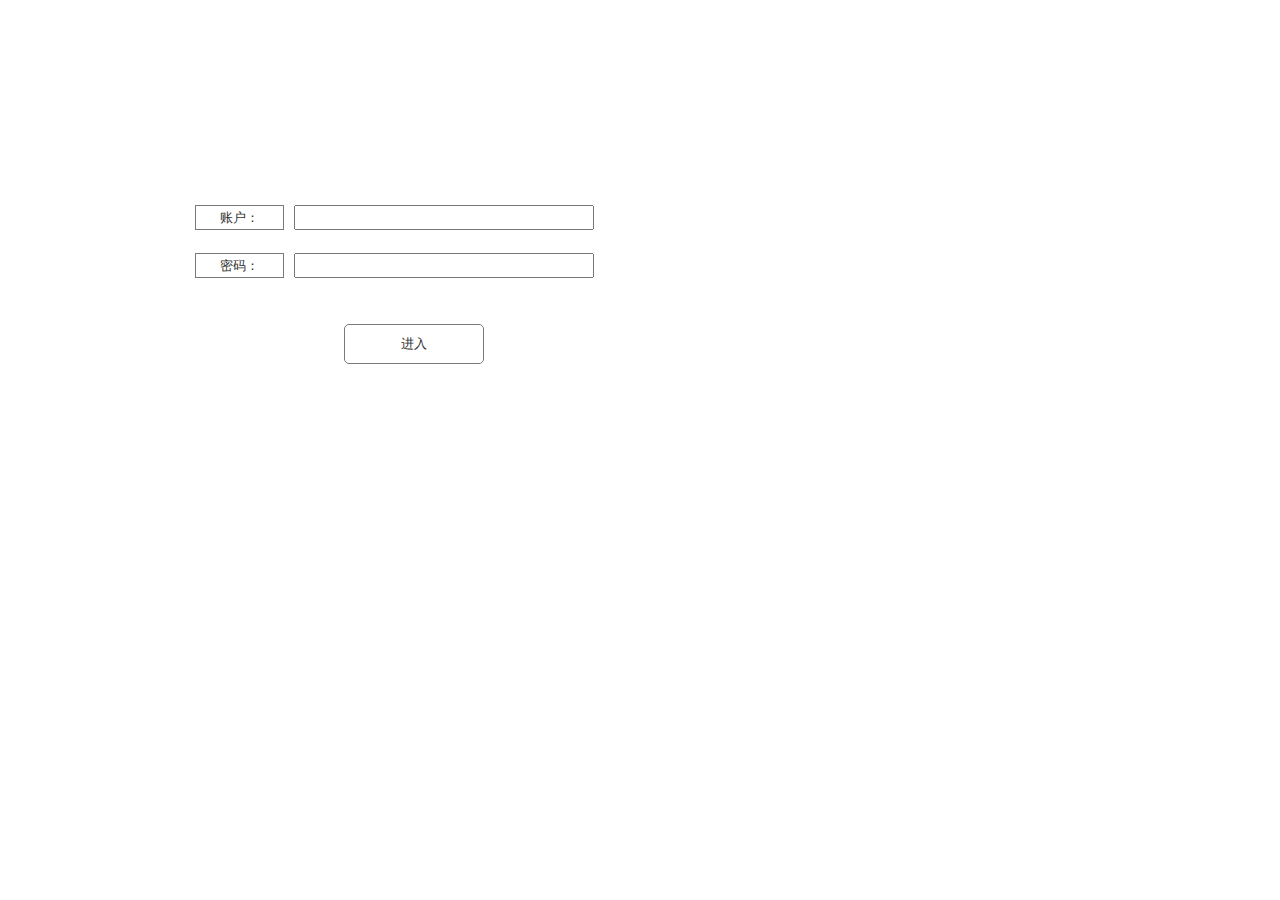
<file: 原型/index.html>
﻿<!DOCTYPE html>
<html>
  <head>
    <title>index</title>
    <meta http-equiv="X-UA-Compatible" content="IE=edge"/>
    <meta http-equiv="content-type" content="text/html; charset=utf-8"/>
    <meta name="apple-mobile-web-app-capable" content="yes"/>
    <link href="resources/css/jquery-ui-themes.css" type="text/css" rel="stylesheet"/>
    <link href="resources/css/axure_rp_page.css" type="text/css" rel="stylesheet"/>
    <link href="data/styles.css" type="text/css" rel="stylesheet"/>
    <link href="files/index/styles.css" type="text/css" rel="stylesheet"/>
    <script src="resources/scripts/jquery-1.7.1.min.js"></script>
    <script src="resources/scripts/jquery-ui-1.8.10.custom.min.js"></script>
    <script src="resources/scripts/axure/axQuery.js"></script>
    <script src="resources/scripts/axure/globals.js"></script>
    <script src="resources/scripts/axutils.js"></script>
    <script src="resources/scripts/axure/annotation.js"></script>
    <script src="resources/scripts/axure/axQuery.std.js"></script>
    <script src="resources/scripts/axure/doc.js"></script>
    <script src="data/document.js"></script>
    <script src="resources/scripts/messagecenter.js"></script>
    <script src="resources/scripts/axure/events.js"></script>
    <script src="resources/scripts/axure/recording.js"></script>
    <script src="resources/scripts/axure/action.js"></script>
    <script src="resources/scripts/axure/expr.js"></script>
    <script src="resources/scripts/axure/geometry.js"></script>
    <script src="resources/scripts/axure/flyout.js"></script>
    <script src="resources/scripts/axure/ie.js"></script>
    <script src="resources/scripts/axure/model.js"></script>
    <script src="resources/scripts/axure/repeater.js"></script>
    <script src="resources/scripts/axure/sto.js"></script>
    <script src="resources/scripts/axure/utils.temp.js"></script>
    <script src="resources/scripts/axure/variables.js"></script>
    <script src="resources/scripts/axure/drag.js"></script>
    <script src="resources/scripts/axure/move.js"></script>
    <script src="resources/scripts/axure/visibility.js"></script>
    <script src="resources/scripts/axure/style.js"></script>
    <script src="resources/scripts/axure/adaptive.js"></script>
    <script src="resources/scripts/axure/tree.js"></script>
    <script src="resources/scripts/axure/init.temp.js"></script>
    <script src="files/index/data.js"></script>
    <script src="resources/scripts/axure/legacy.js"></script>
    <script src="resources/scripts/axure/viewer.js"></script>
    <script src="resources/scripts/axure/math.js"></script>
    <script type="text/javascript">
      $axure.utils.getTransparentGifPath = function() { return 'resources/images/transparent.gif'; };
      $axure.utils.getOtherPath = function() { return 'resources/Other.html'; };
      $axure.utils.getReloadPath = function() { return 'resources/reload.html'; };
    </script>
  </head>
  <body>
    <div id="base" class="">

      <!-- Unnamed (组合) -->
      <div id="u0" class="ax_default" data-width="0" data-height="0">
      </div>

      <!-- zhanghu (文本框) -->
      <div id="u1" class="ax_default text_field" data-label="zhanghu">
        <input id="u1_input" type="text" value=""/>
      </div>

      <!-- Unnamed (文本框) -->
      <div id="u2" class="ax_default text_field">
        <input id="u2_input" type="text" value=""/>
      </div>

      <!-- Unnamed (矩形) -->
      <div id="u3" class="ax_default box_1">
        <div id="u3_div" class=""></div>
        <!-- Unnamed () -->
        <div id="u4" class="text">
          <p><span>账户：</span></p>
        </div>
      </div>

      <!-- Unnamed (矩形) -->
      <div id="u5" class="ax_default box_1">
        <div id="u5_div" class=""></div>
        <!-- Unnamed () -->
        <div id="u6" class="text">
          <p><span>密码：</span></p>
        </div>
      </div>

      <!-- Unnamed (矩形) -->
      <div id="u7" class="ax_default button">
        <div id="u7_div" class=""></div>
        <!-- Unnamed () -->
        <div id="u8" class="text">
          <p><span>进入</span></p>
        </div>
      </div>
    </div>
  </body>
</html>
</file>
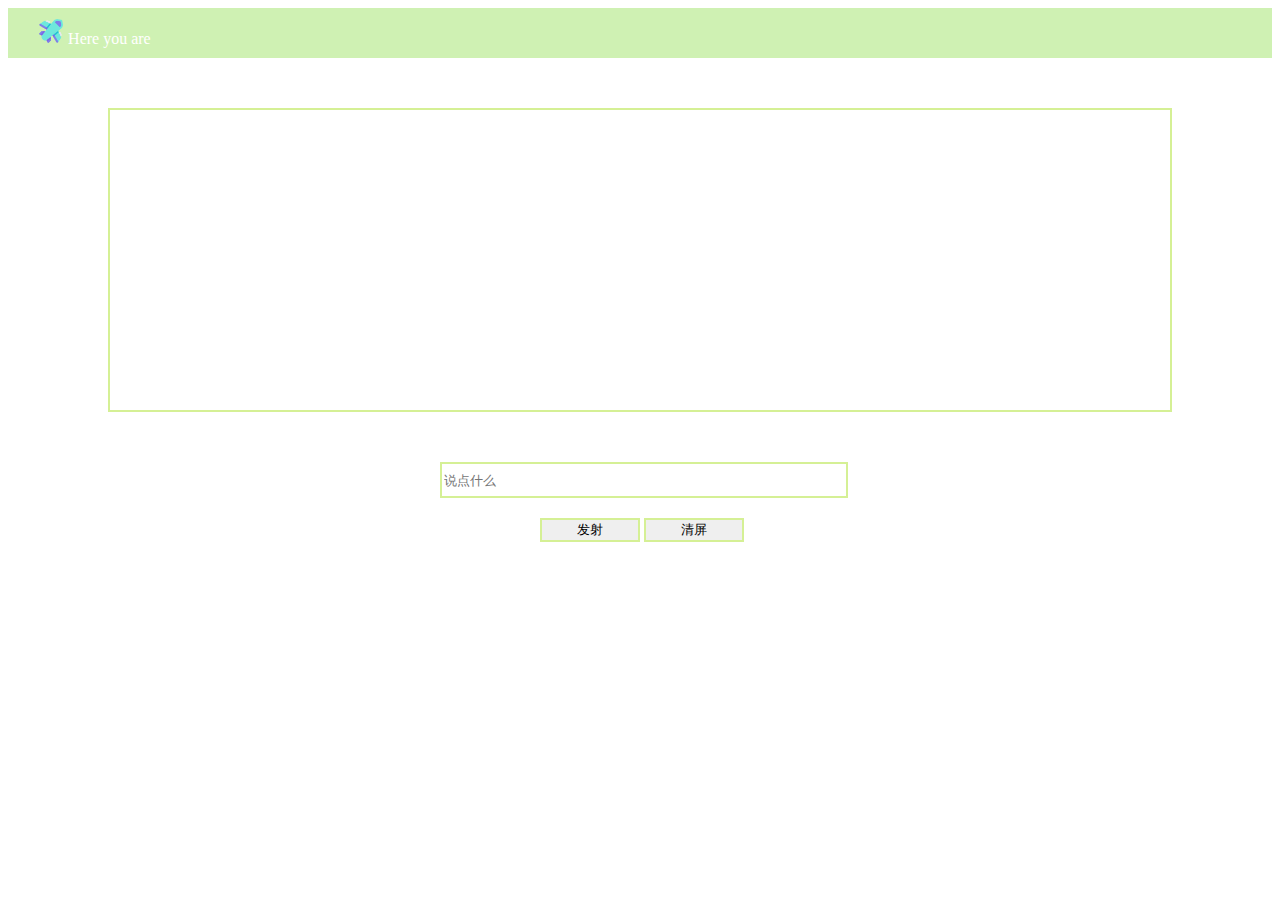
<file: danmu.html>
<!DOCTYPE html>
<html lang="en">
    
<head>
    <meta charset="UTF-8">
    <meta name="viewport" content="width=device-width, initial-scale=1.0">
    <meta http-equiv="X-UA-Compatible" content="ie=edge">
    <title>弹幕夸夸网</title>
    <script src="https://cdn.staticfile.org/jquery/1.10.2/jquery.min.js"></script>
    <link rel="stylesheet" type="text/css" href="./StyleCss/danmu.css">
    <script src="./js/danmu.js"></script>

    <div class="header">
            <div class="titleImage">
                <img src="./image/airplane.png"/>
                <a>Here you are</a>
            </div>
        
            
    </div>


</head>
<body>
    <div id="container">
    </div>
    <div class="s_c">
        <input id="message" type="text" placeholder="说点什么">
        <div class="btn">
            <button id="sent">发射</button>
            <button id="clear">清屏</button>
        </div>
    </div>
</body>
</html>
</file>
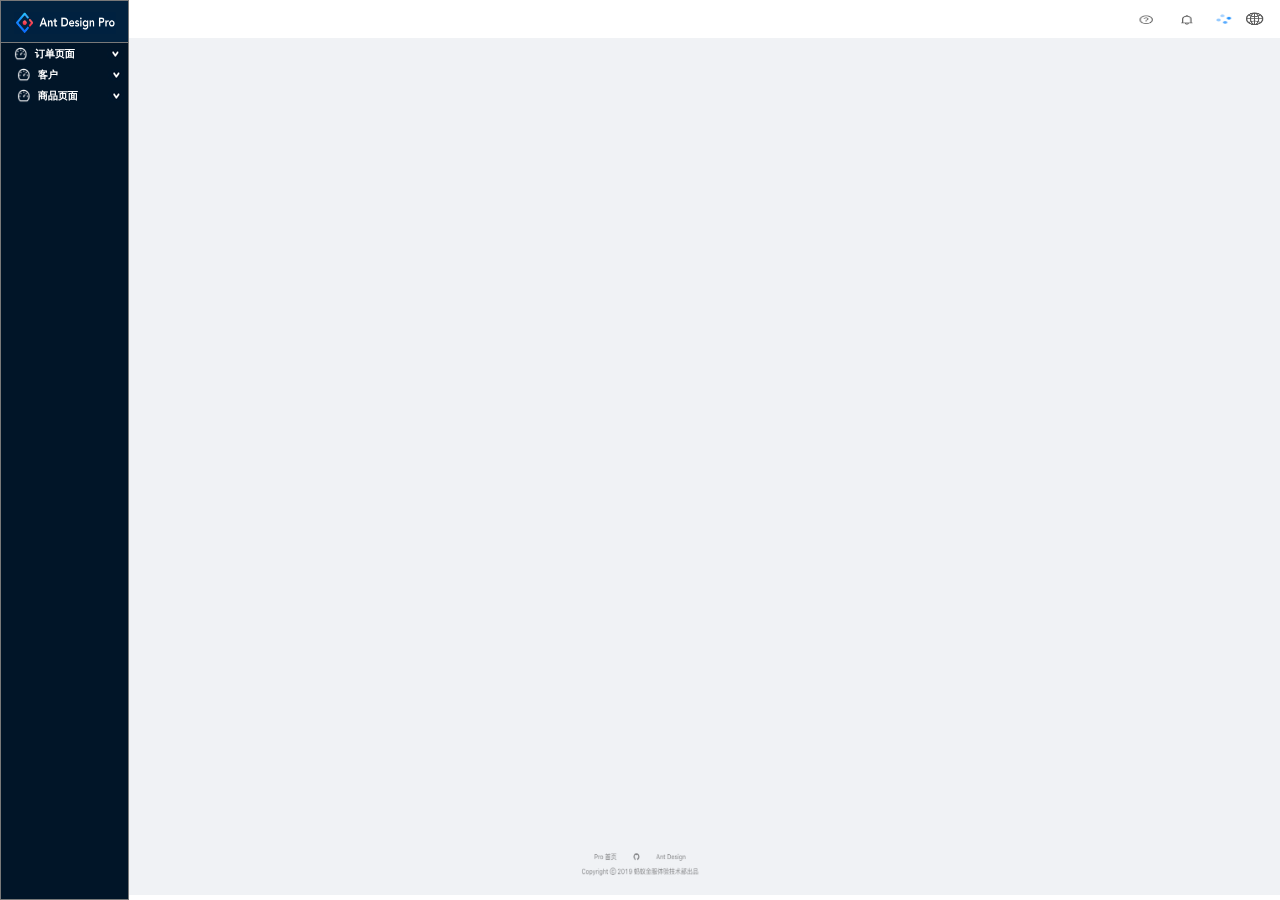
<file: 原型/page1.html>
﻿<!DOCTYPE html>
<html>
  <head>
    <title>page1</title>
    <meta http-equiv="X-UA-Compatible" content="IE=edge"/>
    <meta http-equiv="content-type" content="text/html; charset=utf-8"/>
    <meta name="apple-mobile-web-app-capable" content="yes"/>
    <link href="resources/css/jquery-ui-themes.css" type="text/css" rel="stylesheet"/>
    <link href="resources/css/axure_rp_page.css" type="text/css" rel="stylesheet"/>
    <link href="data/styles.css" type="text/css" rel="stylesheet"/>
    <link href="files/page1/styles.css" type="text/css" rel="stylesheet"/>
    <script src="resources/scripts/jquery-1.7.1.min.js"></script>
    <script src="resources/scripts/jquery-ui-1.8.10.custom.min.js"></script>
    <script src="resources/scripts/axure/axQuery.js"></script>
    <script src="resources/scripts/axure/globals.js"></script>
    <script src="resources/scripts/axutils.js"></script>
    <script src="resources/scripts/axure/annotation.js"></script>
    <script src="resources/scripts/axure/axQuery.std.js"></script>
    <script src="resources/scripts/axure/doc.js"></script>
    <script src="data/document.js"></script>
    <script src="resources/scripts/messagecenter.js"></script>
    <script src="resources/scripts/axure/events.js"></script>
    <script src="resources/scripts/axure/recording.js"></script>
    <script src="resources/scripts/axure/action.js"></script>
    <script src="resources/scripts/axure/expr.js"></script>
    <script src="resources/scripts/axure/geometry.js"></script>
    <script src="resources/scripts/axure/flyout.js"></script>
    <script src="resources/scripts/axure/ie.js"></script>
    <script src="resources/scripts/axure/model.js"></script>
    <script src="resources/scripts/axure/repeater.js"></script>
    <script src="resources/scripts/axure/sto.js"></script>
    <script src="resources/scripts/axure/utils.temp.js"></script>
    <script src="resources/scripts/axure/variables.js"></script>
    <script src="resources/scripts/axure/drag.js"></script>
    <script src="resources/scripts/axure/move.js"></script>
    <script src="resources/scripts/axure/visibility.js"></script>
    <script src="resources/scripts/axure/style.js"></script>
    <script src="resources/scripts/axure/adaptive.js"></script>
    <script src="resources/scripts/axure/tree.js"></script>
    <script src="resources/scripts/axure/init.temp.js"></script>
    <script src="files/page1/data.js"></script>
    <script src="resources/scripts/axure/legacy.js"></script>
    <script src="resources/scripts/axure/viewer.js"></script>
    <script src="resources/scripts/axure/math.js"></script>
    <script type="text/javascript">
      $axure.utils.getTransparentGifPath = function() { return 'resources/images/transparent.gif'; };
      $axure.utils.getOtherPath = function() { return 'resources/Other.html'; };
      $axure.utils.getReloadPath = function() { return 'resources/reload.html'; };
    </script>
  </head>
  <body>
    <div id="base" class="">

      <!-- Unnamed (动态面板) -->
      <div id="u9" class="ax_default">
        <div id="u9_state0" class="panel_state" data-label="State1">
          <div id="u9_state0_content" class="panel_state_content">

            <!-- Unnamed (矩形) -->
            <div id="u10" class="ax_default box_1">
              <div id="u10_div" class=""></div>
              <!-- Unnamed () -->
              <div id="u11" class="text" style="display:none; visibility: hidden">
                <p><span></span></p>
              </div>
            </div>
          </div>
        </div>
      </div>

      <!-- Unnamed (动态面板) -->
      <div id="u12" class="ax_default">
        <div id="u12_state0" class="panel_state" data-label="State1">
          <div id="u12_state0_content" class="panel_state_content">

            <!-- Unnamed (矩形) -->
            <div id="u13" class="ax_default box_1">
              <div id="u13_div" class=""></div>
              <!-- Unnamed () -->
              <div id="u14" class="text" style="display:none; visibility: hidden">
                <p><span></span></p>
              </div>
            </div>
          </div>
        </div>
      </div>

      <!-- Unnamed (矩形) -->
      <div id="u15" class="ax_default button ax_default_hidden" style="display:none; visibility: hidden">
        <div id="u15_div" class=""></div>
        <!-- Unnamed () -->
        <div id="u16" class="text">
          <p><span>&nbsp;&nbsp; &nbsp; &nbsp; &nbsp; &nbsp;&nbsp; 添加商品</span></p>
        </div>
      </div>

      <!-- Unnamed (矩形) -->
      <div id="u17" class="ax_default button ax_default_hidden" style="display:none; visibility: hidden">
        <div id="u17_div" class=""></div>
        <!-- Unnamed () -->
        <div id="u18" class="text">
          <p><span>&nbsp;&nbsp; &nbsp; &nbsp; &nbsp; &nbsp;&nbsp; 商品列表</span></p>
        </div>
      </div>

      <!-- Unnamed (矩形) -->
      <div id="u19" class="ax_default button ax_default_hidden" style="display:none; visibility: hidden">
        <div id="u19_div" class=""></div>
        <!-- Unnamed () -->
        <div id="u20" class="text">
          <p><span>&nbsp;&nbsp; &nbsp; &nbsp; &nbsp; &nbsp;&nbsp; 编辑商品</span></p>
        </div>
      </div>

      <!-- Unnamed (矩形) -->
      <div id="u21" class="ax_default button ax_default_hidden" style="display:none; visibility: hidden">
        <div id="u21_div" class=""></div>
        <!-- Unnamed () -->
        <div id="u22" class="text">
          <p><span>&nbsp;&nbsp; &nbsp; &nbsp; &nbsp; &nbsp;&nbsp; 添加订单</span></p>
        </div>
      </div>

      <!-- Unnamed (矩形) -->
      <div id="u23" class="ax_default button ax_default_hidden" style="display:none; visibility: hidden">
        <div id="u23_div" class=""></div>
        <!-- Unnamed () -->
        <div id="u24" class="text">
          <p><span>&nbsp;&nbsp; &nbsp; &nbsp; &nbsp; &nbsp;&nbsp; 订单列表</span></p>
        </div>
      </div>

      <!-- Unnamed (组合) -->
      <div id="u25" class="ax_default" data-width="129" data-height="21">

        <!-- Unnamed (矩形) -->
        <div id="u26" class="ax_default button">
          <div id="u26_div" class=""></div>
          <!-- Unnamed () -->
          <div id="u27" class="text">
            <p><span>&nbsp;&nbsp; &nbsp; &nbsp; &nbsp; &nbsp;&nbsp; 订单页面</span></p>
          </div>
        </div>

        <!-- Unnamed (图片) -->
        <div id="u28" class="ax_default image">
          <img id="u28_img" class="img " src="images/page1/u28.png"/>
          <!-- Unnamed () -->
          <div id="u29" class="text" style="display:none; visibility: hidden">
            <p><span></span></p>
          </div>
        </div>

        <!-- Unnamed (图片) -->
        <div id="u30" class="ax_default image">
          <img id="u30_img" class="img " src="images/page1/u30.png"/>
          <!-- Unnamed () -->
          <div id="u31" class="text" style="display:none; visibility: hidden">
            <p><span></span></p>
          </div>
        </div>
      </div>

      <!-- Unnamed (组合) -->
      <div id="u32" class="ax_default" data-width="126" data-height="21">

        <!-- Unnamed (矩形) -->
        <div id="u33" class="ax_default button">
          <div id="u33_div" class=""></div>
          <!-- Unnamed () -->
          <div id="u34" class="text">
            <p><span>&nbsp;&nbsp; &nbsp; &nbsp; &nbsp; &nbsp;&nbsp; 客户</span></p>
          </div>
        </div>

        <!-- Unnamed (图片) -->
        <div id="u35" class="ax_default image">
          <img id="u35_img" class="img " src="images/page1/u28.png"/>
          <!-- Unnamed () -->
          <div id="u36" class="text" style="display:none; visibility: hidden">
            <p><span></span></p>
          </div>
        </div>

        <!-- Unnamed (图片) -->
        <div id="u37" class="ax_default image">
          <img id="u37_img" class="img " src="images/page1/u30.png"/>
          <!-- Unnamed () -->
          <div id="u38" class="text" style="display:none; visibility: hidden">
            <p><span></span></p>
          </div>
        </div>
      </div>

      <!-- Unnamed (矩形) -->
      <div id="u39" class="ax_default button ax_default_hidden" style="display:none; visibility: hidden">
        <div id="u39_div" class=""></div>
        <!-- Unnamed () -->
        <div id="u40" class="text">
          <p><span>&nbsp;&nbsp; &nbsp; &nbsp; &nbsp; &nbsp;&nbsp; 添加客户</span></p>
        </div>
      </div>

      <!-- Unnamed (矩形) -->
      <div id="u41" class="ax_default button ax_default_hidden" style="display:none; visibility: hidden">
        <div id="u41_div" class=""></div>
        <!-- Unnamed () -->
        <div id="u42" class="text">
          <p><span>&nbsp;&nbsp; &nbsp; &nbsp; &nbsp; &nbsp;&nbsp; 客户列表</span></p>
        </div>
      </div>

      <!-- Unnamed (矩形) -->
      <div id="u43" class="ax_default button ax_default_hidden" style="display:none; visibility: hidden">
        <div id="u43_div" class=""></div>
        <!-- Unnamed () -->
        <div id="u44" class="text">
          <p><span>&nbsp;&nbsp; &nbsp; &nbsp; &nbsp; &nbsp;&nbsp; 编辑客户</span></p>
        </div>
      </div>

      <!-- Unnamed (组合) -->
      <div id="u45" class="ax_default" data-width="126" data-height="21">

        <!-- Unnamed (矩形) -->
        <div id="u46" class="ax_default button">
          <div id="u46_div" class=""></div>
          <!-- Unnamed () -->
          <div id="u47" class="text">
            <p><span>&nbsp;&nbsp; &nbsp; &nbsp; &nbsp; &nbsp;&nbsp; 商品页面</span></p>
          </div>
        </div>

        <!-- Unnamed (图片) -->
        <div id="u48" class="ax_default image">
          <img id="u48_img" class="img " src="images/page1/u28.png"/>
          <!-- Unnamed () -->
          <div id="u49" class="text" style="display:none; visibility: hidden">
            <p><span></span></p>
          </div>
        </div>

        <!-- Unnamed (图片) -->
        <div id="u50" class="ax_default image">
          <img id="u50_img" class="img " src="images/page1/u30.png"/>
          <!-- Unnamed () -->
          <div id="u51" class="text" style="display:none; visibility: hidden">
            <p><span></span></p>
          </div>
        </div>
      </div>

      <!-- Unnamed (动态面板) -->
      <div id="u52" class="ax_default">
        <div id="u52_state0" class="panel_state" data-label="State1">
          <div id="u52_state0_content" class="panel_state_content">

            <!-- Unnamed (组合) -->
            <div id="u53" class="ax_default" data-width="841" data-height="43">

              <!-- Unnamed (矩形) -->
              <div id="u54" class="ax_default box_1">
                <div id="u54_div" class=""></div>
                <!-- Unnamed () -->
                <div id="u55" class="text" style="display:none; visibility: hidden">
                  <p><span></span></p>
                </div>
              </div>

              <!-- Unnamed (图片) -->
              <div id="u56" class="ax_default image">
                <img id="u56_img" class="img " src="images/page1/u56.png"/>
                <!-- Unnamed () -->
                <div id="u57" class="text" style="display:none; visibility: hidden">
                  <p><span></span></p>
                </div>
              </div>

              <!-- Unnamed (矩形) -->
              <div id="u58" class="ax_default button">
                <div id="u58_div" class=""></div>
                <!-- Unnamed () -->
                <div id="u59" class="text" style="display:none; visibility: hidden">
                  <p><span></span></p>
                </div>
              </div>

              <!-- Unnamed (图片) -->
              <div id="u60" class="ax_default image ax_default_hidden" style="display:none; visibility: hidden">
                <img id="u60_img" class="img " src="images/page1/u60.png"/>
                <!-- Unnamed () -->
                <div id="u61" class="text" style="display:none; visibility: hidden">
                  <p><span></span></p>
                </div>
              </div>

              <!-- Unnamed (图片) -->
              <div id="u62" class="ax_default image">
                <img id="u62_img" class="img " src="images/page1/u62.png"/>
                <!-- Unnamed () -->
                <div id="u63" class="text" style="display:none; visibility: hidden">
                  <p><span></span></p>
                </div>
              </div>
            </div>
          </div>
        </div>
      </div>

      <!-- Unnamed (组合) -->
      <div id="u64" class="ax_default ax_default_hidden" style="display:none; visibility: hidden" data-width="0" data-height="0">

        <!-- Unnamed (组合) -->
        <div id="u65" class="ax_default" data-width="0" data-height="0">

          <!-- Unnamed (矩形) -->
          <div id="u66" class="ax_default box_1">
            <div id="u66_div" class=""></div>
            <!-- Unnamed () -->
            <div id="u67" class="text" style="display:none; visibility: hidden">
              <p><span></span></p>
            </div>
          </div>

          <!-- Unnamed (矩形) -->
          <div id="u68" class="ax_default box_1">
            <div id="u68_div" class=""></div>
            <!-- Unnamed () -->
            <div id="u69" class="text">
              <p><span style="font-family:'PingFangSC-Regular', 'PingFang SC';">首页</span><span style="font-family:'ArialMT', 'Arial';"> </span><span style="font-family:'PingFangSC-Regular', 'PingFang SC';">/ 订单页面 / 订单列表</span></p>
            </div>
          </div>

          <!-- Unnamed (矩形) -->
          <div id="u70" class="ax_default box_1">
            <div id="u70_div" class=""></div>
            <!-- Unnamed () -->
            <div id="u71" class="text">
              <p><span>订单</span></p>
            </div>
          </div>
        </div>

        <!-- Unnamed (矩形) -->
        <div id="u72" class="ax_default box_1">
          <div id="u72_div" class=""></div>
          <!-- Unnamed () -->
          <div id="u73" class="text" style="display:none; visibility: hidden">
            <p><span></span></p>
          </div>
        </div>

        <!-- Unnamed (矩形) -->
        <div id="u74" class="ax_default box_1">
          <div id="u74_div" class=""></div>
          <!-- Unnamed () -->
          <div id="u75" class="text" style="display:none; visibility: hidden">
            <p><span></span></p>
          </div>
        </div>

        <!-- Unnamed (组合) -->
        <div id="u76" class="ax_default" data-width="0" data-height="0">

          <!-- Unnamed (矩形) -->
          <div id="u77" class="ax_default box_1">
            <div id="u77_div" class=""></div>
            <!-- Unnamed () -->
            <div id="u78" class="text" style="display:none; visibility: hidden">
              <p><span></span></p>
            </div>
          </div>

          <!-- Unnamed (矩形) -->
          <div id="u79" class="ax_default box_1">
            <div id="u79_div" class=""></div>
            <!-- Unnamed () -->
            <div id="u80" class="text" style="display:none; visibility: hidden">
              <p><span></span></p>
            </div>
          </div>

          <!-- Unnamed (矩形) -->
          <div id="u81" class="ax_default box_1">
            <div id="u81_div" class=""></div>
            <!-- Unnamed () -->
            <div id="u82" class="text" style="display:none; visibility: hidden">
              <p><span></span></p>
            </div>
          </div>

          <!-- Unnamed (矩形) -->
          <div id="u83" class="ax_default box_1">
            <div id="u83_div" class=""></div>
            <!-- Unnamed () -->
            <div id="u84" class="text" style="display:none; visibility: hidden">
              <p><span></span></p>
            </div>
          </div>

          <!-- Unnamed (矩形) -->
          <div id="u85" class="ax_default box_1">
            <div id="u85_div" class=""></div>
            <!-- Unnamed () -->
            <div id="u86" class="text" style="display:none; visibility: hidden">
              <p><span></span></p>
            </div>
          </div>

          <!-- Unnamed (矩形) -->
          <div id="u87" class="ax_default box_1">
            <div id="u87_div" class=""></div>
            <!-- Unnamed () -->
            <div id="u88" class="text">
              <p><span>1</span></p>
            </div>
          </div>

          <!-- Unnamed (矩形) -->
          <div id="u89" class="ax_default box_1">
            <div id="u89_div" class=""></div>
            <!-- Unnamed () -->
            <div id="u90" class="text">
              <p><span>/ 3</span></p>
            </div>
          </div>

          <!-- Unnamed (矩形) -->
          <div id="u91" class="ax_default button">
            <div id="u91_div" class=""></div>
            <!-- Unnamed () -->
            <div id="u92" class="text">
              <p><span>&lt;</span></p>
            </div>
          </div>

          <!-- Unnamed (矩形) -->
          <div id="u93" class="ax_default button">
            <div id="u93_div" class=""></div>
            <!-- Unnamed () -->
            <div id="u94" class="text">
              <p><span>&gt;</span></p>
            </div>
          </div>

          <!-- Unnamed (矩形) -->
          <div id="u95" class="ax_default box_1">
            <div id="u95_div" class=""></div>
            <!-- Unnamed () -->
            <div id="u96" class="text">
              <p><span>付款状态：</span></p>
            </div>
          </div>

          <!-- Unnamed (矩形) -->
          <div id="u97" class="ax_default button">
            <div id="u97_div" class=""></div>
            <!-- Unnamed () -->
            <div id="u98" class="text">
              <p><span>已付款</span></p>
            </div>
          </div>

          <!-- Unnamed (矩形) -->
          <div id="u99" class="ax_default button ax_default_hidden" style="display:none; visibility: hidden">
            <div id="u99_div" class=""></div>
            <!-- Unnamed () -->
            <div id="u100" class="text">
              <p><span>已付款</span></p>
            </div>
          </div>

          <!-- Unnamed (矩形) -->
          <div id="u101" class="ax_default button ax_default_hidden" style="display:none; visibility: hidden">
            <div id="u101_div" class=""></div>
            <!-- Unnamed () -->
            <div id="u102" class="text">
              <p><span>待处理</span></p>
            </div>
          </div>

          <!-- Unnamed (矩形) -->
          <div id="u103" class="ax_default button">
            <div id="u103_div" class=""></div>
            <!-- Unnamed () -->
            <div id="u104" class="text">
              <p><span>查询</span></p>
            </div>
          </div>

          <!-- Unnamed (矩形) -->
          <div id="u105" class="ax_default button">
            <div id="u105_div" class=""></div>
            <!-- Unnamed () -->
            <div id="u106" class="text">
              <p><span>重置</span></p>
            </div>
          </div>

          <!-- Unnamed (矩形) -->
          <div id="u107" class="ax_default button">
            <div id="u107_div" class=""></div>
            <!-- Unnamed () -->
            <div id="u108" class="text">
              <p style="font-size:11px;"><span>+ </span><span style="font-size:9px;">新建</span></p>
            </div>
          </div>

          <!-- Unnamed (矩形) -->
          <div id="u109" class="ax_default box_1">
            <div id="u109_div" class=""></div>
            <!-- Unnamed () -->
            <div id="u110" class="text" style="display:none; visibility: hidden">
              <p><span></span></p>
            </div>
          </div>

          <!-- Unnamed (矩形) -->
          <div id="u111" class="ax_default box_1">
            <div id="u111_div" class=""></div>
            <!-- Unnamed () -->
            <div id="u112" class="text">
              <p><span style="font-family:'PingFangSC-Regular', 'PingFang SC';">已选择</span><span style="font-family:'ArialMT', 'Arial';">0</span><span style="font-family:'PingFangSC-Regular', 'PingFang SC';">项</span></p>
            </div>
          </div>

          <!-- Unnamed (矩形) -->
          <div id="u113" class="ax_default button">
            <div id="u113_div" class=""></div>
            <!-- Unnamed () -->
            <div id="u114" class="text">
              <p><span>清空</span></p>
            </div>
          </div>

          <!-- Unnamed (矩形) -->
          <div id="u115" class="ax_default button">
            <div id="u115_div" class=""></div>
            <!-- Unnamed () -->
            <div id="u116" class="text">
              <p><span>订单号</span></p>
            </div>
          </div>

          <!-- Unnamed (矩形) -->
          <div id="u117" class="ax_default button">
            <div id="u117_div" class=""></div>
            <!-- Unnamed () -->
            <div id="u118" class="text">
              <p><span>日期</span></p>
            </div>
          </div>

          <!-- Unnamed (矩形) -->
          <div id="u119" class="ax_default button">
            <div id="u119_div" class=""></div>
            <!-- Unnamed () -->
            <div id="u120" class="text">
              <p><span>客户</span></p>
            </div>
          </div>

          <!-- Unnamed (矩形) -->
          <div id="u121" class="ax_default button">
            <div id="u121_div" class=""></div>
            <!-- Unnamed () -->
            <div id="u122" class="text">
              <p><span>付款状态</span></p>
            </div>
          </div>

          <!-- Unnamed (矩形) -->
          <div id="u123" class="ax_default button">
            <div id="u123_div" class=""></div>
            <!-- Unnamed () -->
            <div id="u124" class="text">
              <p><span>总计</span></p>
            </div>
          </div>

          <!-- Unnamed (矩形) -->
          <div id="u125" class="ax_default button">
            <div id="u125_div" class=""></div>
            <!-- Unnamed () -->
            <div id="u126" class="text" style="display:none; visibility: hidden">
              <p><span></span></p>
            </div>
          </div>

          <!-- Unnamed (组合) -->
          <div id="u127" class="ax_default" data-width="0" data-height="0">

            <!-- Unnamed (矩形) -->
            <div id="u128" class="ax_default box_1">
              <div id="u128_div" class=""></div>
              <!-- Unnamed () -->
              <div id="u129" class="text">
                <p><span>1011</span></p>
              </div>
            </div>

            <!-- Unnamed (矩形) -->
            <div id="u130" class="ax_default box_1">
              <div id="u130_div" class=""></div>
              <!-- Unnamed () -->
              <div id="u131" class="text">
                <p><span>2019-12-27T</span></p><p><span>01:18:04-05:00</span></p>
              </div>
            </div>

            <!-- Unnamed (矩形) -->
            <div id="u132" class="ax_default box_1">
              <div id="u132_div" class=""></div>
              <!-- Unnamed () -->
              <div id="u133" class="text">
                <p><span>李云龙</span></p>
              </div>
            </div>

            <!-- Unnamed (矩形) -->
            <div id="u134" class="ax_default box_1">
              <div id="u134_div" class=""></div>
              <!-- Unnamed () -->
              <div id="u135" class="text">
                <p><span>已付款</span></p>
              </div>
            </div>

            <!-- Unnamed (矩形) -->
            <div id="u136" class="ax_default box_1">
              <div id="u136_div" class=""></div>
              <!-- Unnamed () -->
              <div id="u137" class="text">
                <p><span>132.00</span></p>
              </div>
            </div>
          </div>

          <!-- Unnamed (组合) -->
          <div id="u138" class="ax_default" data-width="0" data-height="0">

            <!-- Unnamed (矩形) -->
            <div id="u139" class="ax_default box_1">
              <div id="u139_div" class=""></div>
              <!-- Unnamed () -->
              <div id="u140" class="text">
                <p><span>1012</span></p>
              </div>
            </div>

            <!-- Unnamed (矩形) -->
            <div id="u141" class="ax_default box_1">
              <div id="u141_div" class=""></div>
              <!-- Unnamed () -->
              <div id="u142" class="text">
                <p><span>2019-12-27T</span></p><p><span>01:18:04-05:00</span></p>
              </div>
            </div>

            <!-- Unnamed (矩形) -->
            <div id="u143" class="ax_default box_1">
              <div id="u143_div" class=""></div>
              <!-- Unnamed () -->
              <div id="u144" class="text">
                <p><span>李云龙</span></p>
              </div>
            </div>

            <!-- Unnamed (矩形) -->
            <div id="u145" class="ax_default box_1">
              <div id="u145_div" class=""></div>
              <!-- Unnamed () -->
              <div id="u146" class="text">
                <p><span>已付款</span></p>
              </div>
            </div>

            <!-- Unnamed (矩形) -->
            <div id="u147" class="ax_default box_1">
              <div id="u147_div" class=""></div>
              <!-- Unnamed () -->
              <div id="u148" class="text">
                <p><span>132.00</span></p>
              </div>
            </div>
          </div>

          <!-- Unnamed (组合) -->
          <div id="u149" class="ax_default" data-width="0" data-height="0">

            <!-- Unnamed (矩形) -->
            <div id="u150" class="ax_default box_1">
              <div id="u150_div" class=""></div>
              <!-- Unnamed () -->
              <div id="u151" class="text">
                <p><span>1013</span></p>
              </div>
            </div>

            <!-- Unnamed (矩形) -->
            <div id="u152" class="ax_default box_1">
              <div id="u152_div" class=""></div>
              <!-- Unnamed () -->
              <div id="u153" class="text">
                <p><span>2019-12-27T</span></p><p><span>01:18:04-05:00</span></p>
              </div>
            </div>

            <!-- Unnamed (矩形) -->
            <div id="u154" class="ax_default box_1">
              <div id="u154_div" class=""></div>
              <!-- Unnamed () -->
              <div id="u155" class="text">
                <p><span>李云龙</span></p>
              </div>
            </div>

            <!-- Unnamed (矩形) -->
            <div id="u156" class="ax_default box_1">
              <div id="u156_div" class=""></div>
              <!-- Unnamed () -->
              <div id="u157" class="text">
                <p><span>已付款</span></p>
              </div>
            </div>

            <!-- Unnamed (矩形) -->
            <div id="u158" class="ax_default box_1">
              <div id="u158_div" class=""></div>
              <!-- Unnamed () -->
              <div id="u159" class="text">
                <p><span>132.00</span></p>
              </div>
            </div>
          </div>

          <!-- Unnamed (组合) -->
          <div id="u160" class="ax_default" data-width="0" data-height="0">

            <!-- Unnamed (矩形) -->
            <div id="u161" class="ax_default box_1">
              <div id="u161_div" class=""></div>
              <!-- Unnamed () -->
              <div id="u162" class="text">
                <p><span>1014</span></p>
              </div>
            </div>

            <!-- Unnamed (矩形) -->
            <div id="u163" class="ax_default box_1">
              <div id="u163_div" class=""></div>
              <!-- Unnamed () -->
              <div id="u164" class="text">
                <p><span>2019-12-27T</span></p><p><span>01:18:04-05:00</span></p>
              </div>
            </div>

            <!-- Unnamed (矩形) -->
            <div id="u165" class="ax_default box_1">
              <div id="u165_div" class=""></div>
              <!-- Unnamed () -->
              <div id="u166" class="text">
                <p><span>李云龙</span></p>
              </div>
            </div>

            <!-- Unnamed (矩形) -->
            <div id="u167" class="ax_default box_1">
              <div id="u167_div" class=""></div>
              <!-- Unnamed () -->
              <div id="u168" class="text">
                <p><span>已付款</span></p>
              </div>
            </div>

            <!-- Unnamed (矩形) -->
            <div id="u169" class="ax_default box_1">
              <div id="u169_div" class=""></div>
              <!-- Unnamed () -->
              <div id="u170" class="text">
                <p><span>132.00</span></p>
              </div>
            </div>
          </div>

          <!-- Unnamed (矩形) -->
          <div id="u171" class="ax_default button">
            <div id="u171_div" class=""></div>
            <!-- Unnamed () -->
            <div id="u172" class="text" style="display:none; visibility: hidden">
              <p><span></span></p>
            </div>
          </div>

          <!-- Unnamed (矩形) -->
          <div id="u173" class="ax_default button">
            <div id="u173_div" class=""></div>
            <!-- Unnamed () -->
            <div id="u174" class="text" style="display:none; visibility: hidden">
              <p><span></span></p>
            </div>
          </div>

          <!-- Unnamed (矩形) -->
          <div id="u175" class="ax_default button">
            <div id="u175_div" class=""></div>
            <!-- Unnamed () -->
            <div id="u176" class="text" style="display:none; visibility: hidden">
              <p><span></span></p>
            </div>
          </div>

          <!-- Unnamed (矩形) -->
          <div id="u177" class="ax_default button">
            <div id="u177_div" class=""></div>
            <!-- Unnamed () -->
            <div id="u178" class="text" style="display:none; visibility: hidden">
              <p><span></span></p>
            </div>
          </div>
        </div>
      </div>

      <!-- Unnamed (动态面板) -->
      <div id="u179" class="ax_default">
        <div id="u179_state0" class="panel_state" data-label="State1">
          <div id="u179_state0_content" class="panel_state_content">

            <!-- Unnamed (图片) -->
            <div id="u180" class="ax_default image">
              <img id="u180_img" class="img " src="images/page1/u180.png"/>
              <!-- Unnamed () -->
              <div id="u181" class="text" style="display:none; visibility: hidden">
                <p><span></span></p>
              </div>
            </div>
          </div>
        </div>
      </div>

      <!-- Unnamed (组合) -->
      <div id="u182" class="ax_default ax_default_hidden" style="display:none; visibility: hidden" data-width="0" data-height="0">

        <!-- Unnamed (组合) -->
        <div id="u183" class="ax_default" data-width="0" data-height="0">

          <!-- Unnamed (矩形) -->
          <div id="u184" class="ax_default box_1">
            <div id="u184_div" class=""></div>
            <!-- Unnamed () -->
            <div id="u185" class="text" style="display:none; visibility: hidden">
              <p><span></span></p>
            </div>
          </div>

          <!-- Unnamed (矩形) -->
          <div id="u186" class="ax_default box_1">
            <div id="u186_div" class=""></div>
            <!-- Unnamed () -->
            <div id="u187" class="text">
              <p><span style="font-family:'PingFangSC-Regular', 'PingFang SC';">首页</span><span style="font-family:'ArialMT', 'Arial';"> </span><span style="font-family:'PingFangSC-Regular', 'PingFang SC';">/ 商品页面 / 商品列表</span></p>
            </div>
          </div>

          <!-- Unnamed (矩形) -->
          <div id="u188" class="ax_default box_1">
            <div id="u188_div" class=""></div>
            <!-- Unnamed () -->
            <div id="u189" class="text">
              <p><span>商品</span></p>
            </div>
          </div>
        </div>

        <!-- Unnamed (矩形) -->
        <div id="u190" class="ax_default box_1">
          <div id="u190_div" class=""></div>
          <!-- Unnamed () -->
          <div id="u191" class="text" style="display:none; visibility: hidden">
            <p><span></span></p>
          </div>
        </div>

        <!-- Unnamed (矩形) -->
        <div id="u192" class="ax_default box_1">
          <div id="u192_div" class=""></div>
          <!-- Unnamed () -->
          <div id="u193" class="text" style="display:none; visibility: hidden">
            <p><span></span></p>
          </div>
        </div>

        <!-- Unnamed (组合) -->
        <div id="u194" class="ax_default" data-width="0" data-height="0">

          <!-- Unnamed (矩形) -->
          <div id="u195" class="ax_default box_1">
            <div id="u195_div" class=""></div>
            <!-- Unnamed () -->
            <div id="u196" class="text" style="display:none; visibility: hidden">
              <p><span></span></p>
            </div>
          </div>

          <!-- Unnamed (矩形) -->
          <div id="u197" class="ax_default box_1">
            <div id="u197_div" class=""></div>
            <!-- Unnamed () -->
            <div id="u198" class="text" style="display:none; visibility: hidden">
              <p><span></span></p>
            </div>
          </div>

          <!-- Unnamed (矩形) -->
          <div id="u199" class="ax_default box_1">
            <div id="u199_div" class=""></div>
            <!-- Unnamed () -->
            <div id="u200" class="text" style="display:none; visibility: hidden">
              <p><span></span></p>
            </div>
          </div>

          <!-- Unnamed (矩形) -->
          <div id="u201" class="ax_default box_1">
            <div id="u201_div" class=""></div>
            <!-- Unnamed () -->
            <div id="u202" class="text" style="display:none; visibility: hidden">
              <p><span></span></p>
            </div>
          </div>

          <!-- Unnamed (矩形) -->
          <div id="u203" class="ax_default box_1">
            <div id="u203_div" class=""></div>
            <!-- Unnamed () -->
            <div id="u204" class="text" style="display:none; visibility: hidden">
              <p><span></span></p>
            </div>
          </div>

          <!-- Unnamed (矩形) -->
          <div id="u205" class="ax_default box_1">
            <div id="u205_div" class=""></div>
            <!-- Unnamed () -->
            <div id="u206" class="text">
              <p><span>1</span></p>
            </div>
          </div>

          <!-- Unnamed (矩形) -->
          <div id="u207" class="ax_default box_1">
            <div id="u207_div" class=""></div>
            <!-- Unnamed () -->
            <div id="u208" class="text">
              <p><span>/ 3</span></p>
            </div>
          </div>

          <!-- Unnamed (矩形) -->
          <div id="u209" class="ax_default button">
            <div id="u209_div" class=""></div>
            <!-- Unnamed () -->
            <div id="u210" class="text">
              <p><span>&lt;</span></p>
            </div>
          </div>

          <!-- Unnamed (矩形) -->
          <div id="u211" class="ax_default button">
            <div id="u211_div" class=""></div>
            <!-- Unnamed () -->
            <div id="u212" class="text">
              <p><span>&gt;</span></p>
            </div>
          </div>

          <!-- Unnamed (矩形) -->
          <div id="u213" class="ax_default box_1">
            <div id="u213_div" class=""></div>
            <!-- Unnamed () -->
            <div id="u214" class="text">
              <p><span>商品名称：</span></p>
            </div>
          </div>

          <!-- Unnamed (矩形) -->
          <div id="u215" class="ax_default button">
            <div id="u215_div" class=""></div>
            <!-- Unnamed () -->
            <div id="u216" class="text">
              <p><span>1011</span></p>
            </div>
          </div>

          <!-- Unnamed (矩形) -->
          <div id="u217" class="ax_default button ax_default_hidden" style="display:none; visibility: hidden">
            <div id="u217_div" class=""></div>
            <!-- Unnamed () -->
            <div id="u218" class="text">
              <p><span>1011</span></p>
            </div>
          </div>

          <!-- Unnamed (矩形) -->
          <div id="u219" class="ax_default button ax_default_hidden" style="display:none; visibility: hidden">
            <div id="u219_div" class=""></div>
            <!-- Unnamed () -->
            <div id="u220" class="text">
              <p><span>1012</span></p>
            </div>
          </div>

          <!-- Unnamed (矩形) -->
          <div id="u221" class="ax_default button">
            <div id="u221_div" class=""></div>
            <!-- Unnamed () -->
            <div id="u222" class="text">
              <p><span>查询</span></p>
            </div>
          </div>

          <!-- Unnamed (矩形) -->
          <div id="u223" class="ax_default button">
            <div id="u223_div" class=""></div>
            <!-- Unnamed () -->
            <div id="u224" class="text">
              <p><span>重置</span></p>
            </div>
          </div>

          <!-- Unnamed (矩形) -->
          <div id="u225" class="ax_default button">
            <div id="u225_div" class=""></div>
            <!-- Unnamed () -->
            <div id="u226" class="text">
              <p style="font-size:11px;"><span>+ </span><span style="font-size:9px;">新建</span></p>
            </div>
          </div>

          <!-- Unnamed (矩形) -->
          <div id="u227" class="ax_default box_1">
            <div id="u227_div" class=""></div>
            <!-- Unnamed () -->
            <div id="u228" class="text" style="display:none; visibility: hidden">
              <p><span></span></p>
            </div>
          </div>

          <!-- Unnamed (矩形) -->
          <div id="u229" class="ax_default box_1">
            <div id="u229_div" class=""></div>
            <!-- Unnamed () -->
            <div id="u230" class="text">
              <p><span style="font-family:'PingFangSC-Regular', 'PingFang SC';">已选择</span><span style="font-family:'ArialMT', 'Arial';">0</span><span style="font-family:'PingFangSC-Regular', 'PingFang SC';">项</span></p>
            </div>
          </div>

          <!-- Unnamed (矩形) -->
          <div id="u231" class="ax_default button">
            <div id="u231_div" class=""></div>
            <!-- Unnamed () -->
            <div id="u232" class="text">
              <p><span>清空</span></p>
            </div>
          </div>

          <!-- Unnamed (矩形) -->
          <div id="u233" class="ax_default button">
            <div id="u233_div" class=""></div>
            <!-- Unnamed () -->
            <div id="u234" class="text">
              <p><span>&nbsp;&nbsp; &nbsp; &nbsp; &nbsp; &nbsp;&nbsp; 商品名称</span></p>
            </div>
          </div>

          <!-- Unnamed (矩形) -->
          <div id="u235" class="ax_default button">
            <div id="u235_div" class=""></div>
            <!-- Unnamed () -->
            <div id="u236" class="text">
              <p><span>库存</span></p>
            </div>
          </div>

          <!-- Unnamed (矩形) -->
          <div id="u237" class="ax_default button">
            <div id="u237_div" class=""></div>
            <!-- Unnamed () -->
            <div id="u238" class="text">
              <p><span>价格</span></p>
            </div>
          </div>

          <!-- Unnamed (矩形) -->
          <div id="u239" class="ax_default button">
            <div id="u239_div" class=""></div>
            <!-- Unnamed () -->
            <div id="u240" class="text">
              <p><span>供应商</span></p>
            </div>
          </div>

          <!-- Unnamed (矩形) -->
          <div id="u241" class="ax_default button">
            <div id="u241_div" class=""></div>
            <!-- Unnamed () -->
            <div id="u242" class="text" style="display:none; visibility: hidden">
              <p><span></span></p>
            </div>
          </div>

          <!-- Unnamed (组合) -->
          <div id="u243" class="ax_default" data-width="0" data-height="0">

            <!-- Unnamed (矩形) -->
            <div id="u244" class="ax_default box_1">
              <div id="u244_div" class=""></div>
              <!-- Unnamed () -->
              <div id="u245" class="text">
                <p><span>1011</span></p>
              </div>
            </div>

            <!-- Unnamed (矩形) -->
            <div id="u246" class="ax_default box_1">
              <div id="u246_div" class=""></div>
              <!-- Unnamed () -->
              <div id="u247" class="text">
                <p><span>110</span></p>
              </div>
            </div>

            <!-- Unnamed (矩形) -->
            <div id="u248" class="ax_default box_1">
              <div id="u248_div" class=""></div>
              <!-- Unnamed () -->
              <div id="u249" class="text">
                <p><span>123.00</span></p>
              </div>
            </div>

            <!-- Unnamed (矩形) -->
            <div id="u250" class="ax_default box_1">
              <div id="u250_div" class=""></div>
              <!-- Unnamed () -->
              <div id="u251" class="text">
                <p><span>翠花</span></p>
              </div>
            </div>
          </div>

          <!-- Unnamed (矩形) -->
          <div id="u252" class="ax_default button">
            <div id="u252_div" class=""></div>
            <!-- Unnamed () -->
            <div id="u253" class="text" style="display:none; visibility: hidden">
              <p><span></span></p>
            </div>
          </div>

          <!-- Unnamed (矩形) -->
          <div id="u254" class="ax_default button">
            <div id="u254_div" class=""></div>
            <!-- Unnamed () -->
            <div id="u255" class="text" style="display:none; visibility: hidden">
              <p><span></span></p>
            </div>
          </div>

          <!-- Unnamed (矩形) -->
          <div id="u256" class="ax_default button">
            <div id="u256_div" class=""></div>
            <!-- Unnamed () -->
            <div id="u257" class="text" style="display:none; visibility: hidden">
              <p><span></span></p>
            </div>
          </div>

          <!-- Unnamed (矩形) -->
          <div id="u258" class="ax_default button">
            <div id="u258_div" class=""></div>
            <!-- Unnamed () -->
            <div id="u259" class="text" style="display:none; visibility: hidden">
              <p><span></span></p>
            </div>
          </div>

          <!-- Unnamed (矩形) -->
          <div id="u260" class="ax_default box_1">
            <div id="u260_div" class=""></div>
            <!-- Unnamed () -->
            <div id="u261" class="text">
              <p><span>商品类型：</span></p>
            </div>
          </div>

          <!-- Unnamed (矩形) -->
          <div id="u262" class="ax_default button ax_default_hidden" style="display:none; visibility: hidden">
            <div id="u262_div" class=""></div>
            <!-- Unnamed () -->
            <div id="u263" class="text">
              <p><span>食品</span></p>
            </div>
          </div>

          <!-- Unnamed (矩形) -->
          <div id="u264" class="ax_default button ax_default_hidden" style="display:none; visibility: hidden">
            <div id="u264_div" class=""></div>
            <!-- Unnamed () -->
            <div id="u265" class="text">
              <p><span>日用品</span></p>
            </div>
          </div>

          <!-- Unnamed (矩形) -->
          <div id="u266" class="ax_default box_1">
            <div id="u266_div" class=""></div>
            <!-- Unnamed () -->
            <div id="u267" class="text">
              <p><span>供货商：</span></p>
            </div>
          </div>

          <!-- Unnamed (矩形) -->
          <div id="u268" class="ax_default button ax_default_hidden" style="display:none; visibility: hidden">
            <div id="u268_div" class=""></div>
            <!-- Unnamed () -->
            <div id="u269" class="text">
              <p><span>梨花</span></p>
            </div>
          </div>

          <!-- Unnamed (矩形) -->
          <div id="u270" class="ax_default button ax_default_hidden" style="display:none; visibility: hidden">
            <div id="u270_div" class=""></div>
            <!-- Unnamed () -->
            <div id="u271" class="text">
              <p><span>海棠花</span></p>
            </div>
          </div>

          <!-- Unnamed (矩形) -->
          <div id="u272" class="ax_default button">
            <div id="u272_div" class=""></div>
            <!-- Unnamed () -->
            <div id="u273" class="text">
              <p><span>食品</span></p>
            </div>
          </div>

          <!-- Unnamed (矩形) -->
          <div id="u274" class="ax_default button">
            <div id="u274_div" class=""></div>
            <!-- Unnamed () -->
            <div id="u275" class="text">
              <p><span>翠花</span></p>
            </div>
          </div>

          <!-- Unnamed (组合) -->
          <div id="u276" class="ax_default" data-width="0" data-height="0">

            <!-- Unnamed (矩形) -->
            <div id="u277" class="ax_default box_1">
              <div id="u277_div" class=""></div>
              <!-- Unnamed () -->
              <div id="u278" class="text">
                <p><span>1011</span></p>
              </div>
            </div>

            <!-- Unnamed (矩形) -->
            <div id="u279" class="ax_default box_1">
              <div id="u279_div" class=""></div>
              <!-- Unnamed () -->
              <div id="u280" class="text">
                <p><span>110</span></p>
              </div>
            </div>

            <!-- Unnamed (矩形) -->
            <div id="u281" class="ax_default box_1">
              <div id="u281_div" class=""></div>
              <!-- Unnamed () -->
              <div id="u282" class="text">
                <p><span>123.00</span></p>
              </div>
            </div>

            <!-- Unnamed (矩形) -->
            <div id="u283" class="ax_default box_1">
              <div id="u283_div" class=""></div>
              <!-- Unnamed () -->
              <div id="u284" class="text">
                <p><span>翠花</span></p>
              </div>
            </div>
          </div>

          <!-- Unnamed (组合) -->
          <div id="u285" class="ax_default" data-width="0" data-height="0">

            <!-- Unnamed (矩形) -->
            <div id="u286" class="ax_default box_1">
              <div id="u286_div" class=""></div>
              <!-- Unnamed () -->
              <div id="u287" class="text">
                <p><span>1011</span></p>
              </div>
            </div>

            <!-- Unnamed (矩形) -->
            <div id="u288" class="ax_default box_1">
              <div id="u288_div" class=""></div>
              <!-- Unnamed () -->
              <div id="u289" class="text">
                <p><span>110</span></p>
              </div>
            </div>

            <!-- Unnamed (矩形) -->
            <div id="u290" class="ax_default box_1">
              <div id="u290_div" class=""></div>
              <!-- Unnamed () -->
              <div id="u291" class="text">
                <p><span>123.00</span></p>
              </div>
            </div>

            <!-- Unnamed (矩形) -->
            <div id="u292" class="ax_default box_1">
              <div id="u292_div" class=""></div>
              <!-- Unnamed () -->
              <div id="u293" class="text">
                <p><span>翠花</span></p>
              </div>
            </div>
          </div>

          <!-- Unnamed (组合) -->
          <div id="u294" class="ax_default" data-width="0" data-height="0">

            <!-- Unnamed (矩形) -->
            <div id="u295" class="ax_default box_1">
              <div id="u295_div" class=""></div>
              <!-- Unnamed () -->
              <div id="u296" class="text">
                <p><span>1011</span></p>
              </div>
            </div>

            <!-- Unnamed (矩形) -->
            <div id="u297" class="ax_default box_1">
              <div id="u297_div" class=""></div>
              <!-- Unnamed () -->
              <div id="u298" class="text">
                <p><span>110</span></p>
              </div>
            </div>

            <!-- Unnamed (矩形) -->
            <div id="u299" class="ax_default box_1">
              <div id="u299_div" class=""></div>
              <!-- Unnamed () -->
              <div id="u300" class="text">
                <p><span>123.00</span></p>
              </div>
            </div>

            <!-- Unnamed (矩形) -->
            <div id="u301" class="ax_default box_1">
              <div id="u301_div" class=""></div>
              <!-- Unnamed () -->
              <div id="u302" class="text">
                <p><span>翠花</span></p>
              </div>
            </div>
          </div>
        </div>
      </div>

      <!-- Unnamed (组合) -->
      <div id="u303" class="ax_default ax_default_hidden" style="display:none; visibility: hidden" data-width="0" data-height="0">

        <!-- Unnamed (组合) -->
        <div id="u304" class="ax_default" data-width="0" data-height="0">

          <!-- Unnamed (矩形) -->
          <div id="u305" class="ax_default box_1">
            <div id="u305_div" class=""></div>
            <!-- Unnamed () -->
            <div id="u306" class="text" style="display:none; visibility: hidden">
              <p><span></span></p>
            </div>
          </div>

          <!-- Unnamed (矩形) -->
          <div id="u307" class="ax_default box_1">
            <div id="u307_div" class=""></div>
            <!-- Unnamed () -->
            <div id="u308" class="text">
              <p><span style="font-family:'PingFangSC-Regular', 'PingFang SC';">首页</span><span style="font-family:'ArialMT', 'Arial';"> </span><span style="font-family:'PingFangSC-Regular', 'PingFang SC';">/ 商品页面 / 商品列表</span></p>
            </div>
          </div>

          <!-- Unnamed (矩形) -->
          <div id="u309" class="ax_default box_1">
            <div id="u309_div" class=""></div>
            <!-- Unnamed () -->
            <div id="u310" class="text">
              <p><span>商品</span></p>
            </div>
          </div>
        </div>

        <!-- Unnamed (矩形) -->
        <div id="u311" class="ax_default box_1">
          <div id="u311_div" class=""></div>
          <!-- Unnamed () -->
          <div id="u312" class="text" style="display:none; visibility: hidden">
            <p><span></span></p>
          </div>
        </div>

        <!-- Unnamed (矩形) -->
        <div id="u313" class="ax_default box_1">
          <div id="u313_div" class=""></div>
          <!-- Unnamed () -->
          <div id="u314" class="text" style="display:none; visibility: hidden">
            <p><span></span></p>
          </div>
        </div>

        <!-- Unnamed (组合) -->
        <div id="u315" class="ax_default" data-width="0" data-height="0">

          <!-- Unnamed (矩形) -->
          <div id="u316" class="ax_default box_1">
            <div id="u316_div" class=""></div>
            <!-- Unnamed () -->
            <div id="u317" class="text" style="display:none; visibility: hidden">
              <p><span></span></p>
            </div>
          </div>

          <!-- Unnamed (矩形) -->
          <div id="u318" class="ax_default box_1">
            <div id="u318_div" class=""></div>
            <!-- Unnamed () -->
            <div id="u319" class="text" style="display:none; visibility: hidden">
              <p><span></span></p>
            </div>
          </div>

          <!-- Unnamed (矩形) -->
          <div id="u320" class="ax_default box_1">
            <div id="u320_div" class=""></div>
            <!-- Unnamed () -->
            <div id="u321" class="text" style="display:none; visibility: hidden">
              <p><span></span></p>
            </div>
          </div>

          <!-- Unnamed (矩形) -->
          <div id="u322" class="ax_default box_1">
            <div id="u322_div" class=""></div>
            <!-- Unnamed () -->
            <div id="u323" class="text" style="display:none; visibility: hidden">
              <p><span></span></p>
            </div>
          </div>

          <!-- Unnamed (矩形) -->
          <div id="u324" class="ax_default box_1">
            <div id="u324_div" class=""></div>
            <!-- Unnamed () -->
            <div id="u325" class="text" style="display:none; visibility: hidden">
              <p><span></span></p>
            </div>
          </div>

          <!-- Unnamed (矩形) -->
          <div id="u326" class="ax_default box_1">
            <div id="u326_div" class=""></div>
            <!-- Unnamed () -->
            <div id="u327" class="text">
              <p><span>1</span></p>
            </div>
          </div>

          <!-- Unnamed (矩形) -->
          <div id="u328" class="ax_default box_1">
            <div id="u328_div" class=""></div>
            <!-- Unnamed () -->
            <div id="u329" class="text">
              <p><span>/ 3</span></p>
            </div>
          </div>

          <!-- Unnamed (矩形) -->
          <div id="u330" class="ax_default button">
            <div id="u330_div" class=""></div>
            <!-- Unnamed () -->
            <div id="u331" class="text">
              <p><span>&lt;</span></p>
            </div>
          </div>

          <!-- Unnamed (矩形) -->
          <div id="u332" class="ax_default button">
            <div id="u332_div" class=""></div>
            <!-- Unnamed () -->
            <div id="u333" class="text">
              <p><span>&gt;</span></p>
            </div>
          </div>

          <!-- Unnamed (矩形) -->
          <div id="u334" class="ax_default box_1">
            <div id="u334_div" class=""></div>
            <!-- Unnamed () -->
            <div id="u335" class="text">
              <p><span>商品名称：</span></p>
            </div>
          </div>

          <!-- Unnamed (矩形) -->
          <div id="u336" class="ax_default button">
            <div id="u336_div" class=""></div>
            <!-- Unnamed () -->
            <div id="u337" class="text">
              <p><span>1011</span></p>
            </div>
          </div>

          <!-- Unnamed (矩形) -->
          <div id="u338" class="ax_default button ax_default_hidden" style="display:none; visibility: hidden">
            <div id="u338_div" class=""></div>
            <!-- Unnamed () -->
            <div id="u339" class="text">
              <p><span>1011</span></p>
            </div>
          </div>

          <!-- Unnamed (矩形) -->
          <div id="u340" class="ax_default button ax_default_hidden" style="display:none; visibility: hidden">
            <div id="u340_div" class=""></div>
            <!-- Unnamed () -->
            <div id="u341" class="text">
              <p><span>1012</span></p>
            </div>
          </div>

          <!-- Unnamed (矩形) -->
          <div id="u342" class="ax_default button">
            <div id="u342_div" class=""></div>
            <!-- Unnamed () -->
            <div id="u343" class="text">
              <p><span>查询</span></p>
            </div>
          </div>

          <!-- Unnamed (矩形) -->
          <div id="u344" class="ax_default button">
            <div id="u344_div" class=""></div>
            <!-- Unnamed () -->
            <div id="u345" class="text">
              <p><span>重置</span></p>
            </div>
          </div>

          <!-- Unnamed (矩形) -->
          <div id="u346" class="ax_default button">
            <div id="u346_div" class=""></div>
            <!-- Unnamed () -->
            <div id="u347" class="text">
              <p style="font-size:11px;"><span>+ </span><span style="font-size:9px;">新建</span></p>
            </div>
          </div>

          <!-- Unnamed (矩形) -->
          <div id="u348" class="ax_default box_1">
            <div id="u348_div" class=""></div>
            <!-- Unnamed () -->
            <div id="u349" class="text" style="display:none; visibility: hidden">
              <p><span></span></p>
            </div>
          </div>

          <!-- Unnamed (矩形) -->
          <div id="u350" class="ax_default box_1">
            <div id="u350_div" class=""></div>
            <!-- Unnamed () -->
            <div id="u351" class="text">
              <p><span style="font-family:'PingFangSC-Regular', 'PingFang SC';">已选择</span><span style="font-family:'ArialMT', 'Arial';">0</span><span style="font-family:'PingFangSC-Regular', 'PingFang SC';">项</span></p>
            </div>
          </div>

          <!-- Unnamed (矩形) -->
          <div id="u352" class="ax_default button">
            <div id="u352_div" class=""></div>
            <!-- Unnamed () -->
            <div id="u353" class="text">
              <p><span>清空</span></p>
            </div>
          </div>

          <!-- Unnamed (矩形) -->
          <div id="u354" class="ax_default button">
            <div id="u354_div" class=""></div>
            <!-- Unnamed () -->
            <div id="u355" class="text">
              <p><span>&nbsp;&nbsp; &nbsp; &nbsp; &nbsp; &nbsp;&nbsp; 商品名称</span></p>
            </div>
          </div>

          <!-- Unnamed (矩形) -->
          <div id="u356" class="ax_default button">
            <div id="u356_div" class=""></div>
            <!-- Unnamed () -->
            <div id="u357" class="text">
              <p><span>库存</span></p>
            </div>
          </div>

          <!-- Unnamed (矩形) -->
          <div id="u358" class="ax_default button">
            <div id="u358_div" class=""></div>
            <!-- Unnamed () -->
            <div id="u359" class="text">
              <p><span>价格</span></p>
            </div>
          </div>

          <!-- Unnamed (矩形) -->
          <div id="u360" class="ax_default button">
            <div id="u360_div" class=""></div>
            <!-- Unnamed () -->
            <div id="u361" class="text">
              <p><span>供应商</span></p>
            </div>
          </div>

          <!-- Unnamed (矩形) -->
          <div id="u362" class="ax_default button">
            <div id="u362_div" class=""></div>
            <!-- Unnamed () -->
            <div id="u363" class="text" style="display:none; visibility: hidden">
              <p><span></span></p>
            </div>
          </div>

          <!-- Unnamed (组合) -->
          <div id="u364" class="ax_default" data-width="0" data-height="0">

            <!-- Unnamed (矩形) -->
            <div id="u365" class="ax_default box_1">
              <div id="u365_div" class=""></div>
              <!-- Unnamed () -->
              <div id="u366" class="text">
                <p><span>1011</span></p>
              </div>
            </div>

            <!-- Unnamed (矩形) -->
            <div id="u367" class="ax_default box_1">
              <div id="u367_div" class=""></div>
              <!-- Unnamed () -->
              <div id="u368" class="text">
                <p><span>110</span></p>
              </div>
            </div>

            <!-- Unnamed (矩形) -->
            <div id="u369" class="ax_default box_1">
              <div id="u369_div" class=""></div>
              <!-- Unnamed () -->
              <div id="u370" class="text">
                <p><span>123.00</span></p>
              </div>
            </div>

            <!-- Unnamed (矩形) -->
            <div id="u371" class="ax_default box_1">
              <div id="u371_div" class=""></div>
              <!-- Unnamed () -->
              <div id="u372" class="text">
                <p><span>翠花</span></p>
              </div>
            </div>

            <!-- Unnamed (矩形) -->
            <div id="u373" class="ax_default box_1">
              <div id="u373_div" class=""></div>
              <!-- Unnamed () -->
              <div id="u374" class="text">
                <p><span>食品</span></p>
              </div>
            </div>

            <!-- Unnamed (矩形) -->
            <div id="u375" class="ax_default box_1">
              <div id="u375_div" class=""></div>
              <!-- Unnamed () -->
              <div id="u376" class="text">
                <p><span>110</span></p>
              </div>
            </div>

            <!-- Unnamed (矩形) -->
            <div id="u377" class="ax_default button">
              <div id="u377_div" class=""></div>
              <!-- Unnamed () -->
              <div id="u378" class="text">
                <p><span>修改库存</span></p>
              </div>
            </div>

            <!-- Unnamed (矩形) -->
            <div id="u379" class="ax_default button">
              <div id="u379_div" class=""></div>
              <!-- Unnamed () -->
              <div id="u380" class="text">
                <p><span>编辑产品</span></p>
              </div>
            </div>

            <!-- Unnamed (矩形) -->
            <div id="u381" class="ax_default button">
              <div id="u381_div" class=""></div>
              <!-- Unnamed () -->
              <div id="u382" class="text">
                <p><span>修改库存</span></p>
              </div>
            </div>

            <!-- Unnamed (矩形) -->
            <div id="u383" class="ax_default button">
              <div id="u383_div" class=""></div>
              <!-- Unnamed () -->
              <div id="u384" class="text">
                <p><span>编辑产品</span></p>
              </div>
            </div>

            <!-- Unnamed (矩形) -->
            <div id="u385" class="ax_default button">
              <div id="u385_div" class=""></div>
              <!-- Unnamed () -->
              <div id="u386" class="text">
                <p><span>修改库存</span></p>
              </div>
            </div>

            <!-- Unnamed (矩形) -->
            <div id="u387" class="ax_default button">
              <div id="u387_div" class=""></div>
              <!-- Unnamed () -->
              <div id="u388" class="text">
                <p><span>编辑产品</span></p>
              </div>
            </div>

            <!-- Unnamed (矩形) -->
            <div id="u389" class="ax_default button">
              <div id="u389_div" class=""></div>
              <!-- Unnamed () -->
              <div id="u390" class="text">
                <p><span>编辑产品</span></p>
              </div>
            </div>

            <!-- Unnamed (矩形) -->
            <div id="u391" class="ax_default button">
              <div id="u391_div" class=""></div>
              <!-- Unnamed () -->
              <div id="u392" class="text">
                <p><span>修改库存</span></p>
              </div>
            </div>
          </div>

          <!-- Unnamed (矩形) -->
          <div id="u393" class="ax_default button">
            <div id="u393_div" class=""></div>
            <!-- Unnamed () -->
            <div id="u394" class="text" style="display:none; visibility: hidden">
              <p><span></span></p>
            </div>
          </div>

          <!-- Unnamed (矩形) -->
          <div id="u395" class="ax_default button">
            <div id="u395_div" class=""></div>
            <!-- Unnamed () -->
            <div id="u396" class="text" style="display:none; visibility: hidden">
              <p><span></span></p>
            </div>
          </div>

          <!-- Unnamed (矩形) -->
          <div id="u397" class="ax_default button">
            <div id="u397_div" class=""></div>
            <!-- Unnamed () -->
            <div id="u398" class="text" style="display:none; visibility: hidden">
              <p><span></span></p>
            </div>
          </div>

          <!-- Unnamed (矩形) -->
          <div id="u399" class="ax_default box_1">
            <div id="u399_div" class=""></div>
            <!-- Unnamed () -->
            <div id="u400" class="text">
              <p><span>商品类型：</span></p>
            </div>
          </div>

          <!-- Unnamed (矩形) -->
          <div id="u401" class="ax_default button ax_default_hidden" style="display:none; visibility: hidden">
            <div id="u401_div" class=""></div>
            <!-- Unnamed () -->
            <div id="u402" class="text">
              <p><span>食品</span></p>
            </div>
          </div>

          <!-- Unnamed (矩形) -->
          <div id="u403" class="ax_default button ax_default_hidden" style="display:none; visibility: hidden">
            <div id="u403_div" class=""></div>
            <!-- Unnamed () -->
            <div id="u404" class="text">
              <p><span>日用品</span></p>
            </div>
          </div>

          <!-- Unnamed (矩形) -->
          <div id="u405" class="ax_default box_1">
            <div id="u405_div" class=""></div>
            <!-- Unnamed () -->
            <div id="u406" class="text">
              <p><span>供货商：</span></p>
            </div>
          </div>

          <!-- Unnamed (矩形) -->
          <div id="u407" class="ax_default button ax_default_hidden" style="display:none; visibility: hidden">
            <div id="u407_div" class=""></div>
            <!-- Unnamed () -->
            <div id="u408" class="text">
              <p><span>梨花</span></p>
            </div>
          </div>

          <!-- Unnamed (矩形) -->
          <div id="u409" class="ax_default button ax_default_hidden" style="display:none; visibility: hidden">
            <div id="u409_div" class=""></div>
            <!-- Unnamed () -->
            <div id="u410" class="text">
              <p><span>海棠花</span></p>
            </div>
          </div>

          <!-- Unnamed (矩形) -->
          <div id="u411" class="ax_default button">
            <div id="u411_div" class=""></div>
            <!-- Unnamed () -->
            <div id="u412" class="text">
              <p><span>食品</span></p>
            </div>
          </div>

          <!-- Unnamed (矩形) -->
          <div id="u413" class="ax_default button">
            <div id="u413_div" class=""></div>
            <!-- Unnamed () -->
            <div id="u414" class="text">
              <p><span>翠花</span></p>
            </div>
          </div>

          <!-- Unnamed (矩形) -->
          <div id="u415" class="ax_default button">
            <div id="u415_div" class=""></div>
            <!-- Unnamed () -->
            <div id="u416" class="text">
              <p><span>商品类型</span></p>
            </div>
          </div>

          <!-- Unnamed (矩形) -->
          <div id="u417" class="ax_default button">
            <div id="u417_div" class=""></div>
            <!-- Unnamed () -->
            <div id="u418" class="text">
              <p><span>标签</span></p>
            </div>
          </div>

          <!-- Unnamed (矩形) -->
          <div id="u419" class="ax_default button">
            <div id="u419_div" class=""></div>
            <!-- Unnamed () -->
            <div id="u420" class="text" style="display:none; visibility: hidden">
              <p><span></span></p>
            </div>
          </div>

          <!-- Unnamed (组合) -->
          <div id="u421" class="ax_default" data-width="0" data-height="0">

            <!-- Unnamed (矩形) -->
            <div id="u422" class="ax_default box_1">
              <div id="u422_div" class=""></div>
              <!-- Unnamed () -->
              <div id="u423" class="text">
                <p><span>1011</span></p>
              </div>
            </div>

            <!-- Unnamed (矩形) -->
            <div id="u424" class="ax_default box_1">
              <div id="u424_div" class=""></div>
              <!-- Unnamed () -->
              <div id="u425" class="text">
                <p><span>110</span></p>
              </div>
            </div>

            <!-- Unnamed (矩形) -->
            <div id="u426" class="ax_default box_1">
              <div id="u426_div" class=""></div>
              <!-- Unnamed () -->
              <div id="u427" class="text">
                <p><span>123.00</span></p>
              </div>
            </div>

            <!-- Unnamed (矩形) -->
            <div id="u428" class="ax_default box_1">
              <div id="u428_div" class=""></div>
              <!-- Unnamed () -->
              <div id="u429" class="text">
                <p><span>翠花</span></p>
              </div>
            </div>

            <!-- Unnamed (矩形) -->
            <div id="u430" class="ax_default box_1">
              <div id="u430_div" class=""></div>
              <!-- Unnamed () -->
              <div id="u431" class="text">
                <p><span>食品</span></p>
              </div>
            </div>

            <!-- Unnamed (矩形) -->
            <div id="u432" class="ax_default box_1">
              <div id="u432_div" class=""></div>
              <!-- Unnamed () -->
              <div id="u433" class="text">
                <p><span>110</span></p>
              </div>
            </div>
          </div>

          <!-- Unnamed (组合) -->
          <div id="u434" class="ax_default" data-width="0" data-height="0">

            <!-- Unnamed (矩形) -->
            <div id="u435" class="ax_default box_1">
              <div id="u435_div" class=""></div>
              <!-- Unnamed () -->
              <div id="u436" class="text">
                <p><span>1011</span></p>
              </div>
            </div>

            <!-- Unnamed (矩形) -->
            <div id="u437" class="ax_default box_1">
              <div id="u437_div" class=""></div>
              <!-- Unnamed () -->
              <div id="u438" class="text">
                <p><span>110</span></p>
              </div>
            </div>

            <!-- Unnamed (矩形) -->
            <div id="u439" class="ax_default box_1">
              <div id="u439_div" class=""></div>
              <!-- Unnamed () -->
              <div id="u440" class="text">
                <p><span>123.00</span></p>
              </div>
            </div>

            <!-- Unnamed (矩形) -->
            <div id="u441" class="ax_default box_1">
              <div id="u441_div" class=""></div>
              <!-- Unnamed () -->
              <div id="u442" class="text">
                <p><span>翠花</span></p>
              </div>
            </div>

            <!-- Unnamed (矩形) -->
            <div id="u443" class="ax_default box_1">
              <div id="u443_div" class=""></div>
              <!-- Unnamed () -->
              <div id="u444" class="text">
                <p><span>食品</span></p>
              </div>
            </div>

            <!-- Unnamed (矩形) -->
            <div id="u445" class="ax_default box_1">
              <div id="u445_div" class=""></div>
              <!-- Unnamed () -->
              <div id="u446" class="text">
                <p><span>110</span></p>
              </div>
            </div>
          </div>

          <!-- Unnamed (组合) -->
          <div id="u447" class="ax_default" data-width="0" data-height="0">

            <!-- Unnamed (矩形) -->
            <div id="u448" class="ax_default box_1">
              <div id="u448_div" class=""></div>
              <!-- Unnamed () -->
              <div id="u449" class="text">
                <p><span>1011</span></p>
              </div>
            </div>

            <!-- Unnamed (矩形) -->
            <div id="u450" class="ax_default box_1">
              <div id="u450_div" class=""></div>
              <!-- Unnamed () -->
              <div id="u451" class="text">
                <p><span>110</span></p>
              </div>
            </div>

            <!-- Unnamed (矩形) -->
            <div id="u452" class="ax_default box_1">
              <div id="u452_div" class=""></div>
              <!-- Unnamed () -->
              <div id="u453" class="text">
                <p><span>123.00</span></p>
              </div>
            </div>

            <!-- Unnamed (矩形) -->
            <div id="u454" class="ax_default box_1">
              <div id="u454_div" class=""></div>
              <!-- Unnamed () -->
              <div id="u455" class="text">
                <p><span>翠花</span></p>
              </div>
            </div>

            <!-- Unnamed (矩形) -->
            <div id="u456" class="ax_default box_1">
              <div id="u456_div" class=""></div>
              <!-- Unnamed () -->
              <div id="u457" class="text">
                <p><span>食品</span></p>
              </div>
            </div>

            <!-- Unnamed (矩形) -->
            <div id="u458" class="ax_default box_1">
              <div id="u458_div" class=""></div>
              <!-- Unnamed () -->
              <div id="u459" class="text">
                <p><span>110</span></p>
              </div>
            </div>
          </div>

          <!-- Unnamed (矩形) -->
          <div id="u460" class="ax_default button">
            <div id="u460_div" class=""></div>
            <!-- Unnamed () -->
            <div id="u461" class="text">
              <p><span>操作</span></p>
            </div>
          </div>
        </div>
      </div>

      <!-- Unnamed (组合) -->
      <div id="u462" class="ax_default ax_default_hidden" style="display:none; visibility: hidden" data-width="0" data-height="0">

        <!-- Unnamed (组合) -->
        <div id="u463" class="ax_default" data-width="0" data-height="0">

          <!-- Unnamed (组合) -->
          <div id="u464" class="ax_default" data-width="0" data-height="0">

            <!-- Unnamed (组合) -->
            <div id="u465" class="ax_default" data-width="0" data-height="0">

              <!-- Unnamed (组合) -->
              <div id="u466" class="ax_default" data-width="0" data-height="0">

                <!-- Unnamed (矩形) -->
                <div id="u467" class="ax_default box_1">
                  <div id="u467_div" class=""></div>
                  <!-- Unnamed () -->
                  <div id="u468" class="text" style="display:none; visibility: hidden">
                    <p><span></span></p>
                  </div>
                </div>

                <!-- Unnamed (矩形) -->
                <div id="u469" class="ax_default box_1">
                  <div id="u469_div" class=""></div>
                  <!-- Unnamed () -->
                  <div id="u470" class="text">
                    <p><span style="font-family:'PingFangSC-Regular', 'PingFang SC';">首页</span><span style="font-family:'ArialMT', 'Arial';"> </span><span style="font-family:'PingFangSC-Regular', 'PingFang SC';">/ 订单页面 / 添加订单</span></p>
                  </div>
                </div>

                <!-- Unnamed (矩形) -->
                <div id="u471" class="ax_default box_1">
                  <div id="u471_div" class=""></div>
                  <!-- Unnamed () -->
                  <div id="u472" class="text">
                    <p><span>订单</span></p>
                  </div>
                </div>
              </div>

              <!-- Unnamed (矩形) -->
              <div id="u473" class="ax_default box_1">
                <div id="u473_div" class=""></div>
                <!-- Unnamed () -->
                <div id="u474" class="text" style="display:none; visibility: hidden">
                  <p><span></span></p>
                </div>
              </div>

              <!-- Unnamed (矩形) -->
              <div id="u475" class="ax_default box_1">
                <div id="u475_div" class=""></div>
                <!-- Unnamed () -->
                <div id="u476" class="text" style="display:none; visibility: hidden">
                  <p><span></span></p>
                </div>
              </div>

              <!-- Unnamed (矩形) -->
              <div id="u477" class="ax_default box_1">
                <div id="u477_div" class=""></div>
                <!-- Unnamed () -->
                <div id="u478" class="text" style="display:none; visibility: hidden">
                  <p><span></span></p>
                </div>
              </div>

              <!-- Unnamed (矩形) -->
              <div id="u479" class="ax_default button">
                <div id="u479_div" class=""></div>
                <!-- Unnamed () -->
                <div id="u480" class="text">
                  <p><span>1011</span></p>
                </div>
              </div>

              <!-- Unnamed (矩形) -->
              <div id="u481" class="ax_default button ax_default_hidden" style="display:none; visibility: hidden">
                <div id="u481_div" class=""></div>
                <!-- Unnamed () -->
                <div id="u482" class="text">
                  <p><span>1011</span></p>
                </div>
              </div>

              <!-- Unnamed (矩形) -->
              <div id="u483" class="ax_default button ax_default_hidden" style="display:none; visibility: hidden">
                <div id="u483_div" class=""></div>
                <!-- Unnamed () -->
                <div id="u484" class="text">
                  <p><span>1012</span></p>
                </div>
              </div>
            </div>

            <!-- Unnamed (矩形) -->
            <div id="u485" class="ax_default box_1">
              <div id="u485_div" class=""></div>
              <!-- Unnamed () -->
              <div id="u486" class="text">
                <p><span>选择商品：</span></p>
              </div>
            </div>

            <!-- Unnamed (矩形) -->
            <div id="u487" class="ax_default box_1">
              <div id="u487_div" class=""></div>
              <!-- Unnamed () -->
              <div id="u488" class="text">
                <p><span>数量：</span></p>
              </div>
            </div>

            <!-- Unnamed (矩形) -->
            <div id="u489" class="ax_default box_1">
              <div id="u489_div" class=""></div>
              <!-- Unnamed () -->
              <div id="u490" class="text">
                <p><span>邮箱：</span></p>
              </div>
            </div>

            <!-- Unnamed (矩形) -->
            <div id="u491" class="ax_default box_1">
              <div id="u491_div" class=""></div>
              <!-- Unnamed () -->
              <div id="u492" class="text">
                <p><span>顾客姓：</span></p>
              </div>
            </div>

            <!-- Unnamed (矩形) -->
            <div id="u493" class="ax_default box_1">
              <div id="u493_div" class=""></div>
              <!-- Unnamed () -->
              <div id="u494" class="text">
                <p><span>顾客名：</span></p>
              </div>
            </div>

            <!-- Unnamed (矩形) -->
            <div id="u495" class="ax_default box_1">
              <div id="u495_div" class=""></div>
              <!-- Unnamed () -->
              <div id="u496" class="text">
                <p><span>付款状态：</span></p>
              </div>
            </div>

            <!-- Unnamed (矩形) -->
            <div id="u497" class="ax_default primary_button">
              <div id="u497_div" class=""></div>
              <!-- Unnamed () -->
              <div id="u498" class="text">
                <p><span>创建订单</span></p>
              </div>
            </div>
          </div>

          <!-- Unnamed (矩形) -->
          <div id="u499" class="ax_default box_1">
            <div id="u499_div" class=""></div>
            <!-- Unnamed () -->
            <div id="u500" class="text">
              <p><span>&nbsp;&nbsp; 添加订单</span></p>
            </div>
          </div>
        </div>

        <!-- Unnamed (矩形) -->
        <div id="u501" class="ax_default box_1">
          <div id="u501_div" class=""></div>
          <!-- Unnamed () -->
          <div id="u502" class="text" style="display:none; visibility: hidden">
            <p><span></span></p>
          </div>
        </div>

        <!-- Unnamed (矩形) -->
        <div id="u503" class="ax_default box_1">
          <div id="u503_div" class=""></div>
          <!-- Unnamed () -->
          <div id="u504" class="text" style="display:none; visibility: hidden">
            <p><span></span></p>
          </div>
        </div>

        <!-- Unnamed (矩形) -->
        <div id="u505" class="ax_default box_1">
          <div id="u505_div" class=""></div>
          <!-- Unnamed () -->
          <div id="u506" class="text" style="display:none; visibility: hidden">
            <p><span></span></p>
          </div>
        </div>

        <!-- Unnamed (矩形) -->
        <div id="u507" class="ax_default box_1">
          <div id="u507_div" class=""></div>
          <!-- Unnamed () -->
          <div id="u508" class="text" style="display:none; visibility: hidden">
            <p><span></span></p>
          </div>
        </div>

        <!-- Unnamed (矩形) -->
        <div id="u509" class="ax_default box_1">
          <div id="u509_div" class=""></div>
          <!-- Unnamed () -->
          <div id="u510" class="text" style="display:none; visibility: hidden">
            <p><span></span></p>
          </div>
        </div>
      </div>

      <!-- Unnamed (组合) -->
      <div id="u511" class="ax_default ax_default_hidden" style="display:none; visibility: hidden" data-width="0" data-height="0">

        <!-- Unnamed (组合) -->
        <div id="u512" class="ax_default" data-width="0" data-height="0">

          <!-- Unnamed (组合) -->
          <div id="u513" class="ax_default" data-width="0" data-height="0">

            <!-- Unnamed (组合) -->
            <div id="u514" class="ax_default" data-width="0" data-height="0">

              <!-- Unnamed (组合) -->
              <div id="u515" class="ax_default" data-width="0" data-height="0">

                <!-- Unnamed (矩形) -->
                <div id="u516" class="ax_default box_1">
                  <div id="u516_div" class=""></div>
                  <!-- Unnamed () -->
                  <div id="u517" class="text" style="display:none; visibility: hidden">
                    <p><span></span></p>
                  </div>
                </div>

                <!-- Unnamed (矩形) -->
                <div id="u518" class="ax_default box_1">
                  <div id="u518_div" class=""></div>
                  <!-- Unnamed () -->
                  <div id="u519" class="text">
                    <p><span style="font-family:'PingFangSC-Regular', 'PingFang SC';">首页</span><span style="font-family:'ArialMT', 'Arial';"> </span><span style="font-family:'PingFangSC-Regular', 'PingFang SC';">/ 商品页面 / 添加商品</span></p>
                  </div>
                </div>

                <!-- Unnamed (矩形) -->
                <div id="u520" class="ax_default box_1">
                  <div id="u520_div" class=""></div>
                  <!-- Unnamed () -->
                  <div id="u521" class="text">
                    <p><span>商品</span></p>
                  </div>
                </div>
              </div>

              <!-- Unnamed (矩形) -->
              <div id="u522" class="ax_default box_1">
                <div id="u522_div" class=""></div>
                <!-- Unnamed () -->
                <div id="u523" class="text" style="display:none; visibility: hidden">
                  <p><span></span></p>
                </div>
              </div>

              <!-- Unnamed (矩形) -->
              <div id="u524" class="ax_default box_1">
                <div id="u524_div" class=""></div>
                <!-- Unnamed () -->
                <div id="u525" class="text" style="display:none; visibility: hidden">
                  <p><span></span></p>
                </div>
              </div>

              <!-- Unnamed (矩形) -->
              <div id="u526" class="ax_default box_1">
                <div id="u526_div" class=""></div>
                <!-- Unnamed () -->
                <div id="u527" class="text" style="display:none; visibility: hidden">
                  <p><span></span></p>
                </div>
              </div>
            </div>

            <!-- Unnamed (矩形) -->
            <div id="u528" class="ax_default box_1">
              <div id="u528_div" class=""></div>
              <!-- Unnamed () -->
              <div id="u529" class="text">
                <p><span>商品名称：</span></p>
              </div>
            </div>

            <!-- Unnamed (矩形) -->
            <div id="u530" class="ax_default box_1">
              <div id="u530_div" class=""></div>
              <!-- Unnamed () -->
              <div id="u531" class="text">
                <p><span>描述：</span></p>
              </div>
            </div>

            <!-- Unnamed (矩形) -->
            <div id="u532" class="ax_default box_1">
              <div id="u532_div" class=""></div>
              <!-- Unnamed () -->
              <div id="u533" class="text">
                <p><span>*供应商：</span></p>
              </div>
            </div>

            <!-- Unnamed (矩形) -->
            <div id="u534" class="ax_default box_1">
              <div id="u534_div" class=""></div>
              <!-- Unnamed () -->
              <div id="u535" class="text">
                <p><span>商品类型：</span></p>
              </div>
            </div>

            <!-- Unnamed (矩形) -->
            <div id="u536" class="ax_default box_1">
              <div id="u536_div" class=""></div>
              <!-- Unnamed () -->
              <div id="u537" class="text">
                <p><span>tags：</span></p>
              </div>
            </div>

            <!-- Unnamed (矩形) -->
            <div id="u538" class="ax_default box_1">
              <div id="u538_div" class=""></div>
              <!-- Unnamed () -->
              <div id="u539" class="text">
                <p><span>库存：</span></p>
              </div>
            </div>

            <!-- Unnamed (矩形) -->
            <div id="u540" class="ax_default primary_button">
              <div id="u540_div" class=""></div>
              <!-- Unnamed () -->
              <div id="u541" class="text">
                <p><span>创建订单</span></p>
              </div>
            </div>

            <!-- Unnamed (矩形) -->
            <div id="u542" class="ax_default box_1">
              <div id="u542_div" class=""></div>
              <!-- Unnamed () -->
              <div id="u543" class="text">
                <p><span>价格（单位￥）：</span></p>
              </div>
            </div>
          </div>

          <!-- Unnamed (矩形) -->
          <div id="u544" class="ax_default box_1">
            <div id="u544_div" class=""></div>
            <!-- Unnamed () -->
            <div id="u545" class="text">
              <p><span>&nbsp;&nbsp; 添加商品</span></p>
            </div>
          </div>
        </div>

        <!-- Unnamed (矩形) -->
        <div id="u546" class="ax_default box_1">
          <div id="u546_div" class=""></div>
          <!-- Unnamed () -->
          <div id="u547" class="text" style="display:none; visibility: hidden">
            <p><span></span></p>
          </div>
        </div>

        <!-- Unnamed (矩形) -->
        <div id="u548" class="ax_default box_1">
          <div id="u548_div" class=""></div>
          <!-- Unnamed () -->
          <div id="u549" class="text" style="display:none; visibility: hidden">
            <p><span></span></p>
          </div>
        </div>

        <!-- Unnamed (矩形) -->
        <div id="u550" class="ax_default box_1">
          <div id="u550_div" class=""></div>
          <!-- Unnamed () -->
          <div id="u551" class="text" style="display:none; visibility: hidden">
            <p><span></span></p>
          </div>
        </div>

        <!-- Unnamed (矩形) -->
        <div id="u552" class="ax_default box_1">
          <div id="u552_div" class=""></div>
          <!-- Unnamed () -->
          <div id="u553" class="text" style="display:none; visibility: hidden">
            <p><span></span></p>
          </div>
        </div>

        <!-- Unnamed (矩形) -->
        <div id="u554" class="ax_default box_1">
          <div id="u554_div" class=""></div>
          <!-- Unnamed () -->
          <div id="u555" class="text" style="display:none; visibility: hidden">
            <p><span></span></p>
          </div>
        </div>

        <!-- Unnamed (矩形) -->
        <div id="u556" class="ax_default box_1">
          <div id="u556_div" class=""></div>
          <!-- Unnamed () -->
          <div id="u557" class="text" style="display:none; visibility: hidden">
            <p><span></span></p>
          </div>
        </div>

        <!-- Unnamed (矩形) -->
        <div id="u558" class="ax_default box_1">
          <div id="u558_div" class=""></div>
          <!-- Unnamed () -->
          <div id="u559" class="text" style="display:none; visibility: hidden">
            <p><span></span></p>
          </div>
        </div>
      </div>

      <!-- Unnamed (组合) -->
      <div id="u560" class="ax_default ax_default_hidden" style="display:none; visibility: hidden" data-width="0" data-height="0">

        <!-- Unnamed (组合) -->
        <div id="u561" class="ax_default" data-width="0" data-height="0">

          <!-- Unnamed (组合) -->
          <div id="u562" class="ax_default" data-width="0" data-height="0">

            <!-- Unnamed (矩形) -->
            <div id="u563" class="ax_default box_1">
              <div id="u563_div" class=""></div>
              <!-- Unnamed () -->
              <div id="u564" class="text" style="display:none; visibility: hidden">
                <p><span></span></p>
              </div>
            </div>

            <!-- Unnamed (矩形) -->
            <div id="u565" class="ax_default box_1">
              <div id="u565_div" class=""></div>
              <!-- Unnamed () -->
              <div id="u566" class="text">
                <p><span style="font-family:'PingFangSC-Regular', 'PingFang SC';">首页</span><span style="font-family:'ArialMT', 'Arial';"> </span><span style="font-family:'PingFangSC-Regular', 'PingFang SC';">/ 客户页面 / 添加客户</span></p>
              </div>
            </div>

            <!-- Unnamed (矩形) -->
            <div id="u567" class="ax_default box_1">
              <div id="u567_div" class=""></div>
              <!-- Unnamed () -->
              <div id="u568" class="text">
                <p><span>客户</span></p>
              </div>
            </div>
          </div>

          <!-- Unnamed (矩形) -->
          <div id="u569" class="ax_default box_1">
            <div id="u569_div" class=""></div>
            <!-- Unnamed () -->
            <div id="u570" class="text" style="display:none; visibility: hidden">
              <p><span></span></p>
            </div>
          </div>

          <!-- Unnamed (矩形) -->
          <div id="u571" class="ax_default box_1">
            <div id="u571_div" class=""></div>
            <!-- Unnamed () -->
            <div id="u572" class="text" style="display:none; visibility: hidden">
              <p><span></span></p>
            </div>
          </div>

          <!-- Unnamed (矩形) -->
          <div id="u573" class="ax_default box_1">
            <div id="u573_div" class=""></div>
            <!-- Unnamed () -->
            <div id="u574" class="text" style="display:none; visibility: hidden">
              <p><span></span></p>
            </div>
          </div>
        </div>

        <!-- Unnamed (矩形) -->
        <div id="u575" class="ax_default box_1">
          <div id="u575_div" class=""></div>
          <!-- Unnamed () -->
          <div id="u576" class="text">
            <p><span>姓：</span></p>
          </div>
        </div>

        <!-- Unnamed (矩形) -->
        <div id="u577" class="ax_default box_1">
          <div id="u577_div" class=""></div>
          <!-- Unnamed () -->
          <div id="u578" class="text">
            <p><span>邮箱：</span></p>
          </div>
        </div>

        <!-- Unnamed (矩形) -->
        <div id="u579" class="ax_default box_1">
          <div id="u579_div" class=""></div>
          <!-- Unnamed () -->
          <div id="u580" class="text">
            <p><span>电话号码：</span></p>
          </div>
        </div>

        <!-- Unnamed (矩形) -->
        <div id="u581" class="ax_default box_1">
          <div id="u581_div" class=""></div>
          <!-- Unnamed () -->
          <div id="u582" class="text">
            <p><span>名：</span></p>
          </div>
        </div>

        <!-- Unnamed (矩形) -->
        <div id="u583" class="ax_default box_1">
          <div id="u583_div" class=""></div>
          <!-- Unnamed () -->
          <div id="u584" class="text">
            <p><span>姓：</span></p>
          </div>
        </div>

        <!-- Unnamed (矩形) -->
        <div id="u585" class="ax_default box_1">
          <div id="u585_div" class=""></div>
          <!-- Unnamed () -->
          <div id="u586" class="text">
            <p><span>公司：</span></p>
          </div>
        </div>

        <!-- Unnamed (矩形) -->
        <div id="u587" class="ax_default box_1">
          <div id="u587_div" class=""></div>
          <!-- Unnamed () -->
          <div id="u588" class="text">
            <p><span>部门：</span></p>
          </div>
        </div>

        <!-- Unnamed (矩形) -->
        <div id="u589" class="ax_default box_1">
          <div id="u589_div" class=""></div>
          <!-- Unnamed () -->
          <div id="u590" class="text">
            <p><span>名：</span></p>
          </div>
        </div>

        <!-- Unnamed (矩形) -->
        <div id="u591" class="ax_default box_1">
          <div id="u591_div" class=""></div>
          <!-- Unnamed () -->
          <div id="u592" class="text">
            <p><span>&nbsp;&nbsp; 添加客户</span></p>
          </div>
        </div>

        <!-- Unnamed (矩形) -->
        <div id="u593" class="ax_default box_1">
          <div id="u593_div" class=""></div>
          <!-- Unnamed () -->
          <div id="u594" class="text">
            <p><span>详细地址：</span></p>
          </div>
        </div>

        <!-- Unnamed (矩形) -->
        <div id="u595" class="ax_default box_1">
          <div id="u595_div" class=""></div>
          <!-- Unnamed () -->
          <div id="u596" class="text">
            <p><span>省份：</span></p>
          </div>
        </div>

        <!-- Unnamed (矩形) -->
        <div id="u597" class="ax_default box_1">
          <div id="u597_div" class=""></div>
          <!-- Unnamed () -->
          <div id="u598" class="text">
            <p><span>市：</span></p>
          </div>
        </div>

        <!-- Unnamed (矩形) -->
        <div id="u599" class="ax_default box_1">
          <div id="u599_div" class=""></div>
          <!-- Unnamed () -->
          <div id="u600" class="text">
            <p><span>县：</span></p>
          </div>
        </div>

        <!-- Unnamed (矩形) -->
        <div id="u601" class="ax_default box_1">
          <div id="u601_div" class=""></div>
          <!-- Unnamed () -->
          <div id="u602" class="text" style="display:none; visibility: hidden">
            <p><span></span></p>
          </div>
        </div>

        <!-- Unnamed (矩形) -->
        <div id="u603" class="ax_default box_1">
          <div id="u603_div" class=""></div>
          <!-- Unnamed () -->
          <div id="u604" class="text" style="display:none; visibility: hidden">
            <p><span></span></p>
          </div>
        </div>

        <!-- Unnamed (矩形) -->
        <div id="u605" class="ax_default box_1">
          <div id="u605_div" class=""></div>
          <!-- Unnamed () -->
          <div id="u606" class="text" style="display:none; visibility: hidden">
            <p><span></span></p>
          </div>
        </div>

        <!-- Unnamed (矩形) -->
        <div id="u607" class="ax_default box_1">
          <div id="u607_div" class=""></div>
          <!-- Unnamed () -->
          <div id="u608" class="text" style="display:none; visibility: hidden">
            <p><span></span></p>
          </div>
        </div>

        <!-- Unnamed (矩形) -->
        <div id="u609" class="ax_default box_1">
          <div id="u609_div" class=""></div>
          <!-- Unnamed () -->
          <div id="u610" class="text" style="display:none; visibility: hidden">
            <p><span></span></p>
          </div>
        </div>

        <!-- Unnamed (矩形) -->
        <div id="u611" class="ax_default box_1">
          <div id="u611_div" class=""></div>
          <!-- Unnamed () -->
          <div id="u612" class="text" style="display:none; visibility: hidden">
            <p><span></span></p>
          </div>
        </div>

        <!-- Unnamed (矩形) -->
        <div id="u613" class="ax_default box_1">
          <div id="u613_div" class=""></div>
          <!-- Unnamed () -->
          <div id="u614" class="text" style="display:none; visibility: hidden">
            <p><span></span></p>
          </div>
        </div>

        <!-- Unnamed (矩形) -->
        <div id="u615" class="ax_default box_1">
          <div id="u615_div" class=""></div>
          <!-- Unnamed () -->
          <div id="u616" class="text" style="display:none; visibility: hidden">
            <p><span></span></p>
          </div>
        </div>

        <!-- Unnamed (矩形) -->
        <div id="u617" class="ax_default box_1">
          <div id="u617_div" class=""></div>
          <!-- Unnamed () -->
          <div id="u618" class="text">
            <p><span>客户信息</span></p>
          </div>
        </div>

        <!-- Unnamed (矩形) -->
        <div id="u619" class="ax_default box_1">
          <div id="u619_div" class=""></div>
          <!-- Unnamed () -->
          <div id="u620" class="text">
            <p><span>地址信息</span></p>
          </div>
        </div>

        <!-- Unnamed (矩形) -->
        <div id="u621" class="ax_default box_1">
          <div id="u621_div" class=""></div>
          <!-- Unnamed () -->
          <div id="u622" class="text" style="display:none; visibility: hidden">
            <p><span></span></p>
          </div>
        </div>

        <!-- Unnamed (矩形) -->
        <div id="u623" class="ax_default box_1">
          <div id="u623_div" class=""></div>
          <!-- Unnamed () -->
          <div id="u624" class="text" style="display:none; visibility: hidden">
            <p><span></span></p>
          </div>
        </div>

        <!-- Unnamed (矩形) -->
        <div id="u625" class="ax_default box_1">
          <div id="u625_div" class=""></div>
          <!-- Unnamed () -->
          <div id="u626" class="text" style="display:none; visibility: hidden">
            <p><span></span></p>
          </div>
        </div>

        <!-- Unnamed (矩形) -->
        <div id="u627" class="ax_default box_1">
          <div id="u627_div" class=""></div>
          <!-- Unnamed () -->
          <div id="u628" class="text" style="display:none; visibility: hidden">
            <p><span></span></p>
          </div>
        </div>

        <!-- Unnamed (矩形) -->
        <div id="u629" class="ax_default primary_button">
          <div id="u629_div" class=""></div>
          <!-- Unnamed () -->
          <div id="u630" class="text">
            <p><span>save</span></p>
          </div>
        </div>

        <!-- Unnamed (矩形) -->
        <div id="u631" class="ax_default primary_button">
          <div id="u631_div" class=""></div>
          <!-- Unnamed () -->
          <div id="u632" class="text">
            <p><span>cannel</span></p>
          </div>
        </div>
      </div>

      <!-- Unnamed (矩形) -->
      <div id="u633" class="ax_default box_1">
        <div id="u633_div" class=""></div>
        <!-- Unnamed () -->
        <div id="u634" class="text" style="display:none; visibility: hidden">
          <p><span></span></p>
        </div>
      </div>

      <!-- Unnamed (图片) -->
      <div id="u635" class="ax_default image">
        <img id="u635_img" class="img " src="images/page1/u635.png"/>
        <!-- Unnamed () -->
        <div id="u636" class="text" style="display:none; visibility: hidden">
          <p><span></span></p>
        </div>
      </div>

      <!-- Unnamed (组合) -->
      <div id="u637" class="ax_default ax_default_hidden" style="display:none; visibility: hidden" data-width="0" data-height="0">

        <!-- Unnamed (组合) -->
        <div id="u638" class="ax_default" data-width="0" data-height="0">

          <!-- Unnamed (矩形) -->
          <div id="u639" class="ax_default box_1">
            <div id="u639_div" class=""></div>
            <!-- Unnamed () -->
            <div id="u640" class="text" style="display:none; visibility: hidden">
              <p><span></span></p>
            </div>
          </div>

          <!-- Unnamed (矩形) -->
          <div id="u641" class="ax_default box_1">
            <div id="u641_div" class=""></div>
            <!-- Unnamed () -->
            <div id="u642" class="text">
              <p><span style="font-family:'PingFangSC-Regular', 'PingFang SC';">首页</span><span style="font-family:'ArialMT', 'Arial';"> </span><span style="font-family:'PingFangSC-Regular', 'PingFang SC';">/ 客户页面 / 客户列表</span></p>
            </div>
          </div>

          <!-- Unnamed (矩形) -->
          <div id="u643" class="ax_default box_1">
            <div id="u643_div" class=""></div>
            <!-- Unnamed () -->
            <div id="u644" class="text">
              <p><span>客户</span></p>
            </div>
          </div>
        </div>

        <!-- Unnamed (矩形) -->
        <div id="u645" class="ax_default box_1">
          <div id="u645_div" class=""></div>
          <!-- Unnamed () -->
          <div id="u646" class="text" style="display:none; visibility: hidden">
            <p><span></span></p>
          </div>
        </div>

        <!-- Unnamed (矩形) -->
        <div id="u647" class="ax_default box_1">
          <div id="u647_div" class=""></div>
          <!-- Unnamed () -->
          <div id="u648" class="text" style="display:none; visibility: hidden">
            <p><span></span></p>
          </div>
        </div>

        <!-- Unnamed (矩形) -->
        <div id="u649" class="ax_default box_1">
          <div id="u649_div" class=""></div>
          <!-- Unnamed () -->
          <div id="u650" class="text" style="display:none; visibility: hidden">
            <p><span></span></p>
          </div>
        </div>

        <!-- Unnamed (矩形) -->
        <div id="u651" class="ax_default box_1">
          <div id="u651_div" class=""></div>
          <!-- Unnamed () -->
          <div id="u652" class="text" style="display:none; visibility: hidden">
            <p><span></span></p>
          </div>
        </div>

        <!-- Unnamed (矩形) -->
        <div id="u653" class="ax_default box_1">
          <div id="u653_div" class=""></div>
          <!-- Unnamed () -->
          <div id="u654" class="text" style="display:none; visibility: hidden">
            <p><span></span></p>
          </div>
        </div>

        <!-- Unnamed (矩形) -->
        <div id="u655" class="ax_default box_1">
          <div id="u655_div" class=""></div>
          <!-- Unnamed () -->
          <div id="u656" class="text" style="display:none; visibility: hidden">
            <p><span></span></p>
          </div>
        </div>

        <!-- Unnamed (矩形) -->
        <div id="u657" class="ax_default box_1">
          <div id="u657_div" class=""></div>
          <!-- Unnamed () -->
          <div id="u658" class="text" style="display:none; visibility: hidden">
            <p><span></span></p>
          </div>
        </div>

        <!-- Unnamed (矩形) -->
        <div id="u659" class="ax_default box_1">
          <div id="u659_div" class=""></div>
          <!-- Unnamed () -->
          <div id="u660" class="text">
            <p><span>1</span></p>
          </div>
        </div>

        <!-- Unnamed (矩形) -->
        <div id="u661" class="ax_default box_1">
          <div id="u661_div" class=""></div>
          <!-- Unnamed () -->
          <div id="u662" class="text">
            <p><span>/ 3</span></p>
          </div>
        </div>

        <!-- Unnamed (矩形) -->
        <div id="u663" class="ax_default button">
          <div id="u663_div" class=""></div>
          <!-- Unnamed () -->
          <div id="u664" class="text">
            <p><span>&lt;</span></p>
          </div>
        </div>

        <!-- Unnamed (矩形) -->
        <div id="u665" class="ax_default button">
          <div id="u665_div" class=""></div>
          <!-- Unnamed () -->
          <div id="u666" class="text">
            <p><span>&gt;</span></p>
          </div>
        </div>

        <!-- Unnamed (矩形) -->
        <div id="u667" class="ax_default box_1">
          <div id="u667_div" class=""></div>
          <!-- Unnamed () -->
          <div id="u668" class="text">
            <p><span>客户名称：</span></p>
          </div>
        </div>

        <!-- Unnamed (矩形) -->
        <div id="u669" class="ax_default button">
          <div id="u669_div" class=""></div>
          <!-- Unnamed () -->
          <div id="u670" class="text">
            <p><span>查询</span></p>
          </div>
        </div>

        <!-- Unnamed (矩形) -->
        <div id="u671" class="ax_default button">
          <div id="u671_div" class=""></div>
          <!-- Unnamed () -->
          <div id="u672" class="text">
            <p><span>重置</span></p>
          </div>
        </div>

        <!-- Unnamed (矩形) -->
        <div id="u673" class="ax_default button">
          <div id="u673_div" class=""></div>
          <!-- Unnamed () -->
          <div id="u674" class="text">
            <p style="font-size:11px;"><span>+ </span><span style="font-size:9px;">新建</span></p>
          </div>
        </div>

        <!-- Unnamed (矩形) -->
        <div id="u675" class="ax_default box_1">
          <div id="u675_div" class=""></div>
          <!-- Unnamed () -->
          <div id="u676" class="text" style="display:none; visibility: hidden">
            <p><span></span></p>
          </div>
        </div>

        <!-- Unnamed (矩形) -->
        <div id="u677" class="ax_default box_1">
          <div id="u677_div" class=""></div>
          <!-- Unnamed () -->
          <div id="u678" class="text">
            <p><span style="font-family:'PingFangSC-Regular', 'PingFang SC';">已选择</span><span style="font-family:'ArialMT', 'Arial';">0</span><span style="font-family:'PingFangSC-Regular', 'PingFang SC';">项</span></p>
          </div>
        </div>

        <!-- Unnamed (矩形) -->
        <div id="u679" class="ax_default button">
          <div id="u679_div" class=""></div>
          <!-- Unnamed () -->
          <div id="u680" class="text">
            <p><span>清空</span></p>
          </div>
        </div>

        <!-- Unnamed (矩形) -->
        <div id="u681" class="ax_default button">
          <div id="u681_div" class=""></div>
          <!-- Unnamed () -->
          <div id="u682" class="text">
            <p><span>&nbsp;&nbsp; &nbsp; &nbsp; &nbsp; &nbsp;&nbsp; 客户名称</span></p>
          </div>
        </div>

        <!-- Unnamed (矩形) -->
        <div id="u683" class="ax_default button">
          <div id="u683_div" class=""></div>
          <!-- Unnamed () -->
          <div id="u684" class="text">
            <p><span>订单数</span></p>
          </div>
        </div>

        <!-- Unnamed (矩形) -->
        <div id="u685" class="ax_default button">
          <div id="u685_div" class=""></div>
          <!-- Unnamed () -->
          <div id="u686" class="text">
            <p><span>花费</span></p>
          </div>
        </div>

        <!-- Unnamed (矩形) -->
        <div id="u687" class="ax_default button">
          <div id="u687_div" class=""></div>
          <!-- Unnamed () -->
          <div id="u688" class="text">
            <p><span>tags</span></p>
          </div>
        </div>

        <!-- Unnamed (矩形) -->
        <div id="u689" class="ax_default button">
          <div id="u689_div" class=""></div>
          <!-- Unnamed () -->
          <div id="u690" class="text" style="display:none; visibility: hidden">
            <p><span></span></p>
          </div>
        </div>

        <!-- Unnamed (组合) -->
        <div id="u691" class="ax_default" data-width="0" data-height="0">

          <!-- Unnamed (矩形) -->
          <div id="u692" class="ax_default box_1">
            <div id="u692_div" class=""></div>
            <!-- Unnamed () -->
            <div id="u693" class="text">
              <p><span>1011</span></p>
            </div>
          </div>

          <!-- Unnamed (矩形) -->
          <div id="u694" class="ax_default box_1">
            <div id="u694_div" class=""></div>
            <!-- Unnamed () -->
            <div id="u695" class="text">
              <p><span>110</span></p>
            </div>
          </div>

          <!-- Unnamed (矩形) -->
          <div id="u696" class="ax_default box_1">
            <div id="u696_div" class=""></div>
            <!-- Unnamed () -->
            <div id="u697" class="text">
              <p><span>123.00</span></p>
            </div>
          </div>

          <!-- Unnamed (矩形) -->
          <div id="u698" class="ax_default box_1">
            <div id="u698_div" class=""></div>
            <!-- Unnamed () -->
            <div id="u699" class="text">
              <p><span>翠花</span></p>
            </div>
          </div>

          <!-- Unnamed (矩形) -->
          <div id="u700" class="ax_default box_1">
            <div id="u700_div" class=""></div>
            <!-- Unnamed () -->
            <div id="u701" class="text">
              <p><span>美国</span></p>
            </div>
          </div>

          <!-- Unnamed (矩形) -->
          <div id="u702" class="ax_default box_1">
            <div id="u702_div" class=""></div>
            <!-- Unnamed () -->
            <div id="u703" class="text">
              <p><span>111@qq.com</span></p>
            </div>
          </div>

          <!-- Unnamed (矩形) -->
          <div id="u704" class="ax_default button">
            <div id="u704_div" class=""></div>
            <!-- Unnamed () -->
            <div id="u705" class="text">
              <p><span>编辑</span></p>
            </div>
          </div>

          <!-- Unnamed (矩形) -->
          <div id="u706" class="ax_default button">
            <div id="u706_div" class=""></div>
            <!-- Unnamed () -->
            <div id="u707" class="text">
              <p><span>删除</span></p>
            </div>
          </div>

          <!-- Unnamed (矩形) -->
          <div id="u708" class="ax_default button">
            <div id="u708_div" class=""></div>
            <!-- Unnamed () -->
            <div id="u709" class="text">
              <p><span>编辑</span></p>
            </div>
          </div>

          <!-- Unnamed (矩形) -->
          <div id="u710" class="ax_default button">
            <div id="u710_div" class=""></div>
            <!-- Unnamed () -->
            <div id="u711" class="text">
              <p><span>s删除</span></p>
            </div>
          </div>

          <!-- Unnamed (矩形) -->
          <div id="u712" class="ax_default button">
            <div id="u712_div" class=""></div>
            <!-- Unnamed () -->
            <div id="u713" class="text">
              <p><span>编辑</span></p>
            </div>
          </div>

          <!-- Unnamed (矩形) -->
          <div id="u714" class="ax_default button">
            <div id="u714_div" class=""></div>
            <!-- Unnamed () -->
            <div id="u715" class="text">
              <p><span>删除</span></p>
            </div>
          </div>

          <!-- Unnamed (矩形) -->
          <div id="u716" class="ax_default button">
            <div id="u716_div" class=""></div>
            <!-- Unnamed () -->
            <div id="u717" class="text">
              <p><span>删除</span></p>
            </div>
          </div>

          <!-- Unnamed (矩形) -->
          <div id="u718" class="ax_default button">
            <div id="u718_div" class=""></div>
            <!-- Unnamed () -->
            <div id="u719" class="text">
              <p><span>编辑</span></p>
            </div>
          </div>
        </div>

        <!-- Unnamed (矩形) -->
        <div id="u720" class="ax_default button">
          <div id="u720_div" class=""></div>
          <!-- Unnamed () -->
          <div id="u721" class="text" style="display:none; visibility: hidden">
            <p><span></span></p>
          </div>
        </div>

        <!-- Unnamed (矩形) -->
        <div id="u722" class="ax_default button">
          <div id="u722_div" class=""></div>
          <!-- Unnamed () -->
          <div id="u723" class="text" style="display:none; visibility: hidden">
            <p><span></span></p>
          </div>
        </div>

        <!-- Unnamed (矩形) -->
        <div id="u724" class="ax_default button">
          <div id="u724_div" class=""></div>
          <!-- Unnamed () -->
          <div id="u725" class="text" style="display:none; visibility: hidden">
            <p><span></span></p>
          </div>
        </div>

        <!-- Unnamed (矩形) -->
        <div id="u726" class="ax_default button">
          <div id="u726_div" class=""></div>
          <!-- Unnamed () -->
          <div id="u727" class="text">
            <p><span>城市&amp;国家</span></p>
          </div>
        </div>

        <!-- Unnamed (矩形) -->
        <div id="u728" class="ax_default button">
          <div id="u728_div" class=""></div>
          <!-- Unnamed () -->
          <div id="u729" class="text">
            <p><span>邮箱</span></p>
          </div>
        </div>

        <!-- Unnamed (矩形) -->
        <div id="u730" class="ax_default button">
          <div id="u730_div" class=""></div>
          <!-- Unnamed () -->
          <div id="u731" class="text" style="display:none; visibility: hidden">
            <p><span></span></p>
          </div>
        </div>

        <!-- Unnamed (组合) -->
        <div id="u732" class="ax_default" data-width="0" data-height="0">

          <!-- Unnamed (矩形) -->
          <div id="u733" class="ax_default box_1">
            <div id="u733_div" class=""></div>
            <!-- Unnamed () -->
            <div id="u734" class="text">
              <p><span>1011</span></p>
            </div>
          </div>

          <!-- Unnamed (矩形) -->
          <div id="u735" class="ax_default box_1">
            <div id="u735_div" class=""></div>
            <!-- Unnamed () -->
            <div id="u736" class="text">
              <p><span>110</span></p>
            </div>
          </div>

          <!-- Unnamed (矩形) -->
          <div id="u737" class="ax_default box_1">
            <div id="u737_div" class=""></div>
            <!-- Unnamed () -->
            <div id="u738" class="text">
              <p><span>123.00</span></p>
            </div>
          </div>

          <!-- Unnamed (矩形) -->
          <div id="u739" class="ax_default box_1">
            <div id="u739_div" class=""></div>
            <!-- Unnamed () -->
            <div id="u740" class="text">
              <p><span>翠花</span></p>
            </div>
          </div>

          <!-- Unnamed (矩形) -->
          <div id="u741" class="ax_default box_1">
            <div id="u741_div" class=""></div>
            <!-- Unnamed () -->
            <div id="u742" class="text">
              <p><span>美国</span></p>
            </div>
          </div>

          <!-- Unnamed (矩形) -->
          <div id="u743" class="ax_default box_1">
            <div id="u743_div" class=""></div>
            <!-- Unnamed () -->
            <div id="u744" class="text">
              <p><span>111@qq.com</span></p>
            </div>
          </div>
        </div>

        <!-- Unnamed (组合) -->
        <div id="u745" class="ax_default" data-width="0" data-height="0">

          <!-- Unnamed (矩形) -->
          <div id="u746" class="ax_default box_1">
            <div id="u746_div" class=""></div>
            <!-- Unnamed () -->
            <div id="u747" class="text">
              <p><span>1011</span></p>
            </div>
          </div>

          <!-- Unnamed (矩形) -->
          <div id="u748" class="ax_default box_1">
            <div id="u748_div" class=""></div>
            <!-- Unnamed () -->
            <div id="u749" class="text">
              <p><span>110</span></p>
            </div>
          </div>

          <!-- Unnamed (矩形) -->
          <div id="u750" class="ax_default box_1">
            <div id="u750_div" class=""></div>
            <!-- Unnamed () -->
            <div id="u751" class="text">
              <p><span>123.00</span></p>
            </div>
          </div>

          <!-- Unnamed (矩形) -->
          <div id="u752" class="ax_default box_1">
            <div id="u752_div" class=""></div>
            <!-- Unnamed () -->
            <div id="u753" class="text">
              <p><span>翠花</span></p>
            </div>
          </div>

          <!-- Unnamed (矩形) -->
          <div id="u754" class="ax_default box_1">
            <div id="u754_div" class=""></div>
            <!-- Unnamed () -->
            <div id="u755" class="text">
              <p><span>美国</span></p>
            </div>
          </div>

          <!-- Unnamed (矩形) -->
          <div id="u756" class="ax_default box_1">
            <div id="u756_div" class=""></div>
            <!-- Unnamed () -->
            <div id="u757" class="text">
              <p><span>111@qq.com</span></p>
            </div>
          </div>
        </div>

        <!-- Unnamed (组合) -->
        <div id="u758" class="ax_default" data-width="0" data-height="0">

          <!-- Unnamed (矩形) -->
          <div id="u759" class="ax_default box_1">
            <div id="u759_div" class=""></div>
            <!-- Unnamed () -->
            <div id="u760" class="text">
              <p><span>1011</span></p>
            </div>
          </div>

          <!-- Unnamed (矩形) -->
          <div id="u761" class="ax_default box_1">
            <div id="u761_div" class=""></div>
            <!-- Unnamed () -->
            <div id="u762" class="text">
              <p><span>110</span></p>
            </div>
          </div>

          <!-- Unnamed (矩形) -->
          <div id="u763" class="ax_default box_1">
            <div id="u763_div" class=""></div>
            <!-- Unnamed () -->
            <div id="u764" class="text">
              <p><span>123.00</span></p>
            </div>
          </div>

          <!-- Unnamed (矩形) -->
          <div id="u765" class="ax_default box_1">
            <div id="u765_div" class=""></div>
            <!-- Unnamed () -->
            <div id="u766" class="text">
              <p><span>翠花</span></p>
            </div>
          </div>

          <!-- Unnamed (矩形) -->
          <div id="u767" class="ax_default box_1">
            <div id="u767_div" class=""></div>
            <!-- Unnamed () -->
            <div id="u768" class="text">
              <p><span>美国</span></p>
            </div>
          </div>

          <!-- Unnamed (矩形) -->
          <div id="u769" class="ax_default box_1">
            <div id="u769_div" class=""></div>
            <!-- Unnamed () -->
            <div id="u770" class="text">
              <p><span>111@qq.com</span></p>
            </div>
          </div>
        </div>

        <!-- Unnamed (矩形) -->
        <div id="u771" class="ax_default button">
          <div id="u771_div" class=""></div>
          <!-- Unnamed () -->
          <div id="u772" class="text">
            <p><span>操作</span></p>
          </div>
        </div>

        <!-- Unnamed (矩形) -->
        <div id="u773" class="ax_default box_1">
          <div id="u773_div" class=""></div>
          <!-- Unnamed () -->
          <div id="u774" class="text" style="display:none; visibility: hidden">
            <p><span></span></p>
          </div>
        </div>
      </div>
    </div>
  </body>
</html>
</file>
<file: 原型/resources/css/axure_rp_page.css>
﻿/* so the window resize fires within a frame in IE7 */
html, body {
    height: 100%;
}

a {
    color: inherit;
}

p {
    margin: 0px;
    text-rendering: optimizeLegibility;
    font-feature-settings: "kern" 1;
    -webkit-font-feature-settings: "kern";
    -moz-font-feature-settings: "kern";
    -moz-font-feature-settings: "kern=1";
    font-kerning: normal;
}

iframe {
    background: #FFFFFF;
}

/* to match IE with C, FF */
input {
    padding: 1px 0px 1px 0px;
    box-sizing: border-box;
    -moz-box-sizing: border-box;
}

textarea {
    margin: 0px;
    box-sizing: border-box;
    -moz-box-sizing: border-box;
}

div.intcases {
    font-family: arial; 
    font-size: 12px;
    text-align:left; 
    border:1px solid #AAA; 
    background:#FFF none repeat scroll 0% 0%; 
    z-index:9999; 
    visibility:hidden; 
    position:absolute;
    padding: 0px;
    border-radius: 3px;
    white-space: nowrap;
}

div.intcaselink {
    cursor: pointer;
    padding: 3px 8px 3px 8px;
    margin: 5px;
    background:#EEE none repeat scroll 0% 0%; 
    border:1px solid #AAA;
    border-radius: 3px;
}

div.refpageimage {
    position: absolute;
    left: 0px;
    top: 0px;
    font-size: 0px;
    width: 16px;
    height: 16px;
    cursor: pointer;
    background-image: url(images/newwindow.gif);
    background-repeat: no-repeat;
}

div.annnoteimage {
    position: absolute;
    left: 0px;
    top: 0px;
    font-size: 0px;
    /*width: 16px;
    height: 12px;*/
    cursor: help;
    /*background-image: url(images/note.gif);*/
    /*background-repeat: no-repeat;*/
    width: 13px;
    height: 12px;
    padding-top: 1px;
    text-align: center;
    background-color: #138CDD;
    -moz-box-shadow: 1px 1px 3px #aaa;
    -webkit-box-shadow: 1px 1px 3px #aaa;
    box-shadow: 1px 1px 3px #aaa;
}

div.annnoteline {
    display: inline-block;
    width: 9px;
    height: 1px;
    border-bottom: 1px solid white;
    margin-top: 1px;
}

div.annnotelabel {
    position: absolute;
    left: 0px;
    top: 0px;
    font-family: Helvetica,Arial;
    font-size: 10px;
    /*border: 1px solid rgb(166,221,242);*/
    cursor: help;
    /*background:rgb(0,157,217) none repeat scroll 0% 0%;*/ 
    padding: 1px 3px 1px 3px;
    white-space: nowrap;
    color: white;
    
    background-color: #138CDD;
    -moz-box-shadow: 1px 1px 3px #aaa;
    -webkit-box-shadow: 1px 1px 3px #aaa;
    box-shadow: 1px 1px 3px #aaa;
}

.annotation {
    font-size: 12px;
    padding-left: 2px;
    margin-bottom: 5px;
}

.annotationName {
    /*font-size: 13px;
    font-weight: bold;
    margin-bottom: 3px;
    white-space: nowrap;*/

    font-family: 'Trebuchet MS';
    font-size: 14px;
    font-weight: bold;
    margin-bottom: 5px;
    white-space: nowrap;
}

.annotationValue {
    font-family: Arial, Helvetica, Sans-Serif;
    font-size: 12px;
    color: #4a4a4a;
    line-height: 21px;
    margin-bottom: 20px;
}

.noteLink {
    text-decoration: inherit;
    color: inherit;
}

.noteLink:hover {
    background-color: white;
}

/* this is a fix for the issue where dialogs jump around and takes the text-align from the body */
.dialogFix {
    position:absolute;
    text-align:left;
    border: 1px solid #8f949a;
}


@keyframes pulsate {
  from {
    box-shadow: 0 0 10px #15d6ba;
  }
  to {
    box-shadow: 0 0 20px #15d6ba;
  }
}

@-webkit-keyframes pulsate {
  from {
    -webkit-box-shadow: 0 0 10px #15d6ba;
    box-shadow: 0 0 10px #15d6ba;
  }
  to {
    -webkit-box-shadow: 0 0 20px #15d6ba;
    box-shadow: 0 0 20px #15d6ba;
  }
}
 
@-moz-keyframes pulsate {
  from {
    -moz-box-shadow: 0 0 10px #15d6ba;
    box-shadow: 0 0 10px #15d6ba;
  }
  to {
    -moz-box-shadow: 0 0 20px #15d6ba;
    box-shadow: 0 0 20px #15d6ba;
  }
}

.legacyPulsateBorder {
    /*border: 5px solid #15d6ba;
    margin: -5px;*/
    -moz-box-shadow: 0 0 10px 3px #15d6ba;
    box-shadow: 0 0 10px 3px #15d6ba;
}

.pulsateBorder {
  animation-name: pulsate;
  animation-timing-function: ease-in-out;
  animation-duration: 0.9s;
  animation-iteration-count: infinite;
  animation-direction: alternate;
  
  -webkit-animation-name: pulsate;
  -webkit-animation-timing-function: ease-in-out;
  -webkit-animation-duration: 0.9s;
  -webkit-animation-iteration-count: infinite;
  -webkit-animation-direction: alternate;

  -moz-animation-name: pulsate;
  -moz-animation-timing-function: ease-in-out;
  -moz-animation-duration: 0.9s;
  -moz-animation-iteration-count: infinite;
  -moz-animation-direction: alternate;
}

.ax_default_hidden, .ax_default_unplaced{
    display: none;
    visibility: hidden;
}

.widgetNoteSelected {
    -moz-box-shadow: 0 0 10px 3px #138CDD;
    box-shadow: 0 0 10px 3px #138CDD;
    /*-moz-box-shadow: 0 0 20px #3915d6;
    box-shadow: 0 0 20px #3915d6;*/
    /*border: 3px solid #3915d6;*/
    /*margin: -3px;*/
}


.singleImg {
    display: none;
    visibility: hidden;
}
</file>
<file: 原型/data/styles.css>
﻿.ax_default {
  font-family:'ArialMT', 'Arial';
  font-weight:400;
  font-style:normal;
  font-size:13px;
  color:#333333;
  text-align:center;
  line-height:normal;
}
.box_1 {
}
.image {
}
.placeholder {
}
.button {
}
.primary_button {
  color:#FFFFFF;
}
._一级标题 {
  font-family:'ArialMT', 'Arial';
  font-weight:bold;
  font-style:normal;
  font-size:32px;
  text-align:left;
}
._二级标题 {
  font-family:'ArialMT', 'Arial';
  font-weight:bold;
  font-style:normal;
  font-size:24px;
  text-align:left;
}
._三级标题 {
  font-family:'ArialMT', 'Arial';
  font-weight:bold;
  font-style:normal;
  font-size:18px;
  text-align:left;
}
._四级标题 {
  font-family:'ArialMT', 'Arial';
  font-weight:bold;
  font-style:normal;
  font-size:14px;
  text-align:left;
}
._五级标题 {
  font-family:'ArialMT', 'Arial';
  font-weight:bold;
  font-style:normal;
  text-align:left;
}
._六级标题 {
  font-family:'ArialMT', 'Arial';
  font-weight:bold;
  font-style:normal;
  font-size:10px;
  text-align:left;
}
._文本段落 {
  text-align:left;
}
.text_field {
  color:#000000;
  text-align:left;
}
</file>
<file: 原型/files/index/styles.css>
﻿body {
  margin:0px;
  background-image:none;
  position:static;
  left:auto;
  width:594px;
  margin-left:0;
  margin-right:0;
  text-align:left;
}
#base {
  position:absolute;
  z-index:0;
}
#u0 {
  position:absolute;
  left:0px;
  top:0px;
  width:0px;
  height:0px;
}
#u1 {
  position:absolute;
  left:294px;
  top:205px;
  width:300px;
  height:25px;
}
#u1_input {
  position:absolute;
  left:0px;
  top:0px;
  width:300px;
  height:25px;
  font-family:'ArialMT', 'Arial';
  font-weight:400;
  font-style:normal;
  font-size:13px;
  text-decoration:none;
  color:#000000;
  text-align:left;
}
#u2 {
  position:absolute;
  left:294px;
  top:253px;
  width:300px;
  height:25px;
}
#u2_input {
  position:absolute;
  left:0px;
  top:0px;
  width:300px;
  height:25px;
  font-family:'ArialMT', 'Arial';
  font-weight:400;
  font-style:normal;
  font-size:13px;
  text-decoration:none;
  color:#000000;
  text-align:left;
}
#u3_div {
  position:absolute;
  left:0px;
  top:0px;
  width:89px;
  height:25px;
  background:inherit;
  background-color:rgba(255, 255, 255, 1);
  box-sizing:border-box;
  border-width:1px;
  border-style:solid;
  border-color:rgba(121, 121, 121, 1);
  border-radius:0px;
  -moz-box-shadow:none;
  -webkit-box-shadow:none;
  box-shadow:none;
  font-family:'PingFangSC-Regular', 'PingFang SC';
  font-weight:400;
  font-style:normal;
}
#u3 {
  position:absolute;
  left:195px;
  top:205px;
  width:89px;
  height:25px;
  font-family:'PingFangSC-Regular', 'PingFang SC';
  font-weight:400;
  font-style:normal;
}
#u4 {
  position:absolute;
  left:2px;
  top:4px;
  width:85px;
  word-wrap:break-word;
}
#u5_div {
  position:absolute;
  left:0px;
  top:0px;
  width:89px;
  height:25px;
  background:inherit;
  background-color:rgba(255, 255, 255, 1);
  box-sizing:border-box;
  border-width:1px;
  border-style:solid;
  border-color:rgba(121, 121, 121, 1);
  border-radius:0px;
  -moz-box-shadow:none;
  -webkit-box-shadow:none;
  box-shadow:none;
  font-family:'PingFangSC-Regular', 'PingFang SC';
  font-weight:400;
  font-style:normal;
}
#u5 {
  position:absolute;
  left:195px;
  top:253px;
  width:89px;
  height:25px;
  font-family:'PingFangSC-Regular', 'PingFang SC';
  font-weight:400;
  font-style:normal;
}
#u6 {
  position:absolute;
  left:2px;
  top:4px;
  width:85px;
  word-wrap:break-word;
}
#u7_div {
  position:absolute;
  left:0px;
  top:0px;
  width:140px;
  height:40px;
  background:inherit;
  background-color:rgba(255, 255, 255, 1);
  box-sizing:border-box;
  border-width:1px;
  border-style:solid;
  border-color:rgba(121, 121, 121, 1);
  border-radius:5px;
  -moz-box-shadow:none;
  -webkit-box-shadow:none;
  box-shadow:none;
}
#u7 {
  position:absolute;
  left:344px;
  top:324px;
  width:140px;
  height:40px;
}
#u8 {
  position:absolute;
  left:2px;
  top:11px;
  width:136px;
  word-wrap:break-word;
}
</file>
<file: StyleCss/danmu.css>
#container{
    /*width:700px;*/
    height:300px;
    margin:50px 100px;
    border:solid 2px #d5f095;
    overflow:hidden;
}
.header{
    background-color:rgb(207, 241, 179);
}

.header img{
    height:26px ;
}

.header a{
    color:white;
}

.titleImage{
    position:relative;
    left:30px;
    display:inline-block;
    margin-top:10px;
    margin-bottom:10px;
}

.s_c{
    width:500px;
    margin:0 auto;
}
#message{
    width:400px;
    height:30px;
    margin:0 auto;
    position:relative;
    left:50px;
    border:solid 2px #d5f095;
}
.btn{
    padding-top:20px;
    height:30px;
    margin-left:150px;
    
}
#sent,#clear,#sendmuch{
    width:100px;
    border:solid 2px #d5f095;
}
</file>
<file: 原型/files/page1/styles.css>
﻿body {
  margin:0px;
  background-image:none;
  position:static;
  left:auto;
  width:841px;
  margin-left:0;
  margin-right:0;
  text-align:left;
}
#base {
  position:absolute;
  z-index:0;
}
#u9 {
  position:fixed;
  left:0px;
  top:-5px;
}
#u9_state0 {
  position:relative;
  left:0px;
  top:0px;
  width:842px;
  height:507px;
  background-image:none;
}
#u9_state0_content {
  position:absolute;
  left:0px;
  top:0px;
  width:1px;
  height:1px;
}
#u10_div {
  position:absolute;
  left:0px;
  top:0px;
  width:842px;
  height:507px;
  background:inherit;
  background-color:rgba(240, 242, 245, 1);
  border:none;
  border-left:0px;
  border-right:0px;
  border-radius:0px;
  border-top-left-radius:0px;
  border-top-right-radius:0px;
  border-bottom-right-radius:0px;
  border-bottom-left-radius:0px;
  -moz-box-shadow:none;
  -webkit-box-shadow:none;
  box-shadow:none;
}
#u10 {
  position:absolute;
  left:0px;
  top:0px;
  width:842px;
  height:507px;
}
#u11 {
  position:absolute;
  left:2px;
  top:246px;
  width:838px;
  visibility:hidden;
  word-wrap:break-word;
}
#u12 {
  position:fixed;
  left:0px;
  top:0px;
}
#u12_state0 {
  position:relative;
  left:0px;
  top:0px;
  width:129px;
  height:502px;
  background-image:none;
}
#u12_state0_content {
  position:absolute;
  left:0px;
  top:0px;
  width:1px;
  height:1px;
}
#u13_div {
  position:absolute;
  left:0px;
  top:0px;
  width:129px;
  height:502px;
  background:inherit;
  background-color:rgba(1, 21, 40, 1);
  box-sizing:border-box;
  border-width:1px;
  border-style:solid;
  border-color:rgba(121, 121, 121, 1);
  border-radius:0px;
  -moz-box-shadow:none;
  -webkit-box-shadow:none;
  box-shadow:none;
}
#u13 {
  position:absolute;
  left:0px;
  top:0px;
  width:129px;
  height:502px;
}
#u14 {
  position:absolute;
  left:2px;
  top:243px;
  width:125px;
  visibility:hidden;
  word-wrap:break-word;
}
#u15_div {
  position:absolute;
  left:0px;
  top:0px;
  width:126px;
  height:21px;
  background:inherit;
  background-color:rgba(0, 0, 0, 1);
  border:none;
  border-radius:5px;
  -moz-box-shadow:none;
  -webkit-box-shadow:none;
  box-shadow:none;
  font-size:9px;
  color:#666666;
  text-align:left;
}
#u15 {
  position:absolute;
  left:3px;
  top:127px;
  width:126px;
  height:21px;
  font-size:9px;
  color:#666666;
  text-align:left;
}
#u16 {
  position:absolute;
  left:2px;
  top:4px;
  width:122px;
  word-wrap:break-word;
}
#u17_div {
  position:absolute;
  left:0px;
  top:0px;
  width:126px;
  height:21px;
  background:inherit;
  background-color:rgba(0, 0, 0, 1);
  border:none;
  border-radius:5px;
  -moz-box-shadow:none;
  -webkit-box-shadow:none;
  box-shadow:none;
  font-size:9px;
  color:#666666;
  text-align:left;
}
#u17 {
  position:absolute;
  left:3px;
  top:106px;
  width:126px;
  height:21px;
  font-size:9px;
  color:#666666;
  text-align:left;
}
#u18 {
  position:absolute;
  left:2px;
  top:4px;
  width:122px;
  word-wrap:break-word;
}
#u19_div {
  position:absolute;
  left:0px;
  top:0px;
  width:126px;
  height:21px;
  background:inherit;
  background-color:rgba(0, 0, 0, 1);
  border:none;
  border-radius:5px;
  -moz-box-shadow:none;
  -webkit-box-shadow:none;
  box-shadow:none;
  font-size:9px;
  color:#666666;
  text-align:left;
}
#u19 {
  position:absolute;
  left:3px;
  top:148px;
  width:126px;
  height:21px;
  font-size:9px;
  color:#666666;
  text-align:left;
}
#u20 {
  position:absolute;
  left:2px;
  top:4px;
  width:122px;
  word-wrap:break-word;
}
#u21_div {
  position:absolute;
  left:0px;
  top:0px;
  width:126px;
  height:21px;
  background:inherit;
  background-color:rgba(0, 0, 0, 1);
  border:none;
  border-radius:5px;
  -moz-box-shadow:none;
  -webkit-box-shadow:none;
  box-shadow:none;
  font-size:9px;
  color:#666666;
  text-align:left;
}
#u21 {
  position:absolute;
  left:3px;
  top:85px;
  width:126px;
  height:21px;
  font-size:9px;
  color:#666666;
  text-align:left;
}
#u22 {
  position:absolute;
  left:2px;
  top:4px;
  width:122px;
  word-wrap:break-word;
}
#u23_div {
  position:absolute;
  left:0px;
  top:0px;
  width:126px;
  height:21px;
  background:inherit;
  background-color:rgba(0, 0, 0, 1);
  border:none;
  border-radius:5px;
  -moz-box-shadow:none;
  -webkit-box-shadow:none;
  box-shadow:none;
  font-size:9px;
  color:#666666;
  text-align:left;
}
#u23 {
  position:absolute;
  left:3px;
  top:64px;
  width:126px;
  height:21px;
  font-size:9px;
  color:#666666;
  text-align:left;
}
#u24 {
  position:absolute;
  left:2px;
  top:4px;
  width:122px;
  word-wrap:break-word;
}
#u25 {
  position:absolute;
  left:0px;
  top:0px;
  width:0px;
  height:0px;
}
#u26_div {
  position:absolute;
  left:0px;
  top:0px;
  width:129px;
  height:21px;
  background:inherit;
  background-color:rgba(255, 255, 255, 0);
  border:none;
  border-radius:5px;
  -moz-box-shadow:none;
  -webkit-box-shadow:none;
  box-shadow:none;
  font-family:'Arial-BoldMT', 'Arial Bold', 'Arial';
  font-weight:700;
  font-style:normal;
  font-size:10px;
  color:#FFFFFF;
  text-align:left;
}
#u26 {
  position:absolute;
  left:0px;
  top:43px;
  width:129px;
  height:21px;
  font-family:'Arial-BoldMT', 'Arial Bold', 'Arial';
  font-weight:700;
  font-style:normal;
  font-size:10px;
  color:#FFFFFF;
  text-align:left;
}
#u27 {
  position:absolute;
  left:2px;
  top:4px;
  width:125px;
  word-wrap:break-word;
}
#u28_img {
  position:absolute;
  left:0px;
  top:0px;
  width:16px;
  height:12px;
}
#u28 {
  position:absolute;
  left:107px;
  top:48px;
  width:16px;
  height:12px;
}
#u29 {
  position:absolute;
  left:2px;
  top:-2px;
  width:12px;
  visibility:hidden;
  word-wrap:break-word;
}
#u30_img {
  position:absolute;
  left:0px;
  top:0px;
  width:15px;
  height:15px;
}
#u30 {
  position:absolute;
  left:14px;
  top:47px;
  width:15px;
  height:15px;
}
#u31 {
  position:absolute;
  left:2px;
  top:0px;
  width:11px;
  visibility:hidden;
  word-wrap:break-word;
}
#u32 {
  position:absolute;
  left:0px;
  top:0px;
  width:0px;
  height:0px;
}
#u33_div {
  position:absolute;
  left:0px;
  top:0px;
  width:126px;
  height:21px;
  background:inherit;
  background-color:rgba(255, 255, 255, 0);
  border:none;
  border-radius:5px;
  -moz-box-shadow:none;
  -webkit-box-shadow:none;
  box-shadow:none;
  font-family:'Arial-BoldMT', 'Arial Bold', 'Arial';
  font-weight:700;
  font-style:normal;
  font-size:10px;
  color:#FFFFFF;
  text-align:left;
}
#u33 {
  position:absolute;
  left:3px;
  top:64px;
  width:126px;
  height:21px;
  font-family:'Arial-BoldMT', 'Arial Bold', 'Arial';
  font-weight:700;
  font-style:normal;
  font-size:10px;
  color:#FFFFFF;
  text-align:left;
}
#u34 {
  position:absolute;
  left:2px;
  top:4px;
  width:122px;
  word-wrap:break-word;
}
#u35_img {
  position:absolute;
  left:0px;
  top:0px;
  width:16px;
  height:12px;
}
#u35 {
  position:absolute;
  left:108px;
  top:69px;
  width:16px;
  height:12px;
}
#u36 {
  position:absolute;
  left:2px;
  top:-2px;
  width:12px;
  visibility:hidden;
  word-wrap:break-word;
}
#u37_img {
  position:absolute;
  left:0px;
  top:0px;
  width:15px;
  height:15px;
}
#u37 {
  position:absolute;
  left:17px;
  top:68px;
  width:15px;
  height:15px;
}
#u38 {
  position:absolute;
  left:2px;
  top:0px;
  width:11px;
  visibility:hidden;
  word-wrap:break-word;
}
#u39_div {
  position:absolute;
  left:0px;
  top:0px;
  width:126px;
  height:21px;
  background:inherit;
  background-color:rgba(0, 0, 0, 1);
  border:none;
  border-radius:5px;
  -moz-box-shadow:none;
  -webkit-box-shadow:none;
  box-shadow:none;
  font-size:9px;
  color:#666666;
  text-align:left;
}
#u39 {
  position:absolute;
  left:3px;
  top:106px;
  width:126px;
  height:21px;
  font-size:9px;
  color:#666666;
  text-align:left;
}
#u40 {
  position:absolute;
  left:2px;
  top:4px;
  width:122px;
  word-wrap:break-word;
}
#u41_div {
  position:absolute;
  left:0px;
  top:0px;
  width:126px;
  height:21px;
  background:inherit;
  background-color:rgba(0, 0, 0, 1);
  border:none;
  border-radius:5px;
  -moz-box-shadow:none;
  -webkit-box-shadow:none;
  box-shadow:none;
  font-size:9px;
  color:#666666;
  text-align:left;
}
#u41 {
  position:absolute;
  left:3px;
  top:85px;
  width:126px;
  height:21px;
  font-size:9px;
  color:#666666;
  text-align:left;
}
#u42 {
  position:absolute;
  left:2px;
  top:4px;
  width:122px;
  word-wrap:break-word;
}
#u43_div {
  position:absolute;
  left:0px;
  top:0px;
  width:126px;
  height:21px;
  background:inherit;
  background-color:rgba(0, 0, 0, 1);
  border:none;
  border-radius:5px;
  -moz-box-shadow:none;
  -webkit-box-shadow:none;
  box-shadow:none;
  font-size:9px;
  color:#666666;
  text-align:left;
}
#u43 {
  position:absolute;
  left:3px;
  top:127px;
  width:126px;
  height:21px;
  font-size:9px;
  color:#666666;
  text-align:left;
}
#u44 {
  position:absolute;
  left:2px;
  top:4px;
  width:122px;
  word-wrap:break-word;
}
#u45 {
  position:absolute;
  left:0px;
  top:0px;
  width:0px;
  height:0px;
}
#u46_div {
  position:absolute;
  left:0px;
  top:0px;
  width:126px;
  height:21px;
  background:inherit;
  background-color:rgba(255, 255, 255, 0);
  border:none;
  border-radius:5px;
  -moz-box-shadow:none;
  -webkit-box-shadow:none;
  box-shadow:none;
  font-family:'Arial-BoldMT', 'Arial Bold', 'Arial';
  font-weight:700;
  font-style:normal;
  font-size:10px;
  color:#FFFFFF;
  text-align:left;
}
#u46 {
  position:absolute;
  left:3px;
  top:85px;
  width:126px;
  height:21px;
  font-family:'Arial-BoldMT', 'Arial Bold', 'Arial';
  font-weight:700;
  font-style:normal;
  font-size:10px;
  color:#FFFFFF;
  text-align:left;
}
#u47 {
  position:absolute;
  left:2px;
  top:4px;
  width:122px;
  word-wrap:break-word;
}
#u48_img {
  position:absolute;
  left:0px;
  top:0px;
  width:16px;
  height:12px;
}
#u48 {
  position:absolute;
  left:108px;
  top:90px;
  width:16px;
  height:12px;
}
#u49 {
  position:absolute;
  left:2px;
  top:-2px;
  width:12px;
  visibility:hidden;
  word-wrap:break-word;
}
#u50_img {
  position:absolute;
  left:0px;
  top:0px;
  width:15px;
  height:15px;
}
#u50 {
  position:absolute;
  left:17px;
  top:89px;
  width:15px;
  height:15px;
}
#u51 {
  position:absolute;
  left:2px;
  top:0px;
  width:11px;
  visibility:hidden;
  word-wrap:break-word;
}
#u52 {
  position:absolute;
  left:0px;
  top:-5px;
}
#u52_state0 {
  position:relative;
  left:0px;
  top:0px;
  width:841px;
  height:43px;
  background-image:none;
}
#u52_state0_content {
  position:absolute;
  left:0px;
  top:0px;
  width:1px;
  height:1px;
}
#u53 {
  position:absolute;
  left:0px;
  top:0px;
  width:0px;
  height:0px;
}
#u54_div {
  position:absolute;
  left:0px;
  top:0px;
  width:841px;
  height:43px;
  background:inherit;
  background-color:rgba(255, 255, 255, 1);
  border:none;
  border-radius:0px;
  -moz-box-shadow:none;
  -webkit-box-shadow:none;
  box-shadow:none;
}
#u54 {
  position:absolute;
  left:0px;
  top:0px;
  width:841px;
  height:43px;
}
#u55 {
  position:absolute;
  left:2px;
  top:14px;
  width:837px;
  visibility:hidden;
  word-wrap:break-word;
}
#u56_img {
  position:absolute;
  left:0px;
  top:0px;
  width:69px;
  height:23px;
}
#u56 {
  position:absolute;
  left:743px;
  top:12px;
  width:69px;
  height:23px;
}
#u57 {
  position:absolute;
  left:2px;
  top:4px;
  width:65px;
  visibility:hidden;
  word-wrap:break-word;
}
#u58_div {
  position:absolute;
  left:0px;
  top:0px;
  width:12px;
  height:15px;
  background:inherit;
  background-color:rgba(255, 255, 255, 0);
  border:none;
  border-radius:5px;
  -moz-box-shadow:none;
  -webkit-box-shadow:none;
  box-shadow:none;
}
#u58 {
  position:absolute;
  left:818px;
  top:16px;
  width:12px;
  height:15px;
}
#u59 {
  position:absolute;
  left:2px;
  top:0px;
  width:8px;
  visibility:hidden;
  word-wrap:break-word;
}
#u60_img {
  position:absolute;
  left:0px;
  top:0px;
  width:68px;
  height:52px;
}
#u60 {
  position:absolute;
  left:774px;
  top:45px;
  width:68px;
  height:52px;
}
#u61 {
  position:absolute;
  left:2px;
  top:18px;
  width:64px;
  visibility:hidden;
  word-wrap:break-word;
}
#u62_img {
  position:absolute;
  left:0px;
  top:0px;
  width:23px;
  height:22px;
}
#u62 {
  position:absolute;
  left:812px;
  top:12px;
  width:23px;
  height:22px;
}
#u63 {
  position:absolute;
  left:2px;
  top:3px;
  width:19px;
  visibility:hidden;
  word-wrap:break-word;
}
#u64 {
  position:absolute;
  left:0px;
  top:0px;
  width:0px;
  height:0px;
}
#u65 {
  position:absolute;
  left:0px;
  top:0px;
  width:0px;
  height:0px;
}
#u66_div {
  position:absolute;
  left:0px;
  top:0px;
  width:695px;
  height:59px;
  background:inherit;
  background-color:rgba(255, 255, 255, 1);
  border:none;
  border-radius:0px;
  -moz-box-shadow:none;
  -webkit-box-shadow:none;
  box-shadow:none;
}
#u66 {
  position:absolute;
  left:147px;
  top:47px;
  width:695px;
  height:59px;
}
#u67 {
  position:absolute;
  left:2px;
  top:22px;
  width:691px;
  visibility:hidden;
  word-wrap:break-word;
}
#u68_div {
  position:absolute;
  left:0px;
  top:0px;
  width:169px;
  height:22px;
  background:inherit;
  background-color:rgba(255, 255, 255, 1);
  border:none;
  border-radius:0px;
  -moz-box-shadow:none;
  -webkit-box-shadow:none;
  box-shadow:none;
  font-size:9px;
  color:#999999;
  text-align:left;
}
#u68 {
  position:absolute;
  left:157px;
  top:53px;
  width:169px;
  height:22px;
  font-size:9px;
  color:#999999;
  text-align:left;
}
#u69 {
  position:absolute;
  left:2px;
  top:4px;
  width:165px;
  word-wrap:break-word;
}
#u70_div {
  position:absolute;
  left:0px;
  top:0px;
  width:33px;
  height:25px;
  background:inherit;
  background-color:rgba(255, 255, 255, 1);
  border:none;
  border-radius:0px;
  -moz-box-shadow:none;
  -webkit-box-shadow:none;
  box-shadow:none;
  font-family:'PingFangSC-Regular', 'PingFang SC';
  font-weight:400;
  font-style:normal;
}
#u70 {
  position:absolute;
  left:157px;
  top:77px;
  width:33px;
  height:25px;
  font-family:'PingFangSC-Regular', 'PingFang SC';
  font-weight:400;
  font-style:normal;
}
#u71 {
  position:absolute;
  left:2px;
  top:4px;
  width:29px;
  word-wrap:break-word;
}
#u72_div {
  position:absolute;
  left:0px;
  top:0px;
  width:659px;
  height:144px;
  background:inherit;
  background-color:rgba(255, 255, 255, 1);
  box-sizing:border-box;
  border-width:1px;
  border-style:solid;
  border-color:rgba(242, 242, 242, 1);
  border-left:0px;
  border-top:0px;
  border-right:0px;
  border-radius:3px;
  border-top-left-radius:0px;
  border-top-right-radius:0px;
  border-bottom-right-radius:0px;
  border-bottom-left-radius:0px;
  -moz-box-shadow:none;
  -webkit-box-shadow:none;
  box-shadow:none;
}
#u72 {
  position:absolute;
  left:147px;
  top:211px;
  width:659px;
  height:144px;
}
#u73 {
  position:absolute;
  left:2px;
  top:64px;
  width:655px;
  visibility:hidden;
  word-wrap:break-word;
}
#u74_div {
  position:absolute;
  left:0px;
  top:0px;
  width:659px;
  height:36px;
  background:inherit;
  background-color:rgba(255, 255, 255, 1);
  box-sizing:border-box;
  border-width:1px;
  border-style:solid;
  border-color:rgba(242, 242, 242, 1);
  border-left:0px;
  border-top:0px;
  border-right:0px;
  border-radius:0px;
  border-top-left-radius:0px;
  border-top-right-radius:0px;
  border-bottom-right-radius:0px;
  border-bottom-left-radius:0px;
  -moz-box-shadow:none;
  -webkit-box-shadow:none;
  box-shadow:none;
}
#u74 {
  position:absolute;
  left:147px;
  top:211px;
  width:659px;
  height:36px;
}
#u75 {
  position:absolute;
  left:2px;
  top:10px;
  width:655px;
  visibility:hidden;
  word-wrap:break-word;
}
#u76 {
  position:absolute;
  left:0px;
  top:0px;
  width:0px;
  height:0px;
}
#u77_div {
  position:absolute;
  left:0px;
  top:0px;
  width:675px;
  height:298px;
  background:inherit;
  background-color:rgba(255, 255, 255, 1);
  border:none;
  border-radius:0px;
  -moz-box-shadow:none;
  -webkit-box-shadow:none;
  box-shadow:none;
  font-size:11px;
  color:#FFFFFF;
}
#u77 {
  position:absolute;
  left:147px;
  top:134px;
  width:675px;
  height:298px;
  font-size:11px;
  color:#FFFFFF;
}
#u78 {
  position:absolute;
  left:2px;
  top:141px;
  width:671px;
  visibility:hidden;
  word-wrap:break-word;
}
#u79_div {
  position:absolute;
  left:0px;
  top:0px;
  width:659px;
  height:36px;
  background:inherit;
  background-color:rgba(255, 255, 255, 1);
  box-sizing:border-box;
  border-width:1px;
  border-style:solid;
  border-color:rgba(242, 242, 242, 1);
  border-left:0px;
  border-top:0px;
  border-right:0px;
  border-radius:0px;
  border-top-left-radius:0px;
  border-top-right-radius:0px;
  border-bottom-right-radius:0px;
  border-bottom-left-radius:0px;
  -moz-box-shadow:none;
  -webkit-box-shadow:none;
  box-shadow:none;
}
#u79 {
  position:absolute;
  left:155px;
  top:247px;
  width:659px;
  height:36px;
}
#u80 {
  position:absolute;
  left:2px;
  top:10px;
  width:655px;
  visibility:hidden;
  word-wrap:break-word;
}
#u81_div {
  position:absolute;
  left:0px;
  top:0px;
  width:659px;
  height:36px;
  background:inherit;
  background-color:rgba(255, 255, 255, 1);
  box-sizing:border-box;
  border-width:1px;
  border-style:solid;
  border-color:rgba(242, 242, 242, 1);
  border-left:0px;
  border-top:0px;
  border-right:0px;
  border-radius:0px;
  border-top-left-radius:0px;
  border-top-right-radius:0px;
  border-bottom-right-radius:0px;
  border-bottom-left-radius:0px;
  -moz-box-shadow:none;
  -webkit-box-shadow:none;
  box-shadow:none;
}
#u81 {
  position:absolute;
  left:155px;
  top:283px;
  width:659px;
  height:36px;
}
#u82 {
  position:absolute;
  left:2px;
  top:10px;
  width:655px;
  visibility:hidden;
  word-wrap:break-word;
}
#u83_div {
  position:absolute;
  left:0px;
  top:0px;
  width:659px;
  height:36px;
  background:inherit;
  background-color:rgba(255, 255, 255, 1);
  box-sizing:border-box;
  border-width:1px;
  border-style:solid;
  border-color:rgba(242, 242, 242, 1);
  border-left:0px;
  border-top:0px;
  border-right:0px;
  border-radius:0px;
  border-top-left-radius:0px;
  border-top-right-radius:0px;
  border-bottom-right-radius:0px;
  border-bottom-left-radius:0px;
  -moz-box-shadow:none;
  -webkit-box-shadow:none;
  box-shadow:none;
}
#u83 {
  position:absolute;
  left:155px;
  top:319px;
  width:659px;
  height:36px;
}
#u84 {
  position:absolute;
  left:2px;
  top:10px;
  width:655px;
  visibility:hidden;
  word-wrap:break-word;
}
#u85_div {
  position:absolute;
  left:0px;
  top:0px;
  width:659px;
  height:36px;
  background:inherit;
  background-color:rgba(255, 255, 255, 1);
  box-sizing:border-box;
  border-width:1px;
  border-style:solid;
  border-color:rgba(242, 242, 242, 1);
  border-left:0px;
  border-top:0px;
  border-right:0px;
  border-radius:0px;
  border-top-left-radius:0px;
  border-top-right-radius:0px;
  border-bottom-right-radius:0px;
  border-bottom-left-radius:0px;
  -moz-box-shadow:none;
  -webkit-box-shadow:none;
  box-shadow:none;
}
#u85 {
  position:absolute;
  left:155px;
  top:355px;
  width:659px;
  height:36px;
}
#u86 {
  position:absolute;
  left:2px;
  top:10px;
  width:655px;
  visibility:hidden;
  word-wrap:break-word;
}
#u87_div {
  position:absolute;
  left:0px;
  top:0px;
  width:26px;
  height:21px;
  background:inherit;
  background-color:rgba(255, 255, 255, 1);
  box-sizing:border-box;
  border-width:1px;
  border-style:solid;
  border-color:rgba(121, 121, 121, 1);
  border-radius:3px;
  -moz-box-shadow:none;
  -webkit-box-shadow:none;
  box-shadow:none;
}
#u87 {
  position:absolute;
  left:737px;
  top:401px;
  width:26px;
  height:21px;
}
#u88 {
  position:absolute;
  left:2px;
  top:3px;
  width:22px;
  word-wrap:break-word;
}
#u89_div {
  position:absolute;
  left:0px;
  top:0px;
  width:26px;
  height:21px;
  background:inherit;
  background-color:rgba(255, 255, 255, 1);
  border:none;
  border-radius:3px;
  -moz-box-shadow:none;
  -webkit-box-shadow:none;
  box-shadow:none;
}
#u89 {
  position:absolute;
  left:763px;
  top:401px;
  width:26px;
  height:21px;
}
#u90 {
  position:absolute;
  left:2px;
  top:3px;
  width:22px;
  word-wrap:break-word;
}
#u91_div {
  position:absolute;
  left:0px;
  top:0px;
  width:24px;
  height:20px;
  background:inherit;
  background-color:rgba(255, 255, 255, 1);
  border:none;
  border-radius:5px;
  -moz-box-shadow:none;
  -webkit-box-shadow:none;
  box-shadow:none;
}
#u91 {
  position:absolute;
  left:702px;
  top:402px;
  width:24px;
  height:20px;
}
#u92 {
  position:absolute;
  left:2px;
  top:2px;
  width:20px;
  word-wrap:break-word;
}
#u93_div {
  position:absolute;
  left:0px;
  top:0px;
  width:24px;
  height:20px;
  background:inherit;
  background-color:rgba(255, 255, 255, 1);
  border:none;
  border-radius:5px;
  -moz-box-shadow:none;
  -webkit-box-shadow:none;
  box-shadow:none;
}
#u93 {
  position:absolute;
  left:789px;
  top:402px;
  width:24px;
  height:20px;
}
#u94 {
  position:absolute;
  left:2px;
  top:2px;
  width:20px;
  word-wrap:break-word;
}
#u95_div {
  position:absolute;
  left:0px;
  top:0px;
  width:72px;
  height:21px;
  background:inherit;
  background-color:rgba(255, 255, 255, 1);
  border:none;
  border-radius:0px;
  -moz-box-shadow:none;
  -webkit-box-shadow:none;
  box-shadow:none;
  font-family:'PingFangSC-Regular', 'PingFang SC';
  font-weight:400;
  font-style:normal;
  font-size:9px;
  text-align:left;
}
#u95 {
  position:absolute;
  left:155px;
  top:142px;
  width:72px;
  height:21px;
  font-family:'PingFangSC-Regular', 'PingFang SC';
  font-weight:400;
  font-style:normal;
  font-size:9px;
  text-align:left;
}
#u96 {
  position:absolute;
  left:2px;
  top:4px;
  width:68px;
  word-wrap:break-word;
}
#u97_div {
  position:absolute;
  left:0px;
  top:0px;
  width:47px;
  height:15px;
  background:inherit;
  background-color:rgba(255, 255, 255, 1);
  box-sizing:border-box;
  border-width:1px;
  border-style:solid;
  border-color:rgba(204, 204, 204, 1);
  border-radius:5px;
  -moz-box-shadow:none;
  -webkit-box-shadow:none;
  box-shadow:none;
  font-size:8px;
}
#u97 {
  position:absolute;
  left:222px;
  top:145px;
  width:47px;
  height:15px;
  font-size:8px;
}
#u98 {
  position:absolute;
  left:2px;
  top:2px;
  width:43px;
  word-wrap:break-word;
}
#u99_div {
  position:absolute;
  left:0px;
  top:0px;
  width:47px;
  height:15px;
  background:inherit;
  background-color:rgba(255, 255, 255, 1);
  box-sizing:border-box;
  border-width:1px;
  border-style:solid;
  border-color:rgba(204, 204, 255, 1);
  border-bottom:0px;
  border-radius:5px;
  border-bottom-right-radius:0px;
  border-bottom-left-radius:0px;
  -moz-box-shadow:none;
  -webkit-box-shadow:none;
  box-shadow:none;
  font-family:'PingFangSC-Regular', 'PingFang SC';
  font-weight:400;
  font-style:normal;
  font-size:9px;
}
#u99 {
  position:absolute;
  left:222px;
  top:160px;
  width:47px;
  height:15px;
  font-family:'PingFangSC-Regular', 'PingFang SC';
  font-weight:400;
  font-style:normal;
  font-size:9px;
}
#u100 {
  position:absolute;
  left:2px;
  top:1px;
  width:43px;
  word-wrap:break-word;
}
#u101_div {
  position:absolute;
  left:0px;
  top:0px;
  width:47px;
  height:15px;
  background:inherit;
  background-color:rgba(255, 255, 255, 1);
  box-sizing:border-box;
  border-width:1px;
  border-style:solid;
  border-color:rgba(204, 204, 204, 1);
  border-radius:5px;
  border-top-left-radius:0px;
  border-top-right-radius:0px;
  -moz-box-shadow:none;
  -webkit-box-shadow:none;
  box-shadow:none;
  font-family:'PingFangSC-Regular', 'PingFang SC';
  font-weight:400;
  font-style:normal;
  font-size:9px;
}
#u101 {
  position:absolute;
  left:222px;
  top:175px;
  width:47px;
  height:15px;
  font-family:'PingFangSC-Regular', 'PingFang SC';
  font-weight:400;
  font-style:normal;
  font-size:9px;
}
#u102 {
  position:absolute;
  left:2px;
  top:1px;
  width:43px;
  word-wrap:break-word;
}
#u103_div {
  position:absolute;
  left:0px;
  top:0px;
  width:39px;
  height:18px;
  background:inherit;
  background-color:rgba(25, 158, 216, 1);
  box-sizing:border-box;
  border-width:1px;
  border-style:solid;
  border-color:rgba(215, 215, 215, 1);
  border-radius:5px;
  -moz-box-shadow:none;
  -webkit-box-shadow:none;
  box-shadow:none;
  font-family:'PingFangSC-Regular', 'PingFang SC';
  font-weight:400;
  font-style:normal;
  font-size:11px;
  color:#FFFFFF;
}
#u103 {
  position:absolute;
  left:303px;
  top:142px;
  width:39px;
  height:18px;
  font-family:'PingFangSC-Regular', 'PingFang SC';
  font-weight:400;
  font-style:normal;
  font-size:11px;
  color:#FFFFFF;
}
#u104 {
  position:absolute;
  left:2px;
  top:1px;
  width:35px;
  word-wrap:break-word;
}
#u105_div {
  position:absolute;
  left:0px;
  top:0px;
  width:37px;
  height:18px;
  background:inherit;
  background-color:rgba(255, 255, 255, 1);
  box-sizing:border-box;
  border-width:1px;
  border-style:solid;
  border-color:rgba(228, 228, 228, 1);
  border-radius:5px;
  -moz-box-shadow:none;
  -webkit-box-shadow:none;
  box-shadow:none;
  font-family:'PingFangSC-Regular', 'PingFang SC';
  font-weight:400;
  font-style:normal;
  font-size:11px;
}
#u105 {
  position:absolute;
  left:352px;
  top:142px;
  width:37px;
  height:18px;
  font-family:'PingFangSC-Regular', 'PingFang SC';
  font-weight:400;
  font-style:normal;
  font-size:11px;
}
#u106 {
  position:absolute;
  left:2px;
  top:1px;
  width:33px;
  word-wrap:break-word;
}
#u107_div {
  position:absolute;
  left:0px;
  top:0px;
  width:39px;
  height:18px;
  background:inherit;
  background-color:rgba(25, 158, 216, 1);
  box-sizing:border-box;
  border-width:1px;
  border-style:solid;
  border-color:rgba(215, 215, 215, 1);
  border-radius:5px;
  -moz-box-shadow:none;
  -webkit-box-shadow:none;
  box-shadow:none;
  font-family:'PingFangSC-Regular', 'PingFang SC';
  font-weight:400;
  font-style:normal;
  color:#FFFFFF;
}
#u107 {
  position:absolute;
  left:155px;
  top:166px;
  width:39px;
  height:18px;
  font-family:'PingFangSC-Regular', 'PingFang SC';
  font-weight:400;
  font-style:normal;
  color:#FFFFFF;
}
#u108 {
  position:absolute;
  left:2px;
  top:1px;
  width:35px;
  word-wrap:break-word;
}
#u109_div {
  position:absolute;
  left:0px;
  top:0px;
  width:659px;
  height:17px;
  background:inherit;
  background-color:rgba(216, 250, 252, 1);
  box-sizing:border-box;
  border-width:1px;
  border-style:solid;
  border-color:rgba(0, 204, 255, 1);
  border-radius:3px;
  -moz-box-shadow:none;
  -webkit-box-shadow:none;
  box-shadow:none;
}
#u109 {
  position:absolute;
  left:155px;
  top:185px;
  width:659px;
  height:17px;
}
#u110 {
  position:absolute;
  left:2px;
  top:0px;
  width:655px;
  visibility:hidden;
  word-wrap:break-word;
}
#u111_div {
  position:absolute;
  left:0px;
  top:0px;
  width:65px;
  height:19px;
  background:inherit;
  background-color:rgba(255, 255, 255, 0);
  border:none;
  border-radius:0px;
  -moz-box-shadow:none;
  -webkit-box-shadow:none;
  box-shadow:none;
  font-size:8px;
}
#u111 {
  position:absolute;
  left:157px;
  top:185px;
  width:65px;
  height:19px;
  font-size:8px;
}
#u112 {
  position:absolute;
  left:2px;
  top:4px;
  width:61px;
  word-wrap:break-word;
}
#u113_div {
  position:absolute;
  left:0px;
  top:0px;
  width:34px;
  height:13px;
  background:inherit;
  background-color:rgba(255, 255, 255, 0);
  border:none;
  border-radius:5px;
  -moz-box-shadow:none;
  -webkit-box-shadow:none;
  box-shadow:none;
  font-size:8px;
  color:#00FFFF;
}
#u113 {
  position:absolute;
  left:214px;
  top:188px;
  width:34px;
  height:13px;
  font-size:8px;
  color:#00FFFF;
}
#u114 {
  position:absolute;
  left:2px;
  top:1px;
  width:30px;
  word-wrap:break-word;
}
#u115_div {
  position:absolute;
  left:0px;
  top:0px;
  width:135px;
  height:43px;
  background:inherit;
  background-color:rgba(242, 242, 242, 1);
  box-sizing:border-box;
  border-width:1px;
  border-style:solid;
  border-color:rgba(121, 121, 121, 1);
  border-left:0px;
  border-top:0px;
  border-right:0px;
  border-bottom:0px;
  border-radius:5px;
  border-top-left-radius:0px;
  border-top-right-radius:0px;
  border-bottom-right-radius:0px;
  border-bottom-left-radius:0px;
  -moz-box-shadow:none;
  -webkit-box-shadow:none;
  box-shadow:none;
  font-family:'PingFangSC-Regular', 'PingFang SC';
  font-weight:400;
  font-style:normal;
}
#u115 {
  position:absolute;
  left:155px;
  top:206px;
  width:135px;
  height:43px;
  font-family:'PingFangSC-Regular', 'PingFang SC';
  font-weight:400;
  font-style:normal;
}
#u116 {
  position:absolute;
  left:2px;
  top:12px;
  width:131px;
  word-wrap:break-word;
}
#u117_div {
  position:absolute;
  left:0px;
  top:0px;
  width:135px;
  height:43px;
  background:inherit;
  background-color:rgba(242, 242, 242, 1);
  box-sizing:border-box;
  border-width:1px;
  border-style:solid;
  border-color:rgba(121, 121, 121, 1);
  border-left:0px;
  border-top:0px;
  border-right:0px;
  border-bottom:0px;
  border-radius:5px;
  border-top-left-radius:0px;
  border-top-right-radius:0px;
  border-bottom-right-radius:0px;
  border-bottom-left-radius:0px;
  -moz-box-shadow:none;
  -webkit-box-shadow:none;
  box-shadow:none;
  font-family:'PingFangSC-Regular', 'PingFang SC';
  font-weight:400;
  font-style:normal;
  text-align:left;
}
#u117 {
  position:absolute;
  left:290px;
  top:206px;
  width:135px;
  height:43px;
  font-family:'PingFangSC-Regular', 'PingFang SC';
  font-weight:400;
  font-style:normal;
  text-align:left;
}
#u118 {
  position:absolute;
  left:2px;
  top:12px;
  width:131px;
  word-wrap:break-word;
}
#u119_div {
  position:absolute;
  left:0px;
  top:0px;
  width:135px;
  height:43px;
  background:inherit;
  background-color:rgba(242, 242, 242, 1);
  box-sizing:border-box;
  border-width:1px;
  border-style:solid;
  border-color:rgba(121, 121, 121, 1);
  border-left:0px;
  border-top:0px;
  border-right:0px;
  border-bottom:0px;
  border-radius:5px;
  border-top-left-radius:0px;
  border-top-right-radius:0px;
  border-bottom-right-radius:0px;
  border-bottom-left-radius:0px;
  -moz-box-shadow:none;
  -webkit-box-shadow:none;
  box-shadow:none;
  font-family:'PingFangSC-Regular', 'PingFang SC';
  font-weight:400;
  font-style:normal;
  text-align:left;
}
#u119 {
  position:absolute;
  left:424px;
  top:206px;
  width:135px;
  height:43px;
  font-family:'PingFangSC-Regular', 'PingFang SC';
  font-weight:400;
  font-style:normal;
  text-align:left;
}
#u120 {
  position:absolute;
  left:2px;
  top:12px;
  width:131px;
  word-wrap:break-word;
}
#u121_div {
  position:absolute;
  left:0px;
  top:0px;
  width:135px;
  height:43px;
  background:inherit;
  background-color:rgba(242, 242, 242, 1);
  box-sizing:border-box;
  border-width:1px;
  border-style:solid;
  border-color:rgba(121, 121, 121, 1);
  border-left:0px;
  border-top:0px;
  border-right:0px;
  border-bottom:0px;
  border-radius:5px;
  border-top-left-radius:0px;
  border-top-right-radius:0px;
  border-bottom-right-radius:0px;
  border-bottom-left-radius:0px;
  -moz-box-shadow:none;
  -webkit-box-shadow:none;
  box-shadow:none;
  font-family:'PingFangSC-Regular', 'PingFang SC';
  font-weight:400;
  font-style:normal;
  text-align:left;
}
#u121 {
  position:absolute;
  left:559px;
  top:206px;
  width:135px;
  height:43px;
  font-family:'PingFangSC-Regular', 'PingFang SC';
  font-weight:400;
  font-style:normal;
  text-align:left;
}
#u122 {
  position:absolute;
  left:2px;
  top:12px;
  width:131px;
  word-wrap:break-word;
}
#u123_div {
  position:absolute;
  left:0px;
  top:0px;
  width:120px;
  height:43px;
  background:inherit;
  background-color:rgba(242, 242, 242, 1);
  box-sizing:border-box;
  border-width:1px;
  border-style:solid;
  border-color:rgba(121, 121, 121, 1);
  border-left:0px;
  border-top:0px;
  border-right:0px;
  border-bottom:0px;
  border-radius:5px;
  border-top-left-radius:0px;
  border-top-right-radius:0px;
  border-bottom-right-radius:0px;
  border-bottom-left-radius:0px;
  -moz-box-shadow:none;
  -webkit-box-shadow:none;
  box-shadow:none;
  font-family:'PingFangSC-Regular', 'PingFang SC';
  font-weight:400;
  font-style:normal;
  text-align:left;
}
#u123 {
  position:absolute;
  left:694px;
  top:206px;
  width:120px;
  height:43px;
  font-family:'PingFangSC-Regular', 'PingFang SC';
  font-weight:400;
  font-style:normal;
  text-align:left;
}
#u124 {
  position:absolute;
  left:2px;
  top:12px;
  width:116px;
  word-wrap:break-word;
}
#u125_div {
  position:absolute;
  left:0px;
  top:0px;
  width:17px;
  height:17px;
  background:inherit;
  background-color:rgba(255, 255, 255, 1);
  box-sizing:border-box;
  border-width:1px;
  border-style:solid;
  border-color:rgba(121, 121, 121, 1);
  border-radius:2px;
  -moz-box-shadow:none;
  -webkit-box-shadow:none;
  box-shadow:none;
  color:#0099FF;
}
#u125 {
  position:absolute;
  left:167px;
  top:219px;
  width:17px;
  height:17px;
  color:#0099FF;
}
#u126 {
  position:absolute;
  left:2px;
  top:0px;
  width:13px;
  visibility:hidden;
  word-wrap:break-word;
}
#u127 {
  position:absolute;
  left:0px;
  top:0px;
  width:0px;
  height:0px;
}
#u128_div {
  position:absolute;
  left:0px;
  top:0px;
  width:86px;
  height:34px;
  background:inherit;
  background-color:rgba(255, 255, 255, 0);
  box-sizing:border-box;
  border-width:1px;
  border-style:solid;
  border-color:rgba(121, 121, 121, 1);
  border-left:0px;
  border-top:0px;
  border-right:0px;
  border-bottom:0px;
  border-radius:0px;
  border-top-left-radius:0px;
  border-top-right-radius:0px;
  border-bottom-right-radius:0px;
  border-bottom-left-radius:0px;
  -moz-box-shadow:none;
  -webkit-box-shadow:none;
  box-shadow:none;
  font-size:10px;
  text-align:left;
}
#u128 {
  position:absolute;
  left:204px;
  top:249px;
  width:86px;
  height:34px;
  font-size:10px;
  text-align:left;
}
#u129 {
  position:absolute;
  left:2px;
  top:12px;
  width:82px;
  word-wrap:break-word;
}
#u130_div {
  position:absolute;
  left:0px;
  top:0px;
  width:161px;
  height:34px;
  background:inherit;
  background-color:rgba(255, 255, 255, 0);
  box-sizing:border-box;
  border-width:1px;
  border-style:solid;
  border-color:rgba(121, 121, 121, 1);
  border-left:0px;
  border-top:0px;
  border-right:0px;
  border-bottom:0px;
  border-radius:0px;
  border-top-left-radius:0px;
  border-top-right-radius:0px;
  border-bottom-right-radius:0px;
  border-bottom-left-radius:0px;
  -moz-box-shadow:none;
  -webkit-box-shadow:none;
  box-shadow:none;
  font-size:10px;
  text-align:left;
}
#u130 {
  position:absolute;
  left:290px;
  top:249px;
  width:161px;
  height:34px;
  font-size:10px;
  text-align:left;
}
#u131 {
  position:absolute;
  left:2px;
  top:6px;
  width:157px;
  word-wrap:break-word;
}
#u132_div {
  position:absolute;
  left:0px;
  top:0px;
  width:135px;
  height:34px;
  background:inherit;
  background-color:rgba(255, 255, 255, 0);
  box-sizing:border-box;
  border-width:1px;
  border-style:solid;
  border-color:rgba(121, 121, 121, 1);
  border-left:0px;
  border-top:0px;
  border-right:0px;
  border-bottom:0px;
  border-radius:0px;
  border-top-left-radius:0px;
  border-top-right-radius:0px;
  border-bottom-right-radius:0px;
  border-bottom-left-radius:0px;
  -moz-box-shadow:none;
  -webkit-box-shadow:none;
  box-shadow:none;
  font-size:10px;
  text-align:left;
}
#u132 {
  position:absolute;
  left:424px;
  top:249px;
  width:135px;
  height:34px;
  font-size:10px;
  text-align:left;
}
#u133 {
  position:absolute;
  left:2px;
  top:10px;
  width:131px;
  word-wrap:break-word;
}
#u134_div {
  position:absolute;
  left:0px;
  top:0px;
  width:135px;
  height:34px;
  background:inherit;
  background-color:rgba(255, 255, 255, 0);
  box-sizing:border-box;
  border-width:1px;
  border-style:solid;
  border-color:rgba(121, 121, 121, 1);
  border-left:0px;
  border-top:0px;
  border-right:0px;
  border-bottom:0px;
  border-radius:0px;
  border-top-left-radius:0px;
  border-top-right-radius:0px;
  border-bottom-right-radius:0px;
  border-bottom-left-radius:0px;
  -moz-box-shadow:none;
  -webkit-box-shadow:none;
  box-shadow:none;
  font-size:10px;
  text-align:left;
}
#u134 {
  position:absolute;
  left:559px;
  top:249px;
  width:135px;
  height:34px;
  font-size:10px;
  text-align:left;
}
#u135 {
  position:absolute;
  left:2px;
  top:10px;
  width:131px;
  word-wrap:break-word;
}
#u136_div {
  position:absolute;
  left:0px;
  top:0px;
  width:120px;
  height:34px;
  background:inherit;
  background-color:rgba(255, 255, 255, 0);
  box-sizing:border-box;
  border-width:1px;
  border-style:solid;
  border-color:rgba(121, 121, 121, 1);
  border-left:0px;
  border-top:0px;
  border-right:0px;
  border-bottom:0px;
  border-radius:0px;
  border-top-left-radius:0px;
  border-top-right-radius:0px;
  border-bottom-right-radius:0px;
  border-bottom-left-radius:0px;
  -moz-box-shadow:none;
  -webkit-box-shadow:none;
  box-shadow:none;
  font-size:10px;
  text-align:left;
}
#u136 {
  position:absolute;
  left:694px;
  top:247px;
  width:120px;
  height:34px;
  font-size:10px;
  text-align:left;
}
#u137 {
  position:absolute;
  left:2px;
  top:12px;
  width:116px;
  word-wrap:break-word;
}
#u138 {
  position:absolute;
  left:0px;
  top:0px;
  width:0px;
  height:0px;
}
#u139_div {
  position:absolute;
  left:0px;
  top:0px;
  width:86px;
  height:34px;
  background:inherit;
  background-color:rgba(255, 255, 255, 0);
  box-sizing:border-box;
  border-width:1px;
  border-style:solid;
  border-color:rgba(121, 121, 121, 1);
  border-left:0px;
  border-top:0px;
  border-right:0px;
  border-bottom:0px;
  border-radius:0px;
  border-top-left-radius:0px;
  border-top-right-radius:0px;
  border-bottom-right-radius:0px;
  border-bottom-left-radius:0px;
  -moz-box-shadow:none;
  -webkit-box-shadow:none;
  box-shadow:none;
  font-size:10px;
  text-align:left;
}
#u139 {
  position:absolute;
  left:204px;
  top:285px;
  width:86px;
  height:34px;
  font-size:10px;
  text-align:left;
}
#u140 {
  position:absolute;
  left:2px;
  top:12px;
  width:82px;
  word-wrap:break-word;
}
#u141_div {
  position:absolute;
  left:0px;
  top:0px;
  width:161px;
  height:34px;
  background:inherit;
  background-color:rgba(255, 255, 255, 0);
  box-sizing:border-box;
  border-width:1px;
  border-style:solid;
  border-color:rgba(121, 121, 121, 1);
  border-left:0px;
  border-top:0px;
  border-right:0px;
  border-bottom:0px;
  border-radius:0px;
  border-top-left-radius:0px;
  border-top-right-radius:0px;
  border-bottom-right-radius:0px;
  border-bottom-left-radius:0px;
  -moz-box-shadow:none;
  -webkit-box-shadow:none;
  box-shadow:none;
  font-size:10px;
  text-align:left;
}
#u141 {
  position:absolute;
  left:290px;
  top:285px;
  width:161px;
  height:34px;
  font-size:10px;
  text-align:left;
}
#u142 {
  position:absolute;
  left:2px;
  top:6px;
  width:157px;
  word-wrap:break-word;
}
#u143_div {
  position:absolute;
  left:0px;
  top:0px;
  width:135px;
  height:34px;
  background:inherit;
  background-color:rgba(255, 255, 255, 0);
  box-sizing:border-box;
  border-width:1px;
  border-style:solid;
  border-color:rgba(121, 121, 121, 1);
  border-left:0px;
  border-top:0px;
  border-right:0px;
  border-bottom:0px;
  border-radius:0px;
  border-top-left-radius:0px;
  border-top-right-radius:0px;
  border-bottom-right-radius:0px;
  border-bottom-left-radius:0px;
  -moz-box-shadow:none;
  -webkit-box-shadow:none;
  box-shadow:none;
  font-size:10px;
  text-align:left;
}
#u143 {
  position:absolute;
  left:424px;
  top:285px;
  width:135px;
  height:34px;
  font-size:10px;
  text-align:left;
}
#u144 {
  position:absolute;
  left:2px;
  top:10px;
  width:131px;
  word-wrap:break-word;
}
#u145_div {
  position:absolute;
  left:0px;
  top:0px;
  width:135px;
  height:34px;
  background:inherit;
  background-color:rgba(255, 255, 255, 0);
  box-sizing:border-box;
  border-width:1px;
  border-style:solid;
  border-color:rgba(121, 121, 121, 1);
  border-left:0px;
  border-top:0px;
  border-right:0px;
  border-bottom:0px;
  border-radius:0px;
  border-top-left-radius:0px;
  border-top-right-radius:0px;
  border-bottom-right-radius:0px;
  border-bottom-left-radius:0px;
  -moz-box-shadow:none;
  -webkit-box-shadow:none;
  box-shadow:none;
  font-size:10px;
  text-align:left;
}
#u145 {
  position:absolute;
  left:559px;
  top:285px;
  width:135px;
  height:34px;
  font-size:10px;
  text-align:left;
}
#u146 {
  position:absolute;
  left:2px;
  top:10px;
  width:131px;
  word-wrap:break-word;
}
#u147_div {
  position:absolute;
  left:0px;
  top:0px;
  width:120px;
  height:34px;
  background:inherit;
  background-color:rgba(255, 255, 255, 0);
  box-sizing:border-box;
  border-width:1px;
  border-style:solid;
  border-color:rgba(121, 121, 121, 1);
  border-left:0px;
  border-top:0px;
  border-right:0px;
  border-bottom:0px;
  border-radius:0px;
  border-top-left-radius:0px;
  border-top-right-radius:0px;
  border-bottom-right-radius:0px;
  border-bottom-left-radius:0px;
  -moz-box-shadow:none;
  -webkit-box-shadow:none;
  box-shadow:none;
  font-size:10px;
  text-align:left;
}
#u147 {
  position:absolute;
  left:694px;
  top:283px;
  width:120px;
  height:34px;
  font-size:10px;
  text-align:left;
}
#u148 {
  position:absolute;
  left:2px;
  top:12px;
  width:116px;
  word-wrap:break-word;
}
#u149 {
  position:absolute;
  left:0px;
  top:0px;
  width:0px;
  height:0px;
}
#u150_div {
  position:absolute;
  left:0px;
  top:0px;
  width:86px;
  height:34px;
  background:inherit;
  background-color:rgba(255, 255, 255, 0);
  box-sizing:border-box;
  border-width:1px;
  border-style:solid;
  border-color:rgba(121, 121, 121, 1);
  border-left:0px;
  border-top:0px;
  border-right:0px;
  border-bottom:0px;
  border-radius:0px;
  border-top-left-radius:0px;
  border-top-right-radius:0px;
  border-bottom-right-radius:0px;
  border-bottom-left-radius:0px;
  -moz-box-shadow:none;
  -webkit-box-shadow:none;
  box-shadow:none;
  font-size:10px;
  text-align:left;
}
#u150 {
  position:absolute;
  left:204px;
  top:321px;
  width:86px;
  height:34px;
  font-size:10px;
  text-align:left;
}
#u151 {
  position:absolute;
  left:2px;
  top:12px;
  width:82px;
  word-wrap:break-word;
}
#u152_div {
  position:absolute;
  left:0px;
  top:0px;
  width:161px;
  height:34px;
  background:inherit;
  background-color:rgba(255, 255, 255, 0);
  box-sizing:border-box;
  border-width:1px;
  border-style:solid;
  border-color:rgba(121, 121, 121, 1);
  border-left:0px;
  border-top:0px;
  border-right:0px;
  border-bottom:0px;
  border-radius:0px;
  border-top-left-radius:0px;
  border-top-right-radius:0px;
  border-bottom-right-radius:0px;
  border-bottom-left-radius:0px;
  -moz-box-shadow:none;
  -webkit-box-shadow:none;
  box-shadow:none;
  font-size:10px;
  text-align:left;
}
#u152 {
  position:absolute;
  left:290px;
  top:321px;
  width:161px;
  height:34px;
  font-size:10px;
  text-align:left;
}
#u153 {
  position:absolute;
  left:2px;
  top:6px;
  width:157px;
  word-wrap:break-word;
}
#u154_div {
  position:absolute;
  left:0px;
  top:0px;
  width:135px;
  height:34px;
  background:inherit;
  background-color:rgba(255, 255, 255, 0);
  box-sizing:border-box;
  border-width:1px;
  border-style:solid;
  border-color:rgba(121, 121, 121, 1);
  border-left:0px;
  border-top:0px;
  border-right:0px;
  border-bottom:0px;
  border-radius:0px;
  border-top-left-radius:0px;
  border-top-right-radius:0px;
  border-bottom-right-radius:0px;
  border-bottom-left-radius:0px;
  -moz-box-shadow:none;
  -webkit-box-shadow:none;
  box-shadow:none;
  font-size:10px;
  text-align:left;
}
#u154 {
  position:absolute;
  left:424px;
  top:321px;
  width:135px;
  height:34px;
  font-size:10px;
  text-align:left;
}
#u155 {
  position:absolute;
  left:2px;
  top:10px;
  width:131px;
  word-wrap:break-word;
}
#u156_div {
  position:absolute;
  left:0px;
  top:0px;
  width:135px;
  height:34px;
  background:inherit;
  background-color:rgba(255, 255, 255, 0);
  box-sizing:border-box;
  border-width:1px;
  border-style:solid;
  border-color:rgba(121, 121, 121, 1);
  border-left:0px;
  border-top:0px;
  border-right:0px;
  border-bottom:0px;
  border-radius:0px;
  border-top-left-radius:0px;
  border-top-right-radius:0px;
  border-bottom-right-radius:0px;
  border-bottom-left-radius:0px;
  -moz-box-shadow:none;
  -webkit-box-shadow:none;
  box-shadow:none;
  font-size:10px;
  text-align:left;
}
#u156 {
  position:absolute;
  left:559px;
  top:321px;
  width:135px;
  height:34px;
  font-size:10px;
  text-align:left;
}
#u157 {
  position:absolute;
  left:2px;
  top:10px;
  width:131px;
  word-wrap:break-word;
}
#u158_div {
  position:absolute;
  left:0px;
  top:0px;
  width:120px;
  height:34px;
  background:inherit;
  background-color:rgba(255, 255, 255, 0);
  box-sizing:border-box;
  border-width:1px;
  border-style:solid;
  border-color:rgba(121, 121, 121, 1);
  border-left:0px;
  border-top:0px;
  border-right:0px;
  border-bottom:0px;
  border-radius:0px;
  border-top-left-radius:0px;
  border-top-right-radius:0px;
  border-bottom-right-radius:0px;
  border-bottom-left-radius:0px;
  -moz-box-shadow:none;
  -webkit-box-shadow:none;
  box-shadow:none;
  font-size:10px;
  text-align:left;
}
#u158 {
  position:absolute;
  left:694px;
  top:319px;
  width:120px;
  height:34px;
  font-size:10px;
  text-align:left;
}
#u159 {
  position:absolute;
  left:2px;
  top:12px;
  width:116px;
  word-wrap:break-word;
}
#u160 {
  position:absolute;
  left:0px;
  top:0px;
  width:0px;
  height:0px;
}
#u161_div {
  position:absolute;
  left:0px;
  top:0px;
  width:86px;
  height:34px;
  background:inherit;
  background-color:rgba(255, 255, 255, 0);
  box-sizing:border-box;
  border-width:1px;
  border-style:solid;
  border-color:rgba(121, 121, 121, 1);
  border-left:0px;
  border-top:0px;
  border-right:0px;
  border-bottom:0px;
  border-radius:0px;
  border-top-left-radius:0px;
  border-top-right-radius:0px;
  border-bottom-right-radius:0px;
  border-bottom-left-radius:0px;
  -moz-box-shadow:none;
  -webkit-box-shadow:none;
  box-shadow:none;
  font-size:10px;
  text-align:left;
}
#u161 {
  position:absolute;
  left:204px;
  top:357px;
  width:86px;
  height:34px;
  font-size:10px;
  text-align:left;
}
#u162 {
  position:absolute;
  left:2px;
  top:12px;
  width:82px;
  word-wrap:break-word;
}
#u163_div {
  position:absolute;
  left:0px;
  top:0px;
  width:161px;
  height:34px;
  background:inherit;
  background-color:rgba(255, 255, 255, 0);
  box-sizing:border-box;
  border-width:1px;
  border-style:solid;
  border-color:rgba(121, 121, 121, 1);
  border-left:0px;
  border-top:0px;
  border-right:0px;
  border-bottom:0px;
  border-radius:0px;
  border-top-left-radius:0px;
  border-top-right-radius:0px;
  border-bottom-right-radius:0px;
  border-bottom-left-radius:0px;
  -moz-box-shadow:none;
  -webkit-box-shadow:none;
  box-shadow:none;
  font-size:10px;
  text-align:left;
}
#u163 {
  position:absolute;
  left:290px;
  top:357px;
  width:161px;
  height:34px;
  font-size:10px;
  text-align:left;
}
#u164 {
  position:absolute;
  left:2px;
  top:6px;
  width:157px;
  word-wrap:break-word;
}
#u165_div {
  position:absolute;
  left:0px;
  top:0px;
  width:135px;
  height:34px;
  background:inherit;
  background-color:rgba(255, 255, 255, 0);
  box-sizing:border-box;
  border-width:1px;
  border-style:solid;
  border-color:rgba(121, 121, 121, 1);
  border-left:0px;
  border-top:0px;
  border-right:0px;
  border-bottom:0px;
  border-radius:0px;
  border-top-left-radius:0px;
  border-top-right-radius:0px;
  border-bottom-right-radius:0px;
  border-bottom-left-radius:0px;
  -moz-box-shadow:none;
  -webkit-box-shadow:none;
  box-shadow:none;
  font-size:10px;
  text-align:left;
}
#u165 {
  position:absolute;
  left:424px;
  top:357px;
  width:135px;
  height:34px;
  font-size:10px;
  text-align:left;
}
#u166 {
  position:absolute;
  left:2px;
  top:10px;
  width:131px;
  word-wrap:break-word;
}
#u167_div {
  position:absolute;
  left:0px;
  top:0px;
  width:135px;
  height:34px;
  background:inherit;
  background-color:rgba(255, 255, 255, 0);
  box-sizing:border-box;
  border-width:1px;
  border-style:solid;
  border-color:rgba(121, 121, 121, 1);
  border-left:0px;
  border-top:0px;
  border-right:0px;
  border-bottom:0px;
  border-radius:0px;
  border-top-left-radius:0px;
  border-top-right-radius:0px;
  border-bottom-right-radius:0px;
  border-bottom-left-radius:0px;
  -moz-box-shadow:none;
  -webkit-box-shadow:none;
  box-shadow:none;
  font-size:10px;
  text-align:left;
}
#u167 {
  position:absolute;
  left:559px;
  top:357px;
  width:135px;
  height:34px;
  font-size:10px;
  text-align:left;
}
#u168 {
  position:absolute;
  left:2px;
  top:10px;
  width:131px;
  word-wrap:break-word;
}
#u169_div {
  position:absolute;
  left:0px;
  top:0px;
  width:120px;
  height:34px;
  background:inherit;
  background-color:rgba(255, 255, 255, 0);
  box-sizing:border-box;
  border-width:1px;
  border-style:solid;
  border-color:rgba(121, 121, 121, 1);
  border-left:0px;
  border-top:0px;
  border-right:0px;
  border-bottom:0px;
  border-radius:0px;
  border-top-left-radius:0px;
  border-top-right-radius:0px;
  border-bottom-right-radius:0px;
  border-bottom-left-radius:0px;
  -moz-box-shadow:none;
  -webkit-box-shadow:none;
  box-shadow:none;
  font-size:10px;
  text-align:left;
}
#u169 {
  position:absolute;
  left:694px;
  top:355px;
  width:120px;
  height:34px;
  font-size:10px;
  text-align:left;
}
#u170 {
  position:absolute;
  left:2px;
  top:12px;
  width:116px;
  word-wrap:break-word;
}
#u171_div {
  position:absolute;
  left:0px;
  top:0px;
  width:17px;
  height:17px;
  background:inherit;
  background-color:rgba(255, 255, 255, 1);
  box-sizing:border-box;
  border-width:1px;
  border-style:solid;
  border-color:rgba(121, 121, 121, 1);
  border-radius:2px;
  -moz-box-shadow:none;
  -webkit-box-shadow:none;
  box-shadow:none;
  color:#0099FF;
}
#u171 {
  position:absolute;
  left:167px;
  top:258px;
  width:17px;
  height:17px;
  color:#0099FF;
}
#u172 {
  position:absolute;
  left:2px;
  top:0px;
  width:13px;
  visibility:hidden;
  word-wrap:break-word;
}
#u173_div {
  position:absolute;
  left:0px;
  top:0px;
  width:17px;
  height:17px;
  background:inherit;
  background-color:rgba(255, 255, 255, 1);
  box-sizing:border-box;
  border-width:1px;
  border-style:solid;
  border-color:rgba(121, 121, 121, 1);
  border-radius:2px;
  -moz-box-shadow:none;
  -webkit-box-shadow:none;
  box-shadow:none;
  color:#0099FF;
}
#u173 {
  position:absolute;
  left:167px;
  top:294px;
  width:17px;
  height:17px;
  color:#0099FF;
}
#u174 {
  position:absolute;
  left:2px;
  top:0px;
  width:13px;
  visibility:hidden;
  word-wrap:break-word;
}
#u175_div {
  position:absolute;
  left:0px;
  top:0px;
  width:17px;
  height:17px;
  background:inherit;
  background-color:rgba(255, 255, 255, 1);
  box-sizing:border-box;
  border-width:1px;
  border-style:solid;
  border-color:rgba(121, 121, 121, 1);
  border-radius:2px;
  -moz-box-shadow:none;
  -webkit-box-shadow:none;
  box-shadow:none;
  color:#0099FF;
}
#u175 {
  position:absolute;
  left:167px;
  top:330px;
  width:17px;
  height:17px;
  color:#0099FF;
}
#u176 {
  position:absolute;
  left:2px;
  top:0px;
  width:13px;
  visibility:hidden;
  word-wrap:break-word;
}
#u177_div {
  position:absolute;
  left:0px;
  top:0px;
  width:17px;
  height:17px;
  background:inherit;
  background-color:rgba(255, 255, 255, 1);
  box-sizing:border-box;
  border-width:1px;
  border-style:solid;
  border-color:rgba(121, 121, 121, 1);
  border-radius:2px;
  -moz-box-shadow:none;
  -webkit-box-shadow:none;
  box-shadow:none;
  color:#0099FF;
}
#u177 {
  position:absolute;
  left:167px;
  top:366px;
  width:17px;
  height:17px;
  color:#0099FF;
}
#u178 {
  position:absolute;
  left:2px;
  top:0px;
  width:13px;
  visibility:hidden;
  word-wrap:break-word;
}
#u179 {
  position:fixed;
  left:50%;
  margin-left:-69px;
  bottom:20px;
}
#u179_state0 {
  position:relative;
  left:0px;
  top:0px;
  width:138px;
  height:36px;
  background-image:none;
}
#u179_state0_content {
  position:absolute;
  left:0px;
  top:0px;
  width:1px;
  height:1px;
}
#u180_img {
  position:absolute;
  left:0px;
  top:0px;
  width:138px;
  height:36px;
}
#u180 {
  position:absolute;
  left:0px;
  top:0px;
  width:138px;
  height:36px;
}
#u181 {
  position:absolute;
  left:2px;
  top:10px;
  width:134px;
  visibility:hidden;
  word-wrap:break-word;
}
#u182 {
  position:absolute;
  left:0px;
  top:0px;
  width:0px;
  height:0px;
}
#u183 {
  position:absolute;
  left:0px;
  top:0px;
  width:0px;
  height:0px;
}
#u184_div {
  position:absolute;
  left:0px;
  top:0px;
  width:675px;
  height:59px;
  background:inherit;
  background-color:rgba(255, 255, 255, 1);
  border:none;
  border-radius:0px;
  -moz-box-shadow:none;
  -webkit-box-shadow:none;
  box-shadow:none;
}
#u184 {
  position:absolute;
  left:147px;
  top:47px;
  width:675px;
  height:59px;
}
#u185 {
  position:absolute;
  left:2px;
  top:22px;
  width:671px;
  visibility:hidden;
  word-wrap:break-word;
}
#u186_div {
  position:absolute;
  left:0px;
  top:0px;
  width:164px;
  height:22px;
  background:inherit;
  background-color:rgba(255, 255, 255, 1);
  border:none;
  border-radius:0px;
  -moz-box-shadow:none;
  -webkit-box-shadow:none;
  box-shadow:none;
  font-size:9px;
  color:#999999;
  text-align:left;
}
#u186 {
  position:absolute;
  left:157px;
  top:53px;
  width:164px;
  height:22px;
  font-size:9px;
  color:#999999;
  text-align:left;
}
#u187 {
  position:absolute;
  left:2px;
  top:4px;
  width:160px;
  word-wrap:break-word;
}
#u188_div {
  position:absolute;
  left:0px;
  top:0px;
  width:32px;
  height:25px;
  background:inherit;
  background-color:rgba(255, 255, 255, 1);
  border:none;
  border-radius:0px;
  -moz-box-shadow:none;
  -webkit-box-shadow:none;
  box-shadow:none;
  font-family:'PingFangSC-Regular', 'PingFang SC';
  font-weight:400;
  font-style:normal;
}
#u188 {
  position:absolute;
  left:157px;
  top:77px;
  width:32px;
  height:25px;
  font-family:'PingFangSC-Regular', 'PingFang SC';
  font-weight:400;
  font-style:normal;
}
#u189 {
  position:absolute;
  left:2px;
  top:4px;
  width:28px;
  word-wrap:break-word;
}
#u190_div {
  position:absolute;
  left:0px;
  top:0px;
  width:659px;
  height:144px;
  background:inherit;
  background-color:rgba(255, 255, 255, 1);
  box-sizing:border-box;
  border-width:1px;
  border-style:solid;
  border-color:rgba(242, 242, 242, 1);
  border-left:0px;
  border-top:0px;
  border-right:0px;
  border-radius:3px;
  border-top-left-radius:0px;
  border-top-right-radius:0px;
  border-bottom-right-radius:0px;
  border-bottom-left-radius:0px;
  -moz-box-shadow:none;
  -webkit-box-shadow:none;
  box-shadow:none;
}
#u190 {
  position:absolute;
  left:147px;
  top:211px;
  width:659px;
  height:144px;
}
#u191 {
  position:absolute;
  left:2px;
  top:64px;
  width:655px;
  visibility:hidden;
  word-wrap:break-word;
}
#u192_div {
  position:absolute;
  left:0px;
  top:0px;
  width:659px;
  height:36px;
  background:inherit;
  background-color:rgba(255, 255, 255, 1);
  box-sizing:border-box;
  border-width:1px;
  border-style:solid;
  border-color:rgba(242, 242, 242, 1);
  border-left:0px;
  border-top:0px;
  border-right:0px;
  border-radius:0px;
  border-top-left-radius:0px;
  border-top-right-radius:0px;
  border-bottom-right-radius:0px;
  border-bottom-left-radius:0px;
  -moz-box-shadow:none;
  -webkit-box-shadow:none;
  box-shadow:none;
}
#u192 {
  position:absolute;
  left:147px;
  top:211px;
  width:659px;
  height:36px;
}
#u193 {
  position:absolute;
  left:2px;
  top:10px;
  width:655px;
  visibility:hidden;
  word-wrap:break-word;
}
#u194 {
  position:absolute;
  left:0px;
  top:0px;
  width:0px;
  height:0px;
}
#u195_div {
  position:absolute;
  left:0px;
  top:0px;
  width:675px;
  height:298px;
  background:inherit;
  background-color:rgba(255, 255, 255, 1);
  border:none;
  border-radius:0px;
  -moz-box-shadow:none;
  -webkit-box-shadow:none;
  box-shadow:none;
  font-size:11px;
  color:#FFFFFF;
}
#u195 {
  position:absolute;
  left:147px;
  top:134px;
  width:675px;
  height:298px;
  font-size:11px;
  color:#FFFFFF;
}
#u196 {
  position:absolute;
  left:2px;
  top:141px;
  width:671px;
  visibility:hidden;
  word-wrap:break-word;
}
#u197_div {
  position:absolute;
  left:0px;
  top:0px;
  width:659px;
  height:36px;
  background:inherit;
  background-color:rgba(255, 255, 255, 1);
  box-sizing:border-box;
  border-width:1px;
  border-style:solid;
  border-color:rgba(242, 242, 242, 1);
  border-left:0px;
  border-top:0px;
  border-right:0px;
  border-radius:0px;
  border-top-left-radius:0px;
  border-top-right-radius:0px;
  border-bottom-right-radius:0px;
  border-bottom-left-radius:0px;
  -moz-box-shadow:none;
  -webkit-box-shadow:none;
  box-shadow:none;
}
#u197 {
  position:absolute;
  left:155px;
  top:247px;
  width:659px;
  height:36px;
}
#u198 {
  position:absolute;
  left:2px;
  top:10px;
  width:655px;
  visibility:hidden;
  word-wrap:break-word;
}
#u199_div {
  position:absolute;
  left:0px;
  top:0px;
  width:659px;
  height:36px;
  background:inherit;
  background-color:rgba(255, 255, 255, 1);
  box-sizing:border-box;
  border-width:1px;
  border-style:solid;
  border-color:rgba(242, 242, 242, 1);
  border-left:0px;
  border-top:0px;
  border-right:0px;
  border-radius:0px;
  border-top-left-radius:0px;
  border-top-right-radius:0px;
  border-bottom-right-radius:0px;
  border-bottom-left-radius:0px;
  -moz-box-shadow:none;
  -webkit-box-shadow:none;
  box-shadow:none;
}
#u199 {
  position:absolute;
  left:155px;
  top:283px;
  width:659px;
  height:36px;
}
#u200 {
  position:absolute;
  left:2px;
  top:10px;
  width:655px;
  visibility:hidden;
  word-wrap:break-word;
}
#u201_div {
  position:absolute;
  left:0px;
  top:0px;
  width:659px;
  height:36px;
  background:inherit;
  background-color:rgba(255, 255, 255, 1);
  box-sizing:border-box;
  border-width:1px;
  border-style:solid;
  border-color:rgba(242, 242, 242, 1);
  border-left:0px;
  border-top:0px;
  border-right:0px;
  border-radius:0px;
  border-top-left-radius:0px;
  border-top-right-radius:0px;
  border-bottom-right-radius:0px;
  border-bottom-left-radius:0px;
  -moz-box-shadow:none;
  -webkit-box-shadow:none;
  box-shadow:none;
}
#u201 {
  position:absolute;
  left:155px;
  top:319px;
  width:659px;
  height:36px;
}
#u202 {
  position:absolute;
  left:2px;
  top:10px;
  width:655px;
  visibility:hidden;
  word-wrap:break-word;
}
#u203_div {
  position:absolute;
  left:0px;
  top:0px;
  width:659px;
  height:36px;
  background:inherit;
  background-color:rgba(255, 255, 255, 1);
  box-sizing:border-box;
  border-width:1px;
  border-style:solid;
  border-color:rgba(242, 242, 242, 1);
  border-left:0px;
  border-top:0px;
  border-right:0px;
  border-radius:0px;
  border-top-left-radius:0px;
  border-top-right-radius:0px;
  border-bottom-right-radius:0px;
  border-bottom-left-radius:0px;
  -moz-box-shadow:none;
  -webkit-box-shadow:none;
  box-shadow:none;
}
#u203 {
  position:absolute;
  left:155px;
  top:355px;
  width:659px;
  height:36px;
}
#u204 {
  position:absolute;
  left:2px;
  top:10px;
  width:655px;
  visibility:hidden;
  word-wrap:break-word;
}
#u205_div {
  position:absolute;
  left:0px;
  top:0px;
  width:26px;
  height:21px;
  background:inherit;
  background-color:rgba(255, 255, 255, 1);
  box-sizing:border-box;
  border-width:1px;
  border-style:solid;
  border-color:rgba(121, 121, 121, 1);
  border-radius:3px;
  -moz-box-shadow:none;
  -webkit-box-shadow:none;
  box-shadow:none;
}
#u205 {
  position:absolute;
  left:737px;
  top:401px;
  width:26px;
  height:21px;
}
#u206 {
  position:absolute;
  left:2px;
  top:3px;
  width:22px;
  word-wrap:break-word;
}
#u207_div {
  position:absolute;
  left:0px;
  top:0px;
  width:26px;
  height:21px;
  background:inherit;
  background-color:rgba(255, 255, 255, 1);
  border:none;
  border-radius:3px;
  -moz-box-shadow:none;
  -webkit-box-shadow:none;
  box-shadow:none;
}
#u207 {
  position:absolute;
  left:763px;
  top:401px;
  width:26px;
  height:21px;
}
#u208 {
  position:absolute;
  left:2px;
  top:3px;
  width:22px;
  word-wrap:break-word;
}
#u209_div {
  position:absolute;
  left:0px;
  top:0px;
  width:24px;
  height:20px;
  background:inherit;
  background-color:rgba(255, 255, 255, 1);
  border:none;
  border-radius:5px;
  -moz-box-shadow:none;
  -webkit-box-shadow:none;
  box-shadow:none;
}
#u209 {
  position:absolute;
  left:702px;
  top:402px;
  width:24px;
  height:20px;
}
#u210 {
  position:absolute;
  left:2px;
  top:2px;
  width:20px;
  word-wrap:break-word;
}
#u211_div {
  position:absolute;
  left:0px;
  top:0px;
  width:24px;
  height:20px;
  background:inherit;
  background-color:rgba(255, 255, 255, 1);
  border:none;
  border-radius:5px;
  -moz-box-shadow:none;
  -webkit-box-shadow:none;
  box-shadow:none;
}
#u211 {
  position:absolute;
  left:789px;
  top:402px;
  width:24px;
  height:20px;
}
#u212 {
  position:absolute;
  left:2px;
  top:2px;
  width:20px;
  word-wrap:break-word;
}
#u213_div {
  position:absolute;
  left:0px;
  top:0px;
  width:72px;
  height:21px;
  background:inherit;
  background-color:rgba(255, 255, 255, 1);
  border:none;
  border-radius:0px;
  -moz-box-shadow:none;
  -webkit-box-shadow:none;
  box-shadow:none;
  font-family:'PingFangSC-Regular', 'PingFang SC';
  font-weight:400;
  font-style:normal;
  font-size:9px;
  text-align:left;
}
#u213 {
  position:absolute;
  left:155px;
  top:142px;
  width:72px;
  height:21px;
  font-family:'PingFangSC-Regular', 'PingFang SC';
  font-weight:400;
  font-style:normal;
  font-size:9px;
  text-align:left;
}
#u214 {
  position:absolute;
  left:2px;
  top:4px;
  width:68px;
  word-wrap:break-word;
}
#u215_div {
  position:absolute;
  left:0px;
  top:0px;
  width:47px;
  height:15px;
  background:inherit;
  background-color:rgba(255, 255, 255, 1);
  box-sizing:border-box;
  border-width:1px;
  border-style:solid;
  border-color:rgba(204, 204, 204, 1);
  border-radius:5px;
  -moz-box-shadow:none;
  -webkit-box-shadow:none;
  box-shadow:none;
  font-size:8px;
}
#u215 {
  position:absolute;
  left:222px;
  top:145px;
  width:47px;
  height:15px;
  font-size:8px;
}
#u216 {
  position:absolute;
  left:2px;
  top:3px;
  width:43px;
  word-wrap:break-word;
}
#u217_div {
  position:absolute;
  left:0px;
  top:0px;
  width:47px;
  height:15px;
  background:inherit;
  background-color:rgba(255, 255, 255, 1);
  box-sizing:border-box;
  border-width:1px;
  border-style:solid;
  border-color:rgba(204, 204, 255, 1);
  border-bottom:0px;
  border-radius:5px;
  border-bottom-right-radius:0px;
  border-bottom-left-radius:0px;
  -moz-box-shadow:none;
  -webkit-box-shadow:none;
  box-shadow:none;
  font-family:'PingFangSC-Regular', 'PingFang SC';
  font-weight:400;
  font-style:normal;
  font-size:9px;
}
#u217 {
  position:absolute;
  left:222px;
  top:160px;
  width:47px;
  height:15px;
  font-family:'PingFangSC-Regular', 'PingFang SC';
  font-weight:400;
  font-style:normal;
  font-size:9px;
}
#u218 {
  position:absolute;
  left:2px;
  top:1px;
  width:43px;
  word-wrap:break-word;
}
#u219_div {
  position:absolute;
  left:0px;
  top:0px;
  width:47px;
  height:15px;
  background:inherit;
  background-color:rgba(255, 255, 255, 1);
  box-sizing:border-box;
  border-width:1px;
  border-style:solid;
  border-color:rgba(204, 204, 204, 1);
  border-radius:5px;
  border-top-left-radius:0px;
  border-top-right-radius:0px;
  -moz-box-shadow:none;
  -webkit-box-shadow:none;
  box-shadow:none;
  font-family:'PingFangSC-Regular', 'PingFang SC';
  font-weight:400;
  font-style:normal;
  font-size:9px;
}
#u219 {
  position:absolute;
  left:222px;
  top:175px;
  width:47px;
  height:15px;
  font-family:'PingFangSC-Regular', 'PingFang SC';
  font-weight:400;
  font-style:normal;
  font-size:9px;
}
#u220 {
  position:absolute;
  left:2px;
  top:1px;
  width:43px;
  word-wrap:break-word;
}
#u221_div {
  position:absolute;
  left:0px;
  top:0px;
  width:39px;
  height:18px;
  background:inherit;
  background-color:rgba(25, 158, 216, 1);
  box-sizing:border-box;
  border-width:1px;
  border-style:solid;
  border-color:rgba(215, 215, 215, 1);
  border-radius:5px;
  -moz-box-shadow:none;
  -webkit-box-shadow:none;
  box-shadow:none;
  font-family:'PingFangSC-Regular', 'PingFang SC';
  font-weight:400;
  font-style:normal;
  font-size:11px;
  color:#FFFFFF;
}
#u221 {
  position:absolute;
  left:728px;
  top:142px;
  width:39px;
  height:18px;
  font-family:'PingFangSC-Regular', 'PingFang SC';
  font-weight:400;
  font-style:normal;
  font-size:11px;
  color:#FFFFFF;
}
#u222 {
  position:absolute;
  left:2px;
  top:1px;
  width:35px;
  word-wrap:break-word;
}
#u223_div {
  position:absolute;
  left:0px;
  top:0px;
  width:37px;
  height:18px;
  background:inherit;
  background-color:rgba(255, 255, 255, 1);
  box-sizing:border-box;
  border-width:1px;
  border-style:solid;
  border-color:rgba(228, 228, 228, 1);
  border-radius:5px;
  -moz-box-shadow:none;
  -webkit-box-shadow:none;
  box-shadow:none;
  font-family:'PingFangSC-Regular', 'PingFang SC';
  font-weight:400;
  font-style:normal;
  font-size:11px;
}
#u223 {
  position:absolute;
  left:777px;
  top:142px;
  width:37px;
  height:18px;
  font-family:'PingFangSC-Regular', 'PingFang SC';
  font-weight:400;
  font-style:normal;
  font-size:11px;
}
#u224 {
  position:absolute;
  left:2px;
  top:1px;
  width:33px;
  word-wrap:break-word;
}
#u225_div {
  position:absolute;
  left:0px;
  top:0px;
  width:39px;
  height:18px;
  background:inherit;
  background-color:rgba(25, 158, 216, 1);
  box-sizing:border-box;
  border-width:1px;
  border-style:solid;
  border-color:rgba(215, 215, 215, 1);
  border-radius:5px;
  -moz-box-shadow:none;
  -webkit-box-shadow:none;
  box-shadow:none;
  font-family:'PingFangSC-Regular', 'PingFang SC';
  font-weight:400;
  font-style:normal;
  color:#FFFFFF;
}
#u225 {
  position:absolute;
  left:155px;
  top:166px;
  width:39px;
  height:18px;
  font-family:'PingFangSC-Regular', 'PingFang SC';
  font-weight:400;
  font-style:normal;
  color:#FFFFFF;
}
#u226 {
  position:absolute;
  left:2px;
  top:1px;
  width:35px;
  word-wrap:break-word;
}
#u227_div {
  position:absolute;
  left:0px;
  top:0px;
  width:659px;
  height:17px;
  background:inherit;
  background-color:rgba(216, 250, 252, 1);
  box-sizing:border-box;
  border-width:1px;
  border-style:solid;
  border-color:rgba(0, 204, 255, 1);
  border-radius:3px;
  -moz-box-shadow:none;
  -webkit-box-shadow:none;
  box-shadow:none;
}
#u227 {
  position:absolute;
  left:155px;
  top:185px;
  width:659px;
  height:17px;
}
#u228 {
  position:absolute;
  left:2px;
  top:0px;
  width:655px;
  visibility:hidden;
  word-wrap:break-word;
}
#u229_div {
  position:absolute;
  left:0px;
  top:0px;
  width:65px;
  height:19px;
  background:inherit;
  background-color:rgba(255, 255, 255, 0);
  border:none;
  border-radius:0px;
  -moz-box-shadow:none;
  -webkit-box-shadow:none;
  box-shadow:none;
  font-size:8px;
}
#u229 {
  position:absolute;
  left:157px;
  top:185px;
  width:65px;
  height:19px;
  font-size:8px;
}
#u230 {
  position:absolute;
  left:2px;
  top:4px;
  width:61px;
  word-wrap:break-word;
}
#u231_div {
  position:absolute;
  left:0px;
  top:0px;
  width:34px;
  height:13px;
  background:inherit;
  background-color:rgba(255, 255, 255, 0);
  border:none;
  border-radius:5px;
  -moz-box-shadow:none;
  -webkit-box-shadow:none;
  box-shadow:none;
  font-size:8px;
  color:#00FFFF;
}
#u231 {
  position:absolute;
  left:214px;
  top:188px;
  width:34px;
  height:13px;
  font-size:8px;
  color:#00FFFF;
}
#u232 {
  position:absolute;
  left:2px;
  top:1px;
  width:30px;
  word-wrap:break-word;
}
#u233_div {
  position:absolute;
  left:0px;
  top:0px;
  width:440px;
  height:43px;
  background:inherit;
  background-color:rgba(242, 242, 242, 1);
  box-sizing:border-box;
  border-width:1px;
  border-style:solid;
  border-color:rgba(121, 121, 121, 1);
  border-left:0px;
  border-top:0px;
  border-right:0px;
  border-bottom:0px;
  border-radius:5px;
  border-top-left-radius:0px;
  border-top-right-radius:0px;
  border-bottom-right-radius:0px;
  border-bottom-left-radius:0px;
  -moz-box-shadow:none;
  -webkit-box-shadow:none;
  box-shadow:none;
  font-family:'PingFangSC-Regular', 'PingFang SC';
  font-weight:400;
  font-style:normal;
  text-align:left;
}
#u233 {
  position:absolute;
  left:155px;
  top:206px;
  width:440px;
  height:43px;
  font-family:'PingFangSC-Regular', 'PingFang SC';
  font-weight:400;
  font-style:normal;
  text-align:left;
}
#u234 {
  position:absolute;
  left:2px;
  top:12px;
  width:436px;
  word-wrap:break-word;
}
#u235_div {
  position:absolute;
  left:0px;
  top:0px;
  width:69px;
  height:43px;
  background:inherit;
  background-color:rgba(242, 242, 242, 1);
  box-sizing:border-box;
  border-width:1px;
  border-style:solid;
  border-color:rgba(121, 121, 121, 1);
  border-left:0px;
  border-top:0px;
  border-right:0px;
  border-bottom:0px;
  border-radius:5px;
  border-top-left-radius:0px;
  border-top-right-radius:0px;
  border-bottom-right-radius:0px;
  border-bottom-left-radius:0px;
  -moz-box-shadow:none;
  -webkit-box-shadow:none;
  box-shadow:none;
  font-family:'PingFangSC-Regular', 'PingFang SC';
  font-weight:400;
  font-style:normal;
  text-align:left;
}
#u235 {
  position:absolute;
  left:595px;
  top:206px;
  width:69px;
  height:43px;
  font-family:'PingFangSC-Regular', 'PingFang SC';
  font-weight:400;
  font-style:normal;
  text-align:left;
}
#u236 {
  position:absolute;
  left:2px;
  top:12px;
  width:65px;
  word-wrap:break-word;
}
#u237_div {
  position:absolute;
  left:0px;
  top:0px;
  width:76px;
  height:43px;
  background:inherit;
  background-color:rgba(242, 242, 242, 1);
  box-sizing:border-box;
  border-width:1px;
  border-style:solid;
  border-color:rgba(121, 121, 121, 1);
  border-left:0px;
  border-top:0px;
  border-right:0px;
  border-bottom:0px;
  border-radius:5px;
  border-top-left-radius:0px;
  border-top-right-radius:0px;
  border-bottom-right-radius:0px;
  border-bottom-left-radius:0px;
  -moz-box-shadow:none;
  -webkit-box-shadow:none;
  box-shadow:none;
  font-family:'PingFangSC-Regular', 'PingFang SC';
  font-weight:400;
  font-style:normal;
  text-align:left;
}
#u237 {
  position:absolute;
  left:664px;
  top:206px;
  width:76px;
  height:43px;
  font-family:'PingFangSC-Regular', 'PingFang SC';
  font-weight:400;
  font-style:normal;
  text-align:left;
}
#u238 {
  position:absolute;
  left:2px;
  top:12px;
  width:72px;
  word-wrap:break-word;
}
#u239_div {
  position:absolute;
  left:0px;
  top:0px;
  width:74px;
  height:43px;
  background:inherit;
  background-color:rgba(242, 242, 242, 1);
  box-sizing:border-box;
  border-width:1px;
  border-style:solid;
  border-color:rgba(121, 121, 121, 1);
  border-left:0px;
  border-top:0px;
  border-right:0px;
  border-bottom:0px;
  border-radius:5px;
  border-top-left-radius:0px;
  border-top-right-radius:0px;
  border-bottom-right-radius:0px;
  border-bottom-left-radius:0px;
  -moz-box-shadow:none;
  -webkit-box-shadow:none;
  box-shadow:none;
  font-family:'PingFangSC-Regular', 'PingFang SC';
  font-weight:400;
  font-style:normal;
  text-align:left;
}
#u239 {
  position:absolute;
  left:740px;
  top:206px;
  width:74px;
  height:43px;
  font-family:'PingFangSC-Regular', 'PingFang SC';
  font-weight:400;
  font-style:normal;
  text-align:left;
}
#u240 {
  position:absolute;
  left:2px;
  top:12px;
  width:70px;
  word-wrap:break-word;
}
#u241_div {
  position:absolute;
  left:0px;
  top:0px;
  width:17px;
  height:17px;
  background:inherit;
  background-color:rgba(255, 255, 255, 1);
  box-sizing:border-box;
  border-width:1px;
  border-style:solid;
  border-color:rgba(121, 121, 121, 1);
  border-radius:2px;
  -moz-box-shadow:none;
  -webkit-box-shadow:none;
  box-shadow:none;
  color:#0099FF;
}
#u241 {
  position:absolute;
  left:167px;
  top:219px;
  width:17px;
  height:17px;
  color:#0099FF;
}
#u242 {
  position:absolute;
  left:2px;
  top:0px;
  width:13px;
  visibility:hidden;
  word-wrap:break-word;
}
#u243 {
  position:absolute;
  left:0px;
  top:0px;
  width:0px;
  height:0px;
}
#u244_div {
  position:absolute;
  left:0px;
  top:0px;
  width:391px;
  height:34px;
  background:inherit;
  background-color:rgba(255, 255, 255, 0);
  box-sizing:border-box;
  border-width:1px;
  border-style:solid;
  border-color:rgba(121, 121, 121, 1);
  border-left:0px;
  border-top:0px;
  border-right:0px;
  border-bottom:0px;
  border-radius:0px;
  border-top-left-radius:0px;
  border-top-right-radius:0px;
  border-bottom-right-radius:0px;
  border-bottom-left-radius:0px;
  -moz-box-shadow:none;
  -webkit-box-shadow:none;
  box-shadow:none;
  font-size:10px;
  text-align:left;
}
#u244 {
  position:absolute;
  left:204px;
  top:249px;
  width:391px;
  height:34px;
  font-size:10px;
  text-align:left;
}
#u245 {
  position:absolute;
  left:2px;
  top:12px;
  width:387px;
  word-wrap:break-word;
}
#u246_div {
  position:absolute;
  left:0px;
  top:0px;
  width:69px;
  height:34px;
  background:inherit;
  background-color:rgba(255, 255, 255, 0);
  box-sizing:border-box;
  border-width:1px;
  border-style:solid;
  border-color:rgba(121, 121, 121, 1);
  border-left:0px;
  border-top:0px;
  border-right:0px;
  border-bottom:0px;
  border-radius:0px;
  border-top-left-radius:0px;
  border-top-right-radius:0px;
  border-bottom-right-radius:0px;
  border-bottom-left-radius:0px;
  -moz-box-shadow:none;
  -webkit-box-shadow:none;
  box-shadow:none;
  font-size:10px;
  text-align:left;
}
#u246 {
  position:absolute;
  left:595px;
  top:249px;
  width:69px;
  height:34px;
  font-size:10px;
  text-align:left;
}
#u247 {
  position:absolute;
  left:2px;
  top:12px;
  width:65px;
  word-wrap:break-word;
}
#u248_div {
  position:absolute;
  left:0px;
  top:0px;
  width:66px;
  height:34px;
  background:inherit;
  background-color:rgba(255, 255, 255, 0);
  box-sizing:border-box;
  border-width:1px;
  border-style:solid;
  border-color:rgba(121, 121, 121, 1);
  border-left:0px;
  border-top:0px;
  border-right:0px;
  border-bottom:0px;
  border-radius:0px;
  border-top-left-radius:0px;
  border-top-right-radius:0px;
  border-bottom-right-radius:0px;
  border-bottom-left-radius:0px;
  -moz-box-shadow:none;
  -webkit-box-shadow:none;
  box-shadow:none;
  font-size:10px;
  text-align:left;
}
#u248 {
  position:absolute;
  left:664px;
  top:249px;
  width:66px;
  height:34px;
  font-size:10px;
  text-align:left;
}
#u249 {
  position:absolute;
  left:2px;
  top:12px;
  width:62px;
  word-wrap:break-word;
}
#u250_div {
  position:absolute;
  left:0px;
  top:0px;
  width:74px;
  height:34px;
  background:inherit;
  background-color:rgba(255, 255, 255, 0);
  box-sizing:border-box;
  border-width:1px;
  border-style:solid;
  border-color:rgba(121, 121, 121, 1);
  border-left:0px;
  border-top:0px;
  border-right:0px;
  border-bottom:0px;
  border-radius:0px;
  border-top-left-radius:0px;
  border-top-right-radius:0px;
  border-bottom-right-radius:0px;
  border-bottom-left-radius:0px;
  -moz-box-shadow:none;
  -webkit-box-shadow:none;
  box-shadow:none;
  font-size:10px;
  text-align:left;
}
#u250 {
  position:absolute;
  left:740px;
  top:247px;
  width:74px;
  height:34px;
  font-size:10px;
  text-align:left;
}
#u251 {
  position:absolute;
  left:2px;
  top:10px;
  width:70px;
  word-wrap:break-word;
}
#u252_div {
  position:absolute;
  left:0px;
  top:0px;
  width:17px;
  height:17px;
  background:inherit;
  background-color:rgba(255, 255, 255, 1);
  box-sizing:border-box;
  border-width:1px;
  border-style:solid;
  border-color:rgba(121, 121, 121, 1);
  border-radius:2px;
  -moz-box-shadow:none;
  -webkit-box-shadow:none;
  box-shadow:none;
  color:#0099FF;
}
#u252 {
  position:absolute;
  left:167px;
  top:258px;
  width:17px;
  height:17px;
  color:#0099FF;
}
#u253 {
  position:absolute;
  left:2px;
  top:0px;
  width:13px;
  visibility:hidden;
  word-wrap:break-word;
}
#u254_div {
  position:absolute;
  left:0px;
  top:0px;
  width:17px;
  height:17px;
  background:inherit;
  background-color:rgba(255, 255, 255, 1);
  box-sizing:border-box;
  border-width:1px;
  border-style:solid;
  border-color:rgba(121, 121, 121, 1);
  border-radius:2px;
  -moz-box-shadow:none;
  -webkit-box-shadow:none;
  box-shadow:none;
  color:#0099FF;
}
#u254 {
  position:absolute;
  left:167px;
  top:294px;
  width:17px;
  height:17px;
  color:#0099FF;
}
#u255 {
  position:absolute;
  left:2px;
  top:0px;
  width:13px;
  visibility:hidden;
  word-wrap:break-word;
}
#u256_div {
  position:absolute;
  left:0px;
  top:0px;
  width:17px;
  height:17px;
  background:inherit;
  background-color:rgba(255, 255, 255, 1);
  box-sizing:border-box;
  border-width:1px;
  border-style:solid;
  border-color:rgba(121, 121, 121, 1);
  border-radius:2px;
  -moz-box-shadow:none;
  -webkit-box-shadow:none;
  box-shadow:none;
  color:#0099FF;
}
#u256 {
  position:absolute;
  left:167px;
  top:330px;
  width:17px;
  height:17px;
  color:#0099FF;
}
#u257 {
  position:absolute;
  left:2px;
  top:0px;
  width:13px;
  visibility:hidden;
  word-wrap:break-word;
}
#u258_div {
  position:absolute;
  left:0px;
  top:0px;
  width:17px;
  height:17px;
  background:inherit;
  background-color:rgba(255, 255, 255, 1);
  box-sizing:border-box;
  border-width:1px;
  border-style:solid;
  border-color:rgba(121, 121, 121, 1);
  border-radius:2px;
  -moz-box-shadow:none;
  -webkit-box-shadow:none;
  box-shadow:none;
  color:#0099FF;
}
#u258 {
  position:absolute;
  left:167px;
  top:366px;
  width:17px;
  height:17px;
  color:#0099FF;
}
#u259 {
  position:absolute;
  left:2px;
  top:0px;
  width:13px;
  visibility:hidden;
  word-wrap:break-word;
}
#u260_div {
  position:absolute;
  left:0px;
  top:0px;
  width:72px;
  height:21px;
  background:inherit;
  background-color:rgba(255, 255, 255, 1);
  border:none;
  border-radius:0px;
  -moz-box-shadow:none;
  -webkit-box-shadow:none;
  box-shadow:none;
  font-family:'PingFangSC-Regular', 'PingFang SC';
  font-weight:400;
  font-style:normal;
  font-size:9px;
  text-align:left;
}
#u260 {
  position:absolute;
  left:314px;
  top:142px;
  width:72px;
  height:21px;
  font-family:'PingFangSC-Regular', 'PingFang SC';
  font-weight:400;
  font-style:normal;
  font-size:9px;
  text-align:left;
}
#u261 {
  position:absolute;
  left:2px;
  top:4px;
  width:68px;
  word-wrap:break-word;
}
#u262_div {
  position:absolute;
  left:0px;
  top:0px;
  width:47px;
  height:17px;
  background:inherit;
  background-color:rgba(255, 255, 255, 1);
  box-sizing:border-box;
  border-width:1px;
  border-style:solid;
  border-color:rgba(204, 204, 255, 1);
  border-bottom:0px;
  border-radius:5px;
  border-bottom-right-radius:0px;
  border-bottom-left-radius:0px;
  -moz-box-shadow:none;
  -webkit-box-shadow:none;
  box-shadow:none;
  font-family:'PingFangSC-Regular', 'PingFang SC';
  font-weight:400;
  font-style:normal;
  font-size:9px;
}
#u262 {
  position:absolute;
  left:381px;
  top:159px;
  width:47px;
  height:17px;
  font-family:'PingFangSC-Regular', 'PingFang SC';
  font-weight:400;
  font-style:normal;
  font-size:9px;
}
#u263 {
  position:absolute;
  left:2px;
  top:2px;
  width:43px;
  word-wrap:break-word;
}
#u264_div {
  position:absolute;
  left:0px;
  top:0px;
  width:47px;
  height:15px;
  background:inherit;
  background-color:rgba(255, 255, 255, 1);
  box-sizing:border-box;
  border-width:1px;
  border-style:solid;
  border-color:rgba(204, 204, 204, 1);
  border-radius:5px;
  border-top-left-radius:0px;
  border-top-right-radius:0px;
  -moz-box-shadow:none;
  -webkit-box-shadow:none;
  box-shadow:none;
  font-family:'PingFangSC-Regular', 'PingFang SC';
  font-weight:400;
  font-style:normal;
  font-size:9px;
}
#u264 {
  position:absolute;
  left:381px;
  top:175px;
  width:47px;
  height:15px;
  font-family:'PingFangSC-Regular', 'PingFang SC';
  font-weight:400;
  font-style:normal;
  font-size:9px;
}
#u265 {
  position:absolute;
  left:2px;
  top:1px;
  width:43px;
  word-wrap:break-word;
}
#u266_div {
  position:absolute;
  left:0px;
  top:0px;
  width:72px;
  height:21px;
  background:inherit;
  background-color:rgba(255, 255, 255, 1);
  border:none;
  border-radius:0px;
  -moz-box-shadow:none;
  -webkit-box-shadow:none;
  box-shadow:none;
  font-family:'PingFangSC-Regular', 'PingFang SC';
  font-weight:400;
  font-style:normal;
  font-size:9px;
  text-align:left;
}
#u266 {
  position:absolute;
  left:514px;
  top:145px;
  width:72px;
  height:21px;
  font-family:'PingFangSC-Regular', 'PingFang SC';
  font-weight:400;
  font-style:normal;
  font-size:9px;
  text-align:left;
}
#u267 {
  position:absolute;
  left:2px;
  top:4px;
  width:68px;
  word-wrap:break-word;
}
#u268_div {
  position:absolute;
  left:0px;
  top:0px;
  width:47px;
  height:15px;
  background:inherit;
  background-color:rgba(255, 255, 255, 1);
  box-sizing:border-box;
  border-width:1px;
  border-style:solid;
  border-color:rgba(204, 204, 255, 1);
  border-bottom:0px;
  border-radius:5px;
  border-bottom-right-radius:0px;
  border-bottom-left-radius:0px;
  -moz-box-shadow:none;
  -webkit-box-shadow:none;
  box-shadow:none;
  font-family:'PingFangSC-Regular', 'PingFang SC';
  font-weight:400;
  font-style:normal;
  font-size:9px;
}
#u268 {
  position:absolute;
  left:581px;
  top:160px;
  width:47px;
  height:15px;
  font-family:'PingFangSC-Regular', 'PingFang SC';
  font-weight:400;
  font-style:normal;
  font-size:9px;
}
#u269 {
  position:absolute;
  left:2px;
  top:1px;
  width:43px;
  word-wrap:break-word;
}
#u270_div {
  position:absolute;
  left:0px;
  top:0px;
  width:47px;
  height:15px;
  background:inherit;
  background-color:rgba(255, 255, 255, 1);
  box-sizing:border-box;
  border-width:1px;
  border-style:solid;
  border-color:rgba(204, 204, 204, 1);
  border-radius:5px;
  border-top-left-radius:0px;
  border-top-right-radius:0px;
  -moz-box-shadow:none;
  -webkit-box-shadow:none;
  box-shadow:none;
  font-family:'PingFangSC-Regular', 'PingFang SC';
  font-weight:400;
  font-style:normal;
  font-size:9px;
}
#u270 {
  position:absolute;
  left:581px;
  top:175px;
  width:47px;
  height:15px;
  font-family:'PingFangSC-Regular', 'PingFang SC';
  font-weight:400;
  font-style:normal;
  font-size:9px;
}
#u271 {
  position:absolute;
  left:2px;
  top:1px;
  width:43px;
  word-wrap:break-word;
}
#u272_div {
  position:absolute;
  left:0px;
  top:0px;
  width:47px;
  height:15px;
  background:inherit;
  background-color:rgba(255, 255, 255, 1);
  box-sizing:border-box;
  border-width:1px;
  border-style:solid;
  border-color:rgba(204, 204, 204, 1);
  border-radius:5px;
  -moz-box-shadow:none;
  -webkit-box-shadow:none;
  box-shadow:none;
  font-family:'PingFangSC-Regular', 'PingFang SC';
  font-weight:400;
  font-style:normal;
  font-size:8px;
}
#u272 {
  position:absolute;
  left:381px;
  top:145px;
  width:47px;
  height:15px;
  font-family:'PingFangSC-Regular', 'PingFang SC';
  font-weight:400;
  font-style:normal;
  font-size:8px;
}
#u273 {
  position:absolute;
  left:2px;
  top:2px;
  width:43px;
  word-wrap:break-word;
}
#u274_div {
  position:absolute;
  left:0px;
  top:0px;
  width:47px;
  height:15px;
  background:inherit;
  background-color:rgba(255, 255, 255, 1);
  box-sizing:border-box;
  border-width:1px;
  border-style:solid;
  border-color:rgba(204, 204, 204, 1);
  border-radius:5px;
  -moz-box-shadow:none;
  -webkit-box-shadow:none;
  box-shadow:none;
  font-size:8px;
}
#u274 {
  position:absolute;
  left:581px;
  top:145px;
  width:47px;
  height:15px;
  font-size:8px;
}
#u275 {
  position:absolute;
  left:2px;
  top:2px;
  width:43px;
  word-wrap:break-word;
}
#u276 {
  position:absolute;
  left:0px;
  top:0px;
  width:0px;
  height:0px;
}
#u277_div {
  position:absolute;
  left:0px;
  top:0px;
  width:391px;
  height:34px;
  background:inherit;
  background-color:rgba(255, 255, 255, 0);
  box-sizing:border-box;
  border-width:1px;
  border-style:solid;
  border-color:rgba(121, 121, 121, 1);
  border-left:0px;
  border-top:0px;
  border-right:0px;
  border-bottom:0px;
  border-radius:0px;
  border-top-left-radius:0px;
  border-top-right-radius:0px;
  border-bottom-right-radius:0px;
  border-bottom-left-radius:0px;
  -moz-box-shadow:none;
  -webkit-box-shadow:none;
  box-shadow:none;
  font-size:10px;
  text-align:left;
}
#u277 {
  position:absolute;
  left:204px;
  top:285px;
  width:391px;
  height:34px;
  font-size:10px;
  text-align:left;
}
#u278 {
  position:absolute;
  left:2px;
  top:12px;
  width:387px;
  word-wrap:break-word;
}
#u279_div {
  position:absolute;
  left:0px;
  top:0px;
  width:69px;
  height:34px;
  background:inherit;
  background-color:rgba(255, 255, 255, 0);
  box-sizing:border-box;
  border-width:1px;
  border-style:solid;
  border-color:rgba(121, 121, 121, 1);
  border-left:0px;
  border-top:0px;
  border-right:0px;
  border-bottom:0px;
  border-radius:0px;
  border-top-left-radius:0px;
  border-top-right-radius:0px;
  border-bottom-right-radius:0px;
  border-bottom-left-radius:0px;
  -moz-box-shadow:none;
  -webkit-box-shadow:none;
  box-shadow:none;
  font-size:10px;
  text-align:left;
}
#u279 {
  position:absolute;
  left:595px;
  top:285px;
  width:69px;
  height:34px;
  font-size:10px;
  text-align:left;
}
#u280 {
  position:absolute;
  left:2px;
  top:12px;
  width:65px;
  word-wrap:break-word;
}
#u281_div {
  position:absolute;
  left:0px;
  top:0px;
  width:66px;
  height:34px;
  background:inherit;
  background-color:rgba(255, 255, 255, 0);
  box-sizing:border-box;
  border-width:1px;
  border-style:solid;
  border-color:rgba(121, 121, 121, 1);
  border-left:0px;
  border-top:0px;
  border-right:0px;
  border-bottom:0px;
  border-radius:0px;
  border-top-left-radius:0px;
  border-top-right-radius:0px;
  border-bottom-right-radius:0px;
  border-bottom-left-radius:0px;
  -moz-box-shadow:none;
  -webkit-box-shadow:none;
  box-shadow:none;
  font-size:10px;
  text-align:left;
}
#u281 {
  position:absolute;
  left:664px;
  top:285px;
  width:66px;
  height:34px;
  font-size:10px;
  text-align:left;
}
#u282 {
  position:absolute;
  left:2px;
  top:12px;
  width:62px;
  word-wrap:break-word;
}
#u283_div {
  position:absolute;
  left:0px;
  top:0px;
  width:74px;
  height:34px;
  background:inherit;
  background-color:rgba(255, 255, 255, 0);
  box-sizing:border-box;
  border-width:1px;
  border-style:solid;
  border-color:rgba(121, 121, 121, 1);
  border-left:0px;
  border-top:0px;
  border-right:0px;
  border-bottom:0px;
  border-radius:0px;
  border-top-left-radius:0px;
  border-top-right-radius:0px;
  border-bottom-right-radius:0px;
  border-bottom-left-radius:0px;
  -moz-box-shadow:none;
  -webkit-box-shadow:none;
  box-shadow:none;
  font-size:10px;
  text-align:left;
}
#u283 {
  position:absolute;
  left:740px;
  top:283px;
  width:74px;
  height:34px;
  font-size:10px;
  text-align:left;
}
#u284 {
  position:absolute;
  left:2px;
  top:10px;
  width:70px;
  word-wrap:break-word;
}
#u285 {
  position:absolute;
  left:0px;
  top:0px;
  width:0px;
  height:0px;
}
#u286_div {
  position:absolute;
  left:0px;
  top:0px;
  width:391px;
  height:34px;
  background:inherit;
  background-color:rgba(255, 255, 255, 0);
  box-sizing:border-box;
  border-width:1px;
  border-style:solid;
  border-color:rgba(121, 121, 121, 1);
  border-left:0px;
  border-top:0px;
  border-right:0px;
  border-bottom:0px;
  border-radius:0px;
  border-top-left-radius:0px;
  border-top-right-radius:0px;
  border-bottom-right-radius:0px;
  border-bottom-left-radius:0px;
  -moz-box-shadow:none;
  -webkit-box-shadow:none;
  box-shadow:none;
  font-size:10px;
  text-align:left;
}
#u286 {
  position:absolute;
  left:204px;
  top:321px;
  width:391px;
  height:34px;
  font-size:10px;
  text-align:left;
}
#u287 {
  position:absolute;
  left:2px;
  top:12px;
  width:387px;
  word-wrap:break-word;
}
#u288_div {
  position:absolute;
  left:0px;
  top:0px;
  width:69px;
  height:34px;
  background:inherit;
  background-color:rgba(255, 255, 255, 0);
  box-sizing:border-box;
  border-width:1px;
  border-style:solid;
  border-color:rgba(121, 121, 121, 1);
  border-left:0px;
  border-top:0px;
  border-right:0px;
  border-bottom:0px;
  border-radius:0px;
  border-top-left-radius:0px;
  border-top-right-radius:0px;
  border-bottom-right-radius:0px;
  border-bottom-left-radius:0px;
  -moz-box-shadow:none;
  -webkit-box-shadow:none;
  box-shadow:none;
  font-size:10px;
  text-align:left;
}
#u288 {
  position:absolute;
  left:595px;
  top:321px;
  width:69px;
  height:34px;
  font-size:10px;
  text-align:left;
}
#u289 {
  position:absolute;
  left:2px;
  top:12px;
  width:65px;
  word-wrap:break-word;
}
#u290_div {
  position:absolute;
  left:0px;
  top:0px;
  width:66px;
  height:34px;
  background:inherit;
  background-color:rgba(255, 255, 255, 0);
  box-sizing:border-box;
  border-width:1px;
  border-style:solid;
  border-color:rgba(121, 121, 121, 1);
  border-left:0px;
  border-top:0px;
  border-right:0px;
  border-bottom:0px;
  border-radius:0px;
  border-top-left-radius:0px;
  border-top-right-radius:0px;
  border-bottom-right-radius:0px;
  border-bottom-left-radius:0px;
  -moz-box-shadow:none;
  -webkit-box-shadow:none;
  box-shadow:none;
  font-size:10px;
  text-align:left;
}
#u290 {
  position:absolute;
  left:664px;
  top:321px;
  width:66px;
  height:34px;
  font-size:10px;
  text-align:left;
}
#u291 {
  position:absolute;
  left:2px;
  top:12px;
  width:62px;
  word-wrap:break-word;
}
#u292_div {
  position:absolute;
  left:0px;
  top:0px;
  width:74px;
  height:34px;
  background:inherit;
  background-color:rgba(255, 255, 255, 0);
  box-sizing:border-box;
  border-width:1px;
  border-style:solid;
  border-color:rgba(121, 121, 121, 1);
  border-left:0px;
  border-top:0px;
  border-right:0px;
  border-bottom:0px;
  border-radius:0px;
  border-top-left-radius:0px;
  border-top-right-radius:0px;
  border-bottom-right-radius:0px;
  border-bottom-left-radius:0px;
  -moz-box-shadow:none;
  -webkit-box-shadow:none;
  box-shadow:none;
  font-size:10px;
  text-align:left;
}
#u292 {
  position:absolute;
  left:740px;
  top:319px;
  width:74px;
  height:34px;
  font-size:10px;
  text-align:left;
}
#u293 {
  position:absolute;
  left:2px;
  top:10px;
  width:70px;
  word-wrap:break-word;
}
#u294 {
  position:absolute;
  left:0px;
  top:0px;
  width:0px;
  height:0px;
}
#u295_div {
  position:absolute;
  left:0px;
  top:0px;
  width:391px;
  height:34px;
  background:inherit;
  background-color:rgba(255, 255, 255, 0);
  box-sizing:border-box;
  border-width:1px;
  border-style:solid;
  border-color:rgba(121, 121, 121, 1);
  border-left:0px;
  border-top:0px;
  border-right:0px;
  border-bottom:0px;
  border-radius:0px;
  border-top-left-radius:0px;
  border-top-right-radius:0px;
  border-bottom-right-radius:0px;
  border-bottom-left-radius:0px;
  -moz-box-shadow:none;
  -webkit-box-shadow:none;
  box-shadow:none;
  font-size:10px;
  text-align:left;
}
#u295 {
  position:absolute;
  left:204px;
  top:357px;
  width:391px;
  height:34px;
  font-size:10px;
  text-align:left;
}
#u296 {
  position:absolute;
  left:2px;
  top:12px;
  width:387px;
  word-wrap:break-word;
}
#u297_div {
  position:absolute;
  left:0px;
  top:0px;
  width:69px;
  height:34px;
  background:inherit;
  background-color:rgba(255, 255, 255, 0);
  box-sizing:border-box;
  border-width:1px;
  border-style:solid;
  border-color:rgba(121, 121, 121, 1);
  border-left:0px;
  border-top:0px;
  border-right:0px;
  border-bottom:0px;
  border-radius:0px;
  border-top-left-radius:0px;
  border-top-right-radius:0px;
  border-bottom-right-radius:0px;
  border-bottom-left-radius:0px;
  -moz-box-shadow:none;
  -webkit-box-shadow:none;
  box-shadow:none;
  font-size:10px;
  text-align:left;
}
#u297 {
  position:absolute;
  left:595px;
  top:357px;
  width:69px;
  height:34px;
  font-size:10px;
  text-align:left;
}
#u298 {
  position:absolute;
  left:2px;
  top:12px;
  width:65px;
  word-wrap:break-word;
}
#u299_div {
  position:absolute;
  left:0px;
  top:0px;
  width:66px;
  height:34px;
  background:inherit;
  background-color:rgba(255, 255, 255, 0);
  box-sizing:border-box;
  border-width:1px;
  border-style:solid;
  border-color:rgba(121, 121, 121, 1);
  border-left:0px;
  border-top:0px;
  border-right:0px;
  border-bottom:0px;
  border-radius:0px;
  border-top-left-radius:0px;
  border-top-right-radius:0px;
  border-bottom-right-radius:0px;
  border-bottom-left-radius:0px;
  -moz-box-shadow:none;
  -webkit-box-shadow:none;
  box-shadow:none;
  font-size:10px;
  text-align:left;
}
#u299 {
  position:absolute;
  left:664px;
  top:357px;
  width:66px;
  height:34px;
  font-size:10px;
  text-align:left;
}
#u300 {
  position:absolute;
  left:2px;
  top:12px;
  width:62px;
  word-wrap:break-word;
}
#u301_div {
  position:absolute;
  left:0px;
  top:0px;
  width:74px;
  height:34px;
  background:inherit;
  background-color:rgba(255, 255, 255, 0);
  box-sizing:border-box;
  border-width:1px;
  border-style:solid;
  border-color:rgba(121, 121, 121, 1);
  border-left:0px;
  border-top:0px;
  border-right:0px;
  border-bottom:0px;
  border-radius:0px;
  border-top-left-radius:0px;
  border-top-right-radius:0px;
  border-bottom-right-radius:0px;
  border-bottom-left-radius:0px;
  -moz-box-shadow:none;
  -webkit-box-shadow:none;
  box-shadow:none;
  font-size:10px;
  text-align:left;
}
#u301 {
  position:absolute;
  left:740px;
  top:355px;
  width:74px;
  height:34px;
  font-size:10px;
  text-align:left;
}
#u302 {
  position:absolute;
  left:2px;
  top:10px;
  width:70px;
  word-wrap:break-word;
}
#u303 {
  position:absolute;
  left:0px;
  top:0px;
  width:0px;
  height:0px;
}
#u304 {
  position:absolute;
  left:0px;
  top:0px;
  width:0px;
  height:0px;
}
#u305_div {
  position:absolute;
  left:0px;
  top:0px;
  width:675px;
  height:59px;
  background:inherit;
  background-color:rgba(255, 255, 255, 1);
  border:none;
  border-radius:0px;
  -moz-box-shadow:none;
  -webkit-box-shadow:none;
  box-shadow:none;
}
#u305 {
  position:absolute;
  left:147px;
  top:47px;
  width:675px;
  height:59px;
}
#u306 {
  position:absolute;
  left:2px;
  top:22px;
  width:671px;
  visibility:hidden;
  word-wrap:break-word;
}
#u307_div {
  position:absolute;
  left:0px;
  top:0px;
  width:164px;
  height:22px;
  background:inherit;
  background-color:rgba(255, 255, 255, 1);
  border:none;
  border-radius:0px;
  -moz-box-shadow:none;
  -webkit-box-shadow:none;
  box-shadow:none;
  font-size:9px;
  color:#999999;
  text-align:left;
}
#u307 {
  position:absolute;
  left:157px;
  top:53px;
  width:164px;
  height:22px;
  font-size:9px;
  color:#999999;
  text-align:left;
}
#u308 {
  position:absolute;
  left:2px;
  top:4px;
  width:160px;
  word-wrap:break-word;
}
#u309_div {
  position:absolute;
  left:0px;
  top:0px;
  width:32px;
  height:25px;
  background:inherit;
  background-color:rgba(255, 255, 255, 1);
  border:none;
  border-radius:0px;
  -moz-box-shadow:none;
  -webkit-box-shadow:none;
  box-shadow:none;
  font-family:'PingFangSC-Regular', 'PingFang SC';
  font-weight:400;
  font-style:normal;
}
#u309 {
  position:absolute;
  left:157px;
  top:77px;
  width:32px;
  height:25px;
  font-family:'PingFangSC-Regular', 'PingFang SC';
  font-weight:400;
  font-style:normal;
}
#u310 {
  position:absolute;
  left:2px;
  top:4px;
  width:28px;
  word-wrap:break-word;
}
#u311_div {
  position:absolute;
  left:0px;
  top:0px;
  width:659px;
  height:144px;
  background:inherit;
  background-color:rgba(255, 255, 255, 1);
  border:none;
  border-left:0px;
  border-top:0px;
  border-right:0px;
  border-radius:3px;
  border-top-left-radius:0px;
  border-top-right-radius:0px;
  border-bottom-right-radius:0px;
  border-bottom-left-radius:0px;
  -moz-box-shadow:none;
  -webkit-box-shadow:none;
  box-shadow:none;
}
#u311 {
  position:absolute;
  left:147px;
  top:211px;
  width:659px;
  height:144px;
}
#u312 {
  position:absolute;
  left:2px;
  top:64px;
  width:655px;
  visibility:hidden;
  word-wrap:break-word;
}
#u313_div {
  position:absolute;
  left:0px;
  top:0px;
  width:659px;
  height:36px;
  background:inherit;
  background-color:rgba(255, 255, 255, 1);
  border:none;
  border-left:0px;
  border-top:0px;
  border-right:0px;
  border-radius:0px;
  border-top-left-radius:0px;
  border-top-right-radius:0px;
  border-bottom-right-radius:0px;
  border-bottom-left-radius:0px;
  -moz-box-shadow:none;
  -webkit-box-shadow:none;
  box-shadow:none;
}
#u313 {
  position:absolute;
  left:147px;
  top:211px;
  width:659px;
  height:36px;
}
#u314 {
  position:absolute;
  left:2px;
  top:10px;
  width:655px;
  visibility:hidden;
  word-wrap:break-word;
}
#u315 {
  position:absolute;
  left:0px;
  top:0px;
  width:0px;
  height:0px;
}
#u316_div {
  position:absolute;
  left:0px;
  top:0px;
  width:658px;
  height:36px;
  background:inherit;
  background-color:rgba(255, 255, 255, 0);
  box-sizing:border-box;
  border-width:1px;
  border-style:solid;
  border-color:rgba(242, 242, 242, 1);
  border-left:0px;
  border-top:0px;
  border-right:0px;
  border-radius:0px;
  border-top-left-radius:0px;
  border-top-right-radius:0px;
  border-bottom-right-radius:0px;
  border-bottom-left-radius:0px;
  -moz-box-shadow:none;
  -webkit-box-shadow:none;
  box-shadow:none;
}
#u316 {
  position:absolute;
  left:155px;
  top:355px;
  width:658px;
  height:36px;
}
#u317 {
  position:absolute;
  left:2px;
  top:10px;
  width:654px;
  visibility:hidden;
  word-wrap:break-word;
}
#u318_div {
  position:absolute;
  left:0px;
  top:0px;
  width:675px;
  height:298px;
  background:inherit;
  background-color:rgba(255, 255, 255, 1);
  border:none;
  border-radius:0px;
  -moz-box-shadow:none;
  -webkit-box-shadow:none;
  box-shadow:none;
  font-size:11px;
  color:#FFFFFF;
}
#u318 {
  position:absolute;
  left:147px;
  top:134px;
  width:675px;
  height:298px;
  font-size:11px;
  color:#FFFFFF;
}
#u319 {
  position:absolute;
  left:2px;
  top:141px;
  width:671px;
  visibility:hidden;
  word-wrap:break-word;
}
#u320_div {
  position:absolute;
  left:0px;
  top:0px;
  width:659px;
  height:36px;
  background:inherit;
  background-color:rgba(255, 255, 255, 1);
  box-sizing:border-box;
  border-width:1px;
  border-style:solid;
  border-color:rgba(242, 242, 242, 1);
  border-left:0px;
  border-top:0px;
  border-right:0px;
  border-radius:0px;
  border-top-left-radius:0px;
  border-top-right-radius:0px;
  border-bottom-right-radius:0px;
  border-bottom-left-radius:0px;
  -moz-box-shadow:none;
  -webkit-box-shadow:none;
  box-shadow:none;
}
#u320 {
  position:absolute;
  left:155px;
  top:247px;
  width:659px;
  height:36px;
}
#u321 {
  position:absolute;
  left:2px;
  top:10px;
  width:655px;
  visibility:hidden;
  word-wrap:break-word;
}
#u322_div {
  position:absolute;
  left:0px;
  top:0px;
  width:659px;
  height:36px;
  background:inherit;
  background-color:rgba(255, 255, 255, 1);
  box-sizing:border-box;
  border-width:1px;
  border-style:solid;
  border-color:rgba(242, 242, 242, 1);
  border-left:0px;
  border-top:0px;
  border-right:0px;
  border-radius:0px;
  border-top-left-radius:0px;
  border-top-right-radius:0px;
  border-bottom-right-radius:0px;
  border-bottom-left-radius:0px;
  -moz-box-shadow:none;
  -webkit-box-shadow:none;
  box-shadow:none;
}
#u322 {
  position:absolute;
  left:155px;
  top:283px;
  width:659px;
  height:36px;
}
#u323 {
  position:absolute;
  left:2px;
  top:10px;
  width:655px;
  visibility:hidden;
  word-wrap:break-word;
}
#u324_div {
  position:absolute;
  left:0px;
  top:0px;
  width:659px;
  height:36px;
  background:inherit;
  background-color:rgba(255, 255, 255, 1);
  box-sizing:border-box;
  border-width:1px;
  border-style:solid;
  border-color:rgba(242, 242, 242, 1);
  border-left:0px;
  border-top:0px;
  border-right:0px;
  border-radius:0px;
  border-top-left-radius:0px;
  border-top-right-radius:0px;
  border-bottom-right-radius:0px;
  border-bottom-left-radius:0px;
  -moz-box-shadow:none;
  -webkit-box-shadow:none;
  box-shadow:none;
}
#u324 {
  position:absolute;
  left:155px;
  top:319px;
  width:659px;
  height:36px;
}
#u325 {
  position:absolute;
  left:2px;
  top:10px;
  width:655px;
  visibility:hidden;
  word-wrap:break-word;
}
#u326_div {
  position:absolute;
  left:0px;
  top:0px;
  width:26px;
  height:21px;
  background:inherit;
  background-color:rgba(255, 255, 255, 1);
  border:none;
  border-radius:3px;
  -moz-box-shadow:none;
  -webkit-box-shadow:none;
  box-shadow:none;
}
#u326 {
  position:absolute;
  left:737px;
  top:401px;
  width:26px;
  height:21px;
}
#u327 {
  position:absolute;
  left:2px;
  top:3px;
  width:22px;
  word-wrap:break-word;
}
#u328_div {
  position:absolute;
  left:0px;
  top:0px;
  width:26px;
  height:21px;
  background:inherit;
  background-color:rgba(255, 255, 255, 1);
  border:none;
  border-radius:3px;
  -moz-box-shadow:none;
  -webkit-box-shadow:none;
  box-shadow:none;
}
#u328 {
  position:absolute;
  left:763px;
  top:401px;
  width:26px;
  height:21px;
}
#u329 {
  position:absolute;
  left:2px;
  top:3px;
  width:22px;
  word-wrap:break-word;
}
#u330_div {
  position:absolute;
  left:0px;
  top:0px;
  width:24px;
  height:20px;
  background:inherit;
  background-color:rgba(255, 255, 255, 1);
  border:none;
  border-radius:5px;
  -moz-box-shadow:none;
  -webkit-box-shadow:none;
  box-shadow:none;
}
#u330 {
  position:absolute;
  left:702px;
  top:402px;
  width:24px;
  height:20px;
}
#u331 {
  position:absolute;
  left:2px;
  top:2px;
  width:20px;
  word-wrap:break-word;
}
#u332_div {
  position:absolute;
  left:0px;
  top:0px;
  width:24px;
  height:20px;
  background:inherit;
  background-color:rgba(255, 255, 255, 1);
  border:none;
  border-radius:5px;
  -moz-box-shadow:none;
  -webkit-box-shadow:none;
  box-shadow:none;
}
#u332 {
  position:absolute;
  left:789px;
  top:402px;
  width:24px;
  height:20px;
}
#u333 {
  position:absolute;
  left:2px;
  top:2px;
  width:20px;
  word-wrap:break-word;
}
#u334_div {
  position:absolute;
  left:0px;
  top:0px;
  width:72px;
  height:21px;
  background:inherit;
  background-color:rgba(255, 255, 255, 1);
  border:none;
  border-radius:0px;
  -moz-box-shadow:none;
  -webkit-box-shadow:none;
  box-shadow:none;
  font-family:'PingFangSC-Regular', 'PingFang SC';
  font-weight:400;
  font-style:normal;
  font-size:9px;
  text-align:left;
}
#u334 {
  position:absolute;
  left:155px;
  top:142px;
  width:72px;
  height:21px;
  font-family:'PingFangSC-Regular', 'PingFang SC';
  font-weight:400;
  font-style:normal;
  font-size:9px;
  text-align:left;
}
#u335 {
  position:absolute;
  left:2px;
  top:4px;
  width:68px;
  word-wrap:break-word;
}
#u336_div {
  position:absolute;
  left:0px;
  top:0px;
  width:47px;
  height:15px;
  background:inherit;
  background-color:rgba(255, 255, 255, 1);
  border:none;
  border-radius:5px;
  -moz-box-shadow:none;
  -webkit-box-shadow:none;
  box-shadow:none;
  font-size:8px;
}
#u336 {
  position:absolute;
  left:222px;
  top:145px;
  width:47px;
  height:15px;
  font-size:8px;
}
#u337 {
  position:absolute;
  left:2px;
  top:3px;
  width:43px;
  word-wrap:break-word;
}
#u338_div {
  position:absolute;
  left:0px;
  top:0px;
  width:47px;
  height:15px;
  background:inherit;
  background-color:rgba(255, 255, 255, 1);
  border:none;
  border-bottom:0px;
  border-radius:5px;
  border-bottom-right-radius:0px;
  border-bottom-left-radius:0px;
  -moz-box-shadow:none;
  -webkit-box-shadow:none;
  box-shadow:none;
  font-family:'PingFangSC-Regular', 'PingFang SC';
  font-weight:400;
  font-style:normal;
  font-size:9px;
}
#u338 {
  position:absolute;
  left:222px;
  top:160px;
  width:47px;
  height:15px;
  font-family:'PingFangSC-Regular', 'PingFang SC';
  font-weight:400;
  font-style:normal;
  font-size:9px;
}
#u339 {
  position:absolute;
  left:2px;
  top:1px;
  width:43px;
  word-wrap:break-word;
}
#u340_div {
  position:absolute;
  left:0px;
  top:0px;
  width:47px;
  height:15px;
  background:inherit;
  background-color:rgba(255, 255, 255, 1);
  border:none;
  border-radius:5px;
  border-top-left-radius:0px;
  border-top-right-radius:0px;
  -moz-box-shadow:none;
  -webkit-box-shadow:none;
  box-shadow:none;
  font-family:'PingFangSC-Regular', 'PingFang SC';
  font-weight:400;
  font-style:normal;
  font-size:9px;
}
#u340 {
  position:absolute;
  left:222px;
  top:175px;
  width:47px;
  height:15px;
  font-family:'PingFangSC-Regular', 'PingFang SC';
  font-weight:400;
  font-style:normal;
  font-size:9px;
}
#u341 {
  position:absolute;
  left:2px;
  top:1px;
  width:43px;
  word-wrap:break-word;
}
#u342_div {
  position:absolute;
  left:0px;
  top:0px;
  width:39px;
  height:18px;
  background:inherit;
  background-color:rgba(25, 158, 216, 1);
  border:none;
  border-radius:5px;
  -moz-box-shadow:none;
  -webkit-box-shadow:none;
  box-shadow:none;
  font-family:'PingFangSC-Regular', 'PingFang SC';
  font-weight:400;
  font-style:normal;
  font-size:11px;
  color:#FFFFFF;
}
#u342 {
  position:absolute;
  left:728px;
  top:142px;
  width:39px;
  height:18px;
  font-family:'PingFangSC-Regular', 'PingFang SC';
  font-weight:400;
  font-style:normal;
  font-size:11px;
  color:#FFFFFF;
}
#u343 {
  position:absolute;
  left:2px;
  top:1px;
  width:35px;
  word-wrap:break-word;
}
#u344_div {
  position:absolute;
  left:0px;
  top:0px;
  width:37px;
  height:18px;
  background:inherit;
  background-color:rgba(255, 255, 255, 1);
  border:none;
  border-radius:5px;
  -moz-box-shadow:none;
  -webkit-box-shadow:none;
  box-shadow:none;
  font-family:'PingFangSC-Regular', 'PingFang SC';
  font-weight:400;
  font-style:normal;
  font-size:11px;
}
#u344 {
  position:absolute;
  left:777px;
  top:142px;
  width:37px;
  height:18px;
  font-family:'PingFangSC-Regular', 'PingFang SC';
  font-weight:400;
  font-style:normal;
  font-size:11px;
}
#u345 {
  position:absolute;
  left:2px;
  top:1px;
  width:33px;
  word-wrap:break-word;
}
#u346_div {
  position:absolute;
  left:0px;
  top:0px;
  width:39px;
  height:18px;
  background:inherit;
  background-color:rgba(25, 158, 216, 1);
  border:none;
  border-radius:5px;
  -moz-box-shadow:none;
  -webkit-box-shadow:none;
  box-shadow:none;
  font-family:'PingFangSC-Regular', 'PingFang SC';
  font-weight:400;
  font-style:normal;
  color:#FFFFFF;
}
#u346 {
  position:absolute;
  left:155px;
  top:166px;
  width:39px;
  height:18px;
  font-family:'PingFangSC-Regular', 'PingFang SC';
  font-weight:400;
  font-style:normal;
  color:#FFFFFF;
}
#u347 {
  position:absolute;
  left:2px;
  top:1px;
  width:35px;
  word-wrap:break-word;
}
#u348_div {
  position:absolute;
  left:0px;
  top:0px;
  width:659px;
  height:17px;
  background:inherit;
  background-color:rgba(216, 250, 252, 1);
  border:none;
  border-radius:3px;
  -moz-box-shadow:none;
  -webkit-box-shadow:none;
  box-shadow:none;
}
#u348 {
  position:absolute;
  left:155px;
  top:185px;
  width:659px;
  height:17px;
}
#u349 {
  position:absolute;
  left:2px;
  top:0px;
  width:655px;
  visibility:hidden;
  word-wrap:break-word;
}
#u350_div {
  position:absolute;
  left:0px;
  top:0px;
  width:65px;
  height:19px;
  background:inherit;
  background-color:rgba(255, 255, 255, 0);
  border:none;
  border-radius:0px;
  -moz-box-shadow:none;
  -webkit-box-shadow:none;
  box-shadow:none;
  font-size:8px;
}
#u350 {
  position:absolute;
  left:157px;
  top:185px;
  width:65px;
  height:19px;
  font-size:8px;
}
#u351 {
  position:absolute;
  left:2px;
  top:4px;
  width:61px;
  word-wrap:break-word;
}
#u352_div {
  position:absolute;
  left:0px;
  top:0px;
  width:34px;
  height:13px;
  background:inherit;
  background-color:rgba(255, 255, 255, 0);
  border:none;
  border-radius:5px;
  -moz-box-shadow:none;
  -webkit-box-shadow:none;
  box-shadow:none;
  font-size:8px;
  color:#00FFFF;
}
#u352 {
  position:absolute;
  left:214px;
  top:188px;
  width:34px;
  height:13px;
  font-size:8px;
  color:#00FFFF;
}
#u353 {
  position:absolute;
  left:2px;
  top:1px;
  width:30px;
  word-wrap:break-word;
}
#u354_div {
  position:absolute;
  left:0px;
  top:0px;
  width:230px;
  height:43px;
  background:inherit;
  background-color:rgba(242, 242, 242, 1);
  border:none;
  border-left:0px;
  border-top:0px;
  border-right:0px;
  border-bottom:0px;
  border-radius:5px;
  border-top-left-radius:0px;
  border-top-right-radius:0px;
  border-bottom-right-radius:0px;
  border-bottom-left-radius:0px;
  -moz-box-shadow:none;
  -webkit-box-shadow:none;
  box-shadow:none;
  font-family:'PingFangSC-Regular', 'PingFang SC';
  font-weight:400;
  font-style:normal;
  text-align:left;
}
#u354 {
  position:absolute;
  left:155px;
  top:206px;
  width:230px;
  height:43px;
  font-family:'PingFangSC-Regular', 'PingFang SC';
  font-weight:400;
  font-style:normal;
  text-align:left;
}
#u355 {
  position:absolute;
  left:2px;
  top:12px;
  width:226px;
  word-wrap:break-word;
}
#u356_div {
  position:absolute;
  left:0px;
  top:0px;
  width:63px;
  height:43px;
  background:inherit;
  background-color:rgba(242, 242, 242, 1);
  border:none;
  border-left:0px;
  border-top:0px;
  border-right:0px;
  border-bottom:0px;
  border-radius:5px;
  border-top-left-radius:0px;
  border-top-right-radius:0px;
  border-bottom-right-radius:0px;
  border-bottom-left-radius:0px;
  -moz-box-shadow:none;
  -webkit-box-shadow:none;
  box-shadow:none;
  font-family:'PingFangSC-Regular', 'PingFang SC';
  font-weight:400;
  font-style:normal;
  text-align:left;
}
#u356 {
  position:absolute;
  left:562px;
  top:206px;
  width:63px;
  height:43px;
  font-family:'PingFangSC-Regular', 'PingFang SC';
  font-weight:400;
  font-style:normal;
  text-align:left;
}
#u357 {
  position:absolute;
  left:2px;
  top:12px;
  width:59px;
  word-wrap:break-word;
}
#u358_div {
  position:absolute;
  left:0px;
  top:0px;
  width:61px;
  height:43px;
  background:inherit;
  background-color:rgba(242, 242, 242, 1);
  border:none;
  border-left:0px;
  border-top:0px;
  border-right:0px;
  border-bottom:0px;
  border-radius:5px;
  border-top-left-radius:0px;
  border-top-right-radius:0px;
  border-bottom-right-radius:0px;
  border-bottom-left-radius:0px;
  -moz-box-shadow:none;
  -webkit-box-shadow:none;
  box-shadow:none;
  font-family:'PingFangSC-Regular', 'PingFang SC';
  font-weight:400;
  font-style:normal;
  text-align:left;
}
#u358 {
  position:absolute;
  left:625px;
  top:206px;
  width:61px;
  height:43px;
  font-family:'PingFangSC-Regular', 'PingFang SC';
  font-weight:400;
  font-style:normal;
  text-align:left;
}
#u359 {
  position:absolute;
  left:2px;
  top:12px;
  width:57px;
  word-wrap:break-word;
}
#u360_div {
  position:absolute;
  left:0px;
  top:0px;
  width:77px;
  height:43px;
  background:inherit;
  background-color:rgba(242, 242, 242, 1);
  border:none;
  border-left:0px;
  border-top:0px;
  border-right:0px;
  border-bottom:0px;
  border-radius:5px;
  border-top-left-radius:0px;
  border-top-right-radius:0px;
  border-bottom-right-radius:0px;
  border-bottom-left-radius:0px;
  -moz-box-shadow:none;
  -webkit-box-shadow:none;
  box-shadow:none;
  font-family:'PingFangSC-Regular', 'PingFang SC';
  font-weight:400;
  font-style:normal;
  text-align:left;
}
#u360 {
  position:absolute;
  left:686px;
  top:206px;
  width:77px;
  height:43px;
  font-family:'PingFangSC-Regular', 'PingFang SC';
  font-weight:400;
  font-style:normal;
  text-align:left;
}
#u361 {
  position:absolute;
  left:2px;
  top:12px;
  width:73px;
  word-wrap:break-word;
}
#u362_div {
  position:absolute;
  left:0px;
  top:0px;
  width:17px;
  height:17px;
  background:inherit;
  background-color:rgba(255, 255, 255, 1);
  border:none;
  border-radius:2px;
  -moz-box-shadow:none;
  -webkit-box-shadow:none;
  box-shadow:none;
  color:#0099FF;
}
#u362 {
  position:absolute;
  left:167px;
  top:219px;
  width:17px;
  height:17px;
  color:#0099FF;
}
#u363 {
  position:absolute;
  left:2px;
  top:0px;
  width:13px;
  visibility:hidden;
  word-wrap:break-word;
}
#u364 {
  position:absolute;
  left:0px;
  top:0px;
  width:0px;
  height:0px;
}
#u365_div {
  position:absolute;
  left:0px;
  top:0px;
  width:162px;
  height:34px;
  background:inherit;
  background-color:rgba(255, 255, 255, 0);
  border:none;
  border-left:0px;
  border-top:0px;
  border-right:0px;
  border-bottom:0px;
  border-radius:0px;
  border-top-left-radius:0px;
  border-top-right-radius:0px;
  border-bottom-right-radius:0px;
  border-bottom-left-radius:0px;
  -moz-box-shadow:none;
  -webkit-box-shadow:none;
  box-shadow:none;
  font-size:10px;
  text-align:left;
}
#u365 {
  position:absolute;
  left:204px;
  top:249px;
  width:162px;
  height:34px;
  font-size:10px;
  text-align:left;
}
#u366 {
  position:absolute;
  left:2px;
  top:12px;
  width:158px;
  word-wrap:break-word;
}
#u367_div {
  position:absolute;
  left:0px;
  top:0px;
  width:63px;
  height:34px;
  background:inherit;
  background-color:rgba(255, 255, 255, 0);
  border:none;
  border-left:0px;
  border-top:0px;
  border-right:0px;
  border-bottom:0px;
  border-radius:0px;
  border-top-left-radius:0px;
  border-top-right-radius:0px;
  border-bottom-right-radius:0px;
  border-bottom-left-radius:0px;
  -moz-box-shadow:none;
  -webkit-box-shadow:none;
  box-shadow:none;
  font-size:10px;
  text-align:left;
}
#u367 {
  position:absolute;
  left:562px;
  top:249px;
  width:63px;
  height:34px;
  font-size:10px;
  text-align:left;
}
#u368 {
  position:absolute;
  left:2px;
  top:12px;
  width:59px;
  word-wrap:break-word;
}
#u369_div {
  position:absolute;
  left:0px;
  top:0px;
  width:60px;
  height:34px;
  background:inherit;
  background-color:rgba(255, 255, 255, 0);
  border:none;
  border-left:0px;
  border-top:0px;
  border-right:0px;
  border-bottom:0px;
  border-radius:0px;
  border-top-left-radius:0px;
  border-top-right-radius:0px;
  border-bottom-right-radius:0px;
  border-bottom-left-radius:0px;
  -moz-box-shadow:none;
  -webkit-box-shadow:none;
  box-shadow:none;
  font-size:10px;
  text-align:left;
}
#u369 {
  position:absolute;
  left:626px;
  top:249px;
  width:60px;
  height:34px;
  font-size:10px;
  text-align:left;
}
#u370 {
  position:absolute;
  left:2px;
  top:12px;
  width:56px;
  word-wrap:break-word;
}
#u371_div {
  position:absolute;
  left:0px;
  top:0px;
  width:68px;
  height:34px;
  background:inherit;
  background-color:rgba(255, 255, 255, 0);
  border:none;
  border-left:0px;
  border-top:0px;
  border-right:0px;
  border-bottom:0px;
  border-radius:0px;
  border-top-left-radius:0px;
  border-top-right-radius:0px;
  border-bottom-right-radius:0px;
  border-bottom-left-radius:0px;
  -moz-box-shadow:none;
  -webkit-box-shadow:none;
  box-shadow:none;
  font-size:10px;
  text-align:left;
}
#u371 {
  position:absolute;
  left:695px;
  top:247px;
  width:68px;
  height:34px;
  font-size:10px;
  text-align:left;
}
#u372 {
  position:absolute;
  left:2px;
  top:10px;
  width:64px;
  word-wrap:break-word;
}
#u373_div {
  position:absolute;
  left:0px;
  top:0px;
  width:94px;
  height:34px;
  background:inherit;
  background-color:rgba(255, 255, 255, 0);
  border:none;
  border-left:0px;
  border-top:0px;
  border-right:0px;
  border-bottom:0px;
  border-radius:0px;
  border-top-left-radius:0px;
  border-top-right-radius:0px;
  border-bottom-right-radius:0px;
  border-bottom-left-radius:0px;
  -moz-box-shadow:none;
  -webkit-box-shadow:none;
  box-shadow:none;
  font-size:10px;
  text-align:left;
}
#u373 {
  position:absolute;
  left:385px;
  top:249px;
  width:94px;
  height:34px;
  font-size:10px;
  text-align:left;
}
#u374 {
  position:absolute;
  left:2px;
  top:10px;
  width:90px;
  word-wrap:break-word;
}
#u375_div {
  position:absolute;
  left:0px;
  top:0px;
  width:74px;
  height:34px;
  background:inherit;
  background-color:rgba(255, 255, 255, 0);
  border:none;
  border-left:0px;
  border-top:0px;
  border-right:0px;
  border-bottom:0px;
  border-radius:0px;
  border-top-left-radius:0px;
  border-top-right-radius:0px;
  border-bottom-right-radius:0px;
  border-bottom-left-radius:0px;
  -moz-box-shadow:none;
  -webkit-box-shadow:none;
  box-shadow:none;
  font-size:10px;
  text-align:left;
}
#u375 {
  position:absolute;
  left:488px;
  top:249px;
  width:74px;
  height:34px;
  font-size:10px;
  text-align:left;
}
#u376 {
  position:absolute;
  left:2px;
  top:12px;
  width:70px;
  word-wrap:break-word;
}
#u377_div {
  position:absolute;
  left:0px;
  top:0px;
  width:40px;
  height:17px;
  background:inherit;
  background-color:rgba(255, 255, 255, 1);
  border:none;
  border-radius:5px;
  -moz-box-shadow:none;
  -webkit-box-shadow:none;
  box-shadow:none;
  font-size:7px;
}
#u377 {
  position:absolute;
  left:763px;
  top:249px;
  width:40px;
  height:17px;
  font-size:7px;
}
#u378 {
  position:absolute;
  left:2px;
  top:4px;
  width:36px;
  word-wrap:break-word;
}
#u379_div {
  position:absolute;
  left:0px;
  top:0px;
  width:40px;
  height:17px;
  background:inherit;
  background-color:rgba(255, 255, 255, 1);
  border:none;
  border-radius:5px;
  -moz-box-shadow:none;
  -webkit-box-shadow:none;
  box-shadow:none;
  font-size:7px;
}
#u379 {
  position:absolute;
  left:763px;
  top:266px;
  width:40px;
  height:17px;
  font-size:7px;
}
#u380 {
  position:absolute;
  left:2px;
  top:4px;
  width:36px;
  word-wrap:break-word;
}
#u381_div {
  position:absolute;
  left:0px;
  top:0px;
  width:40px;
  height:17px;
  background:inherit;
  background-color:rgba(255, 255, 255, 1);
  border:none;
  border-radius:5px;
  -moz-box-shadow:none;
  -webkit-box-shadow:none;
  box-shadow:none;
  font-size:7px;
}
#u381 {
  position:absolute;
  left:763px;
  top:283px;
  width:40px;
  height:17px;
  font-size:7px;
}
#u382 {
  position:absolute;
  left:2px;
  top:4px;
  width:36px;
  word-wrap:break-word;
}
#u383_div {
  position:absolute;
  left:0px;
  top:0px;
  width:40px;
  height:17px;
  background:inherit;
  background-color:rgba(255, 255, 255, 1);
  border:none;
  border-radius:5px;
  -moz-box-shadow:none;
  -webkit-box-shadow:none;
  box-shadow:none;
  font-size:7px;
}
#u383 {
  position:absolute;
  left:763px;
  top:300px;
  width:40px;
  height:17px;
  font-size:7px;
}
#u384 {
  position:absolute;
  left:2px;
  top:4px;
  width:36px;
  word-wrap:break-word;
}
#u385_div {
  position:absolute;
  left:0px;
  top:0px;
  width:40px;
  height:17px;
  background:inherit;
  background-color:rgba(255, 255, 255, 1);
  border:none;
  border-radius:5px;
  -moz-box-shadow:none;
  -webkit-box-shadow:none;
  box-shadow:none;
  font-size:7px;
}
#u385 {
  position:absolute;
  left:763px;
  top:317px;
  width:40px;
  height:17px;
  font-size:7px;
}
#u386 {
  position:absolute;
  left:2px;
  top:4px;
  width:36px;
  word-wrap:break-word;
}
#u387_div {
  position:absolute;
  left:0px;
  top:0px;
  width:40px;
  height:17px;
  background:inherit;
  background-color:rgba(255, 255, 255, 1);
  border:none;
  border-radius:5px;
  -moz-box-shadow:none;
  -webkit-box-shadow:none;
  box-shadow:none;
  font-size:7px;
}
#u387 {
  position:absolute;
  left:763px;
  top:334px;
  width:40px;
  height:17px;
  font-size:7px;
}
#u388 {
  position:absolute;
  left:2px;
  top:4px;
  width:36px;
  word-wrap:break-word;
}
#u389_div {
  position:absolute;
  left:0px;
  top:0px;
  width:40px;
  height:17px;
  background:inherit;
  background-color:rgba(255, 255, 255, 0);
  border:none;
  border-radius:5px;
  -moz-box-shadow:none;
  -webkit-box-shadow:none;
  box-shadow:none;
  font-size:7px;
  color:#000000;
}
#u389 {
  position:absolute;
  left:763px;
  top:368px;
  width:40px;
  height:17px;
  font-size:7px;
  color:#000000;
}
#u390 {
  position:absolute;
  left:2px;
  top:4px;
  width:36px;
  word-wrap:break-word;
}
#u391_div {
  position:absolute;
  left:0px;
  top:0px;
  width:40px;
  height:17px;
  background:inherit;
  background-color:rgba(255, 255, 255, 0);
  border:none;
  border-radius:5px;
  -moz-box-shadow:none;
  -webkit-box-shadow:none;
  box-shadow:none;
  font-size:7px;
  color:#000000;
}
#u391 {
  position:absolute;
  left:763px;
  top:351px;
  width:40px;
  height:17px;
  font-size:7px;
  color:#000000;
}
#u392 {
  position:absolute;
  left:2px;
  top:4px;
  width:36px;
  word-wrap:break-word;
}
#u393_div {
  position:absolute;
  left:0px;
  top:0px;
  width:17px;
  height:17px;
  background:inherit;
  background-color:rgba(255, 255, 255, 1);
  box-sizing:border-box;
  border-width:1px;
  border-style:solid;
  border-color:rgba(121, 121, 121, 1);
  border-radius:2px;
  -moz-box-shadow:none;
  -webkit-box-shadow:none;
  box-shadow:none;
  color:#0099FF;
}
#u393 {
  position:absolute;
  left:167px;
  top:258px;
  width:17px;
  height:17px;
  color:#0099FF;
}
#u394 {
  position:absolute;
  left:2px;
  top:0px;
  width:13px;
  visibility:hidden;
  word-wrap:break-word;
}
#u395_div {
  position:absolute;
  left:0px;
  top:0px;
  width:17px;
  height:17px;
  background:inherit;
  background-color:rgba(255, 255, 255, 1);
  box-sizing:border-box;
  border-width:1px;
  border-style:solid;
  border-color:rgba(121, 121, 121, 1);
  border-radius:2px;
  -moz-box-shadow:none;
  -webkit-box-shadow:none;
  box-shadow:none;
  color:#0099FF;
}
#u395 {
  position:absolute;
  left:167px;
  top:294px;
  width:17px;
  height:17px;
  color:#0099FF;
}
#u396 {
  position:absolute;
  left:2px;
  top:0px;
  width:13px;
  visibility:hidden;
  word-wrap:break-word;
}
#u397_div {
  position:absolute;
  left:0px;
  top:0px;
  width:17px;
  height:17px;
  background:inherit;
  background-color:rgba(255, 255, 255, 1);
  box-sizing:border-box;
  border-width:1px;
  border-style:solid;
  border-color:rgba(121, 121, 121, 1);
  border-radius:2px;
  -moz-box-shadow:none;
  -webkit-box-shadow:none;
  box-shadow:none;
  color:#0099FF;
}
#u397 {
  position:absolute;
  left:167px;
  top:330px;
  width:17px;
  height:17px;
  color:#0099FF;
}
#u398 {
  position:absolute;
  left:2px;
  top:0px;
  width:13px;
  visibility:hidden;
  word-wrap:break-word;
}
#u399_div {
  position:absolute;
  left:0px;
  top:0px;
  width:72px;
  height:21px;
  background:inherit;
  background-color:rgba(255, 255, 255, 1);
  border:none;
  border-radius:0px;
  -moz-box-shadow:none;
  -webkit-box-shadow:none;
  box-shadow:none;
  font-family:'PingFangSC-Regular', 'PingFang SC';
  font-weight:400;
  font-style:normal;
  font-size:9px;
  text-align:left;
}
#u399 {
  position:absolute;
  left:314px;
  top:142px;
  width:72px;
  height:21px;
  font-family:'PingFangSC-Regular', 'PingFang SC';
  font-weight:400;
  font-style:normal;
  font-size:9px;
  text-align:left;
}
#u400 {
  position:absolute;
  left:2px;
  top:4px;
  width:68px;
  word-wrap:break-word;
}
#u401_div {
  position:absolute;
  left:0px;
  top:0px;
  width:47px;
  height:17px;
  background:inherit;
  background-color:rgba(255, 255, 255, 1);
  border:none;
  border-bottom:0px;
  border-radius:5px;
  border-bottom-right-radius:0px;
  border-bottom-left-radius:0px;
  -moz-box-shadow:none;
  -webkit-box-shadow:none;
  box-shadow:none;
  font-family:'PingFangSC-Regular', 'PingFang SC';
  font-weight:400;
  font-style:normal;
  font-size:9px;
}
#u401 {
  position:absolute;
  left:381px;
  top:159px;
  width:47px;
  height:17px;
  font-family:'PingFangSC-Regular', 'PingFang SC';
  font-weight:400;
  font-style:normal;
  font-size:9px;
}
#u402 {
  position:absolute;
  left:2px;
  top:2px;
  width:43px;
  word-wrap:break-word;
}
#u403_div {
  position:absolute;
  left:0px;
  top:0px;
  width:47px;
  height:15px;
  background:inherit;
  background-color:rgba(255, 255, 255, 1);
  border:none;
  border-radius:5px;
  border-top-left-radius:0px;
  border-top-right-radius:0px;
  -moz-box-shadow:none;
  -webkit-box-shadow:none;
  box-shadow:none;
  font-family:'PingFangSC-Regular', 'PingFang SC';
  font-weight:400;
  font-style:normal;
  font-size:9px;
}
#u403 {
  position:absolute;
  left:381px;
  top:175px;
  width:47px;
  height:15px;
  font-family:'PingFangSC-Regular', 'PingFang SC';
  font-weight:400;
  font-style:normal;
  font-size:9px;
}
#u404 {
  position:absolute;
  left:2px;
  top:1px;
  width:43px;
  word-wrap:break-word;
}
#u405_div {
  position:absolute;
  left:0px;
  top:0px;
  width:72px;
  height:21px;
  background:inherit;
  background-color:rgba(255, 255, 255, 1);
  border:none;
  border-radius:0px;
  -moz-box-shadow:none;
  -webkit-box-shadow:none;
  box-shadow:none;
  font-family:'PingFangSC-Regular', 'PingFang SC';
  font-weight:400;
  font-style:normal;
  font-size:9px;
  text-align:left;
}
#u405 {
  position:absolute;
  left:514px;
  top:145px;
  width:72px;
  height:21px;
  font-family:'PingFangSC-Regular', 'PingFang SC';
  font-weight:400;
  font-style:normal;
  font-size:9px;
  text-align:left;
}
#u406 {
  position:absolute;
  left:2px;
  top:4px;
  width:68px;
  word-wrap:break-word;
}
#u407_div {
  position:absolute;
  left:0px;
  top:0px;
  width:47px;
  height:15px;
  background:inherit;
  background-color:rgba(255, 255, 255, 1);
  border:none;
  border-bottom:0px;
  border-radius:5px;
  border-bottom-right-radius:0px;
  border-bottom-left-radius:0px;
  -moz-box-shadow:none;
  -webkit-box-shadow:none;
  box-shadow:none;
  font-family:'PingFangSC-Regular', 'PingFang SC';
  font-weight:400;
  font-style:normal;
  font-size:9px;
}
#u407 {
  position:absolute;
  left:581px;
  top:160px;
  width:47px;
  height:15px;
  font-family:'PingFangSC-Regular', 'PingFang SC';
  font-weight:400;
  font-style:normal;
  font-size:9px;
}
#u408 {
  position:absolute;
  left:2px;
  top:1px;
  width:43px;
  word-wrap:break-word;
}
#u409_div {
  position:absolute;
  left:0px;
  top:0px;
  width:47px;
  height:15px;
  background:inherit;
  background-color:rgba(255, 255, 255, 1);
  border:none;
  border-radius:5px;
  border-top-left-radius:0px;
  border-top-right-radius:0px;
  -moz-box-shadow:none;
  -webkit-box-shadow:none;
  box-shadow:none;
  font-family:'PingFangSC-Regular', 'PingFang SC';
  font-weight:400;
  font-style:normal;
  font-size:9px;
}
#u409 {
  position:absolute;
  left:581px;
  top:175px;
  width:47px;
  height:15px;
  font-family:'PingFangSC-Regular', 'PingFang SC';
  font-weight:400;
  font-style:normal;
  font-size:9px;
}
#u410 {
  position:absolute;
  left:2px;
  top:1px;
  width:43px;
  word-wrap:break-word;
}
#u411_div {
  position:absolute;
  left:0px;
  top:0px;
  width:47px;
  height:15px;
  background:inherit;
  background-color:rgba(255, 255, 255, 1);
  border:none;
  border-radius:5px;
  -moz-box-shadow:none;
  -webkit-box-shadow:none;
  box-shadow:none;
  font-family:'PingFangSC-Regular', 'PingFang SC';
  font-weight:400;
  font-style:normal;
  font-size:8px;
}
#u411 {
  position:absolute;
  left:381px;
  top:145px;
  width:47px;
  height:15px;
  font-family:'PingFangSC-Regular', 'PingFang SC';
  font-weight:400;
  font-style:normal;
  font-size:8px;
}
#u412 {
  position:absolute;
  left:2px;
  top:2px;
  width:43px;
  word-wrap:break-word;
}
#u413_div {
  position:absolute;
  left:0px;
  top:0px;
  width:47px;
  height:15px;
  background:inherit;
  background-color:rgba(255, 255, 255, 1);
  border:none;
  border-radius:5px;
  -moz-box-shadow:none;
  -webkit-box-shadow:none;
  box-shadow:none;
  font-size:8px;
}
#u413 {
  position:absolute;
  left:581px;
  top:145px;
  width:47px;
  height:15px;
  font-size:8px;
}
#u414 {
  position:absolute;
  left:2px;
  top:2px;
  width:43px;
  word-wrap:break-word;
}
#u415_div {
  position:absolute;
  left:0px;
  top:0px;
  width:103px;
  height:43px;
  background:inherit;
  background-color:rgba(242, 242, 242, 1);
  border:none;
  border-left:0px;
  border-top:0px;
  border-right:0px;
  border-bottom:0px;
  border-radius:5px;
  border-top-left-radius:0px;
  border-top-right-radius:0px;
  border-bottom-right-radius:0px;
  border-bottom-left-radius:0px;
  -moz-box-shadow:none;
  -webkit-box-shadow:none;
  box-shadow:none;
  font-family:'PingFangSC-Regular', 'PingFang SC';
  font-weight:400;
  font-style:normal;
  text-align:left;
}
#u415 {
  position:absolute;
  left:385px;
  top:206px;
  width:103px;
  height:43px;
  font-family:'PingFangSC-Regular', 'PingFang SC';
  font-weight:400;
  font-style:normal;
  text-align:left;
}
#u416 {
  position:absolute;
  left:2px;
  top:12px;
  width:99px;
  word-wrap:break-word;
}
#u417_div {
  position:absolute;
  left:0px;
  top:0px;
  width:74px;
  height:43px;
  background:inherit;
  background-color:rgba(242, 242, 242, 1);
  border:none;
  border-left:0px;
  border-top:0px;
  border-right:0px;
  border-bottom:0px;
  border-radius:5px;
  border-top-left-radius:0px;
  border-top-right-radius:0px;
  border-bottom-right-radius:0px;
  border-bottom-left-radius:0px;
  -moz-box-shadow:none;
  -webkit-box-shadow:none;
  box-shadow:none;
  font-family:'PingFangSC-Regular', 'PingFang SC';
  font-weight:400;
  font-style:normal;
  text-align:left;
}
#u417 {
  position:absolute;
  left:488px;
  top:206px;
  width:74px;
  height:43px;
  font-family:'PingFangSC-Regular', 'PingFang SC';
  font-weight:400;
  font-style:normal;
  text-align:left;
}
#u418 {
  position:absolute;
  left:2px;
  top:12px;
  width:70px;
  word-wrap:break-word;
}
#u419_div {
  position:absolute;
  left:0px;
  top:0px;
  width:17px;
  height:17px;
  background:inherit;
  background-color:rgba(255, 255, 255, 1);
  box-sizing:border-box;
  border-width:1px;
  border-style:solid;
  border-color:rgba(121, 121, 121, 1);
  border-radius:2px;
  -moz-box-shadow:none;
  -webkit-box-shadow:none;
  box-shadow:none;
  color:#0099FF;
}
#u419 {
  position:absolute;
  left:167px;
  top:366px;
  width:17px;
  height:17px;
  color:#0099FF;
}
#u420 {
  position:absolute;
  left:2px;
  top:0px;
  width:13px;
  visibility:hidden;
  word-wrap:break-word;
}
#u421 {
  position:absolute;
  left:0px;
  top:0px;
  width:0px;
  height:0px;
}
#u422_div {
  position:absolute;
  left:0px;
  top:0px;
  width:181px;
  height:34px;
  background:inherit;
  background-color:rgba(255, 255, 255, 0);
  border:none;
  border-left:0px;
  border-top:0px;
  border-right:0px;
  border-bottom:0px;
  border-radius:0px;
  border-top-left-radius:0px;
  border-top-right-radius:0px;
  border-bottom-right-radius:0px;
  border-bottom-left-radius:0px;
  -moz-box-shadow:none;
  -webkit-box-shadow:none;
  box-shadow:none;
  font-size:10px;
  text-align:left;
}
#u422 {
  position:absolute;
  left:204px;
  top:285px;
  width:181px;
  height:34px;
  font-size:10px;
  text-align:left;
}
#u423 {
  position:absolute;
  left:2px;
  top:12px;
  width:177px;
  word-wrap:break-word;
}
#u424_div {
  position:absolute;
  left:0px;
  top:0px;
  width:63px;
  height:34px;
  background:inherit;
  background-color:rgba(255, 255, 255, 0);
  border:none;
  border-left:0px;
  border-top:0px;
  border-right:0px;
  border-bottom:0px;
  border-radius:0px;
  border-top-left-radius:0px;
  border-top-right-radius:0px;
  border-bottom-right-radius:0px;
  border-bottom-left-radius:0px;
  -moz-box-shadow:none;
  -webkit-box-shadow:none;
  box-shadow:none;
  font-size:10px;
  text-align:left;
}
#u424 {
  position:absolute;
  left:562px;
  top:285px;
  width:63px;
  height:34px;
  font-size:10px;
  text-align:left;
}
#u425 {
  position:absolute;
  left:2px;
  top:12px;
  width:59px;
  word-wrap:break-word;
}
#u426_div {
  position:absolute;
  left:0px;
  top:0px;
  width:60px;
  height:34px;
  background:inherit;
  background-color:rgba(255, 255, 255, 0);
  border:none;
  border-left:0px;
  border-top:0px;
  border-right:0px;
  border-bottom:0px;
  border-radius:0px;
  border-top-left-radius:0px;
  border-top-right-radius:0px;
  border-bottom-right-radius:0px;
  border-bottom-left-radius:0px;
  -moz-box-shadow:none;
  -webkit-box-shadow:none;
  box-shadow:none;
  font-size:10px;
  text-align:left;
}
#u426 {
  position:absolute;
  left:626px;
  top:285px;
  width:60px;
  height:34px;
  font-size:10px;
  text-align:left;
}
#u427 {
  position:absolute;
  left:2px;
  top:12px;
  width:56px;
  word-wrap:break-word;
}
#u428_div {
  position:absolute;
  left:0px;
  top:0px;
  width:68px;
  height:34px;
  background:inherit;
  background-color:rgba(255, 255, 255, 0);
  border:none;
  border-left:0px;
  border-top:0px;
  border-right:0px;
  border-bottom:0px;
  border-radius:0px;
  border-top-left-radius:0px;
  border-top-right-radius:0px;
  border-bottom-right-radius:0px;
  border-bottom-left-radius:0px;
  -moz-box-shadow:none;
  -webkit-box-shadow:none;
  box-shadow:none;
  font-size:10px;
  text-align:left;
}
#u428 {
  position:absolute;
  left:695px;
  top:283px;
  width:68px;
  height:34px;
  font-size:10px;
  text-align:left;
}
#u429 {
  position:absolute;
  left:2px;
  top:10px;
  width:64px;
  word-wrap:break-word;
}
#u430_div {
  position:absolute;
  left:0px;
  top:0px;
  width:94px;
  height:34px;
  background:inherit;
  background-color:rgba(255, 255, 255, 0);
  border:none;
  border-left:0px;
  border-top:0px;
  border-right:0px;
  border-bottom:0px;
  border-radius:0px;
  border-top-left-radius:0px;
  border-top-right-radius:0px;
  border-bottom-right-radius:0px;
  border-bottom-left-radius:0px;
  -moz-box-shadow:none;
  -webkit-box-shadow:none;
  box-shadow:none;
  font-size:10px;
  text-align:left;
}
#u430 {
  position:absolute;
  left:385px;
  top:285px;
  width:94px;
  height:34px;
  font-size:10px;
  text-align:left;
}
#u431 {
  position:absolute;
  left:2px;
  top:10px;
  width:90px;
  word-wrap:break-word;
}
#u432_div {
  position:absolute;
  left:0px;
  top:0px;
  width:74px;
  height:34px;
  background:inherit;
  background-color:rgba(255, 255, 255, 0);
  border:none;
  border-left:0px;
  border-top:0px;
  border-right:0px;
  border-bottom:0px;
  border-radius:0px;
  border-top-left-radius:0px;
  border-top-right-radius:0px;
  border-bottom-right-radius:0px;
  border-bottom-left-radius:0px;
  -moz-box-shadow:none;
  -webkit-box-shadow:none;
  box-shadow:none;
  font-size:10px;
  text-align:left;
}
#u432 {
  position:absolute;
  left:488px;
  top:285px;
  width:74px;
  height:34px;
  font-size:10px;
  text-align:left;
}
#u433 {
  position:absolute;
  left:2px;
  top:12px;
  width:70px;
  word-wrap:break-word;
}
#u434 {
  position:absolute;
  left:0px;
  top:0px;
  width:0px;
  height:0px;
}
#u435_div {
  position:absolute;
  left:0px;
  top:0px;
  width:181px;
  height:34px;
  background:inherit;
  background-color:rgba(255, 255, 255, 0);
  border:none;
  border-left:0px;
  border-top:0px;
  border-right:0px;
  border-bottom:0px;
  border-radius:0px;
  border-top-left-radius:0px;
  border-top-right-radius:0px;
  border-bottom-right-radius:0px;
  border-bottom-left-radius:0px;
  -moz-box-shadow:none;
  -webkit-box-shadow:none;
  box-shadow:none;
  font-size:10px;
  text-align:left;
}
#u435 {
  position:absolute;
  left:204px;
  top:321px;
  width:181px;
  height:34px;
  font-size:10px;
  text-align:left;
}
#u436 {
  position:absolute;
  left:2px;
  top:12px;
  width:177px;
  word-wrap:break-word;
}
#u437_div {
  position:absolute;
  left:0px;
  top:0px;
  width:63px;
  height:34px;
  background:inherit;
  background-color:rgba(255, 255, 255, 0);
  border:none;
  border-left:0px;
  border-top:0px;
  border-right:0px;
  border-bottom:0px;
  border-radius:0px;
  border-top-left-radius:0px;
  border-top-right-radius:0px;
  border-bottom-right-radius:0px;
  border-bottom-left-radius:0px;
  -moz-box-shadow:none;
  -webkit-box-shadow:none;
  box-shadow:none;
  font-size:10px;
  text-align:left;
}
#u437 {
  position:absolute;
  left:562px;
  top:321px;
  width:63px;
  height:34px;
  font-size:10px;
  text-align:left;
}
#u438 {
  position:absolute;
  left:2px;
  top:12px;
  width:59px;
  word-wrap:break-word;
}
#u439_div {
  position:absolute;
  left:0px;
  top:0px;
  width:60px;
  height:34px;
  background:inherit;
  background-color:rgba(255, 255, 255, 0);
  border:none;
  border-left:0px;
  border-top:0px;
  border-right:0px;
  border-bottom:0px;
  border-radius:0px;
  border-top-left-radius:0px;
  border-top-right-radius:0px;
  border-bottom-right-radius:0px;
  border-bottom-left-radius:0px;
  -moz-box-shadow:none;
  -webkit-box-shadow:none;
  box-shadow:none;
  font-size:10px;
  text-align:left;
}
#u439 {
  position:absolute;
  left:626px;
  top:321px;
  width:60px;
  height:34px;
  font-size:10px;
  text-align:left;
}
#u440 {
  position:absolute;
  left:2px;
  top:12px;
  width:56px;
  word-wrap:break-word;
}
#u441_div {
  position:absolute;
  left:0px;
  top:0px;
  width:68px;
  height:34px;
  background:inherit;
  background-color:rgba(255, 255, 255, 0);
  border:none;
  border-left:0px;
  border-top:0px;
  border-right:0px;
  border-bottom:0px;
  border-radius:0px;
  border-top-left-radius:0px;
  border-top-right-radius:0px;
  border-bottom-right-radius:0px;
  border-bottom-left-radius:0px;
  -moz-box-shadow:none;
  -webkit-box-shadow:none;
  box-shadow:none;
  font-size:10px;
  text-align:left;
}
#u441 {
  position:absolute;
  left:695px;
  top:319px;
  width:68px;
  height:34px;
  font-size:10px;
  text-align:left;
}
#u442 {
  position:absolute;
  left:2px;
  top:10px;
  width:64px;
  word-wrap:break-word;
}
#u443_div {
  position:absolute;
  left:0px;
  top:0px;
  width:94px;
  height:34px;
  background:inherit;
  background-color:rgba(255, 255, 255, 0);
  border:none;
  border-left:0px;
  border-top:0px;
  border-right:0px;
  border-bottom:0px;
  border-radius:0px;
  border-top-left-radius:0px;
  border-top-right-radius:0px;
  border-bottom-right-radius:0px;
  border-bottom-left-radius:0px;
  -moz-box-shadow:none;
  -webkit-box-shadow:none;
  box-shadow:none;
  font-size:10px;
  text-align:left;
}
#u443 {
  position:absolute;
  left:385px;
  top:321px;
  width:94px;
  height:34px;
  font-size:10px;
  text-align:left;
}
#u444 {
  position:absolute;
  left:2px;
  top:10px;
  width:90px;
  word-wrap:break-word;
}
#u445_div {
  position:absolute;
  left:0px;
  top:0px;
  width:74px;
  height:34px;
  background:inherit;
  background-color:rgba(255, 255, 255, 0);
  border:none;
  border-left:0px;
  border-top:0px;
  border-right:0px;
  border-bottom:0px;
  border-radius:0px;
  border-top-left-radius:0px;
  border-top-right-radius:0px;
  border-bottom-right-radius:0px;
  border-bottom-left-radius:0px;
  -moz-box-shadow:none;
  -webkit-box-shadow:none;
  box-shadow:none;
  font-size:10px;
  text-align:left;
}
#u445 {
  position:absolute;
  left:488px;
  top:321px;
  width:74px;
  height:34px;
  font-size:10px;
  text-align:left;
}
#u446 {
  position:absolute;
  left:2px;
  top:12px;
  width:70px;
  word-wrap:break-word;
}
#u447 {
  position:absolute;
  left:0px;
  top:0px;
  width:0px;
  height:0px;
}
#u448_div {
  position:absolute;
  left:0px;
  top:0px;
  width:181px;
  height:34px;
  background:inherit;
  background-color:rgba(255, 255, 255, 0);
  border:none;
  border-left:0px;
  border-top:0px;
  border-right:0px;
  border-bottom:0px;
  border-radius:0px;
  border-top-left-radius:0px;
  border-top-right-radius:0px;
  border-bottom-right-radius:0px;
  border-bottom-left-radius:0px;
  -moz-box-shadow:none;
  -webkit-box-shadow:none;
  box-shadow:none;
  font-size:10px;
  text-align:left;
}
#u448 {
  position:absolute;
  left:204px;
  top:357px;
  width:181px;
  height:34px;
  font-size:10px;
  text-align:left;
}
#u449 {
  position:absolute;
  left:2px;
  top:12px;
  width:177px;
  word-wrap:break-word;
}
#u450_div {
  position:absolute;
  left:0px;
  top:0px;
  width:64px;
  height:34px;
  background:inherit;
  background-color:rgba(255, 255, 255, 0);
  border:none;
  border-left:0px;
  border-top:0px;
  border-right:0px;
  border-bottom:0px;
  border-radius:0px;
  border-top-left-radius:0px;
  border-top-right-radius:0px;
  border-bottom-right-radius:0px;
  border-bottom-left-radius:0px;
  -moz-box-shadow:none;
  -webkit-box-shadow:none;
  box-shadow:none;
  font-size:10px;
  text-align:left;
}
#u450 {
  position:absolute;
  left:562px;
  top:357px;
  width:64px;
  height:34px;
  font-size:10px;
  text-align:left;
}
#u451 {
  position:absolute;
  left:2px;
  top:12px;
  width:60px;
  word-wrap:break-word;
}
#u452_div {
  position:absolute;
  left:0px;
  top:0px;
  width:61px;
  height:34px;
  background:inherit;
  background-color:rgba(255, 255, 255, 0);
  border:none;
  border-left:0px;
  border-top:0px;
  border-right:0px;
  border-bottom:0px;
  border-radius:0px;
  border-top-left-radius:0px;
  border-top-right-radius:0px;
  border-bottom-right-radius:0px;
  border-bottom-left-radius:0px;
  -moz-box-shadow:none;
  -webkit-box-shadow:none;
  box-shadow:none;
  font-size:10px;
  text-align:left;
}
#u452 {
  position:absolute;
  left:626px;
  top:357px;
  width:61px;
  height:34px;
  font-size:10px;
  text-align:left;
}
#u453 {
  position:absolute;
  left:2px;
  top:12px;
  width:57px;
  word-wrap:break-word;
}
#u454_div {
  position:absolute;
  left:0px;
  top:0px;
  width:68px;
  height:34px;
  background:inherit;
  background-color:rgba(255, 255, 255, 0);
  border:none;
  border-left:0px;
  border-top:0px;
  border-right:0px;
  border-bottom:0px;
  border-radius:0px;
  border-top-left-radius:0px;
  border-top-right-radius:0px;
  border-bottom-right-radius:0px;
  border-bottom-left-radius:0px;
  -moz-box-shadow:none;
  -webkit-box-shadow:none;
  box-shadow:none;
  font-size:10px;
  text-align:left;
}
#u454 {
  position:absolute;
  left:695px;
  top:355px;
  width:68px;
  height:34px;
  font-size:10px;
  text-align:left;
}
#u455 {
  position:absolute;
  left:2px;
  top:10px;
  width:64px;
  word-wrap:break-word;
}
#u456_div {
  position:absolute;
  left:0px;
  top:0px;
  width:94px;
  height:34px;
  background:inherit;
  background-color:rgba(255, 255, 255, 0);
  border:none;
  border-left:0px;
  border-top:0px;
  border-right:0px;
  border-bottom:0px;
  border-radius:0px;
  border-top-left-radius:0px;
  border-top-right-radius:0px;
  border-bottom-right-radius:0px;
  border-bottom-left-radius:0px;
  -moz-box-shadow:none;
  -webkit-box-shadow:none;
  box-shadow:none;
  font-size:10px;
  text-align:left;
}
#u456 {
  position:absolute;
  left:385px;
  top:357px;
  width:94px;
  height:34px;
  font-size:10px;
  text-align:left;
}
#u457 {
  position:absolute;
  left:2px;
  top:10px;
  width:90px;
  word-wrap:break-word;
}
#u458_div {
  position:absolute;
  left:0px;
  top:0px;
  width:74px;
  height:34px;
  background:inherit;
  background-color:rgba(255, 255, 255, 0);
  border:none;
  border-left:0px;
  border-top:0px;
  border-right:0px;
  border-bottom:0px;
  border-radius:0px;
  border-top-left-radius:0px;
  border-top-right-radius:0px;
  border-bottom-right-radius:0px;
  border-bottom-left-radius:0px;
  -moz-box-shadow:none;
  -webkit-box-shadow:none;
  box-shadow:none;
  font-size:10px;
  text-align:left;
}
#u458 {
  position:absolute;
  left:488px;
  top:357px;
  width:74px;
  height:34px;
  font-size:10px;
  text-align:left;
}
#u459 {
  position:absolute;
  left:2px;
  top:12px;
  width:70px;
  word-wrap:break-word;
}
#u460_div {
  position:absolute;
  left:0px;
  top:0px;
  width:51px;
  height:43px;
  background:inherit;
  background-color:rgba(242, 242, 242, 1);
  border:none;
  border-left:0px;
  border-top:0px;
  border-right:0px;
  border-bottom:0px;
  border-radius:5px;
  border-top-left-radius:0px;
  border-top-right-radius:0px;
  border-bottom-right-radius:0px;
  border-bottom-left-radius:0px;
  -moz-box-shadow:none;
  -webkit-box-shadow:none;
  box-shadow:none;
  font-family:'PingFangSC-Regular', 'PingFang SC';
  font-weight:400;
  font-style:normal;
  text-align:left;
}
#u460 {
  position:absolute;
  left:763px;
  top:206px;
  width:51px;
  height:43px;
  font-family:'PingFangSC-Regular', 'PingFang SC';
  font-weight:400;
  font-style:normal;
  text-align:left;
}
#u461 {
  position:absolute;
  left:2px;
  top:12px;
  width:47px;
  word-wrap:break-word;
}
#u462 {
  position:absolute;
  left:0px;
  top:0px;
  width:0px;
  height:0px;
}
#u463 {
  position:absolute;
  left:0px;
  top:0px;
  width:0px;
  height:0px;
}
#u464 {
  position:absolute;
  left:0px;
  top:0px;
  width:0px;
  height:0px;
}
#u465 {
  position:absolute;
  left:0px;
  top:0px;
  width:0px;
  height:0px;
}
#u466 {
  position:absolute;
  left:0px;
  top:0px;
  width:0px;
  height:0px;
}
#u467_div {
  position:absolute;
  left:0px;
  top:0px;
  width:675px;
  height:59px;
  background:inherit;
  background-color:rgba(255, 255, 255, 1);
  border:none;
  border-radius:0px;
  -moz-box-shadow:none;
  -webkit-box-shadow:none;
  box-shadow:none;
}
#u467 {
  position:absolute;
  left:147px;
  top:47px;
  width:675px;
  height:59px;
}
#u468 {
  position:absolute;
  left:2px;
  top:22px;
  width:671px;
  visibility:hidden;
  word-wrap:break-word;
}
#u469_div {
  position:absolute;
  left:0px;
  top:0px;
  width:164px;
  height:22px;
  background:inherit;
  background-color:rgba(255, 255, 255, 1);
  border:none;
  border-radius:0px;
  -moz-box-shadow:none;
  -webkit-box-shadow:none;
  box-shadow:none;
  font-size:9px;
  color:#999999;
  text-align:left;
}
#u469 {
  position:absolute;
  left:157px;
  top:53px;
  width:164px;
  height:22px;
  font-size:9px;
  color:#999999;
  text-align:left;
}
#u470 {
  position:absolute;
  left:2px;
  top:4px;
  width:160px;
  word-wrap:break-word;
}
#u471_div {
  position:absolute;
  left:0px;
  top:0px;
  width:32px;
  height:25px;
  background:inherit;
  background-color:rgba(255, 255, 255, 1);
  border:none;
  border-radius:0px;
  -moz-box-shadow:none;
  -webkit-box-shadow:none;
  box-shadow:none;
  font-family:'PingFangSC-Regular', 'PingFang SC';
  font-weight:400;
  font-style:normal;
}
#u471 {
  position:absolute;
  left:157px;
  top:77px;
  width:32px;
  height:25px;
  font-family:'PingFangSC-Regular', 'PingFang SC';
  font-weight:400;
  font-style:normal;
}
#u472 {
  position:absolute;
  left:2px;
  top:4px;
  width:28px;
  word-wrap:break-word;
}
#u473_div {
  position:absolute;
  left:0px;
  top:0px;
  width:659px;
  height:144px;
  background:inherit;
  background-color:rgba(255, 255, 255, 1);
  box-sizing:border-box;
  border-width:1px;
  border-style:solid;
  border-color:rgba(242, 242, 242, 1);
  border-left:0px;
  border-top:0px;
  border-right:0px;
  border-radius:3px;
  border-top-left-radius:0px;
  border-top-right-radius:0px;
  border-bottom-right-radius:0px;
  border-bottom-left-radius:0px;
  -moz-box-shadow:none;
  -webkit-box-shadow:none;
  box-shadow:none;
}
#u473 {
  position:absolute;
  left:147px;
  top:211px;
  width:659px;
  height:144px;
}
#u474 {
  position:absolute;
  left:2px;
  top:64px;
  width:655px;
  visibility:hidden;
  word-wrap:break-word;
}
#u475_div {
  position:absolute;
  left:0px;
  top:0px;
  width:659px;
  height:36px;
  background:inherit;
  background-color:rgba(255, 255, 255, 1);
  box-sizing:border-box;
  border-width:1px;
  border-style:solid;
  border-color:rgba(242, 242, 242, 1);
  border-left:0px;
  border-top:0px;
  border-right:0px;
  border-radius:0px;
  border-top-left-radius:0px;
  border-top-right-radius:0px;
  border-bottom-right-radius:0px;
  border-bottom-left-radius:0px;
  -moz-box-shadow:none;
  -webkit-box-shadow:none;
  box-shadow:none;
}
#u475 {
  position:absolute;
  left:147px;
  top:211px;
  width:659px;
  height:36px;
}
#u476 {
  position:absolute;
  left:2px;
  top:10px;
  width:655px;
  visibility:hidden;
  word-wrap:break-word;
}
#u477_div {
  position:absolute;
  left:0px;
  top:0px;
  width:675px;
  height:298px;
  background:inherit;
  background-color:rgba(255, 255, 255, 1);
  border:none;
  border-radius:0px;
  -moz-box-shadow:none;
  -webkit-box-shadow:none;
  box-shadow:none;
  font-size:11px;
  color:#FFFFFF;
}
#u477 {
  position:absolute;
  left:147px;
  top:134px;
  width:675px;
  height:298px;
  font-size:11px;
  color:#FFFFFF;
}
#u478 {
  position:absolute;
  left:2px;
  top:141px;
  width:671px;
  visibility:hidden;
  word-wrap:break-word;
}
#u479_div {
  position:absolute;
  left:0px;
  top:0px;
  width:114px;
  height:15px;
  background:inherit;
  background-color:rgba(255, 255, 255, 1);
  box-sizing:border-box;
  border-width:1px;
  border-style:solid;
  border-color:rgba(204, 204, 204, 1);
  border-radius:5px;
  -moz-box-shadow:none;
  -webkit-box-shadow:none;
  box-shadow:none;
  font-size:8px;
}
#u479 {
  position:absolute;
  left:395px;
  top:220px;
  width:114px;
  height:15px;
  font-size:8px;
}
#u480 {
  position:absolute;
  left:2px;
  top:3px;
  width:110px;
  word-wrap:break-word;
}
#u481_div {
  position:absolute;
  left:0px;
  top:0px;
  width:114px;
  height:15px;
  background:inherit;
  background-color:rgba(255, 255, 255, 1);
  box-sizing:border-box;
  border-width:1px;
  border-style:solid;
  border-color:rgba(204, 204, 255, 1);
  border-bottom:0px;
  border-radius:5px;
  border-bottom-right-radius:0px;
  border-bottom-left-radius:0px;
  -moz-box-shadow:none;
  -webkit-box-shadow:none;
  box-shadow:none;
  font-family:'PingFangSC-Regular', 'PingFang SC';
  font-weight:400;
  font-style:normal;
  font-size:9px;
}
#u481 {
  position:absolute;
  left:509px;
  top:220px;
  width:114px;
  height:15px;
  font-family:'PingFangSC-Regular', 'PingFang SC';
  font-weight:400;
  font-style:normal;
  font-size:9px;
}
#u482 {
  position:absolute;
  left:2px;
  top:1px;
  width:110px;
  word-wrap:break-word;
}
#u483_div {
  position:absolute;
  left:0px;
  top:0px;
  width:114px;
  height:15px;
  background:inherit;
  background-color:rgba(255, 255, 255, 1);
  box-sizing:border-box;
  border-width:1px;
  border-style:solid;
  border-color:rgba(204, 204, 204, 1);
  border-radius:5px;
  border-top-left-radius:0px;
  border-top-right-radius:0px;
  -moz-box-shadow:none;
  -webkit-box-shadow:none;
  box-shadow:none;
  font-family:'PingFangSC-Regular', 'PingFang SC';
  font-weight:400;
  font-style:normal;
  font-size:9px;
}
#u483 {
  position:absolute;
  left:509px;
  top:235px;
  width:114px;
  height:15px;
  font-family:'PingFangSC-Regular', 'PingFang SC';
  font-weight:400;
  font-style:normal;
  font-size:9px;
}
#u484 {
  position:absolute;
  left:2px;
  top:1px;
  width:110px;
  word-wrap:break-word;
}
#u485_div {
  position:absolute;
  left:0px;
  top:0px;
  width:71px;
  height:23px;
  background:inherit;
  background-color:rgba(255, 255, 255, 1);
  border:none;
  border-radius:0px;
  -moz-box-shadow:none;
  -webkit-box-shadow:none;
  box-shadow:none;
  font-family:'PingFangSC-Regular', 'PingFang SC';
  font-weight:400;
  font-style:normal;
  font-size:10px;
  text-align:right;
}
#u485 {
  position:absolute;
  left:324px;
  top:214px;
  width:71px;
  height:23px;
  font-family:'PingFangSC-Regular', 'PingFang SC';
  font-weight:400;
  font-style:normal;
  font-size:10px;
  text-align:right;
}
#u486 {
  position:absolute;
  left:2px;
  top:4px;
  width:67px;
  word-wrap:break-word;
}
#u487_div {
  position:absolute;
  left:0px;
  top:0px;
  width:71px;
  height:23px;
  background:inherit;
  background-color:rgba(255, 255, 255, 1);
  border:none;
  border-radius:0px;
  -moz-box-shadow:none;
  -webkit-box-shadow:none;
  box-shadow:none;
  font-family:'PingFangSC-Regular', 'PingFang SC';
  font-weight:400;
  font-style:normal;
  font-size:10px;
  text-align:right;
}
#u487 {
  position:absolute;
  left:324px;
  top:237px;
  width:71px;
  height:23px;
  font-family:'PingFangSC-Regular', 'PingFang SC';
  font-weight:400;
  font-style:normal;
  font-size:10px;
  text-align:right;
}
#u488 {
  position:absolute;
  left:2px;
  top:4px;
  width:67px;
  word-wrap:break-word;
}
#u489_div {
  position:absolute;
  left:0px;
  top:0px;
  width:71px;
  height:23px;
  background:inherit;
  background-color:rgba(255, 255, 255, 1);
  border:none;
  border-radius:0px;
  -moz-box-shadow:none;
  -webkit-box-shadow:none;
  box-shadow:none;
  font-family:'PingFangSC-Regular', 'PingFang SC';
  font-weight:400;
  font-style:normal;
  font-size:10px;
  text-align:right;
}
#u489 {
  position:absolute;
  left:324px;
  top:260px;
  width:71px;
  height:23px;
  font-family:'PingFangSC-Regular', 'PingFang SC';
  font-weight:400;
  font-style:normal;
  font-size:10px;
  text-align:right;
}
#u490 {
  position:absolute;
  left:2px;
  top:4px;
  width:67px;
  word-wrap:break-word;
}
#u491_div {
  position:absolute;
  left:0px;
  top:0px;
  width:71px;
  height:23px;
  background:inherit;
  background-color:rgba(255, 255, 255, 1);
  border:none;
  border-radius:0px;
  -moz-box-shadow:none;
  -webkit-box-shadow:none;
  box-shadow:none;
  font-family:'PingFangSC-Regular', 'PingFang SC';
  font-weight:400;
  font-style:normal;
  font-size:10px;
  text-align:right;
}
#u491 {
  position:absolute;
  left:324px;
  top:283px;
  width:71px;
  height:23px;
  font-family:'PingFangSC-Regular', 'PingFang SC';
  font-weight:400;
  font-style:normal;
  font-size:10px;
  text-align:right;
}
#u492 {
  position:absolute;
  left:2px;
  top:4px;
  width:67px;
  word-wrap:break-word;
}
#u493_div {
  position:absolute;
  left:0px;
  top:0px;
  width:71px;
  height:23px;
  background:inherit;
  background-color:rgba(255, 255, 255, 1);
  border:none;
  border-radius:0px;
  -moz-box-shadow:none;
  -webkit-box-shadow:none;
  box-shadow:none;
  font-family:'PingFangSC-Regular', 'PingFang SC';
  font-weight:400;
  font-style:normal;
  font-size:10px;
  text-align:right;
}
#u493 {
  position:absolute;
  left:324px;
  top:306px;
  width:71px;
  height:23px;
  font-family:'PingFangSC-Regular', 'PingFang SC';
  font-weight:400;
  font-style:normal;
  font-size:10px;
  text-align:right;
}
#u494 {
  position:absolute;
  left:2px;
  top:4px;
  width:67px;
  word-wrap:break-word;
}
#u495_div {
  position:absolute;
  left:0px;
  top:0px;
  width:71px;
  height:23px;
  background:inherit;
  background-color:rgba(255, 255, 255, 1);
  border:none;
  border-radius:0px;
  -moz-box-shadow:none;
  -webkit-box-shadow:none;
  box-shadow:none;
  font-family:'PingFangSC-Regular', 'PingFang SC';
  font-weight:400;
  font-style:normal;
  font-size:10px;
  text-align:right;
}
#u495 {
  position:absolute;
  left:324px;
  top:329px;
  width:71px;
  height:23px;
  font-family:'PingFangSC-Regular', 'PingFang SC';
  font-weight:400;
  font-style:normal;
  font-size:10px;
  text-align:right;
}
#u496 {
  position:absolute;
  left:2px;
  top:4px;
  width:67px;
  word-wrap:break-word;
}
#u497_div {
  position:absolute;
  left:0px;
  top:0px;
  width:253px;
  height:25px;
  background:inherit;
  background-color:rgba(22, 155, 213, 1);
  border:none;
  border-radius:5px;
  -moz-box-shadow:none;
  -webkit-box-shadow:none;
  box-shadow:none;
}
#u497 {
  position:absolute;
  left:318px;
  top:362px;
  width:253px;
  height:25px;
}
#u498 {
  position:absolute;
  left:2px;
  top:4px;
  width:249px;
  word-wrap:break-word;
}
#u499_div {
  position:absolute;
  left:0px;
  top:0px;
  width:675px;
  height:41px;
  background:inherit;
  background-color:rgba(255, 255, 255, 0);
  box-sizing:border-box;
  border-width:1px;
  border-style:solid;
  border-color:rgba(121, 121, 121, 1);
  border-left:0px;
  border-top:0px;
  border-right:0px;
  border-radius:0px;
  border-top-left-radius:0px;
  border-top-right-radius:0px;
  border-bottom-right-radius:0px;
  border-bottom-left-radius:0px;
  -moz-box-shadow:none;
  -webkit-box-shadow:none;
  box-shadow:none;
  font-family:'PingFangSC-Regular', 'PingFang SC';
  font-weight:400;
  font-style:normal;
  font-size:10px;
  text-align:left;
}
#u499 {
  position:absolute;
  left:147px;
  top:136px;
  width:675px;
  height:41px;
  font-family:'PingFangSC-Regular', 'PingFang SC';
  font-weight:400;
  font-style:normal;
  font-size:10px;
  text-align:left;
}
#u500 {
  position:absolute;
  left:2px;
  top:14px;
  width:671px;
  word-wrap:break-word;
}
#u501_div {
  position:absolute;
  left:0px;
  top:0px;
  width:114px;
  height:17px;
  background:inherit;
  background-color:rgba(255, 255, 255, 1);
  box-sizing:border-box;
  border-width:1px;
  border-style:solid;
  border-color:rgba(242, 242, 242, 1);
  border-radius:2px;
  -moz-box-shadow:none;
  -webkit-box-shadow:none;
  box-shadow:none;
}
#u501 {
  position:absolute;
  left:395px;
  top:263px;
  width:114px;
  height:17px;
}
#u502 {
  position:absolute;
  left:2px;
  top:0px;
  width:110px;
  visibility:hidden;
  word-wrap:break-word;
}
#u503_div {
  position:absolute;
  left:0px;
  top:0px;
  width:114px;
  height:17px;
  background:inherit;
  background-color:rgba(255, 255, 255, 1);
  box-sizing:border-box;
  border-width:1px;
  border-style:solid;
  border-color:rgba(242, 242, 242, 1);
  border-radius:2px;
  -moz-box-shadow:none;
  -webkit-box-shadow:none;
  box-shadow:none;
}
#u503 {
  position:absolute;
  left:395px;
  top:286px;
  width:114px;
  height:17px;
}
#u504 {
  position:absolute;
  left:2px;
  top:0px;
  width:110px;
  visibility:hidden;
  word-wrap:break-word;
}
#u505_div {
  position:absolute;
  left:0px;
  top:0px;
  width:114px;
  height:17px;
  background:inherit;
  background-color:rgba(255, 255, 255, 1);
  box-sizing:border-box;
  border-width:1px;
  border-style:solid;
  border-color:rgba(242, 242, 242, 1);
  border-radius:2px;
  -moz-box-shadow:none;
  -webkit-box-shadow:none;
  box-shadow:none;
}
#u505 {
  position:absolute;
  left:395px;
  top:309px;
  width:114px;
  height:17px;
}
#u506 {
  position:absolute;
  left:2px;
  top:0px;
  width:110px;
  visibility:hidden;
  word-wrap:break-word;
}
#u507_div {
  position:absolute;
  left:0px;
  top:0px;
  width:114px;
  height:17px;
  background:inherit;
  background-color:rgba(255, 255, 255, 1);
  box-sizing:border-box;
  border-width:1px;
  border-style:solid;
  border-color:rgba(242, 242, 242, 1);
  border-radius:2px;
  -moz-box-shadow:none;
  -webkit-box-shadow:none;
  box-shadow:none;
}
#u507 {
  position:absolute;
  left:395px;
  top:332px;
  width:114px;
  height:17px;
}
#u508 {
  position:absolute;
  left:2px;
  top:0px;
  width:110px;
  visibility:hidden;
  word-wrap:break-word;
}
#u509_div {
  position:absolute;
  left:0px;
  top:0px;
  width:114px;
  height:17px;
  background:inherit;
  background-color:rgba(255, 255, 255, 1);
  box-sizing:border-box;
  border-width:1px;
  border-style:solid;
  border-color:rgba(242, 242, 242, 1);
  border-radius:2px;
  -moz-box-shadow:none;
  -webkit-box-shadow:none;
  box-shadow:none;
}
#u509 {
  position:absolute;
  left:395px;
  top:239px;
  width:114px;
  height:17px;
}
#u510 {
  position:absolute;
  left:2px;
  top:0px;
  width:110px;
  visibility:hidden;
  word-wrap:break-word;
}
#u511 {
  position:absolute;
  left:0px;
  top:0px;
  width:0px;
  height:0px;
}
#u512 {
  position:absolute;
  left:0px;
  top:0px;
  width:0px;
  height:0px;
}
#u513 {
  position:absolute;
  left:0px;
  top:0px;
  width:0px;
  height:0px;
}
#u514 {
  position:absolute;
  left:0px;
  top:0px;
  width:0px;
  height:0px;
}
#u515 {
  position:absolute;
  left:0px;
  top:0px;
  width:0px;
  height:0px;
}
#u516_div {
  position:absolute;
  left:0px;
  top:0px;
  width:675px;
  height:59px;
  background:inherit;
  background-color:rgba(255, 255, 255, 1);
  border:none;
  border-radius:0px;
  -moz-box-shadow:none;
  -webkit-box-shadow:none;
  box-shadow:none;
}
#u516 {
  position:absolute;
  left:147px;
  top:47px;
  width:675px;
  height:59px;
}
#u517 {
  position:absolute;
  left:2px;
  top:22px;
  width:671px;
  visibility:hidden;
  word-wrap:break-word;
}
#u518_div {
  position:absolute;
  left:0px;
  top:0px;
  width:164px;
  height:22px;
  background:inherit;
  background-color:rgba(255, 255, 255, 1);
  border:none;
  border-radius:0px;
  -moz-box-shadow:none;
  -webkit-box-shadow:none;
  box-shadow:none;
  font-size:9px;
  color:#999999;
  text-align:left;
}
#u518 {
  position:absolute;
  left:157px;
  top:53px;
  width:164px;
  height:22px;
  font-size:9px;
  color:#999999;
  text-align:left;
}
#u519 {
  position:absolute;
  left:2px;
  top:4px;
  width:160px;
  word-wrap:break-word;
}
#u520_div {
  position:absolute;
  left:0px;
  top:0px;
  width:32px;
  height:25px;
  background:inherit;
  background-color:rgba(255, 255, 255, 1);
  border:none;
  border-radius:0px;
  -moz-box-shadow:none;
  -webkit-box-shadow:none;
  box-shadow:none;
  font-family:'PingFangSC-Regular', 'PingFang SC';
  font-weight:400;
  font-style:normal;
}
#u520 {
  position:absolute;
  left:157px;
  top:77px;
  width:32px;
  height:25px;
  font-family:'PingFangSC-Regular', 'PingFang SC';
  font-weight:400;
  font-style:normal;
}
#u521 {
  position:absolute;
  left:2px;
  top:4px;
  width:28px;
  word-wrap:break-word;
}
#u522_div {
  position:absolute;
  left:0px;
  top:0px;
  width:659px;
  height:144px;
  background:inherit;
  background-color:rgba(255, 255, 255, 1);
  box-sizing:border-box;
  border-width:1px;
  border-style:solid;
  border-color:rgba(242, 242, 242, 1);
  border-left:0px;
  border-top:0px;
  border-right:0px;
  border-radius:3px;
  border-top-left-radius:0px;
  border-top-right-radius:0px;
  border-bottom-right-radius:0px;
  border-bottom-left-radius:0px;
  -moz-box-shadow:none;
  -webkit-box-shadow:none;
  box-shadow:none;
}
#u522 {
  position:absolute;
  left:147px;
  top:211px;
  width:659px;
  height:144px;
}
#u523 {
  position:absolute;
  left:2px;
  top:64px;
  width:655px;
  visibility:hidden;
  word-wrap:break-word;
}
#u524_div {
  position:absolute;
  left:0px;
  top:0px;
  width:659px;
  height:36px;
  background:inherit;
  background-color:rgba(255, 255, 255, 1);
  box-sizing:border-box;
  border-width:1px;
  border-style:solid;
  border-color:rgba(242, 242, 242, 1);
  border-left:0px;
  border-top:0px;
  border-right:0px;
  border-radius:0px;
  border-top-left-radius:0px;
  border-top-right-radius:0px;
  border-bottom-right-radius:0px;
  border-bottom-left-radius:0px;
  -moz-box-shadow:none;
  -webkit-box-shadow:none;
  box-shadow:none;
}
#u524 {
  position:absolute;
  left:147px;
  top:211px;
  width:659px;
  height:36px;
}
#u525 {
  position:absolute;
  left:2px;
  top:10px;
  width:655px;
  visibility:hidden;
  word-wrap:break-word;
}
#u526_div {
  position:absolute;
  left:0px;
  top:0px;
  width:675px;
  height:298px;
  background:inherit;
  background-color:rgba(255, 255, 255, 1);
  border:none;
  border-radius:0px;
  -moz-box-shadow:none;
  -webkit-box-shadow:none;
  box-shadow:none;
  font-size:11px;
  color:#FFFFFF;
}
#u526 {
  position:absolute;
  left:147px;
  top:134px;
  width:675px;
  height:298px;
  font-size:11px;
  color:#FFFFFF;
}
#u527 {
  position:absolute;
  left:2px;
  top:141px;
  width:671px;
  visibility:hidden;
  word-wrap:break-word;
}
#u528_div {
  position:absolute;
  left:0px;
  top:0px;
  width:71px;
  height:23px;
  background:inherit;
  background-color:rgba(255, 255, 255, 1);
  border:none;
  border-radius:0px;
  -moz-box-shadow:none;
  -webkit-box-shadow:none;
  box-shadow:none;
  font-family:'PingFangSC-Regular', 'PingFang SC';
  font-weight:400;
  font-style:normal;
  font-size:10px;
  text-align:right;
}
#u528 {
  position:absolute;
  left:324px;
  top:214px;
  width:71px;
  height:23px;
  font-family:'PingFangSC-Regular', 'PingFang SC';
  font-weight:400;
  font-style:normal;
  font-size:10px;
  text-align:right;
}
#u529 {
  position:absolute;
  left:2px;
  top:4px;
  width:67px;
  word-wrap:break-word;
}
#u530_div {
  position:absolute;
  left:0px;
  top:0px;
  width:71px;
  height:23px;
  background:inherit;
  background-color:rgba(255, 255, 255, 1);
  border:none;
  border-radius:0px;
  -moz-box-shadow:none;
  -webkit-box-shadow:none;
  box-shadow:none;
  font-family:'PingFangSC-Regular', 'PingFang SC';
  font-weight:400;
  font-style:normal;
  font-size:10px;
  text-align:right;
}
#u530 {
  position:absolute;
  left:324px;
  top:237px;
  width:71px;
  height:23px;
  font-family:'PingFangSC-Regular', 'PingFang SC';
  font-weight:400;
  font-style:normal;
  font-size:10px;
  text-align:right;
}
#u531 {
  position:absolute;
  left:2px;
  top:4px;
  width:67px;
  word-wrap:break-word;
}
#u532_div {
  position:absolute;
  left:0px;
  top:0px;
  width:71px;
  height:23px;
  background:inherit;
  background-color:rgba(255, 255, 255, 1);
  border:none;
  border-radius:0px;
  -moz-box-shadow:none;
  -webkit-box-shadow:none;
  box-shadow:none;
  font-family:'PingFangSC-Regular', 'PingFang SC';
  font-weight:400;
  font-style:normal;
  font-size:10px;
  text-align:right;
}
#u532 {
  position:absolute;
  left:324px;
  top:260px;
  width:71px;
  height:23px;
  font-family:'PingFangSC-Regular', 'PingFang SC';
  font-weight:400;
  font-style:normal;
  font-size:10px;
  text-align:right;
}
#u533 {
  position:absolute;
  left:2px;
  top:4px;
  width:67px;
  word-wrap:break-word;
}
#u534_div {
  position:absolute;
  left:0px;
  top:0px;
  width:71px;
  height:23px;
  background:inherit;
  background-color:rgba(255, 255, 255, 1);
  border:none;
  border-radius:0px;
  -moz-box-shadow:none;
  -webkit-box-shadow:none;
  box-shadow:none;
  font-family:'PingFangSC-Regular', 'PingFang SC';
  font-weight:400;
  font-style:normal;
  font-size:10px;
  text-align:right;
}
#u534 {
  position:absolute;
  left:324px;
  top:283px;
  width:71px;
  height:23px;
  font-family:'PingFangSC-Regular', 'PingFang SC';
  font-weight:400;
  font-style:normal;
  font-size:10px;
  text-align:right;
}
#u535 {
  position:absolute;
  left:2px;
  top:4px;
  width:67px;
  word-wrap:break-word;
}
#u536_div {
  position:absolute;
  left:0px;
  top:0px;
  width:71px;
  height:23px;
  background:inherit;
  background-color:rgba(255, 255, 255, 1);
  border:none;
  border-radius:0px;
  -moz-box-shadow:none;
  -webkit-box-shadow:none;
  box-shadow:none;
  font-family:'PingFangSC-Regular', 'PingFang SC';
  font-weight:400;
  font-style:normal;
  font-size:10px;
  text-align:right;
}
#u536 {
  position:absolute;
  left:324px;
  top:306px;
  width:71px;
  height:23px;
  font-family:'PingFangSC-Regular', 'PingFang SC';
  font-weight:400;
  font-style:normal;
  font-size:10px;
  text-align:right;
}
#u537 {
  position:absolute;
  left:2px;
  top:4px;
  width:67px;
  word-wrap:break-word;
}
#u538_div {
  position:absolute;
  left:0px;
  top:0px;
  width:71px;
  height:23px;
  background:inherit;
  background-color:rgba(255, 255, 255, 1);
  border:none;
  border-radius:0px;
  -moz-box-shadow:none;
  -webkit-box-shadow:none;
  box-shadow:none;
  font-family:'PingFangSC-Regular', 'PingFang SC';
  font-weight:400;
  font-style:normal;
  font-size:10px;
  text-align:right;
}
#u538 {
  position:absolute;
  left:324px;
  top:329px;
  width:71px;
  height:23px;
  font-family:'PingFangSC-Regular', 'PingFang SC';
  font-weight:400;
  font-style:normal;
  font-size:10px;
  text-align:right;
}
#u539 {
  position:absolute;
  left:2px;
  top:4px;
  width:67px;
  word-wrap:break-word;
}
#u540_div {
  position:absolute;
  left:0px;
  top:0px;
  width:253px;
  height:25px;
  background:inherit;
  background-color:rgba(22, 155, 213, 1);
  border:none;
  border-radius:5px;
  -moz-box-shadow:none;
  -webkit-box-shadow:none;
  box-shadow:none;
}
#u540 {
  position:absolute;
  left:319px;
  top:378px;
  width:253px;
  height:25px;
}
#u541 {
  position:absolute;
  left:2px;
  top:4px;
  width:249px;
  word-wrap:break-word;
}
#u542_div {
  position:absolute;
  left:0px;
  top:0px;
  width:93px;
  height:23px;
  background:inherit;
  background-color:rgba(255, 255, 255, 1);
  border:none;
  border-radius:0px;
  -moz-box-shadow:none;
  -webkit-box-shadow:none;
  box-shadow:none;
  font-family:'PingFangSC-Regular', 'PingFang SC';
  font-weight:400;
  font-style:normal;
  font-size:10px;
  text-align:right;
}
#u542 {
  position:absolute;
  left:302px;
  top:349px;
  width:93px;
  height:23px;
  font-family:'PingFangSC-Regular', 'PingFang SC';
  font-weight:400;
  font-style:normal;
  font-size:10px;
  text-align:right;
}
#u543 {
  position:absolute;
  left:2px;
  top:4px;
  width:89px;
  word-wrap:break-word;
}
#u544_div {
  position:absolute;
  left:0px;
  top:0px;
  width:675px;
  height:41px;
  background:inherit;
  background-color:rgba(255, 255, 255, 0);
  box-sizing:border-box;
  border-width:1px;
  border-style:solid;
  border-color:rgba(121, 121, 121, 1);
  border-left:0px;
  border-top:0px;
  border-right:0px;
  border-radius:0px;
  border-top-left-radius:0px;
  border-top-right-radius:0px;
  border-bottom-right-radius:0px;
  border-bottom-left-radius:0px;
  -moz-box-shadow:none;
  -webkit-box-shadow:none;
  box-shadow:none;
  font-family:'PingFangSC-Regular', 'PingFang SC';
  font-weight:400;
  font-style:normal;
  font-size:10px;
  text-align:left;
}
#u544 {
  position:absolute;
  left:147px;
  top:136px;
  width:675px;
  height:41px;
  font-family:'PingFangSC-Regular', 'PingFang SC';
  font-weight:400;
  font-style:normal;
  font-size:10px;
  text-align:left;
}
#u545 {
  position:absolute;
  left:2px;
  top:14px;
  width:671px;
  word-wrap:break-word;
}
#u546_div {
  position:absolute;
  left:0px;
  top:0px;
  width:114px;
  height:17px;
  background:inherit;
  background-color:rgba(255, 255, 255, 1);
  box-sizing:border-box;
  border-width:1px;
  border-style:solid;
  border-color:rgba(242, 242, 242, 1);
  border-radius:2px;
  -moz-box-shadow:none;
  -webkit-box-shadow:none;
  box-shadow:none;
}
#u546 {
  position:absolute;
  left:395px;
  top:263px;
  width:114px;
  height:17px;
}
#u547 {
  position:absolute;
  left:2px;
  top:0px;
  width:110px;
  visibility:hidden;
  word-wrap:break-word;
}
#u548_div {
  position:absolute;
  left:0px;
  top:0px;
  width:114px;
  height:17px;
  background:inherit;
  background-color:rgba(255, 255, 255, 1);
  box-sizing:border-box;
  border-width:1px;
  border-style:solid;
  border-color:rgba(242, 242, 242, 1);
  border-radius:2px;
  -moz-box-shadow:none;
  -webkit-box-shadow:none;
  box-shadow:none;
}
#u548 {
  position:absolute;
  left:395px;
  top:286px;
  width:114px;
  height:17px;
}
#u549 {
  position:absolute;
  left:2px;
  top:0px;
  width:110px;
  visibility:hidden;
  word-wrap:break-word;
}
#u550_div {
  position:absolute;
  left:0px;
  top:0px;
  width:114px;
  height:17px;
  background:inherit;
  background-color:rgba(255, 255, 255, 1);
  box-sizing:border-box;
  border-width:1px;
  border-style:solid;
  border-color:rgba(242, 242, 242, 1);
  border-radius:2px;
  -moz-box-shadow:none;
  -webkit-box-shadow:none;
  box-shadow:none;
}
#u550 {
  position:absolute;
  left:395px;
  top:309px;
  width:114px;
  height:17px;
}
#u551 {
  position:absolute;
  left:2px;
  top:0px;
  width:110px;
  visibility:hidden;
  word-wrap:break-word;
}
#u552_div {
  position:absolute;
  left:0px;
  top:0px;
  width:114px;
  height:17px;
  background:inherit;
  background-color:rgba(255, 255, 255, 1);
  box-sizing:border-box;
  border-width:1px;
  border-style:solid;
  border-color:rgba(242, 242, 242, 1);
  border-radius:2px;
  -moz-box-shadow:none;
  -webkit-box-shadow:none;
  box-shadow:none;
}
#u552 {
  position:absolute;
  left:395px;
  top:332px;
  width:114px;
  height:17px;
}
#u553 {
  position:absolute;
  left:2px;
  top:0px;
  width:110px;
  visibility:hidden;
  word-wrap:break-word;
}
#u554_div {
  position:absolute;
  left:0px;
  top:0px;
  width:114px;
  height:17px;
  background:inherit;
  background-color:rgba(255, 255, 255, 1);
  box-sizing:border-box;
  border-width:1px;
  border-style:solid;
  border-color:rgba(242, 242, 242, 1);
  border-radius:2px;
  -moz-box-shadow:none;
  -webkit-box-shadow:none;
  box-shadow:none;
}
#u554 {
  position:absolute;
  left:395px;
  top:240px;
  width:114px;
  height:17px;
}
#u555 {
  position:absolute;
  left:2px;
  top:0px;
  width:110px;
  visibility:hidden;
  word-wrap:break-word;
}
#u556_div {
  position:absolute;
  left:0px;
  top:0px;
  width:114px;
  height:17px;
  background:inherit;
  background-color:rgba(255, 255, 255, 1);
  box-sizing:border-box;
  border-width:1px;
  border-style:solid;
  border-color:rgba(242, 242, 242, 1);
  border-radius:2px;
  -moz-box-shadow:none;
  -webkit-box-shadow:none;
  box-shadow:none;
}
#u556 {
  position:absolute;
  left:395px;
  top:217px;
  width:114px;
  height:17px;
}
#u557 {
  position:absolute;
  left:2px;
  top:0px;
  width:110px;
  visibility:hidden;
  word-wrap:break-word;
}
#u558_div {
  position:absolute;
  left:0px;
  top:0px;
  width:114px;
  height:17px;
  background:inherit;
  background-color:rgba(255, 255, 255, 1);
  box-sizing:border-box;
  border-width:1px;
  border-style:solid;
  border-color:rgba(242, 242, 242, 1);
  border-radius:2px;
  -moz-box-shadow:none;
  -webkit-box-shadow:none;
  box-shadow:none;
}
#u558 {
  position:absolute;
  left:395px;
  top:352px;
  width:114px;
  height:17px;
}
#u559 {
  position:absolute;
  left:2px;
  top:0px;
  width:110px;
  visibility:hidden;
  word-wrap:break-word;
}
#u560 {
  position:absolute;
  left:0px;
  top:0px;
  width:0px;
  height:0px;
}
#u561 {
  position:absolute;
  left:0px;
  top:0px;
  width:0px;
  height:0px;
}
#u562 {
  position:absolute;
  left:0px;
  top:0px;
  width:0px;
  height:0px;
}
#u563_div {
  position:absolute;
  left:0px;
  top:0px;
  width:675px;
  height:62px;
  background:inherit;
  background-color:rgba(255, 255, 255, 1);
  border:none;
  border-radius:0px;
  -moz-box-shadow:none;
  -webkit-box-shadow:none;
  box-shadow:none;
}
#u563 {
  position:absolute;
  left:147px;
  top:47px;
  width:675px;
  height:62px;
}
#u564 {
  position:absolute;
  left:2px;
  top:23px;
  width:671px;
  visibility:hidden;
  word-wrap:break-word;
}
#u565_div {
  position:absolute;
  left:0px;
  top:0px;
  width:164px;
  height:23px;
  background:inherit;
  background-color:rgba(255, 255, 255, 1);
  border:none;
  border-radius:0px;
  -moz-box-shadow:none;
  -webkit-box-shadow:none;
  box-shadow:none;
  font-size:9px;
  color:#999999;
  text-align:left;
}
#u565 {
  position:absolute;
  left:157px;
  top:53px;
  width:164px;
  height:23px;
  font-size:9px;
  color:#999999;
  text-align:left;
}
#u566 {
  position:absolute;
  left:2px;
  top:5px;
  width:160px;
  word-wrap:break-word;
}
#u567_div {
  position:absolute;
  left:0px;
  top:0px;
  width:32px;
  height:27px;
  background:inherit;
  background-color:rgba(255, 255, 255, 1);
  border:none;
  border-radius:0px;
  -moz-box-shadow:none;
  -webkit-box-shadow:none;
  box-shadow:none;
  font-family:'PingFangSC-Regular', 'PingFang SC';
  font-weight:400;
  font-style:normal;
}
#u567 {
  position:absolute;
  left:157px;
  top:79px;
  width:32px;
  height:27px;
  font-family:'PingFangSC-Regular', 'PingFang SC';
  font-weight:400;
  font-style:normal;
}
#u568 {
  position:absolute;
  left:2px;
  top:4px;
  width:28px;
  word-wrap:break-word;
}
#u569_div {
  position:absolute;
  left:0px;
  top:0px;
  width:659px;
  height:152px;
  background:inherit;
  background-color:rgba(255, 255, 255, 1);
  box-sizing:border-box;
  border-width:1px;
  border-style:solid;
  border-color:rgba(242, 242, 242, 1);
  border-left:0px;
  border-top:0px;
  border-right:0px;
  border-radius:3px;
  border-top-left-radius:0px;
  border-top-right-radius:0px;
  border-bottom-right-radius:0px;
  border-bottom-left-radius:0px;
  -moz-box-shadow:none;
  -webkit-box-shadow:none;
  box-shadow:none;
}
#u569 {
  position:absolute;
  left:147px;
  top:220px;
  width:659px;
  height:152px;
}
#u570 {
  position:absolute;
  left:2px;
  top:68px;
  width:655px;
  visibility:hidden;
  word-wrap:break-word;
}
#u571_div {
  position:absolute;
  left:0px;
  top:0px;
  width:659px;
  height:38px;
  background:inherit;
  background-color:rgba(255, 255, 255, 1);
  box-sizing:border-box;
  border-width:1px;
  border-style:solid;
  border-color:rgba(242, 242, 242, 1);
  border-left:0px;
  border-top:0px;
  border-right:0px;
  border-radius:0px;
  border-top-left-radius:0px;
  border-top-right-radius:0px;
  border-bottom-right-radius:0px;
  border-bottom-left-radius:0px;
  -moz-box-shadow:none;
  -webkit-box-shadow:none;
  box-shadow:none;
}
#u571 {
  position:absolute;
  left:147px;
  top:220px;
  width:659px;
  height:38px;
}
#u572 {
  position:absolute;
  left:2px;
  top:11px;
  width:655px;
  visibility:hidden;
  word-wrap:break-word;
}
#u573_div {
  position:absolute;
  left:0px;
  top:0px;
  width:675px;
  height:315px;
  background:inherit;
  background-color:rgba(255, 255, 255, 1);
  border:none;
  border-radius:0px;
  -moz-box-shadow:none;
  -webkit-box-shadow:none;
  box-shadow:none;
  font-size:11px;
  color:#FFFFFF;
}
#u573 {
  position:absolute;
  left:147px;
  top:139px;
  width:675px;
  height:315px;
  font-size:11px;
  color:#FFFFFF;
}
#u574 {
  position:absolute;
  left:2px;
  top:150px;
  width:671px;
  visibility:hidden;
  word-wrap:break-word;
}
#u575_div {
  position:absolute;
  left:0px;
  top:0px;
  width:71px;
  height:23px;
  background:inherit;
  background-color:rgba(255, 255, 255, 1);
  border:none;
  border-radius:0px;
  -moz-box-shadow:none;
  -webkit-box-shadow:none;
  box-shadow:none;
  font-family:'PingFangSC-Regular', 'PingFang SC';
  font-weight:400;
  font-style:normal;
  font-size:10px;
  text-align:right;
}
#u575 {
  position:absolute;
  left:324px;
  top:214px;
  width:71px;
  height:23px;
  font-family:'PingFangSC-Regular', 'PingFang SC';
  font-weight:400;
  font-style:normal;
  font-size:10px;
  text-align:right;
}
#u576 {
  position:absolute;
  left:2px;
  top:4px;
  width:67px;
  word-wrap:break-word;
}
#u577_div {
  position:absolute;
  left:0px;
  top:0px;
  width:71px;
  height:23px;
  background:inherit;
  background-color:rgba(255, 255, 255, 1);
  border:none;
  border-radius:0px;
  -moz-box-shadow:none;
  -webkit-box-shadow:none;
  box-shadow:none;
  font-family:'PingFangSC-Regular', 'PingFang SC';
  font-weight:400;
  font-style:normal;
  font-size:10px;
  text-align:right;
}
#u577 {
  position:absolute;
  left:324px;
  top:237px;
  width:71px;
  height:23px;
  font-family:'PingFangSC-Regular', 'PingFang SC';
  font-weight:400;
  font-style:normal;
  font-size:10px;
  text-align:right;
}
#u578 {
  position:absolute;
  left:2px;
  top:4px;
  width:67px;
  word-wrap:break-word;
}
#u579_div {
  position:absolute;
  left:0px;
  top:0px;
  width:71px;
  height:23px;
  background:inherit;
  background-color:rgba(255, 255, 255, 1);
  border:none;
  border-radius:0px;
  -moz-box-shadow:none;
  -webkit-box-shadow:none;
  box-shadow:none;
  font-family:'PingFangSC-Regular', 'PingFang SC';
  font-weight:400;
  font-style:normal;
  font-size:10px;
  text-align:right;
}
#u579 {
  position:absolute;
  left:324px;
  top:260px;
  width:71px;
  height:23px;
  font-family:'PingFangSC-Regular', 'PingFang SC';
  font-weight:400;
  font-style:normal;
  font-size:10px;
  text-align:right;
}
#u580 {
  position:absolute;
  left:2px;
  top:4px;
  width:67px;
  word-wrap:break-word;
}
#u581_div {
  position:absolute;
  left:0px;
  top:0px;
  width:71px;
  height:23px;
  background:inherit;
  background-color:rgba(255, 255, 255, 1);
  border:none;
  border-radius:0px;
  -moz-box-shadow:none;
  -webkit-box-shadow:none;
  box-shadow:none;
  font-family:'PingFangSC-Regular', 'PingFang SC';
  font-weight:400;
  font-style:normal;
  font-size:10px;
  text-align:right;
}
#u581 {
  position:absolute;
  left:537px;
  top:306px;
  width:71px;
  height:23px;
  font-family:'PingFangSC-Regular', 'PingFang SC';
  font-weight:400;
  font-style:normal;
  font-size:10px;
  text-align:right;
}
#u582 {
  position:absolute;
  left:2px;
  top:4px;
  width:67px;
  word-wrap:break-word;
}
#u583_div {
  position:absolute;
  left:0px;
  top:0px;
  width:71px;
  height:23px;
  background:inherit;
  background-color:rgba(255, 255, 255, 1);
  border:none;
  border-radius:0px;
  -moz-box-shadow:none;
  -webkit-box-shadow:none;
  box-shadow:none;
  font-family:'PingFangSC-Regular', 'PingFang SC';
  font-weight:400;
  font-style:normal;
  font-size:10px;
  text-align:right;
}
#u583 {
  position:absolute;
  left:324px;
  top:306px;
  width:71px;
  height:23px;
  font-family:'PingFangSC-Regular', 'PingFang SC';
  font-weight:400;
  font-style:normal;
  font-size:10px;
  text-align:right;
}
#u584 {
  position:absolute;
  left:2px;
  top:4px;
  width:67px;
  word-wrap:break-word;
}
#u585_div {
  position:absolute;
  left:0px;
  top:0px;
  width:71px;
  height:23px;
  background:inherit;
  background-color:rgba(255, 255, 255, 1);
  border:none;
  border-radius:0px;
  -moz-box-shadow:none;
  -webkit-box-shadow:none;
  box-shadow:none;
  font-family:'PingFangSC-Regular', 'PingFang SC';
  font-weight:400;
  font-style:normal;
  font-size:10px;
  text-align:right;
}
#u585 {
  position:absolute;
  left:324px;
  top:329px;
  width:71px;
  height:23px;
  font-family:'PingFangSC-Regular', 'PingFang SC';
  font-weight:400;
  font-style:normal;
  font-size:10px;
  text-align:right;
}
#u586 {
  position:absolute;
  left:2px;
  top:4px;
  width:67px;
  word-wrap:break-word;
}
#u587_div {
  position:absolute;
  left:0px;
  top:0px;
  width:93px;
  height:23px;
  background:inherit;
  background-color:rgba(255, 255, 255, 1);
  border:none;
  border-radius:0px;
  -moz-box-shadow:none;
  -webkit-box-shadow:none;
  box-shadow:none;
  font-family:'PingFangSC-Regular', 'PingFang SC';
  font-weight:400;
  font-style:normal;
  font-size:10px;
  text-align:right;
}
#u587 {
  position:absolute;
  left:302px;
  top:392px;
  width:93px;
  height:23px;
  font-family:'PingFangSC-Regular', 'PingFang SC';
  font-weight:400;
  font-style:normal;
  font-size:10px;
  text-align:right;
}
#u588 {
  position:absolute;
  left:2px;
  top:4px;
  width:89px;
  word-wrap:break-word;
}
#u589_div {
  position:absolute;
  left:0px;
  top:0px;
  width:71px;
  height:23px;
  background:inherit;
  background-color:rgba(255, 255, 255, 1);
  border:none;
  border-radius:0px;
  -moz-box-shadow:none;
  -webkit-box-shadow:none;
  box-shadow:none;
  font-family:'PingFangSC-Regular', 'PingFang SC';
  font-weight:400;
  font-style:normal;
  font-size:10px;
  text-align:right;
}
#u589 {
  position:absolute;
  left:537px;
  top:214px;
  width:71px;
  height:23px;
  font-family:'PingFangSC-Regular', 'PingFang SC';
  font-weight:400;
  font-style:normal;
  font-size:10px;
  text-align:right;
}
#u590 {
  position:absolute;
  left:2px;
  top:4px;
  width:67px;
  word-wrap:break-word;
}
#u591_div {
  position:absolute;
  left:0px;
  top:0px;
  width:675px;
  height:41px;
  background:inherit;
  background-color:rgba(255, 255, 255, 0);
  box-sizing:border-box;
  border-width:1px;
  border-style:solid;
  border-color:rgba(121, 121, 121, 1);
  border-left:0px;
  border-top:0px;
  border-right:0px;
  border-radius:0px;
  border-top-left-radius:0px;
  border-top-right-radius:0px;
  border-bottom-right-radius:0px;
  border-bottom-left-radius:0px;
  -moz-box-shadow:none;
  -webkit-box-shadow:none;
  box-shadow:none;
  font-family:'PingFangSC-Regular', 'PingFang SC';
  font-weight:400;
  font-style:normal;
  font-size:10px;
  text-align:left;
}
#u591 {
  position:absolute;
  left:147px;
  top:136px;
  width:675px;
  height:41px;
  font-family:'PingFangSC-Regular', 'PingFang SC';
  font-weight:400;
  font-style:normal;
  font-size:10px;
  text-align:left;
}
#u592 {
  position:absolute;
  left:2px;
  top:14px;
  width:671px;
  word-wrap:break-word;
}
#u593_div {
  position:absolute;
  left:0px;
  top:0px;
  width:93px;
  height:23px;
  background:inherit;
  background-color:rgba(255, 255, 255, 1);
  border:none;
  border-radius:0px;
  -moz-box-shadow:none;
  -webkit-box-shadow:none;
  box-shadow:none;
  font-family:'PingFangSC-Regular', 'PingFang SC';
  font-weight:400;
  font-style:normal;
  font-size:10px;
  text-align:right;
}
#u593 {
  position:absolute;
  left:302px;
  top:372px;
  width:93px;
  height:23px;
  font-family:'PingFangSC-Regular', 'PingFang SC';
  font-weight:400;
  font-style:normal;
  font-size:10px;
  text-align:right;
}
#u594 {
  position:absolute;
  left:2px;
  top:4px;
  width:89px;
  word-wrap:break-word;
}
#u595_div {
  position:absolute;
  left:0px;
  top:0px;
  width:93px;
  height:23px;
  background:inherit;
  background-color:rgba(255, 255, 255, 1);
  border:none;
  border-radius:0px;
  -moz-box-shadow:none;
  -webkit-box-shadow:none;
  box-shadow:none;
  font-family:'PingFangSC-Regular', 'PingFang SC';
  font-weight:400;
  font-style:normal;
  font-size:10px;
  text-align:right;
}
#u595 {
  position:absolute;
  left:302px;
  top:352px;
  width:93px;
  height:23px;
  font-family:'PingFangSC-Regular', 'PingFang SC';
  font-weight:400;
  font-style:normal;
  font-size:10px;
  text-align:right;
}
#u596 {
  position:absolute;
  left:2px;
  top:4px;
  width:89px;
  word-wrap:break-word;
}
#u597_div {
  position:absolute;
  left:0px;
  top:0px;
  width:43px;
  height:23px;
  background:inherit;
  background-color:rgba(255, 255, 255, 1);
  border:none;
  border-radius:0px;
  -moz-box-shadow:none;
  -webkit-box-shadow:none;
  box-shadow:none;
  font-family:'PingFangSC-Regular', 'PingFang SC';
  font-weight:400;
  font-style:normal;
  font-size:10px;
  text-align:right;
}
#u597 {
  position:absolute;
  left:487px;
  top:352px;
  width:43px;
  height:23px;
  font-family:'PingFangSC-Regular', 'PingFang SC';
  font-weight:400;
  font-style:normal;
  font-size:10px;
  text-align:right;
}
#u598 {
  position:absolute;
  left:2px;
  top:4px;
  width:39px;
  word-wrap:break-word;
}
#u599_div {
  position:absolute;
  left:0px;
  top:0px;
  width:43px;
  height:23px;
  background:inherit;
  background-color:rgba(255, 255, 255, 1);
  border:none;
  border-radius:0px;
  -moz-box-shadow:none;
  -webkit-box-shadow:none;
  box-shadow:none;
  font-family:'PingFangSC-Regular', 'PingFang SC';
  font-weight:400;
  font-style:normal;
  font-size:10px;
  text-align:right;
}
#u599 {
  position:absolute;
  left:604px;
  top:352px;
  width:43px;
  height:23px;
  font-family:'PingFangSC-Regular', 'PingFang SC';
  font-weight:400;
  font-style:normal;
  font-size:10px;
  text-align:right;
}
#u600 {
  position:absolute;
  left:2px;
  top:4px;
  width:39px;
  word-wrap:break-word;
}
#u601_div {
  position:absolute;
  left:0px;
  top:0px;
  width:327px;
  height:17px;
  background:inherit;
  background-color:rgba(255, 255, 255, 1);
  box-sizing:border-box;
  border-width:1px;
  border-style:solid;
  border-color:rgba(242, 242, 242, 1);
  border-radius:2px;
  -moz-box-shadow:none;
  -webkit-box-shadow:none;
  box-shadow:none;
}
#u601 {
  position:absolute;
  left:395px;
  top:263px;
  width:327px;
  height:17px;
}
#u602 {
  position:absolute;
  left:2px;
  top:0px;
  width:323px;
  visibility:hidden;
  word-wrap:break-word;
}
#u603_div {
  position:absolute;
  left:0px;
  top:0px;
  width:114px;
  height:17px;
  background:inherit;
  background-color:rgba(255, 255, 255, 1);
  box-sizing:border-box;
  border-width:1px;
  border-style:solid;
  border-color:rgba(242, 242, 242, 1);
  border-radius:2px;
  -moz-box-shadow:none;
  -webkit-box-shadow:none;
  box-shadow:none;
}
#u603 {
  position:absolute;
  left:608px;
  top:309px;
  width:114px;
  height:17px;
}
#u604 {
  position:absolute;
  left:2px;
  top:0px;
  width:110px;
  visibility:hidden;
  word-wrap:break-word;
}
#u605_div {
  position:absolute;
  left:0px;
  top:0px;
  width:114px;
  height:17px;
  background:inherit;
  background-color:rgba(255, 255, 255, 1);
  box-sizing:border-box;
  border-width:1px;
  border-style:solid;
  border-color:rgba(242, 242, 242, 1);
  border-radius:2px;
  -moz-box-shadow:none;
  -webkit-box-shadow:none;
  box-shadow:none;
}
#u605 {
  position:absolute;
  left:395px;
  top:309px;
  width:114px;
  height:17px;
}
#u606 {
  position:absolute;
  left:2px;
  top:0px;
  width:110px;
  visibility:hidden;
  word-wrap:break-word;
}
#u607_div {
  position:absolute;
  left:0px;
  top:0px;
  width:327px;
  height:17px;
  background:inherit;
  background-color:rgba(255, 255, 255, 1);
  box-sizing:border-box;
  border-width:1px;
  border-style:solid;
  border-color:rgba(242, 242, 242, 1);
  border-radius:2px;
  -moz-box-shadow:none;
  -webkit-box-shadow:none;
  box-shadow:none;
}
#u607 {
  position:absolute;
  left:395px;
  top:332px;
  width:327px;
  height:17px;
}
#u608 {
  position:absolute;
  left:2px;
  top:0px;
  width:323px;
  visibility:hidden;
  word-wrap:break-word;
}
#u609_div {
  position:absolute;
  left:0px;
  top:0px;
  width:327px;
  height:17px;
  background:inherit;
  background-color:rgba(255, 255, 255, 1);
  box-sizing:border-box;
  border-width:1px;
  border-style:solid;
  border-color:rgba(242, 242, 242, 1);
  border-radius:2px;
  -moz-box-shadow:none;
  -webkit-box-shadow:none;
  box-shadow:none;
}
#u609 {
  position:absolute;
  left:395px;
  top:240px;
  width:327px;
  height:17px;
}
#u610 {
  position:absolute;
  left:2px;
  top:0px;
  width:323px;
  visibility:hidden;
  word-wrap:break-word;
}
#u611_div {
  position:absolute;
  left:0px;
  top:0px;
  width:114px;
  height:17px;
  background:inherit;
  background-color:rgba(255, 255, 255, 1);
  box-sizing:border-box;
  border-width:1px;
  border-style:solid;
  border-color:rgba(242, 242, 242, 1);
  border-radius:2px;
  -moz-box-shadow:none;
  -webkit-box-shadow:none;
  box-shadow:none;
}
#u611 {
  position:absolute;
  left:395px;
  top:217px;
  width:114px;
  height:17px;
}
#u612 {
  position:absolute;
  left:2px;
  top:0px;
  width:110px;
  visibility:hidden;
  word-wrap:break-word;
}
#u613_div {
  position:absolute;
  left:0px;
  top:0px;
  width:327px;
  height:17px;
  background:inherit;
  background-color:rgba(255, 255, 255, 1);
  box-sizing:border-box;
  border-width:1px;
  border-style:solid;
  border-color:rgba(242, 242, 242, 1);
  border-radius:2px;
  -moz-box-shadow:none;
  -webkit-box-shadow:none;
  box-shadow:none;
}
#u613 {
  position:absolute;
  left:395px;
  top:395px;
  width:327px;
  height:17px;
}
#u614 {
  position:absolute;
  left:2px;
  top:0px;
  width:323px;
  visibility:hidden;
  word-wrap:break-word;
}
#u615_div {
  position:absolute;
  left:0px;
  top:0px;
  width:114px;
  height:17px;
  background:inherit;
  background-color:rgba(255, 255, 255, 1);
  box-sizing:border-box;
  border-width:1px;
  border-style:solid;
  border-color:rgba(242, 242, 242, 1);
  border-radius:2px;
  -moz-box-shadow:none;
  -webkit-box-shadow:none;
  box-shadow:none;
}
#u615 {
  position:absolute;
  left:608px;
  top:217px;
  width:114px;
  height:17px;
}
#u616 {
  position:absolute;
  left:2px;
  top:0px;
  width:110px;
  visibility:hidden;
  word-wrap:break-word;
}
#u617_div {
  position:absolute;
  left:0px;
  top:0px;
  width:65px;
  height:21px;
  background:inherit;
  background-color:rgba(255, 255, 255, 1);
  border:none;
  border-radius:0px;
  -moz-box-shadow:none;
  -webkit-box-shadow:none;
  box-shadow:none;
  font-family:'PingFangSC-Regular', 'PingFang SC';
  font-weight:400;
  font-style:normal;
  font-size:10px;
}
#u617 {
  position:absolute;
  left:157px;
  top:199px;
  width:65px;
  height:21px;
  font-family:'PingFangSC-Regular', 'PingFang SC';
  font-weight:400;
  font-style:normal;
  font-size:10px;
}
#u618 {
  position:absolute;
  left:2px;
  top:4px;
  width:61px;
  word-wrap:break-word;
}
#u619_div {
  position:absolute;
  left:0px;
  top:0px;
  width:65px;
  height:21px;
  background:inherit;
  background-color:rgba(255, 255, 255, 1);
  border:none;
  border-radius:0px;
  -moz-box-shadow:none;
  -webkit-box-shadow:none;
  box-shadow:none;
  font-family:'PingFangSC-Regular', 'PingFang SC';
  font-weight:400;
  font-style:normal;
  font-size:10px;
}
#u619 {
  position:absolute;
  left:157px;
  top:306px;
  width:65px;
  height:21px;
  font-family:'PingFangSC-Regular', 'PingFang SC';
  font-weight:400;
  font-style:normal;
  font-size:10px;
}
#u620 {
  position:absolute;
  left:2px;
  top:4px;
  width:61px;
  word-wrap:break-word;
}
#u621_div {
  position:absolute;
  left:0px;
  top:0px;
  width:327px;
  height:17px;
  background:inherit;
  background-color:rgba(255, 255, 255, 1);
  box-sizing:border-box;
  border-width:1px;
  border-style:solid;
  border-color:rgba(242, 242, 242, 1);
  border-radius:2px;
  -moz-box-shadow:none;
  -webkit-box-shadow:none;
  box-shadow:none;
}
#u621 {
  position:absolute;
  left:395px;
  top:375px;
  width:327px;
  height:17px;
}
#u622 {
  position:absolute;
  left:2px;
  top:0px;
  width:323px;
  visibility:hidden;
  word-wrap:break-word;
}
#u623_div {
  position:absolute;
  left:0px;
  top:0px;
  width:74px;
  height:17px;
  background:inherit;
  background-color:rgba(255, 255, 255, 1);
  box-sizing:border-box;
  border-width:1px;
  border-style:solid;
  border-color:rgba(242, 242, 242, 1);
  border-radius:2px;
  -moz-box-shadow:none;
  -webkit-box-shadow:none;
  box-shadow:none;
}
#u623 {
  position:absolute;
  left:395px;
  top:353px;
  width:74px;
  height:17px;
}
#u624 {
  position:absolute;
  left:2px;
  top:0px;
  width:70px;
  visibility:hidden;
  word-wrap:break-word;
}
#u625_div {
  position:absolute;
  left:0px;
  top:0px;
  width:75px;
  height:17px;
  background:inherit;
  background-color:rgba(255, 255, 255, 1);
  box-sizing:border-box;
  border-width:1px;
  border-style:solid;
  border-color:rgba(242, 242, 242, 1);
  border-radius:2px;
  -moz-box-shadow:none;
  -webkit-box-shadow:none;
  box-shadow:none;
}
#u625 {
  position:absolute;
  left:524px;
  top:352px;
  width:75px;
  height:17px;
}
#u626 {
  position:absolute;
  left:2px;
  top:0px;
  width:71px;
  visibility:hidden;
  word-wrap:break-word;
}
#u627_div {
  position:absolute;
  left:0px;
  top:0px;
  width:75px;
  height:17px;
  background:inherit;
  background-color:rgba(255, 255, 255, 1);
  box-sizing:border-box;
  border-width:1px;
  border-style:solid;
  border-color:rgba(242, 242, 242, 1);
  border-radius:2px;
  -moz-box-shadow:none;
  -webkit-box-shadow:none;
  box-shadow:none;
}
#u627 {
  position:absolute;
  left:647px;
  top:352px;
  width:75px;
  height:17px;
}
#u628 {
  position:absolute;
  left:2px;
  top:0px;
  width:71px;
  visibility:hidden;
  word-wrap:break-word;
}
#u629_div {
  position:absolute;
  left:0px;
  top:0px;
  width:38px;
  height:15px;
  background:inherit;
  background-color:rgba(22, 155, 213, 1);
  border:none;
  border-radius:5px;
  -moz-box-shadow:none;
  -webkit-box-shadow:none;
  box-shadow:none;
  font-size:9px;
}
#u629 {
  position:absolute;
  left:431px;
  top:422px;
  width:38px;
  height:15px;
  font-size:9px;
}
#u630 {
  position:absolute;
  left:2px;
  top:2px;
  width:34px;
  word-wrap:break-word;
}
#u631_div {
  position:absolute;
  left:0px;
  top:0px;
  width:36px;
  height:15px;
  background:inherit;
  background-color:rgba(22, 155, 213, 1);
  border:none;
  border-radius:5px;
  -moz-box-shadow:none;
  -webkit-box-shadow:none;
  box-shadow:none;
  font-size:9px;
}
#u631 {
  position:absolute;
  left:536px;
  top:422px;
  width:36px;
  height:15px;
  font-size:9px;
}
#u632 {
  position:absolute;
  left:2px;
  top:2px;
  width:32px;
  word-wrap:break-word;
}
#u633_div {
  position:absolute;
  left:0px;
  top:0px;
  width:129px;
  height:43px;
  background:inherit;
  background-color:rgba(2, 34, 63, 1);
  box-sizing:border-box;
  border-width:1px;
  border-style:solid;
  border-color:rgba(121, 121, 121, 1);
  border-radius:0px;
  -moz-box-shadow:none;
  -webkit-box-shadow:none;
  box-shadow:none;
}
#u633 {
  position:absolute;
  left:0px;
  top:0px;
  width:129px;
  height:43px;
}
#u634 {
  position:absolute;
  left:2px;
  top:14px;
  width:125px;
  visibility:hidden;
  word-wrap:break-word;
}
#u635_img {
  position:absolute;
  left:0px;
  top:0px;
  width:102px;
  height:22px;
}
#u635 {
  position:absolute;
  left:14px;
  top:12px;
  width:102px;
  height:22px;
}
#u636 {
  position:absolute;
  left:2px;
  top:3px;
  width:98px;
  visibility:hidden;
  word-wrap:break-word;
}
#u637 {
  position:absolute;
  left:0px;
  top:0px;
  width:0px;
  height:0px;
}
#u638 {
  position:absolute;
  left:0px;
  top:0px;
  width:0px;
  height:0px;
}
#u639_div {
  position:absolute;
  left:0px;
  top:0px;
  width:675px;
  height:59px;
  background:inherit;
  background-color:rgba(255, 255, 255, 1);
  border:none;
  border-radius:0px;
  -moz-box-shadow:none;
  -webkit-box-shadow:none;
  box-shadow:none;
}
#u639 {
  position:absolute;
  left:147px;
  top:47px;
  width:675px;
  height:59px;
}
#u640 {
  position:absolute;
  left:2px;
  top:22px;
  width:671px;
  visibility:hidden;
  word-wrap:break-word;
}
#u641_div {
  position:absolute;
  left:0px;
  top:0px;
  width:164px;
  height:22px;
  background:inherit;
  background-color:rgba(255, 255, 255, 1);
  border:none;
  border-radius:0px;
  -moz-box-shadow:none;
  -webkit-box-shadow:none;
  box-shadow:none;
  font-size:9px;
  color:#999999;
  text-align:left;
}
#u641 {
  position:absolute;
  left:157px;
  top:53px;
  width:164px;
  height:22px;
  font-size:9px;
  color:#999999;
  text-align:left;
}
#u642 {
  position:absolute;
  left:2px;
  top:4px;
  width:160px;
  word-wrap:break-word;
}
#u643_div {
  position:absolute;
  left:0px;
  top:0px;
  width:32px;
  height:25px;
  background:inherit;
  background-color:rgba(255, 255, 255, 1);
  border:none;
  border-radius:0px;
  -moz-box-shadow:none;
  -webkit-box-shadow:none;
  box-shadow:none;
  font-family:'PingFangSC-Regular', 'PingFang SC';
  font-weight:400;
  font-style:normal;
}
#u643 {
  position:absolute;
  left:157px;
  top:77px;
  width:32px;
  height:25px;
  font-family:'PingFangSC-Regular', 'PingFang SC';
  font-weight:400;
  font-style:normal;
}
#u644 {
  position:absolute;
  left:2px;
  top:4px;
  width:28px;
  word-wrap:break-word;
}
#u645_div {
  position:absolute;
  left:0px;
  top:0px;
  width:659px;
  height:144px;
  background:inherit;
  background-color:rgba(255, 255, 255, 1);
  border:none;
  border-left:0px;
  border-top:0px;
  border-right:0px;
  border-radius:3px;
  border-top-left-radius:0px;
  border-top-right-radius:0px;
  border-bottom-right-radius:0px;
  border-bottom-left-radius:0px;
  -moz-box-shadow:none;
  -webkit-box-shadow:none;
  box-shadow:none;
}
#u645 {
  position:absolute;
  left:147px;
  top:211px;
  width:659px;
  height:144px;
}
#u646 {
  position:absolute;
  left:2px;
  top:64px;
  width:655px;
  visibility:hidden;
  word-wrap:break-word;
}
#u647_div {
  position:absolute;
  left:0px;
  top:0px;
  width:659px;
  height:36px;
  background:inherit;
  background-color:rgba(255, 255, 255, 1);
  border:none;
  border-left:0px;
  border-top:0px;
  border-right:0px;
  border-radius:0px;
  border-top-left-radius:0px;
  border-top-right-radius:0px;
  border-bottom-right-radius:0px;
  border-bottom-left-radius:0px;
  -moz-box-shadow:none;
  -webkit-box-shadow:none;
  box-shadow:none;
}
#u647 {
  position:absolute;
  left:147px;
  top:211px;
  width:659px;
  height:36px;
}
#u648 {
  position:absolute;
  left:2px;
  top:10px;
  width:655px;
  visibility:hidden;
  word-wrap:break-word;
}
#u649_div {
  position:absolute;
  left:0px;
  top:0px;
  width:658px;
  height:36px;
  background:inherit;
  background-color:rgba(255, 255, 255, 0);
  box-sizing:border-box;
  border-width:1px;
  border-style:solid;
  border-color:rgba(242, 242, 242, 1);
  border-left:0px;
  border-top:0px;
  border-right:0px;
  border-radius:0px;
  border-top-left-radius:0px;
  border-top-right-radius:0px;
  border-bottom-right-radius:0px;
  border-bottom-left-radius:0px;
  -moz-box-shadow:none;
  -webkit-box-shadow:none;
  box-shadow:none;
}
#u649 {
  position:absolute;
  left:155px;
  top:355px;
  width:658px;
  height:36px;
}
#u650 {
  position:absolute;
  left:2px;
  top:10px;
  width:654px;
  visibility:hidden;
  word-wrap:break-word;
}
#u651_div {
  position:absolute;
  left:0px;
  top:0px;
  width:675px;
  height:298px;
  background:inherit;
  background-color:rgba(255, 255, 255, 1);
  border:none;
  border-radius:0px;
  -moz-box-shadow:none;
  -webkit-box-shadow:none;
  box-shadow:none;
  font-size:11px;
  color:#FFFFFF;
}
#u651 {
  position:absolute;
  left:147px;
  top:134px;
  width:675px;
  height:298px;
  font-size:11px;
  color:#FFFFFF;
}
#u652 {
  position:absolute;
  left:2px;
  top:141px;
  width:671px;
  visibility:hidden;
  word-wrap:break-word;
}
#u653_div {
  position:absolute;
  left:0px;
  top:0px;
  width:659px;
  height:36px;
  background:inherit;
  background-color:rgba(255, 255, 255, 1);
  box-sizing:border-box;
  border-width:1px;
  border-style:solid;
  border-color:rgba(242, 242, 242, 1);
  border-left:0px;
  border-top:0px;
  border-right:0px;
  border-radius:0px;
  border-top-left-radius:0px;
  border-top-right-radius:0px;
  border-bottom-right-radius:0px;
  border-bottom-left-radius:0px;
  -moz-box-shadow:none;
  -webkit-box-shadow:none;
  box-shadow:none;
}
#u653 {
  position:absolute;
  left:155px;
  top:247px;
  width:659px;
  height:36px;
}
#u654 {
  position:absolute;
  left:2px;
  top:10px;
  width:655px;
  visibility:hidden;
  word-wrap:break-word;
}
#u655_div {
  position:absolute;
  left:0px;
  top:0px;
  width:659px;
  height:36px;
  background:inherit;
  background-color:rgba(255, 255, 255, 1);
  box-sizing:border-box;
  border-width:1px;
  border-style:solid;
  border-color:rgba(242, 242, 242, 1);
  border-left:0px;
  border-top:0px;
  border-right:0px;
  border-radius:0px;
  border-top-left-radius:0px;
  border-top-right-radius:0px;
  border-bottom-right-radius:0px;
  border-bottom-left-radius:0px;
  -moz-box-shadow:none;
  -webkit-box-shadow:none;
  box-shadow:none;
}
#u655 {
  position:absolute;
  left:155px;
  top:283px;
  width:659px;
  height:36px;
}
#u656 {
  position:absolute;
  left:2px;
  top:10px;
  width:655px;
  visibility:hidden;
  word-wrap:break-word;
}
#u657_div {
  position:absolute;
  left:0px;
  top:0px;
  width:659px;
  height:36px;
  background:inherit;
  background-color:rgba(255, 255, 255, 1);
  box-sizing:border-box;
  border-width:1px;
  border-style:solid;
  border-color:rgba(242, 242, 242, 1);
  border-left:0px;
  border-top:0px;
  border-right:0px;
  border-radius:0px;
  border-top-left-radius:0px;
  border-top-right-radius:0px;
  border-bottom-right-radius:0px;
  border-bottom-left-radius:0px;
  -moz-box-shadow:none;
  -webkit-box-shadow:none;
  box-shadow:none;
}
#u657 {
  position:absolute;
  left:155px;
  top:319px;
  width:659px;
  height:36px;
}
#u658 {
  position:absolute;
  left:2px;
  top:10px;
  width:655px;
  visibility:hidden;
  word-wrap:break-word;
}
#u659_div {
  position:absolute;
  left:0px;
  top:0px;
  width:26px;
  height:21px;
  background:inherit;
  background-color:rgba(255, 255, 255, 1);
  border:none;
  border-radius:3px;
  -moz-box-shadow:none;
  -webkit-box-shadow:none;
  box-shadow:none;
}
#u659 {
  position:absolute;
  left:737px;
  top:401px;
  width:26px;
  height:21px;
}
#u660 {
  position:absolute;
  left:2px;
  top:3px;
  width:22px;
  word-wrap:break-word;
}
#u661_div {
  position:absolute;
  left:0px;
  top:0px;
  width:26px;
  height:21px;
  background:inherit;
  background-color:rgba(255, 255, 255, 1);
  border:none;
  border-radius:3px;
  -moz-box-shadow:none;
  -webkit-box-shadow:none;
  box-shadow:none;
}
#u661 {
  position:absolute;
  left:763px;
  top:401px;
  width:26px;
  height:21px;
}
#u662 {
  position:absolute;
  left:2px;
  top:3px;
  width:22px;
  word-wrap:break-word;
}
#u663_div {
  position:absolute;
  left:0px;
  top:0px;
  width:24px;
  height:20px;
  background:inherit;
  background-color:rgba(255, 255, 255, 1);
  border:none;
  border-radius:5px;
  -moz-box-shadow:none;
  -webkit-box-shadow:none;
  box-shadow:none;
}
#u663 {
  position:absolute;
  left:702px;
  top:402px;
  width:24px;
  height:20px;
}
#u664 {
  position:absolute;
  left:2px;
  top:2px;
  width:20px;
  word-wrap:break-word;
}
#u665_div {
  position:absolute;
  left:0px;
  top:0px;
  width:24px;
  height:20px;
  background:inherit;
  background-color:rgba(255, 255, 255, 1);
  border:none;
  border-radius:5px;
  -moz-box-shadow:none;
  -webkit-box-shadow:none;
  box-shadow:none;
}
#u665 {
  position:absolute;
  left:789px;
  top:402px;
  width:24px;
  height:20px;
}
#u666 {
  position:absolute;
  left:2px;
  top:2px;
  width:20px;
  word-wrap:break-word;
}
#u667_div {
  position:absolute;
  left:0px;
  top:0px;
  width:56px;
  height:21px;
  background:inherit;
  background-color:rgba(255, 255, 255, 1);
  border:none;
  border-radius:0px;
  -moz-box-shadow:none;
  -webkit-box-shadow:none;
  box-shadow:none;
  font-family:'PingFangSC-Regular', 'PingFang SC';
  font-weight:400;
  font-style:normal;
  font-size:9px;
  text-align:left;
}
#u667 {
  position:absolute;
  left:155px;
  top:142px;
  width:56px;
  height:21px;
  font-family:'PingFangSC-Regular', 'PingFang SC';
  font-weight:400;
  font-style:normal;
  font-size:9px;
  text-align:left;
}
#u668 {
  position:absolute;
  left:2px;
  top:4px;
  width:52px;
  word-wrap:break-word;
}
#u669_div {
  position:absolute;
  left:0px;
  top:0px;
  width:39px;
  height:18px;
  background:inherit;
  background-color:rgba(25, 158, 216, 1);
  border:none;
  border-radius:5px;
  -moz-box-shadow:none;
  -webkit-box-shadow:none;
  box-shadow:none;
  font-family:'PingFangSC-Regular', 'PingFang SC';
  font-weight:400;
  font-style:normal;
  font-size:11px;
  color:#FFFFFF;
}
#u669 {
  position:absolute;
  left:728px;
  top:142px;
  width:39px;
  height:18px;
  font-family:'PingFangSC-Regular', 'PingFang SC';
  font-weight:400;
  font-style:normal;
  font-size:11px;
  color:#FFFFFF;
}
#u670 {
  position:absolute;
  left:2px;
  top:1px;
  width:35px;
  word-wrap:break-word;
}
#u671_div {
  position:absolute;
  left:0px;
  top:0px;
  width:37px;
  height:18px;
  background:inherit;
  background-color:rgba(255, 255, 255, 1);
  border:none;
  border-radius:5px;
  -moz-box-shadow:none;
  -webkit-box-shadow:none;
  box-shadow:none;
  font-family:'PingFangSC-Regular', 'PingFang SC';
  font-weight:400;
  font-style:normal;
  font-size:11px;
}
#u671 {
  position:absolute;
  left:777px;
  top:142px;
  width:37px;
  height:18px;
  font-family:'PingFangSC-Regular', 'PingFang SC';
  font-weight:400;
  font-style:normal;
  font-size:11px;
}
#u672 {
  position:absolute;
  left:2px;
  top:1px;
  width:33px;
  word-wrap:break-word;
}
#u673_div {
  position:absolute;
  left:0px;
  top:0px;
  width:39px;
  height:18px;
  background:inherit;
  background-color:rgba(25, 158, 216, 1);
  border:none;
  border-radius:5px;
  -moz-box-shadow:none;
  -webkit-box-shadow:none;
  box-shadow:none;
  font-family:'PingFangSC-Regular', 'PingFang SC';
  font-weight:400;
  font-style:normal;
  color:#FFFFFF;
}
#u673 {
  position:absolute;
  left:155px;
  top:166px;
  width:39px;
  height:18px;
  font-family:'PingFangSC-Regular', 'PingFang SC';
  font-weight:400;
  font-style:normal;
  color:#FFFFFF;
}
#u674 {
  position:absolute;
  left:2px;
  top:1px;
  width:35px;
  word-wrap:break-word;
}
#u675_div {
  position:absolute;
  left:0px;
  top:0px;
  width:659px;
  height:17px;
  background:inherit;
  background-color:rgba(216, 250, 252, 1);
  border:none;
  border-radius:3px;
  -moz-box-shadow:none;
  -webkit-box-shadow:none;
  box-shadow:none;
}
#u675 {
  position:absolute;
  left:155px;
  top:185px;
  width:659px;
  height:17px;
}
#u676 {
  position:absolute;
  left:2px;
  top:0px;
  width:655px;
  visibility:hidden;
  word-wrap:break-word;
}
#u677_div {
  position:absolute;
  left:0px;
  top:0px;
  width:65px;
  height:19px;
  background:inherit;
  background-color:rgba(255, 255, 255, 0);
  border:none;
  border-radius:0px;
  -moz-box-shadow:none;
  -webkit-box-shadow:none;
  box-shadow:none;
  font-size:8px;
}
#u677 {
  position:absolute;
  left:157px;
  top:185px;
  width:65px;
  height:19px;
  font-size:8px;
}
#u678 {
  position:absolute;
  left:2px;
  top:4px;
  width:61px;
  word-wrap:break-word;
}
#u679_div {
  position:absolute;
  left:0px;
  top:0px;
  width:34px;
  height:13px;
  background:inherit;
  background-color:rgba(255, 255, 255, 0);
  border:none;
  border-radius:5px;
  -moz-box-shadow:none;
  -webkit-box-shadow:none;
  box-shadow:none;
  font-size:8px;
  color:#00FFFF;
}
#u679 {
  position:absolute;
  left:214px;
  top:188px;
  width:34px;
  height:13px;
  font-size:8px;
  color:#00FFFF;
}
#u680 {
  position:absolute;
  left:2px;
  top:1px;
  width:30px;
  word-wrap:break-word;
}
#u681_div {
  position:absolute;
  left:0px;
  top:0px;
  width:230px;
  height:43px;
  background:inherit;
  background-color:rgba(242, 242, 242, 1);
  border:none;
  border-left:0px;
  border-top:0px;
  border-right:0px;
  border-bottom:0px;
  border-radius:5px;
  border-top-left-radius:0px;
  border-top-right-radius:0px;
  border-bottom-right-radius:0px;
  border-bottom-left-radius:0px;
  -moz-box-shadow:none;
  -webkit-box-shadow:none;
  box-shadow:none;
  font-family:'PingFangSC-Regular', 'PingFang SC';
  font-weight:400;
  font-style:normal;
  text-align:left;
}
#u681 {
  position:absolute;
  left:155px;
  top:206px;
  width:230px;
  height:43px;
  font-family:'PingFangSC-Regular', 'PingFang SC';
  font-weight:400;
  font-style:normal;
  text-align:left;
}
#u682 {
  position:absolute;
  left:2px;
  top:12px;
  width:226px;
  word-wrap:break-word;
}
#u683_div {
  position:absolute;
  left:0px;
  top:0px;
  width:63px;
  height:43px;
  background:inherit;
  background-color:rgba(242, 242, 242, 1);
  border:none;
  border-left:0px;
  border-top:0px;
  border-right:0px;
  border-bottom:0px;
  border-radius:5px;
  border-top-left-radius:0px;
  border-top-right-radius:0px;
  border-bottom-right-radius:0px;
  border-bottom-left-radius:0px;
  -moz-box-shadow:none;
  -webkit-box-shadow:none;
  box-shadow:none;
  font-family:'PingFangSC-Regular', 'PingFang SC';
  font-weight:400;
  font-style:normal;
  text-align:left;
}
#u683 {
  position:absolute;
  left:562px;
  top:206px;
  width:63px;
  height:43px;
  font-family:'PingFangSC-Regular', 'PingFang SC';
  font-weight:400;
  font-style:normal;
  text-align:left;
}
#u684 {
  position:absolute;
  left:2px;
  top:12px;
  width:59px;
  word-wrap:break-word;
}
#u685_div {
  position:absolute;
  left:0px;
  top:0px;
  width:61px;
  height:43px;
  background:inherit;
  background-color:rgba(242, 242, 242, 1);
  border:none;
  border-left:0px;
  border-top:0px;
  border-right:0px;
  border-bottom:0px;
  border-radius:5px;
  border-top-left-radius:0px;
  border-top-right-radius:0px;
  border-bottom-right-radius:0px;
  border-bottom-left-radius:0px;
  -moz-box-shadow:none;
  -webkit-box-shadow:none;
  box-shadow:none;
  font-family:'PingFangSC-Regular', 'PingFang SC';
  font-weight:400;
  font-style:normal;
  text-align:left;
}
#u685 {
  position:absolute;
  left:625px;
  top:206px;
  width:61px;
  height:43px;
  font-family:'PingFangSC-Regular', 'PingFang SC';
  font-weight:400;
  font-style:normal;
  text-align:left;
}
#u686 {
  position:absolute;
  left:2px;
  top:12px;
  width:57px;
  word-wrap:break-word;
}
#u687_div {
  position:absolute;
  left:0px;
  top:0px;
  width:77px;
  height:43px;
  background:inherit;
  background-color:rgba(242, 242, 242, 1);
  border:none;
  border-left:0px;
  border-top:0px;
  border-right:0px;
  border-bottom:0px;
  border-radius:5px;
  border-top-left-radius:0px;
  border-top-right-radius:0px;
  border-bottom-right-radius:0px;
  border-bottom-left-radius:0px;
  -moz-box-shadow:none;
  -webkit-box-shadow:none;
  box-shadow:none;
  font-family:'PingFangSC-Regular', 'PingFang SC';
  font-weight:400;
  font-style:normal;
  text-align:left;
}
#u687 {
  position:absolute;
  left:686px;
  top:206px;
  width:77px;
  height:43px;
  font-family:'PingFangSC-Regular', 'PingFang SC';
  font-weight:400;
  font-style:normal;
  text-align:left;
}
#u688 {
  position:absolute;
  left:2px;
  top:12px;
  width:73px;
  word-wrap:break-word;
}
#u689_div {
  position:absolute;
  left:0px;
  top:0px;
  width:17px;
  height:17px;
  background:inherit;
  background-color:rgba(255, 255, 255, 1);
  border:none;
  border-radius:2px;
  -moz-box-shadow:none;
  -webkit-box-shadow:none;
  box-shadow:none;
  color:#0099FF;
}
#u689 {
  position:absolute;
  left:167px;
  top:219px;
  width:17px;
  height:17px;
  color:#0099FF;
}
#u690 {
  position:absolute;
  left:2px;
  top:0px;
  width:13px;
  visibility:hidden;
  word-wrap:break-word;
}
#u691 {
  position:absolute;
  left:0px;
  top:0px;
  width:0px;
  height:0px;
}
#u692_div {
  position:absolute;
  left:0px;
  top:0px;
  width:162px;
  height:34px;
  background:inherit;
  background-color:rgba(255, 255, 255, 0);
  border:none;
  border-left:0px;
  border-top:0px;
  border-right:0px;
  border-bottom:0px;
  border-radius:0px;
  border-top-left-radius:0px;
  border-top-right-radius:0px;
  border-bottom-right-radius:0px;
  border-bottom-left-radius:0px;
  -moz-box-shadow:none;
  -webkit-box-shadow:none;
  box-shadow:none;
  font-size:10px;
  text-align:left;
}
#u692 {
  position:absolute;
  left:204px;
  top:249px;
  width:162px;
  height:34px;
  font-size:10px;
  text-align:left;
}
#u693 {
  position:absolute;
  left:2px;
  top:12px;
  width:158px;
  word-wrap:break-word;
}
#u694_div {
  position:absolute;
  left:0px;
  top:0px;
  width:63px;
  height:34px;
  background:inherit;
  background-color:rgba(255, 255, 255, 0);
  border:none;
  border-left:0px;
  border-top:0px;
  border-right:0px;
  border-bottom:0px;
  border-radius:0px;
  border-top-left-radius:0px;
  border-top-right-radius:0px;
  border-bottom-right-radius:0px;
  border-bottom-left-radius:0px;
  -moz-box-shadow:none;
  -webkit-box-shadow:none;
  box-shadow:none;
  font-size:10px;
  text-align:left;
}
#u694 {
  position:absolute;
  left:562px;
  top:249px;
  width:63px;
  height:34px;
  font-size:10px;
  text-align:left;
}
#u695 {
  position:absolute;
  left:2px;
  top:12px;
  width:59px;
  word-wrap:break-word;
}
#u696_div {
  position:absolute;
  left:0px;
  top:0px;
  width:60px;
  height:34px;
  background:inherit;
  background-color:rgba(255, 255, 255, 0);
  border:none;
  border-left:0px;
  border-top:0px;
  border-right:0px;
  border-bottom:0px;
  border-radius:0px;
  border-top-left-radius:0px;
  border-top-right-radius:0px;
  border-bottom-right-radius:0px;
  border-bottom-left-radius:0px;
  -moz-box-shadow:none;
  -webkit-box-shadow:none;
  box-shadow:none;
  font-size:10px;
  text-align:left;
}
#u696 {
  position:absolute;
  left:626px;
  top:249px;
  width:60px;
  height:34px;
  font-size:10px;
  text-align:left;
}
#u697 {
  position:absolute;
  left:2px;
  top:12px;
  width:56px;
  word-wrap:break-word;
}
#u698_div {
  position:absolute;
  left:0px;
  top:0px;
  width:68px;
  height:34px;
  background:inherit;
  background-color:rgba(255, 255, 255, 0);
  border:none;
  border-left:0px;
  border-top:0px;
  border-right:0px;
  border-bottom:0px;
  border-radius:0px;
  border-top-left-radius:0px;
  border-top-right-radius:0px;
  border-bottom-right-radius:0px;
  border-bottom-left-radius:0px;
  -moz-box-shadow:none;
  -webkit-box-shadow:none;
  box-shadow:none;
  font-size:10px;
  text-align:left;
}
#u698 {
  position:absolute;
  left:695px;
  top:247px;
  width:68px;
  height:34px;
  font-size:10px;
  text-align:left;
}
#u699 {
  position:absolute;
  left:2px;
  top:10px;
  width:64px;
  word-wrap:break-word;
}
#u700_div {
  position:absolute;
  left:0px;
  top:0px;
  width:94px;
  height:34px;
  background:inherit;
  background-color:rgba(255, 255, 255, 0);
  border:none;
  border-left:0px;
  border-top:0px;
  border-right:0px;
  border-bottom:0px;
  border-radius:0px;
  border-top-left-radius:0px;
  border-top-right-radius:0px;
  border-bottom-right-radius:0px;
  border-bottom-left-radius:0px;
  -moz-box-shadow:none;
  -webkit-box-shadow:none;
  box-shadow:none;
  font-size:10px;
  text-align:left;
}
#u700 {
  position:absolute;
  left:385px;
  top:249px;
  width:94px;
  height:34px;
  font-size:10px;
  text-align:left;
}
#u701 {
  position:absolute;
  left:2px;
  top:10px;
  width:90px;
  word-wrap:break-word;
}
#u702_div {
  position:absolute;
  left:0px;
  top:0px;
  width:74px;
  height:34px;
  background:inherit;
  background-color:rgba(255, 255, 255, 0);
  border:none;
  border-left:0px;
  border-top:0px;
  border-right:0px;
  border-bottom:0px;
  border-radius:0px;
  border-top-left-radius:0px;
  border-top-right-radius:0px;
  border-bottom-right-radius:0px;
  border-bottom-left-radius:0px;
  -moz-box-shadow:none;
  -webkit-box-shadow:none;
  box-shadow:none;
  font-size:10px;
  text-align:left;
}
#u702 {
  position:absolute;
  left:488px;
  top:249px;
  width:74px;
  height:34px;
  font-size:10px;
  text-align:left;
}
#u703 {
  position:absolute;
  left:2px;
  top:12px;
  width:70px;
  word-wrap:break-word;
}
#u704_div {
  position:absolute;
  left:0px;
  top:0px;
  width:40px;
  height:17px;
  background:inherit;
  background-color:rgba(255, 255, 255, 1);
  border:none;
  border-radius:5px;
  -moz-box-shadow:none;
  -webkit-box-shadow:none;
  box-shadow:none;
  font-family:'PingFangSC-Regular', 'PingFang SC';
  font-weight:400;
  font-style:normal;
  font-size:7px;
}
#u704 {
  position:absolute;
  left:763px;
  top:249px;
  width:40px;
  height:17px;
  font-family:'PingFangSC-Regular', 'PingFang SC';
  font-weight:400;
  font-style:normal;
  font-size:7px;
}
#u705 {
  position:absolute;
  left:2px;
  top:4px;
  width:36px;
  word-wrap:break-word;
}
#u706_div {
  position:absolute;
  left:0px;
  top:0px;
  width:40px;
  height:17px;
  background:inherit;
  background-color:rgba(255, 255, 255, 1);
  border:none;
  border-radius:5px;
  -moz-box-shadow:none;
  -webkit-box-shadow:none;
  box-shadow:none;
  font-size:7px;
}
#u706 {
  position:absolute;
  left:763px;
  top:266px;
  width:40px;
  height:17px;
  font-size:7px;
}
#u707 {
  position:absolute;
  left:2px;
  top:4px;
  width:36px;
  word-wrap:break-word;
}
#u708_div {
  position:absolute;
  left:0px;
  top:0px;
  width:40px;
  height:17px;
  background:inherit;
  background-color:rgba(255, 255, 255, 1);
  border:none;
  border-radius:5px;
  -moz-box-shadow:none;
  -webkit-box-shadow:none;
  box-shadow:none;
  font-size:7px;
}
#u708 {
  position:absolute;
  left:763px;
  top:283px;
  width:40px;
  height:17px;
  font-size:7px;
}
#u709 {
  position:absolute;
  left:2px;
  top:4px;
  width:36px;
  word-wrap:break-word;
}
#u710_div {
  position:absolute;
  left:0px;
  top:0px;
  width:40px;
  height:13px;
  background:inherit;
  background-color:rgba(255, 255, 255, 1);
  border:none;
  border-radius:5px;
  -moz-box-shadow:none;
  -webkit-box-shadow:none;
  box-shadow:none;
  font-size:7px;
}
#u710 {
  position:absolute;
  left:763px;
  top:302px;
  width:40px;
  height:13px;
  font-size:7px;
}
#u711 {
  position:absolute;
  left:2px;
  top:2px;
  width:36px;
  word-wrap:break-word;
}
#u712_div {
  position:absolute;
  left:0px;
  top:0px;
  width:40px;
  height:13px;
  background:inherit;
  background-color:rgba(255, 255, 255, 1);
  border:none;
  border-radius:5px;
  -moz-box-shadow:none;
  -webkit-box-shadow:none;
  box-shadow:none;
  font-size:7px;
}
#u712 {
  position:absolute;
  left:763px;
  top:319px;
  width:40px;
  height:13px;
  font-size:7px;
}
#u713 {
  position:absolute;
  left:2px;
  top:2px;
  width:36px;
  word-wrap:break-word;
}
#u714_div {
  position:absolute;
  left:0px;
  top:0px;
  width:40px;
  height:17px;
  background:inherit;
  background-color:rgba(255, 255, 255, 1);
  border:none;
  border-radius:5px;
  -moz-box-shadow:none;
  -webkit-box-shadow:none;
  box-shadow:none;
  font-size:7px;
}
#u714 {
  position:absolute;
  left:763px;
  top:334px;
  width:40px;
  height:17px;
  font-size:7px;
}
#u715 {
  position:absolute;
  left:2px;
  top:4px;
  width:36px;
  word-wrap:break-word;
}
#u716_div {
  position:absolute;
  left:0px;
  top:0px;
  width:40px;
  height:17px;
  background:inherit;
  background-color:rgba(255, 255, 255, 0);
  border:none;
  border-radius:5px;
  -moz-box-shadow:none;
  -webkit-box-shadow:none;
  box-shadow:none;
  font-size:7px;
  color:#000000;
}
#u716 {
  position:absolute;
  left:763px;
  top:368px;
  width:40px;
  height:17px;
  font-size:7px;
  color:#000000;
}
#u717 {
  position:absolute;
  left:2px;
  top:4px;
  width:36px;
  word-wrap:break-word;
}
#u718_div {
  position:absolute;
  left:0px;
  top:0px;
  width:40px;
  height:13px;
  background:inherit;
  background-color:rgba(255, 255, 255, 0);
  border:none;
  border-radius:5px;
  -moz-box-shadow:none;
  -webkit-box-shadow:none;
  box-shadow:none;
  font-size:7px;
  color:#000000;
}
#u718 {
  position:absolute;
  left:763px;
  top:353px;
  width:40px;
  height:13px;
  font-size:7px;
  color:#000000;
}
#u719 {
  position:absolute;
  left:2px;
  top:2px;
  width:36px;
  word-wrap:break-word;
}
#u720_div {
  position:absolute;
  left:0px;
  top:0px;
  width:17px;
  height:17px;
  background:inherit;
  background-color:rgba(255, 255, 255, 1);
  box-sizing:border-box;
  border-width:1px;
  border-style:solid;
  border-color:rgba(121, 121, 121, 1);
  border-radius:2px;
  -moz-box-shadow:none;
  -webkit-box-shadow:none;
  box-shadow:none;
  color:#0099FF;
}
#u720 {
  position:absolute;
  left:167px;
  top:258px;
  width:17px;
  height:17px;
  color:#0099FF;
}
#u721 {
  position:absolute;
  left:2px;
  top:0px;
  width:13px;
  visibility:hidden;
  word-wrap:break-word;
}
#u722_div {
  position:absolute;
  left:0px;
  top:0px;
  width:17px;
  height:17px;
  background:inherit;
  background-color:rgba(255, 255, 255, 1);
  box-sizing:border-box;
  border-width:1px;
  border-style:solid;
  border-color:rgba(121, 121, 121, 1);
  border-radius:2px;
  -moz-box-shadow:none;
  -webkit-box-shadow:none;
  box-shadow:none;
  color:#0099FF;
}
#u722 {
  position:absolute;
  left:167px;
  top:294px;
  width:17px;
  height:17px;
  color:#0099FF;
}
#u723 {
  position:absolute;
  left:2px;
  top:0px;
  width:13px;
  visibility:hidden;
  word-wrap:break-word;
}
#u724_div {
  position:absolute;
  left:0px;
  top:0px;
  width:17px;
  height:17px;
  background:inherit;
  background-color:rgba(255, 255, 255, 1);
  box-sizing:border-box;
  border-width:1px;
  border-style:solid;
  border-color:rgba(121, 121, 121, 1);
  border-radius:2px;
  -moz-box-shadow:none;
  -webkit-box-shadow:none;
  box-shadow:none;
  color:#0099FF;
}
#u724 {
  position:absolute;
  left:167px;
  top:330px;
  width:17px;
  height:17px;
  color:#0099FF;
}
#u725 {
  position:absolute;
  left:2px;
  top:0px;
  width:13px;
  visibility:hidden;
  word-wrap:break-word;
}
#u726_div {
  position:absolute;
  left:0px;
  top:0px;
  width:103px;
  height:43px;
  background:inherit;
  background-color:rgba(242, 242, 242, 1);
  border:none;
  border-left:0px;
  border-top:0px;
  border-right:0px;
  border-bottom:0px;
  border-radius:5px;
  border-top-left-radius:0px;
  border-top-right-radius:0px;
  border-bottom-right-radius:0px;
  border-bottom-left-radius:0px;
  -moz-box-shadow:none;
  -webkit-box-shadow:none;
  box-shadow:none;
  font-family:'PingFangSC-Regular', 'PingFang SC';
  font-weight:400;
  font-style:normal;
  text-align:left;
}
#u726 {
  position:absolute;
  left:385px;
  top:206px;
  width:103px;
  height:43px;
  font-family:'PingFangSC-Regular', 'PingFang SC';
  font-weight:400;
  font-style:normal;
  text-align:left;
}
#u727 {
  position:absolute;
  left:2px;
  top:12px;
  width:99px;
  word-wrap:break-word;
}
#u728_div {
  position:absolute;
  left:0px;
  top:0px;
  width:74px;
  height:43px;
  background:inherit;
  background-color:rgba(242, 242, 242, 1);
  border:none;
  border-left:0px;
  border-top:0px;
  border-right:0px;
  border-bottom:0px;
  border-radius:5px;
  border-top-left-radius:0px;
  border-top-right-radius:0px;
  border-bottom-right-radius:0px;
  border-bottom-left-radius:0px;
  -moz-box-shadow:none;
  -webkit-box-shadow:none;
  box-shadow:none;
  font-family:'PingFangSC-Regular', 'PingFang SC';
  font-weight:400;
  font-style:normal;
  text-align:left;
}
#u728 {
  position:absolute;
  left:488px;
  top:206px;
  width:74px;
  height:43px;
  font-family:'PingFangSC-Regular', 'PingFang SC';
  font-weight:400;
  font-style:normal;
  text-align:left;
}
#u729 {
  position:absolute;
  left:2px;
  top:12px;
  width:70px;
  word-wrap:break-word;
}
#u730_div {
  position:absolute;
  left:0px;
  top:0px;
  width:17px;
  height:17px;
  background:inherit;
  background-color:rgba(255, 255, 255, 1);
  box-sizing:border-box;
  border-width:1px;
  border-style:solid;
  border-color:rgba(121, 121, 121, 1);
  border-radius:2px;
  -moz-box-shadow:none;
  -webkit-box-shadow:none;
  box-shadow:none;
  color:#0099FF;
}
#u730 {
  position:absolute;
  left:167px;
  top:366px;
  width:17px;
  height:17px;
  color:#0099FF;
}
#u731 {
  position:absolute;
  left:2px;
  top:0px;
  width:13px;
  visibility:hidden;
  word-wrap:break-word;
}
#u732 {
  position:absolute;
  left:0px;
  top:0px;
  width:0px;
  height:0px;
}
#u733_div {
  position:absolute;
  left:0px;
  top:0px;
  width:181px;
  height:34px;
  background:inherit;
  background-color:rgba(255, 255, 255, 0);
  border:none;
  border-left:0px;
  border-top:0px;
  border-right:0px;
  border-bottom:0px;
  border-radius:0px;
  border-top-left-radius:0px;
  border-top-right-radius:0px;
  border-bottom-right-radius:0px;
  border-bottom-left-radius:0px;
  -moz-box-shadow:none;
  -webkit-box-shadow:none;
  box-shadow:none;
  font-size:10px;
  text-align:left;
}
#u733 {
  position:absolute;
  left:204px;
  top:285px;
  width:181px;
  height:34px;
  font-size:10px;
  text-align:left;
}
#u734 {
  position:absolute;
  left:2px;
  top:12px;
  width:177px;
  word-wrap:break-word;
}
#u735_div {
  position:absolute;
  left:0px;
  top:0px;
  width:63px;
  height:34px;
  background:inherit;
  background-color:rgba(255, 255, 255, 0);
  border:none;
  border-left:0px;
  border-top:0px;
  border-right:0px;
  border-bottom:0px;
  border-radius:0px;
  border-top-left-radius:0px;
  border-top-right-radius:0px;
  border-bottom-right-radius:0px;
  border-bottom-left-radius:0px;
  -moz-box-shadow:none;
  -webkit-box-shadow:none;
  box-shadow:none;
  font-size:10px;
  text-align:left;
}
#u735 {
  position:absolute;
  left:562px;
  top:285px;
  width:63px;
  height:34px;
  font-size:10px;
  text-align:left;
}
#u736 {
  position:absolute;
  left:2px;
  top:12px;
  width:59px;
  word-wrap:break-word;
}
#u737_div {
  position:absolute;
  left:0px;
  top:0px;
  width:60px;
  height:34px;
  background:inherit;
  background-color:rgba(255, 255, 255, 0);
  border:none;
  border-left:0px;
  border-top:0px;
  border-right:0px;
  border-bottom:0px;
  border-radius:0px;
  border-top-left-radius:0px;
  border-top-right-radius:0px;
  border-bottom-right-radius:0px;
  border-bottom-left-radius:0px;
  -moz-box-shadow:none;
  -webkit-box-shadow:none;
  box-shadow:none;
  font-size:10px;
  text-align:left;
}
#u737 {
  position:absolute;
  left:626px;
  top:285px;
  width:60px;
  height:34px;
  font-size:10px;
  text-align:left;
}
#u738 {
  position:absolute;
  left:2px;
  top:12px;
  width:56px;
  word-wrap:break-word;
}
#u739_div {
  position:absolute;
  left:0px;
  top:0px;
  width:68px;
  height:34px;
  background:inherit;
  background-color:rgba(255, 255, 255, 0);
  border:none;
  border-left:0px;
  border-top:0px;
  border-right:0px;
  border-bottom:0px;
  border-radius:0px;
  border-top-left-radius:0px;
  border-top-right-radius:0px;
  border-bottom-right-radius:0px;
  border-bottom-left-radius:0px;
  -moz-box-shadow:none;
  -webkit-box-shadow:none;
  box-shadow:none;
  font-size:10px;
  text-align:left;
}
#u739 {
  position:absolute;
  left:695px;
  top:283px;
  width:68px;
  height:34px;
  font-size:10px;
  text-align:left;
}
#u740 {
  position:absolute;
  left:2px;
  top:10px;
  width:64px;
  word-wrap:break-word;
}
#u741_div {
  position:absolute;
  left:0px;
  top:0px;
  width:94px;
  height:34px;
  background:inherit;
  background-color:rgba(255, 255, 255, 0);
  border:none;
  border-left:0px;
  border-top:0px;
  border-right:0px;
  border-bottom:0px;
  border-radius:0px;
  border-top-left-radius:0px;
  border-top-right-radius:0px;
  border-bottom-right-radius:0px;
  border-bottom-left-radius:0px;
  -moz-box-shadow:none;
  -webkit-box-shadow:none;
  box-shadow:none;
  font-size:10px;
  text-align:left;
}
#u741 {
  position:absolute;
  left:385px;
  top:285px;
  width:94px;
  height:34px;
  font-size:10px;
  text-align:left;
}
#u742 {
  position:absolute;
  left:2px;
  top:10px;
  width:90px;
  word-wrap:break-word;
}
#u743_div {
  position:absolute;
  left:0px;
  top:0px;
  width:74px;
  height:34px;
  background:inherit;
  background-color:rgba(255, 255, 255, 0);
  border:none;
  border-left:0px;
  border-top:0px;
  border-right:0px;
  border-bottom:0px;
  border-radius:0px;
  border-top-left-radius:0px;
  border-top-right-radius:0px;
  border-bottom-right-radius:0px;
  border-bottom-left-radius:0px;
  -moz-box-shadow:none;
  -webkit-box-shadow:none;
  box-shadow:none;
  font-size:10px;
  text-align:left;
}
#u743 {
  position:absolute;
  left:488px;
  top:285px;
  width:74px;
  height:34px;
  font-size:10px;
  text-align:left;
}
#u744 {
  position:absolute;
  left:2px;
  top:12px;
  width:70px;
  word-wrap:break-word;
}
#u745 {
  position:absolute;
  left:0px;
  top:0px;
  width:0px;
  height:0px;
}
#u746_div {
  position:absolute;
  left:0px;
  top:0px;
  width:181px;
  height:34px;
  background:inherit;
  background-color:rgba(255, 255, 255, 0);
  border:none;
  border-left:0px;
  border-top:0px;
  border-right:0px;
  border-bottom:0px;
  border-radius:0px;
  border-top-left-radius:0px;
  border-top-right-radius:0px;
  border-bottom-right-radius:0px;
  border-bottom-left-radius:0px;
  -moz-box-shadow:none;
  -webkit-box-shadow:none;
  box-shadow:none;
  font-size:10px;
  text-align:left;
}
#u746 {
  position:absolute;
  left:204px;
  top:321px;
  width:181px;
  height:34px;
  font-size:10px;
  text-align:left;
}
#u747 {
  position:absolute;
  left:2px;
  top:12px;
  width:177px;
  word-wrap:break-word;
}
#u748_div {
  position:absolute;
  left:0px;
  top:0px;
  width:63px;
  height:34px;
  background:inherit;
  background-color:rgba(255, 255, 255, 0);
  border:none;
  border-left:0px;
  border-top:0px;
  border-right:0px;
  border-bottom:0px;
  border-radius:0px;
  border-top-left-radius:0px;
  border-top-right-radius:0px;
  border-bottom-right-radius:0px;
  border-bottom-left-radius:0px;
  -moz-box-shadow:none;
  -webkit-box-shadow:none;
  box-shadow:none;
  font-size:10px;
  text-align:left;
}
#u748 {
  position:absolute;
  left:562px;
  top:321px;
  width:63px;
  height:34px;
  font-size:10px;
  text-align:left;
}
#u749 {
  position:absolute;
  left:2px;
  top:12px;
  width:59px;
  word-wrap:break-word;
}
#u750_div {
  position:absolute;
  left:0px;
  top:0px;
  width:60px;
  height:34px;
  background:inherit;
  background-color:rgba(255, 255, 255, 0);
  border:none;
  border-left:0px;
  border-top:0px;
  border-right:0px;
  border-bottom:0px;
  border-radius:0px;
  border-top-left-radius:0px;
  border-top-right-radius:0px;
  border-bottom-right-radius:0px;
  border-bottom-left-radius:0px;
  -moz-box-shadow:none;
  -webkit-box-shadow:none;
  box-shadow:none;
  font-size:10px;
  text-align:left;
}
#u750 {
  position:absolute;
  left:626px;
  top:321px;
  width:60px;
  height:34px;
  font-size:10px;
  text-align:left;
}
#u751 {
  position:absolute;
  left:2px;
  top:12px;
  width:56px;
  word-wrap:break-word;
}
#u752_div {
  position:absolute;
  left:0px;
  top:0px;
  width:68px;
  height:34px;
  background:inherit;
  background-color:rgba(255, 255, 255, 0);
  border:none;
  border-left:0px;
  border-top:0px;
  border-right:0px;
  border-bottom:0px;
  border-radius:0px;
  border-top-left-radius:0px;
  border-top-right-radius:0px;
  border-bottom-right-radius:0px;
  border-bottom-left-radius:0px;
  -moz-box-shadow:none;
  -webkit-box-shadow:none;
  box-shadow:none;
  font-size:10px;
  text-align:left;
}
#u752 {
  position:absolute;
  left:695px;
  top:319px;
  width:68px;
  height:34px;
  font-size:10px;
  text-align:left;
}
#u753 {
  position:absolute;
  left:2px;
  top:10px;
  width:64px;
  word-wrap:break-word;
}
#u754_div {
  position:absolute;
  left:0px;
  top:0px;
  width:94px;
  height:34px;
  background:inherit;
  background-color:rgba(255, 255, 255, 0);
  border:none;
  border-left:0px;
  border-top:0px;
  border-right:0px;
  border-bottom:0px;
  border-radius:0px;
  border-top-left-radius:0px;
  border-top-right-radius:0px;
  border-bottom-right-radius:0px;
  border-bottom-left-radius:0px;
  -moz-box-shadow:none;
  -webkit-box-shadow:none;
  box-shadow:none;
  font-size:10px;
  text-align:left;
}
#u754 {
  position:absolute;
  left:385px;
  top:321px;
  width:94px;
  height:34px;
  font-size:10px;
  text-align:left;
}
#u755 {
  position:absolute;
  left:2px;
  top:10px;
  width:90px;
  word-wrap:break-word;
}
#u756_div {
  position:absolute;
  left:0px;
  top:0px;
  width:74px;
  height:34px;
  background:inherit;
  background-color:rgba(255, 255, 255, 0);
  border:none;
  border-left:0px;
  border-top:0px;
  border-right:0px;
  border-bottom:0px;
  border-radius:0px;
  border-top-left-radius:0px;
  border-top-right-radius:0px;
  border-bottom-right-radius:0px;
  border-bottom-left-radius:0px;
  -moz-box-shadow:none;
  -webkit-box-shadow:none;
  box-shadow:none;
  font-size:10px;
  text-align:left;
}
#u756 {
  position:absolute;
  left:488px;
  top:321px;
  width:74px;
  height:34px;
  font-size:10px;
  text-align:left;
}
#u757 {
  position:absolute;
  left:2px;
  top:12px;
  width:70px;
  word-wrap:break-word;
}
#u758 {
  position:absolute;
  left:0px;
  top:0px;
  width:0px;
  height:0px;
}
#u759_div {
  position:absolute;
  left:0px;
  top:0px;
  width:181px;
  height:34px;
  background:inherit;
  background-color:rgba(255, 255, 255, 0);
  border:none;
  border-left:0px;
  border-top:0px;
  border-right:0px;
  border-bottom:0px;
  border-radius:0px;
  border-top-left-radius:0px;
  border-top-right-radius:0px;
  border-bottom-right-radius:0px;
  border-bottom-left-radius:0px;
  -moz-box-shadow:none;
  -webkit-box-shadow:none;
  box-shadow:none;
  font-size:10px;
  text-align:left;
}
#u759 {
  position:absolute;
  left:204px;
  top:357px;
  width:181px;
  height:34px;
  font-size:10px;
  text-align:left;
}
#u760 {
  position:absolute;
  left:2px;
  top:12px;
  width:177px;
  word-wrap:break-word;
}
#u761_div {
  position:absolute;
  left:0px;
  top:0px;
  width:64px;
  height:34px;
  background:inherit;
  background-color:rgba(255, 255, 255, 0);
  border:none;
  border-left:0px;
  border-top:0px;
  border-right:0px;
  border-bottom:0px;
  border-radius:0px;
  border-top-left-radius:0px;
  border-top-right-radius:0px;
  border-bottom-right-radius:0px;
  border-bottom-left-radius:0px;
  -moz-box-shadow:none;
  -webkit-box-shadow:none;
  box-shadow:none;
  font-size:10px;
  text-align:left;
}
#u761 {
  position:absolute;
  left:562px;
  top:357px;
  width:64px;
  height:34px;
  font-size:10px;
  text-align:left;
}
#u762 {
  position:absolute;
  left:2px;
  top:12px;
  width:60px;
  word-wrap:break-word;
}
#u763_div {
  position:absolute;
  left:0px;
  top:0px;
  width:61px;
  height:34px;
  background:inherit;
  background-color:rgba(255, 255, 255, 0);
  border:none;
  border-left:0px;
  border-top:0px;
  border-right:0px;
  border-bottom:0px;
  border-radius:0px;
  border-top-left-radius:0px;
  border-top-right-radius:0px;
  border-bottom-right-radius:0px;
  border-bottom-left-radius:0px;
  -moz-box-shadow:none;
  -webkit-box-shadow:none;
  box-shadow:none;
  font-size:10px;
  text-align:left;
}
#u763 {
  position:absolute;
  left:626px;
  top:357px;
  width:61px;
  height:34px;
  font-size:10px;
  text-align:left;
}
#u764 {
  position:absolute;
  left:2px;
  top:12px;
  width:57px;
  word-wrap:break-word;
}
#u765_div {
  position:absolute;
  left:0px;
  top:0px;
  width:68px;
  height:34px;
  background:inherit;
  background-color:rgba(255, 255, 255, 0);
  border:none;
  border-left:0px;
  border-top:0px;
  border-right:0px;
  border-bottom:0px;
  border-radius:0px;
  border-top-left-radius:0px;
  border-top-right-radius:0px;
  border-bottom-right-radius:0px;
  border-bottom-left-radius:0px;
  -moz-box-shadow:none;
  -webkit-box-shadow:none;
  box-shadow:none;
  font-size:10px;
  text-align:left;
}
#u765 {
  position:absolute;
  left:695px;
  top:355px;
  width:68px;
  height:34px;
  font-size:10px;
  text-align:left;
}
#u766 {
  position:absolute;
  left:2px;
  top:10px;
  width:64px;
  word-wrap:break-word;
}
#u767_div {
  position:absolute;
  left:0px;
  top:0px;
  width:94px;
  height:34px;
  background:inherit;
  background-color:rgba(255, 255, 255, 0);
  border:none;
  border-left:0px;
  border-top:0px;
  border-right:0px;
  border-bottom:0px;
  border-radius:0px;
  border-top-left-radius:0px;
  border-top-right-radius:0px;
  border-bottom-right-radius:0px;
  border-bottom-left-radius:0px;
  -moz-box-shadow:none;
  -webkit-box-shadow:none;
  box-shadow:none;
  font-size:10px;
  text-align:left;
}
#u767 {
  position:absolute;
  left:385px;
  top:357px;
  width:94px;
  height:34px;
  font-size:10px;
  text-align:left;
}
#u768 {
  position:absolute;
  left:2px;
  top:10px;
  width:90px;
  word-wrap:break-word;
}
#u769_div {
  position:absolute;
  left:0px;
  top:0px;
  width:74px;
  height:34px;
  background:inherit;
  background-color:rgba(255, 255, 255, 0);
  border:none;
  border-left:0px;
  border-top:0px;
  border-right:0px;
  border-bottom:0px;
  border-radius:0px;
  border-top-left-radius:0px;
  border-top-right-radius:0px;
  border-bottom-right-radius:0px;
  border-bottom-left-radius:0px;
  -moz-box-shadow:none;
  -webkit-box-shadow:none;
  box-shadow:none;
  font-size:10px;
  text-align:left;
}
#u769 {
  position:absolute;
  left:488px;
  top:357px;
  width:74px;
  height:34px;
  font-size:10px;
  text-align:left;
}
#u770 {
  position:absolute;
  left:2px;
  top:12px;
  width:70px;
  word-wrap:break-word;
}
#u771_div {
  position:absolute;
  left:0px;
  top:0px;
  width:51px;
  height:43px;
  background:inherit;
  background-color:rgba(242, 242, 242, 1);
  border:none;
  border-left:0px;
  border-top:0px;
  border-right:0px;
  border-bottom:0px;
  border-radius:5px;
  border-top-left-radius:0px;
  border-top-right-radius:0px;
  border-bottom-right-radius:0px;
  border-bottom-left-radius:0px;
  -moz-box-shadow:none;
  -webkit-box-shadow:none;
  box-shadow:none;
  font-family:'PingFangSC-Regular', 'PingFang SC';
  font-weight:400;
  font-style:normal;
  text-align:left;
}
#u771 {
  position:absolute;
  left:763px;
  top:206px;
  width:51px;
  height:43px;
  font-family:'PingFangSC-Regular', 'PingFang SC';
  font-weight:400;
  font-style:normal;
  text-align:left;
}
#u772 {
  position:absolute;
  left:2px;
  top:12px;
  width:47px;
  word-wrap:break-word;
}
#u773_div {
  position:absolute;
  left:0px;
  top:0px;
  width:488px;
  height:21px;
  background:inherit;
  background-color:rgba(255, 255, 255, 1);
  box-sizing:border-box;
  border-width:1px;
  border-style:solid;
  border-color:rgba(121, 121, 121, 1);
  border-radius:3px;
  -moz-box-shadow:none;
  -webkit-box-shadow:none;
  box-shadow:none;
}
#u773 {
  position:absolute;
  left:230px;
  top:142px;
  width:488px;
  height:21px;
}
#u774 {
  position:absolute;
  left:2px;
  top:2px;
  width:484px;
  visibility:hidden;
  word-wrap:break-word;
}
</file>
